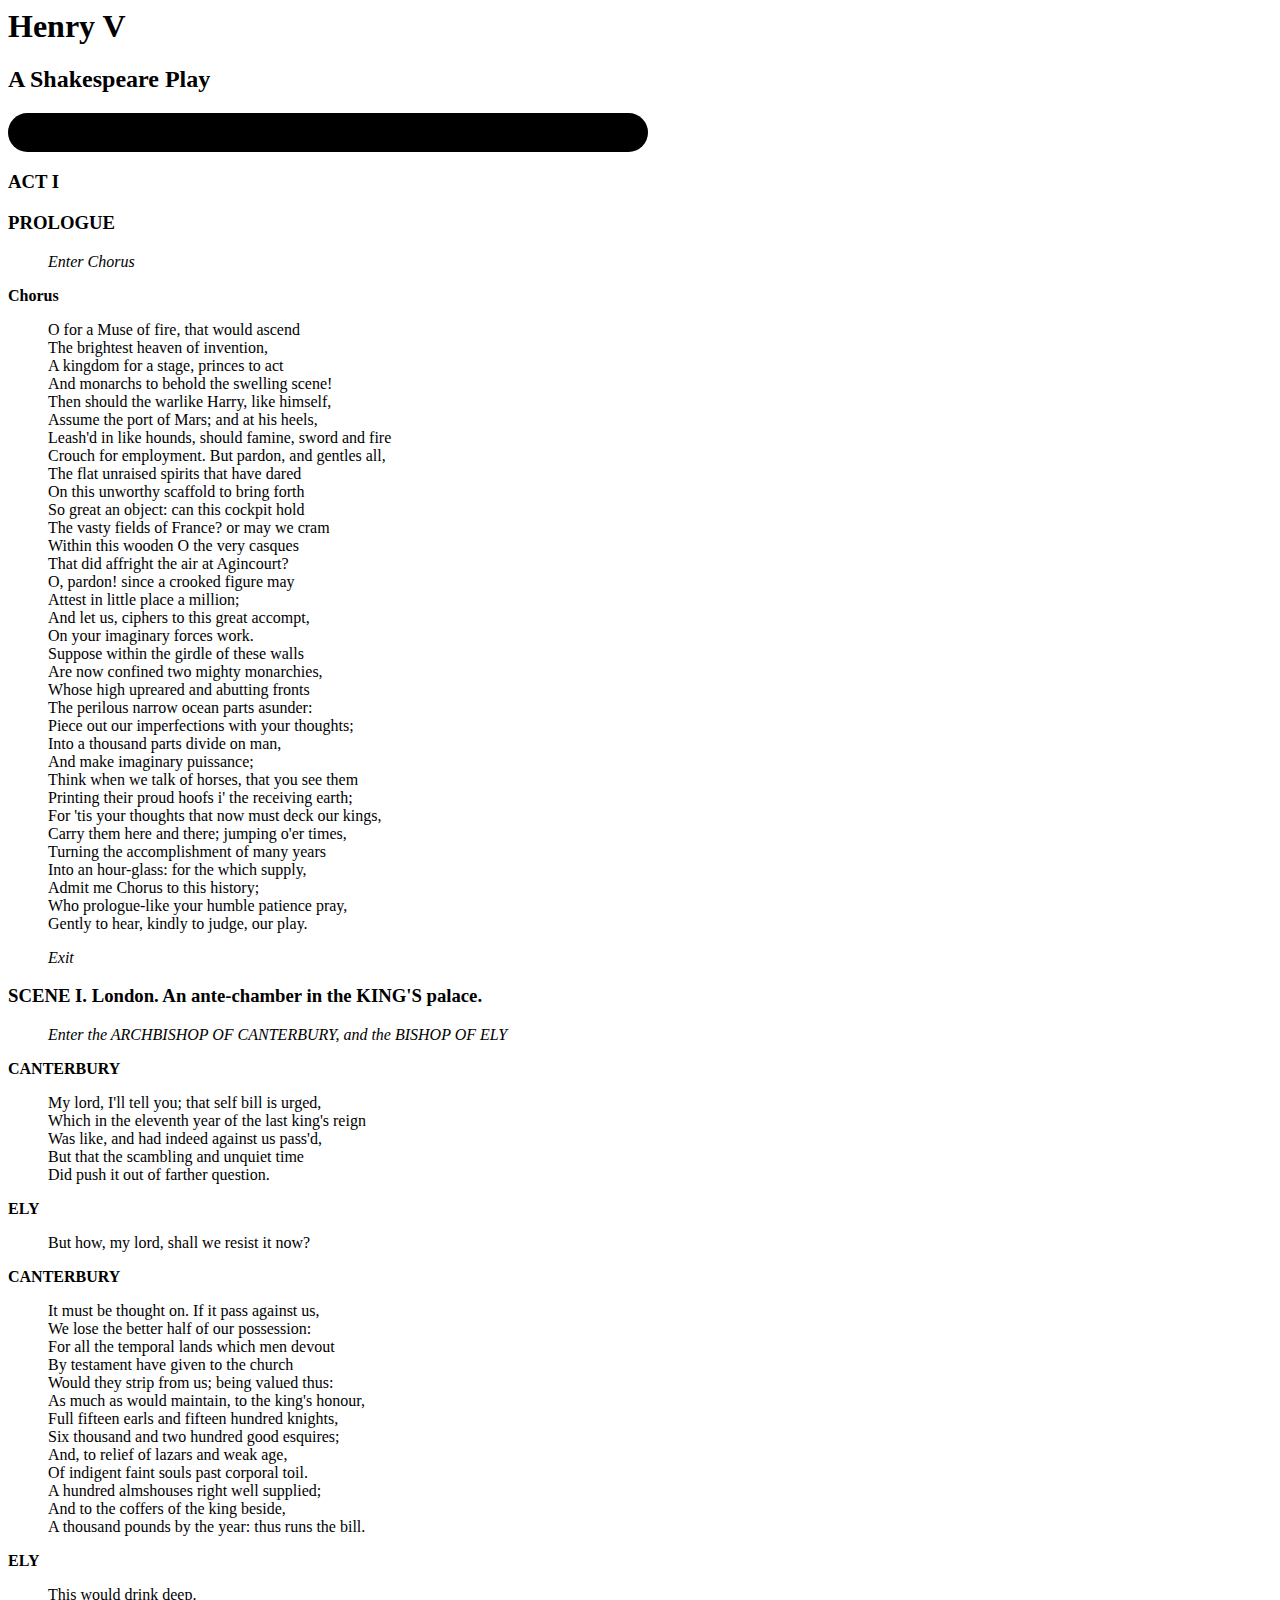
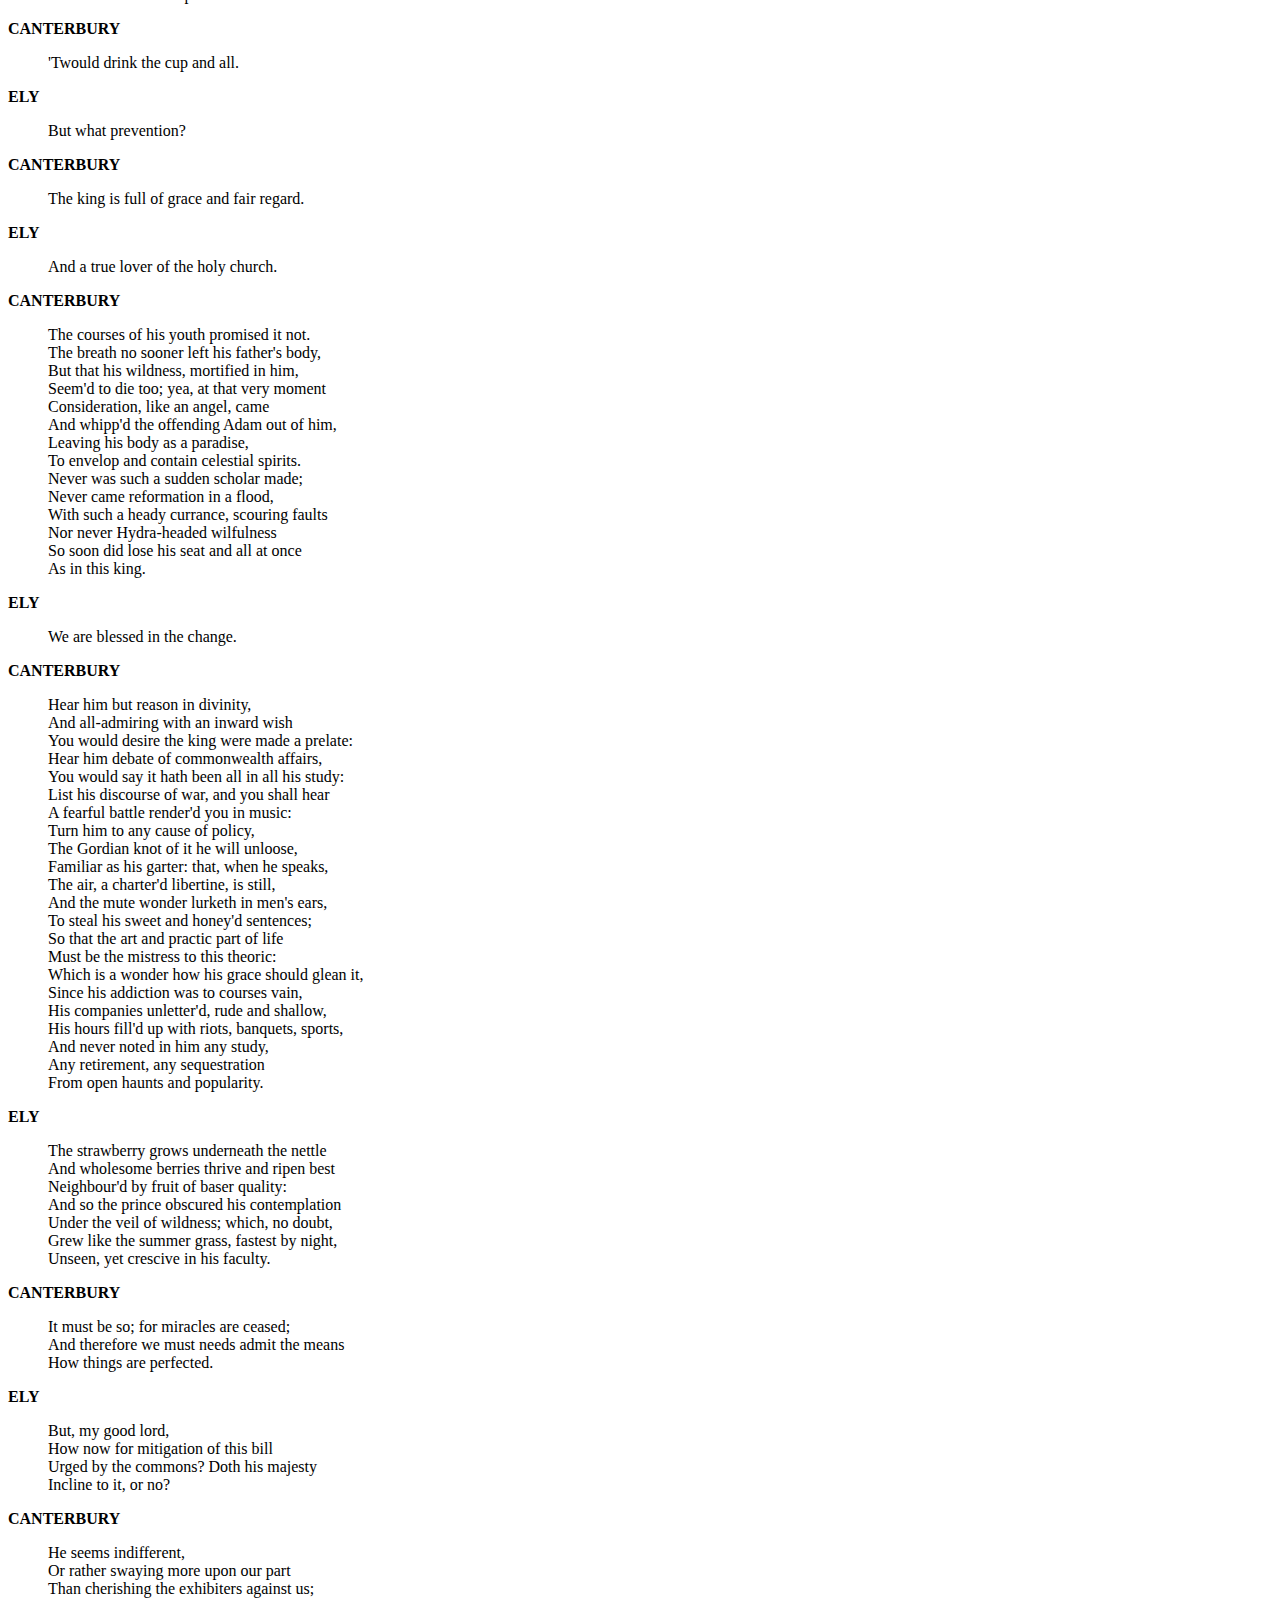
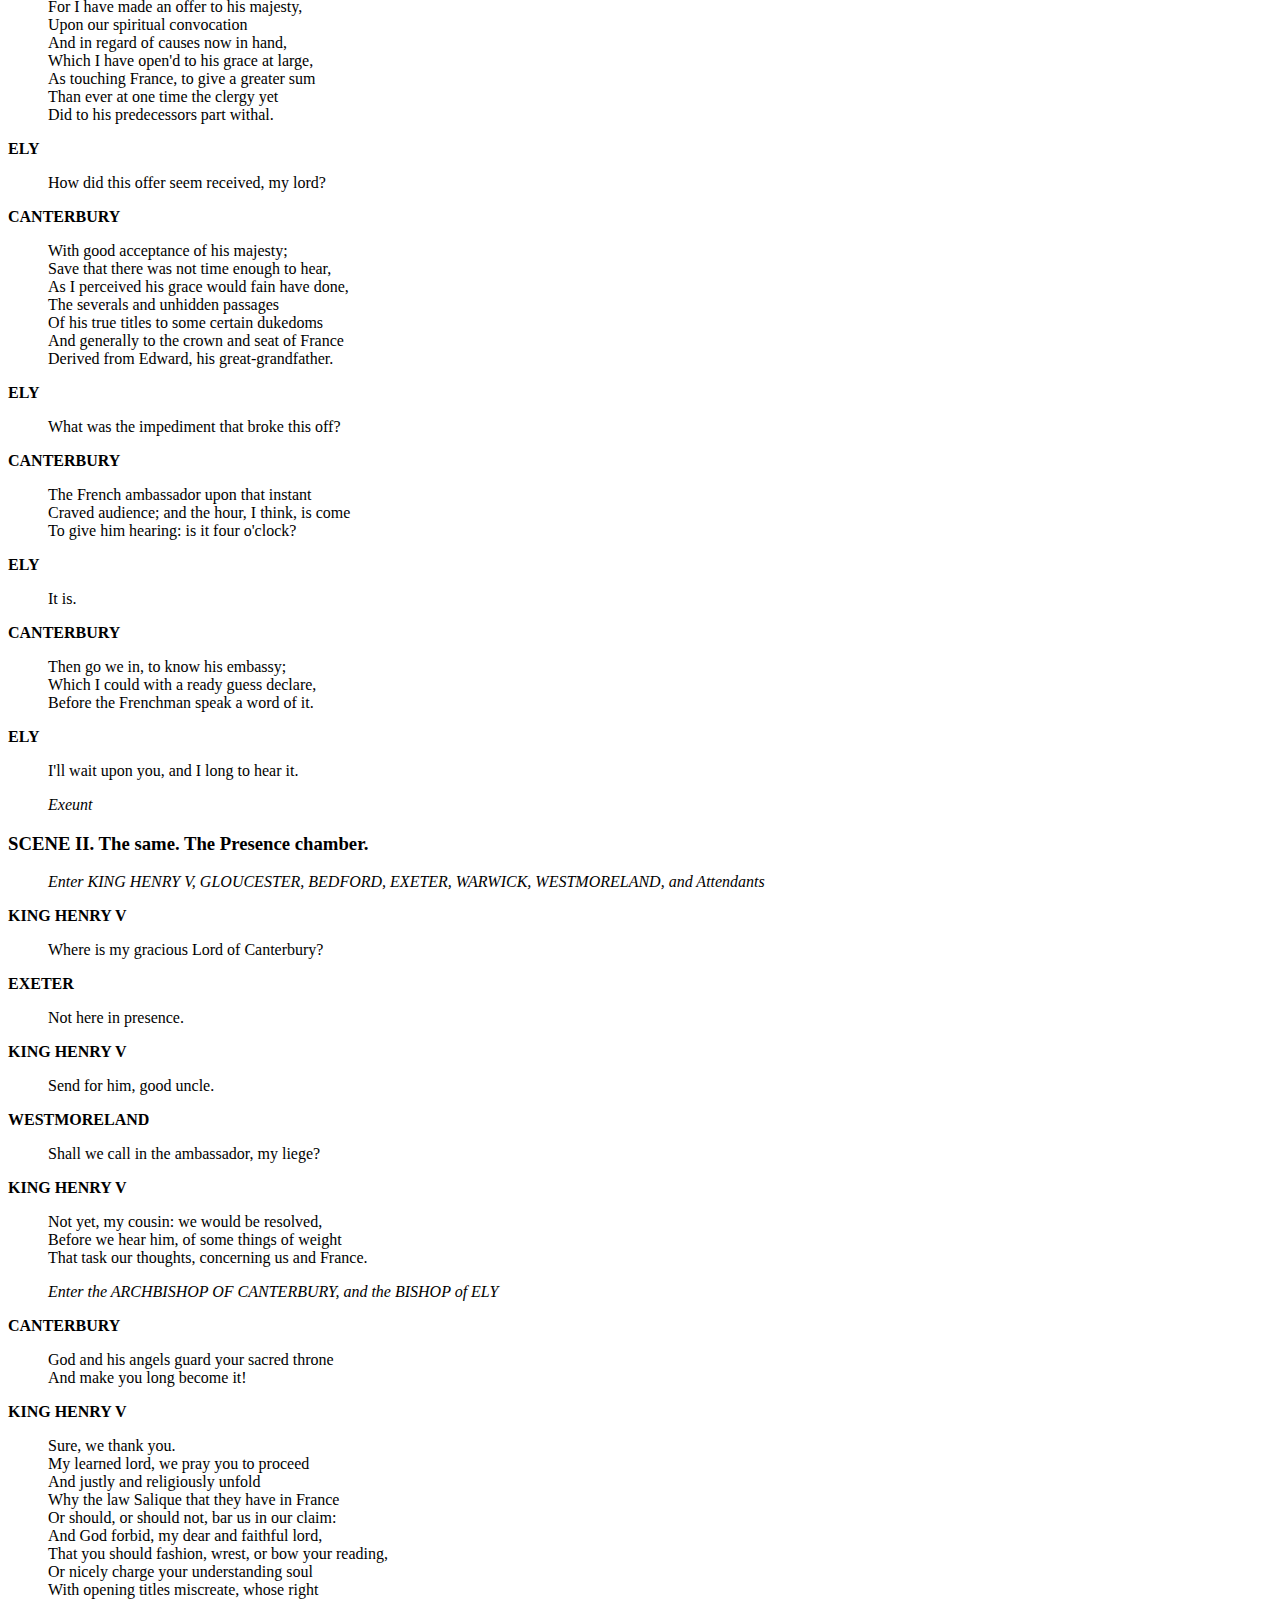
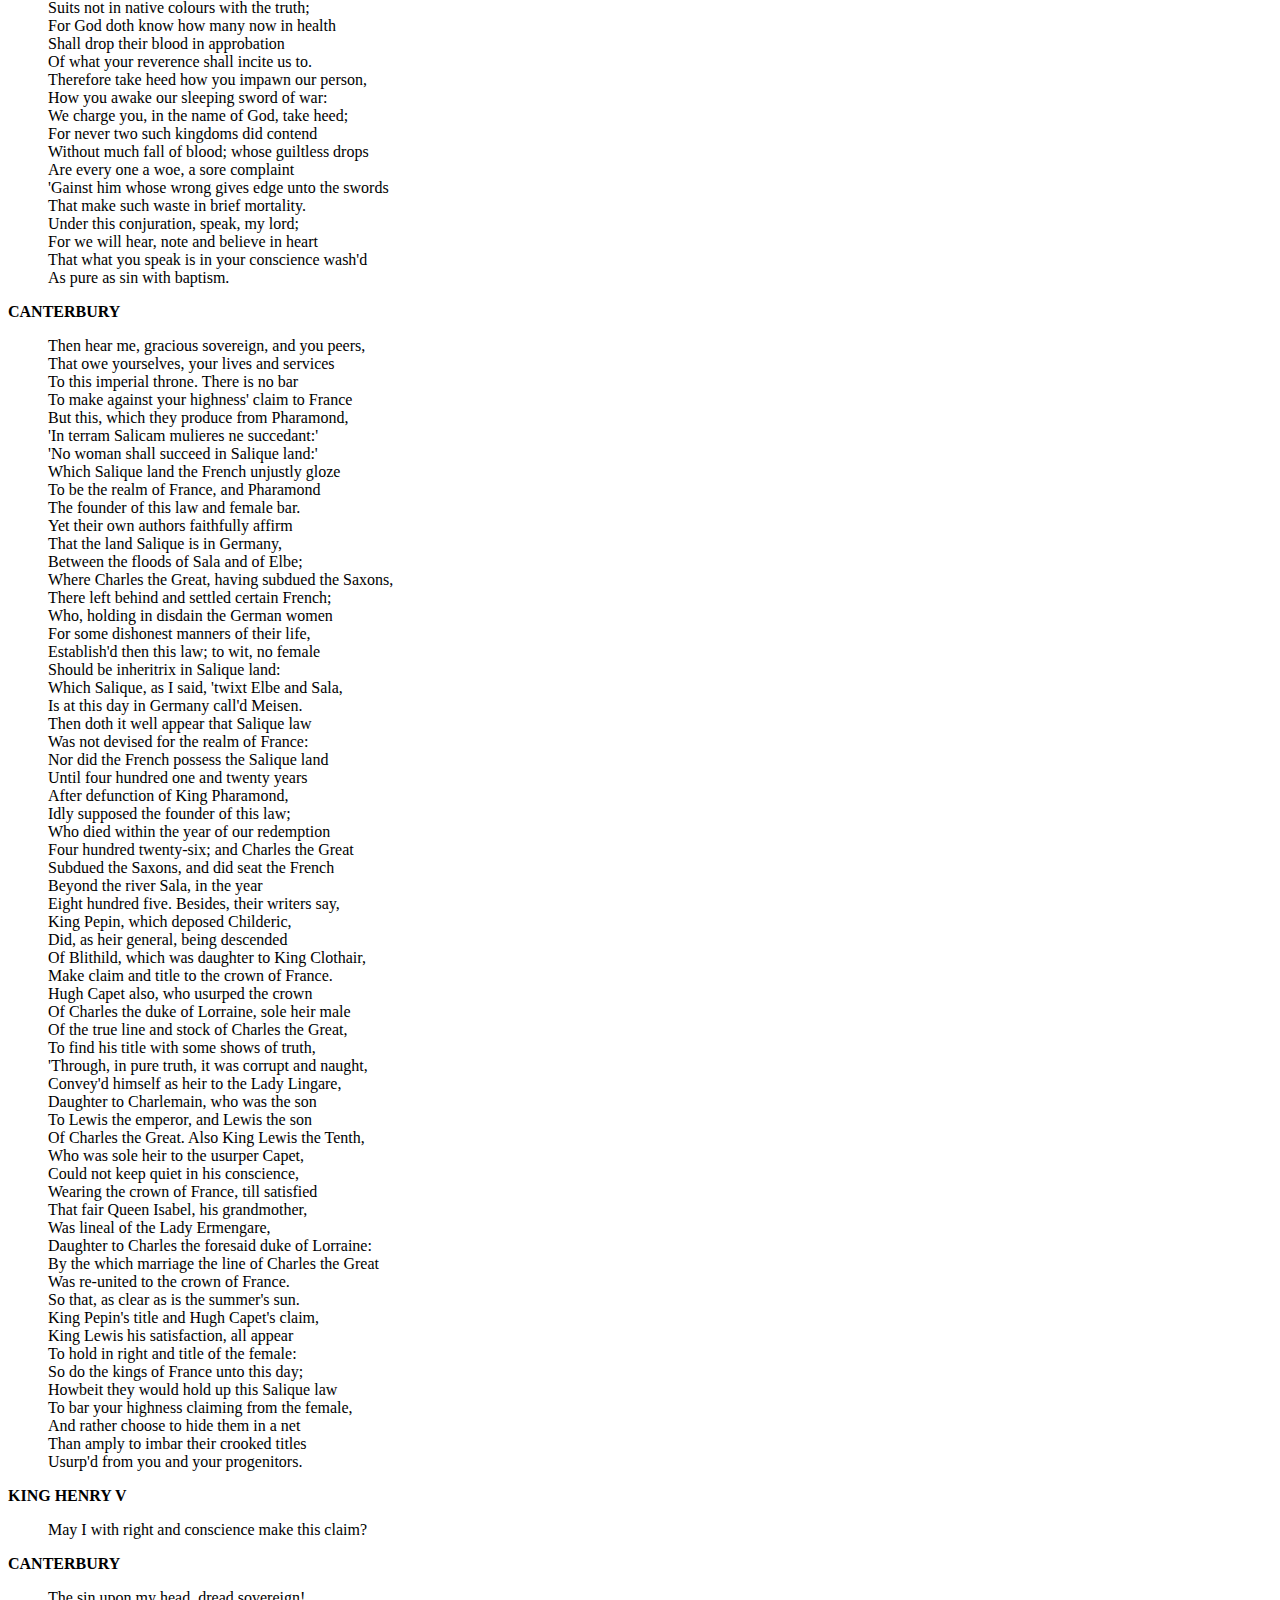
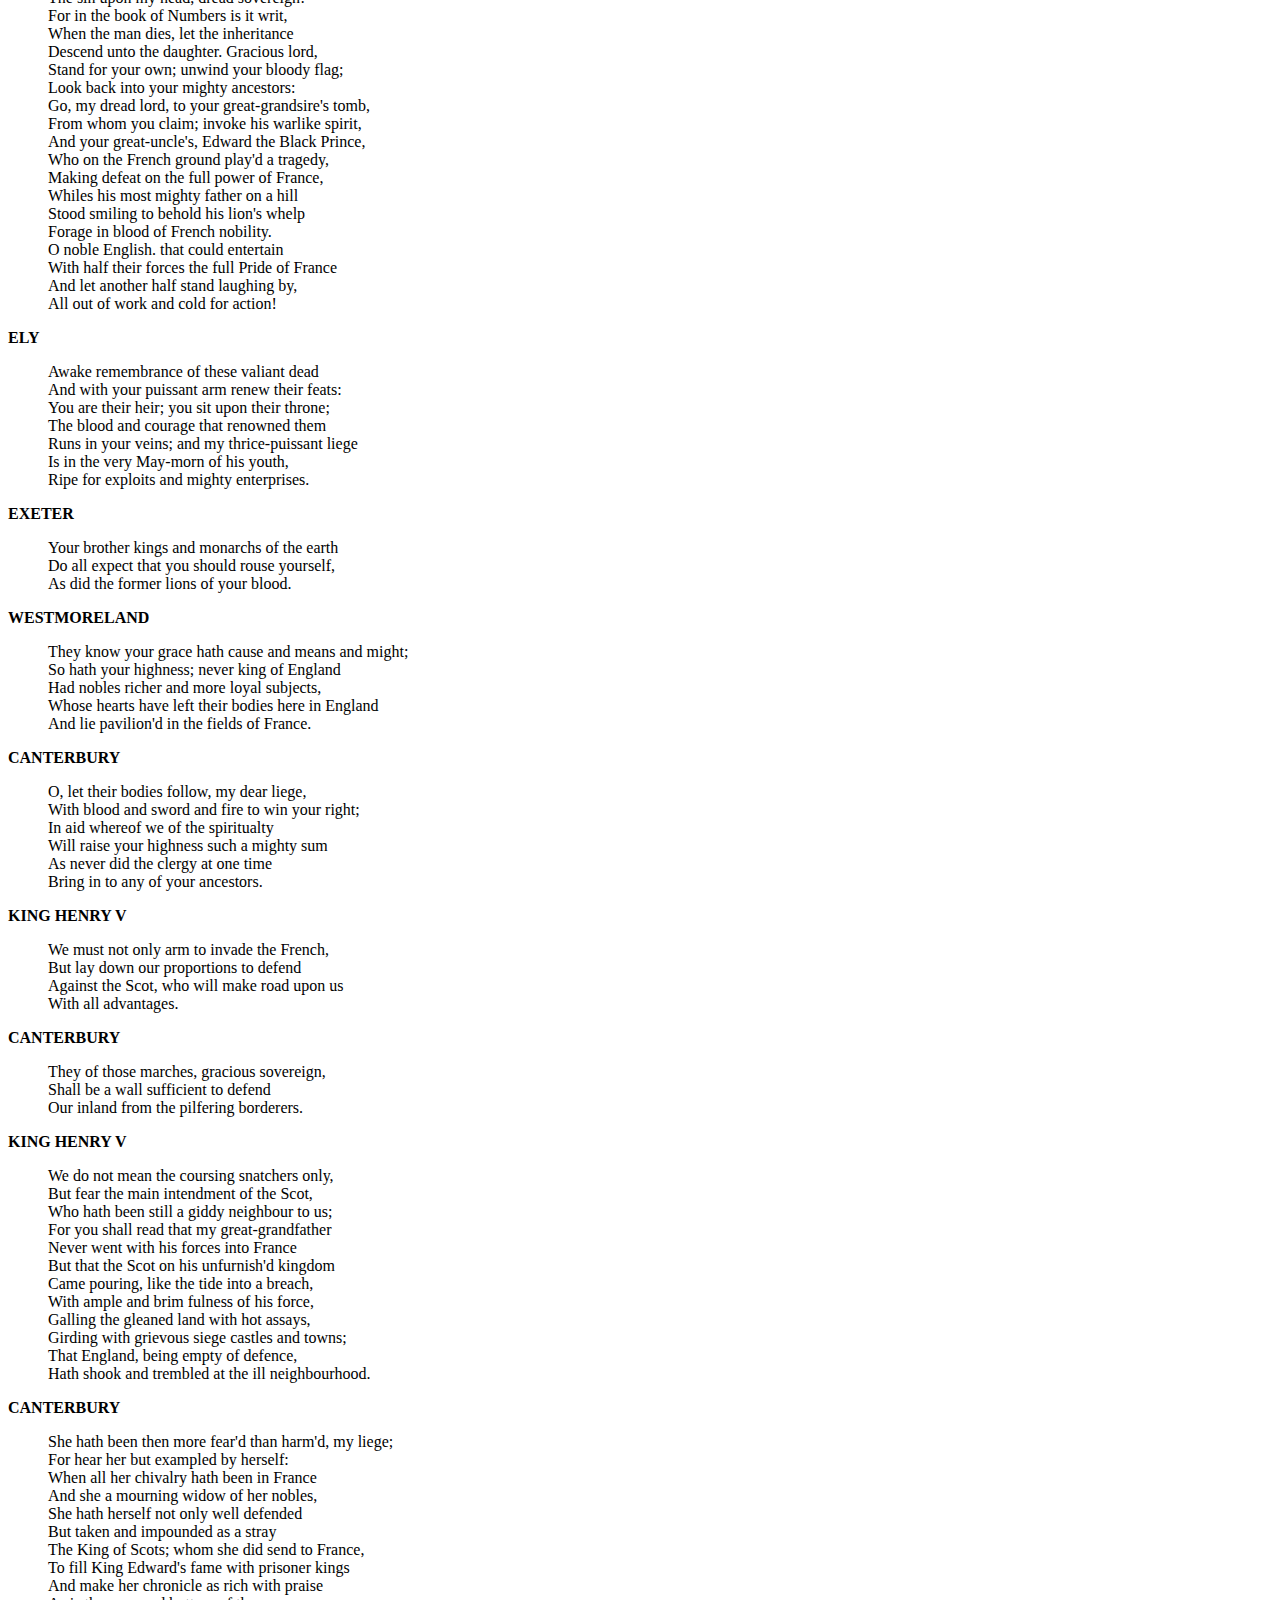
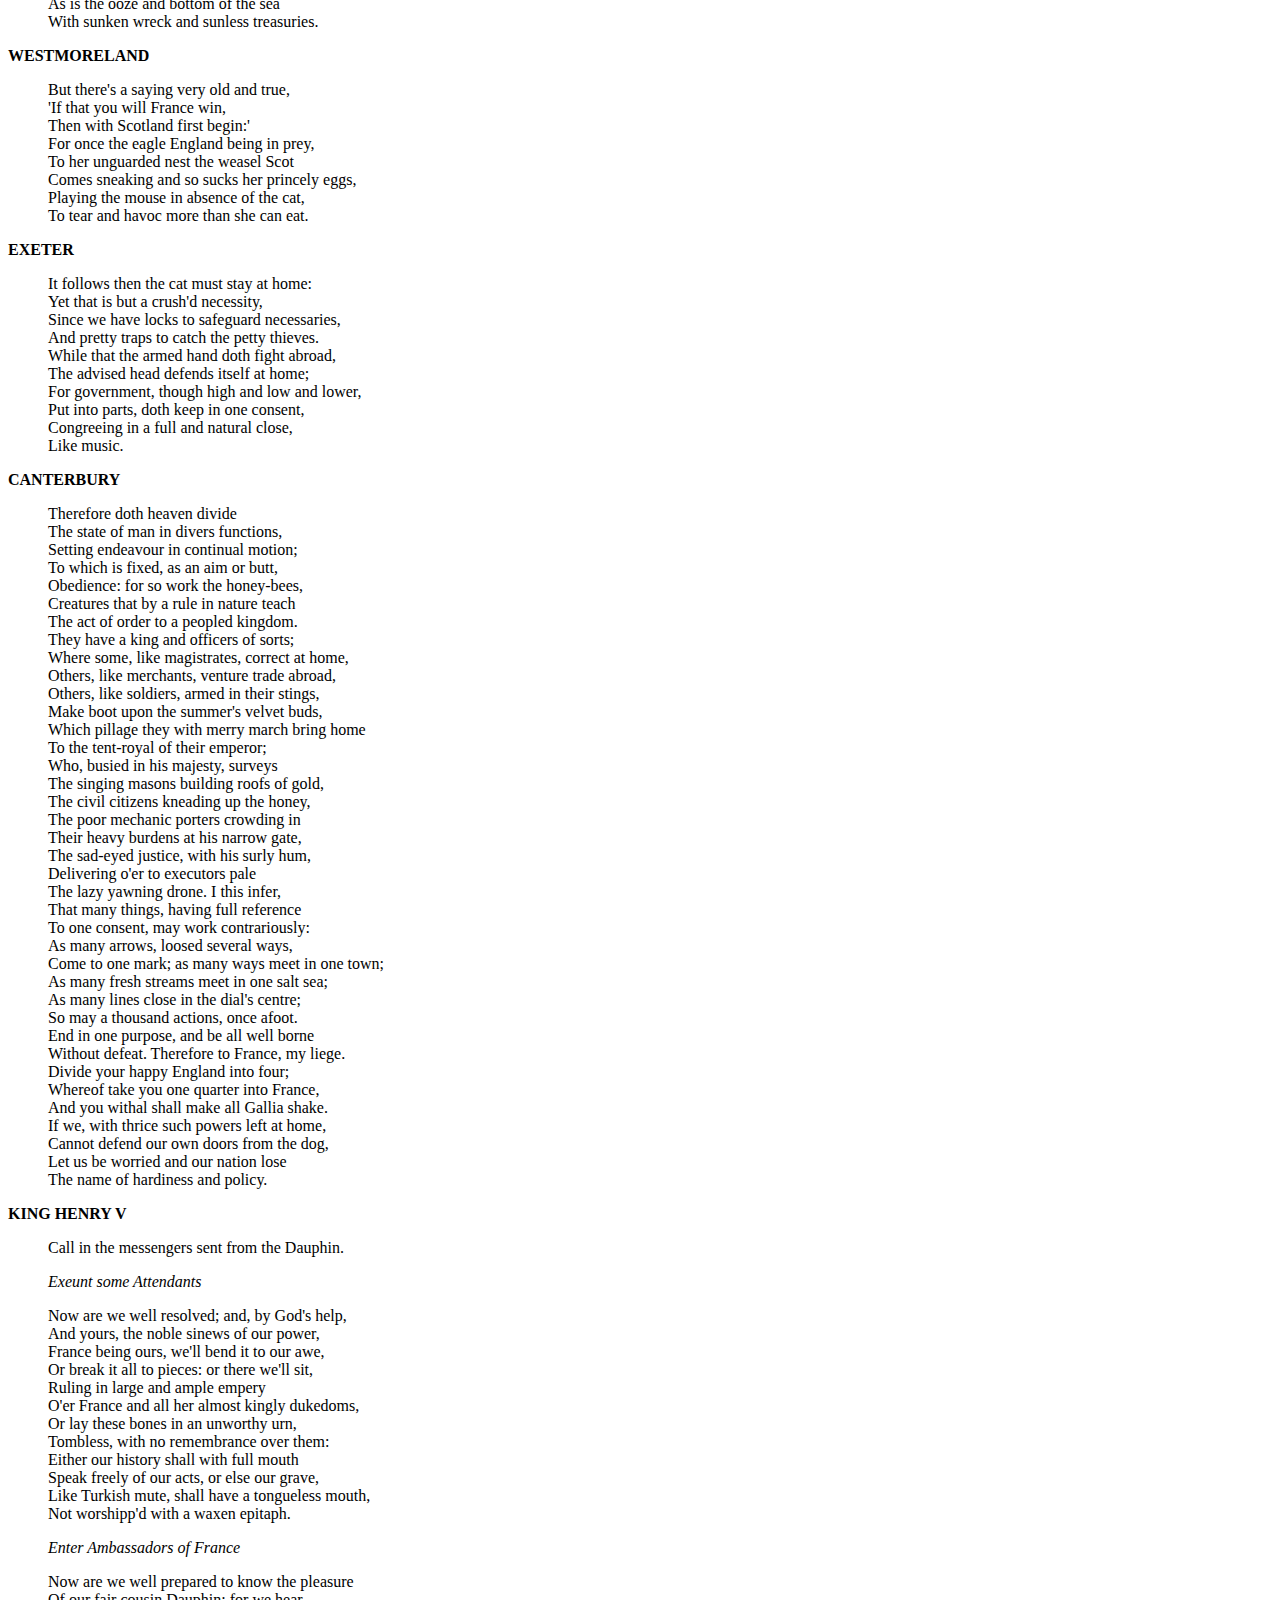
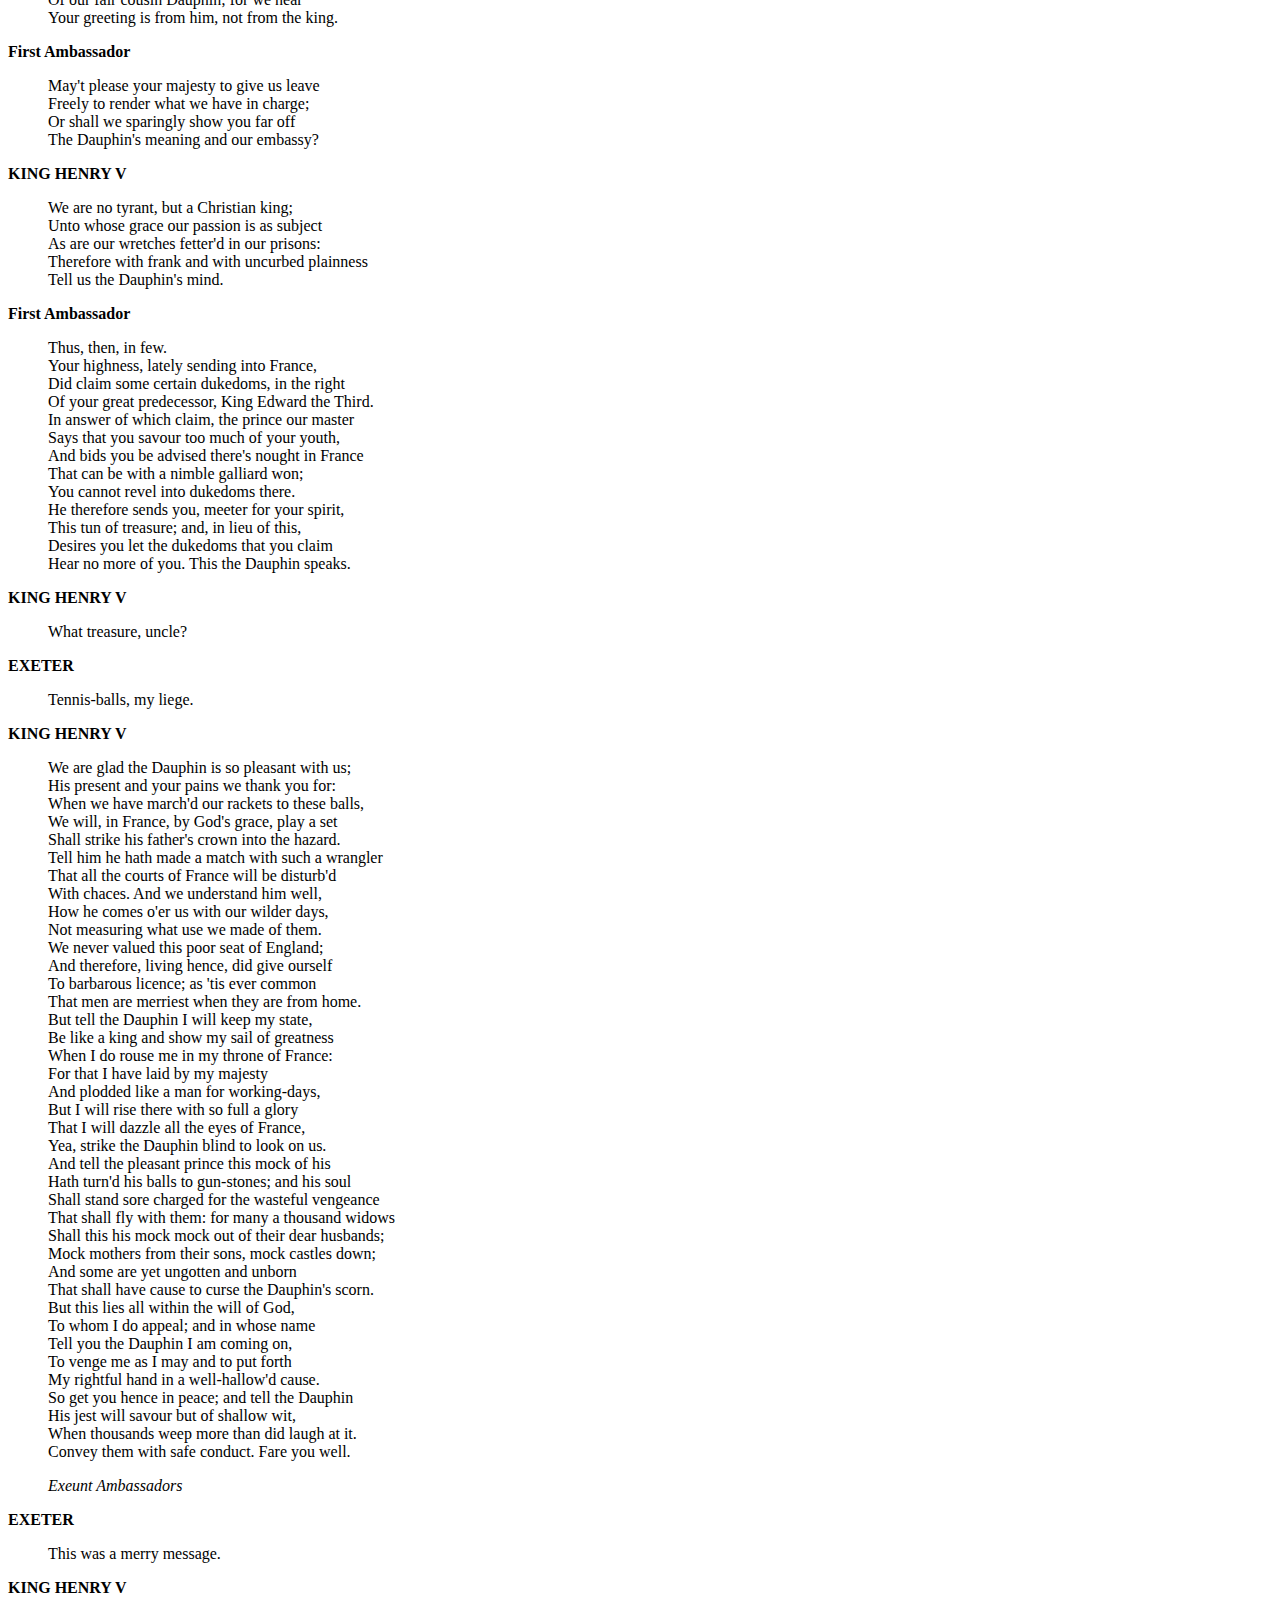
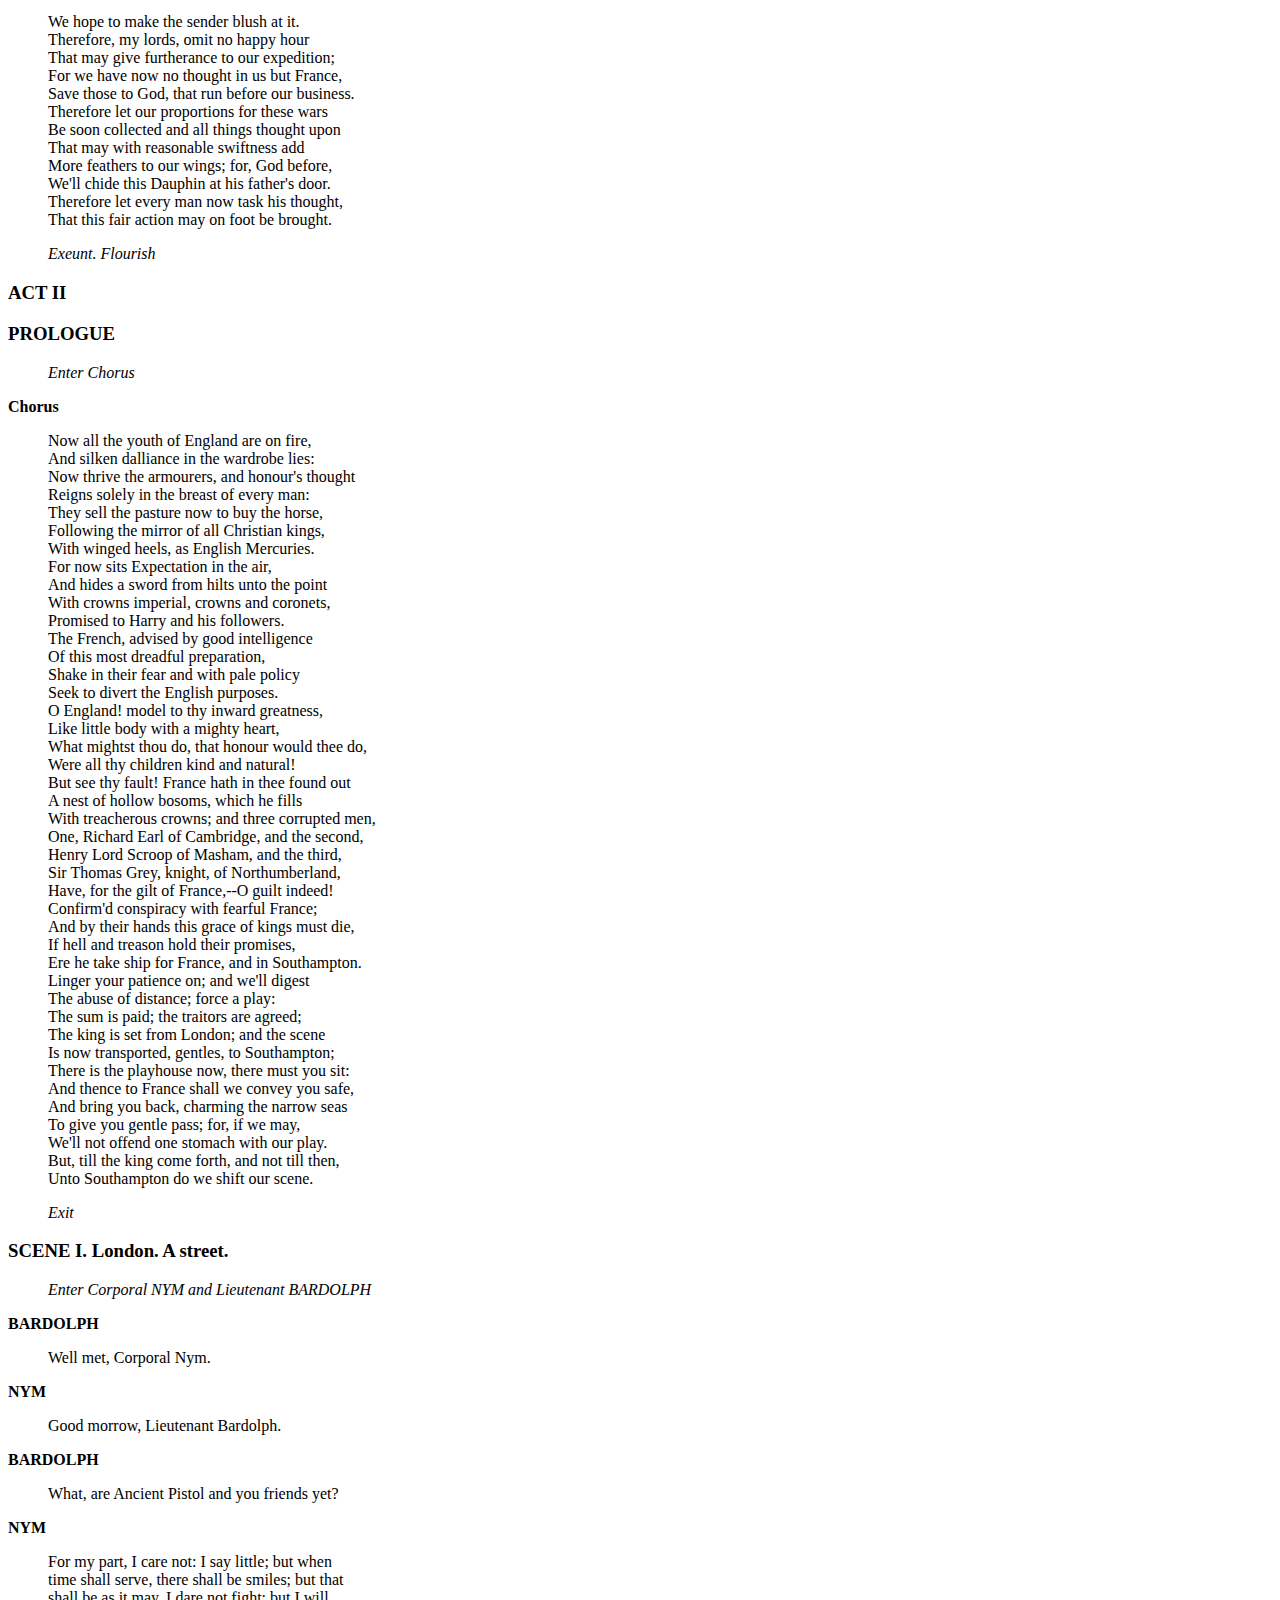
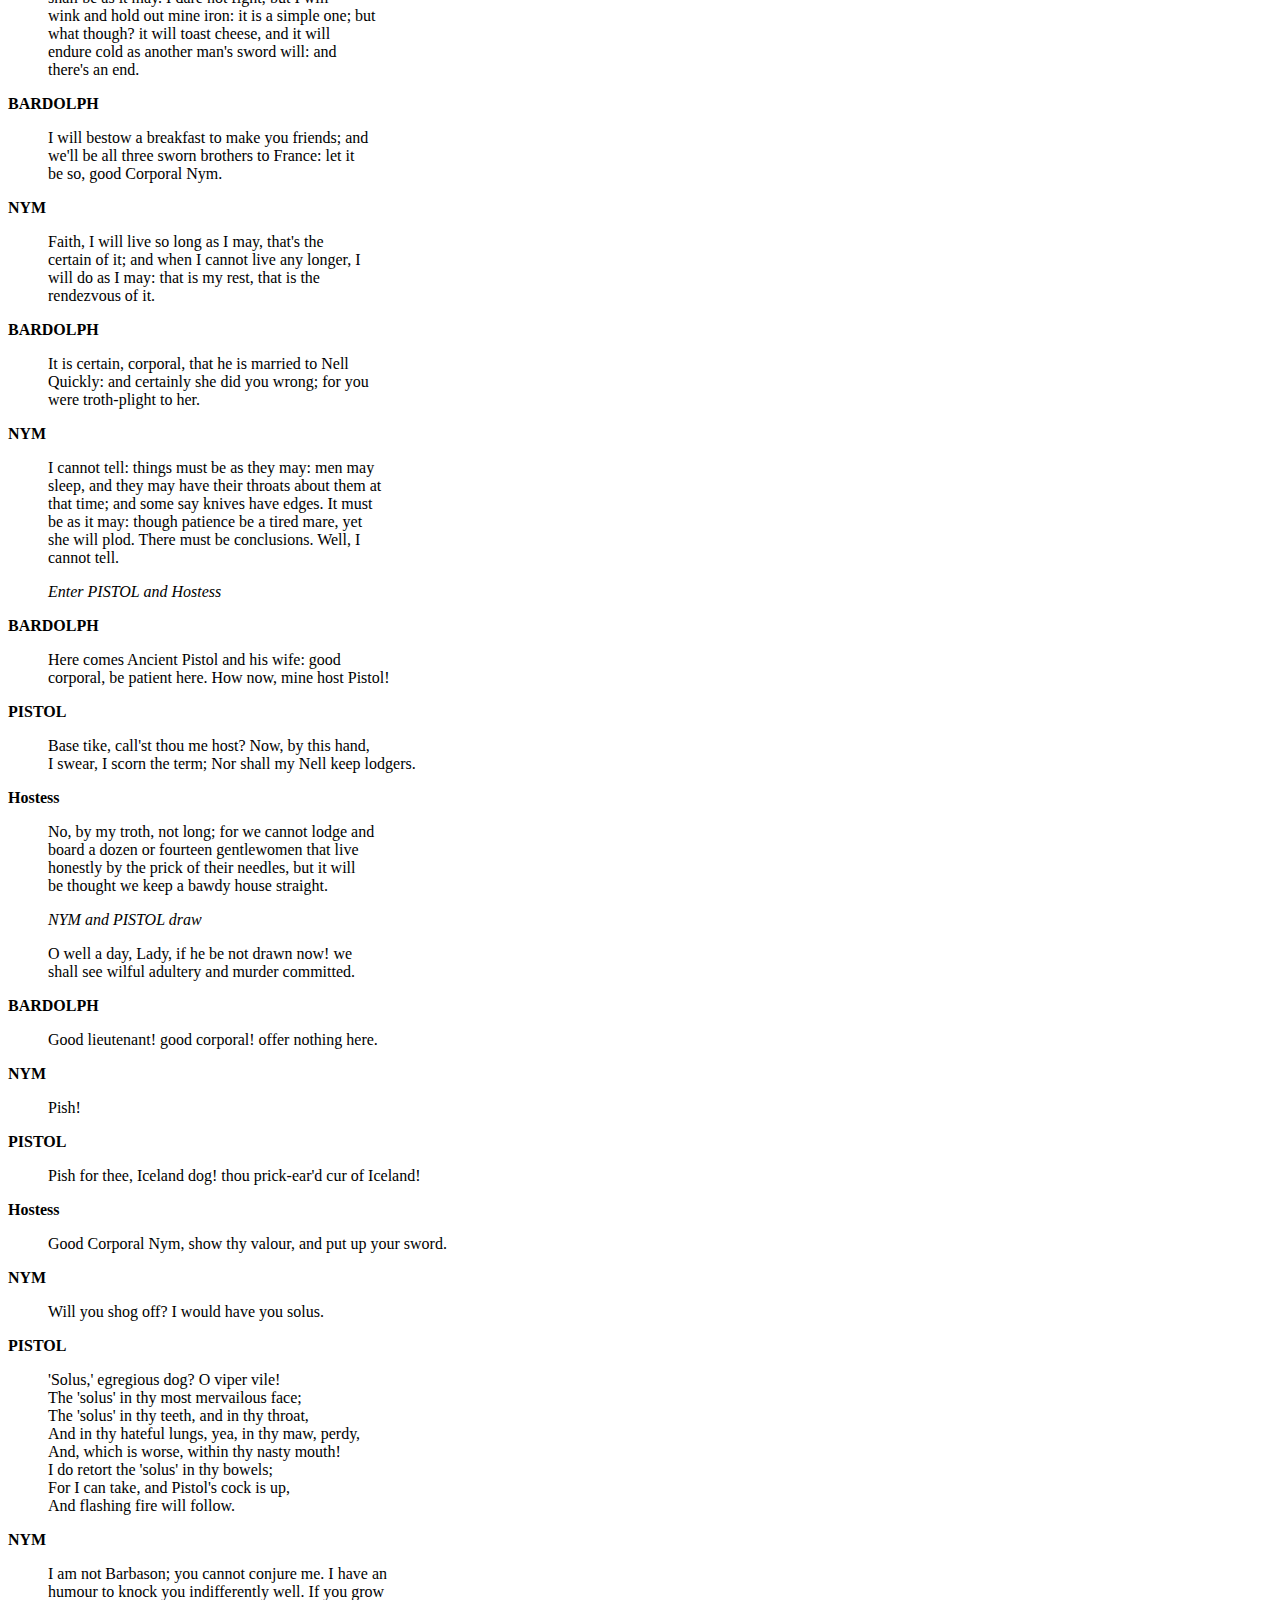
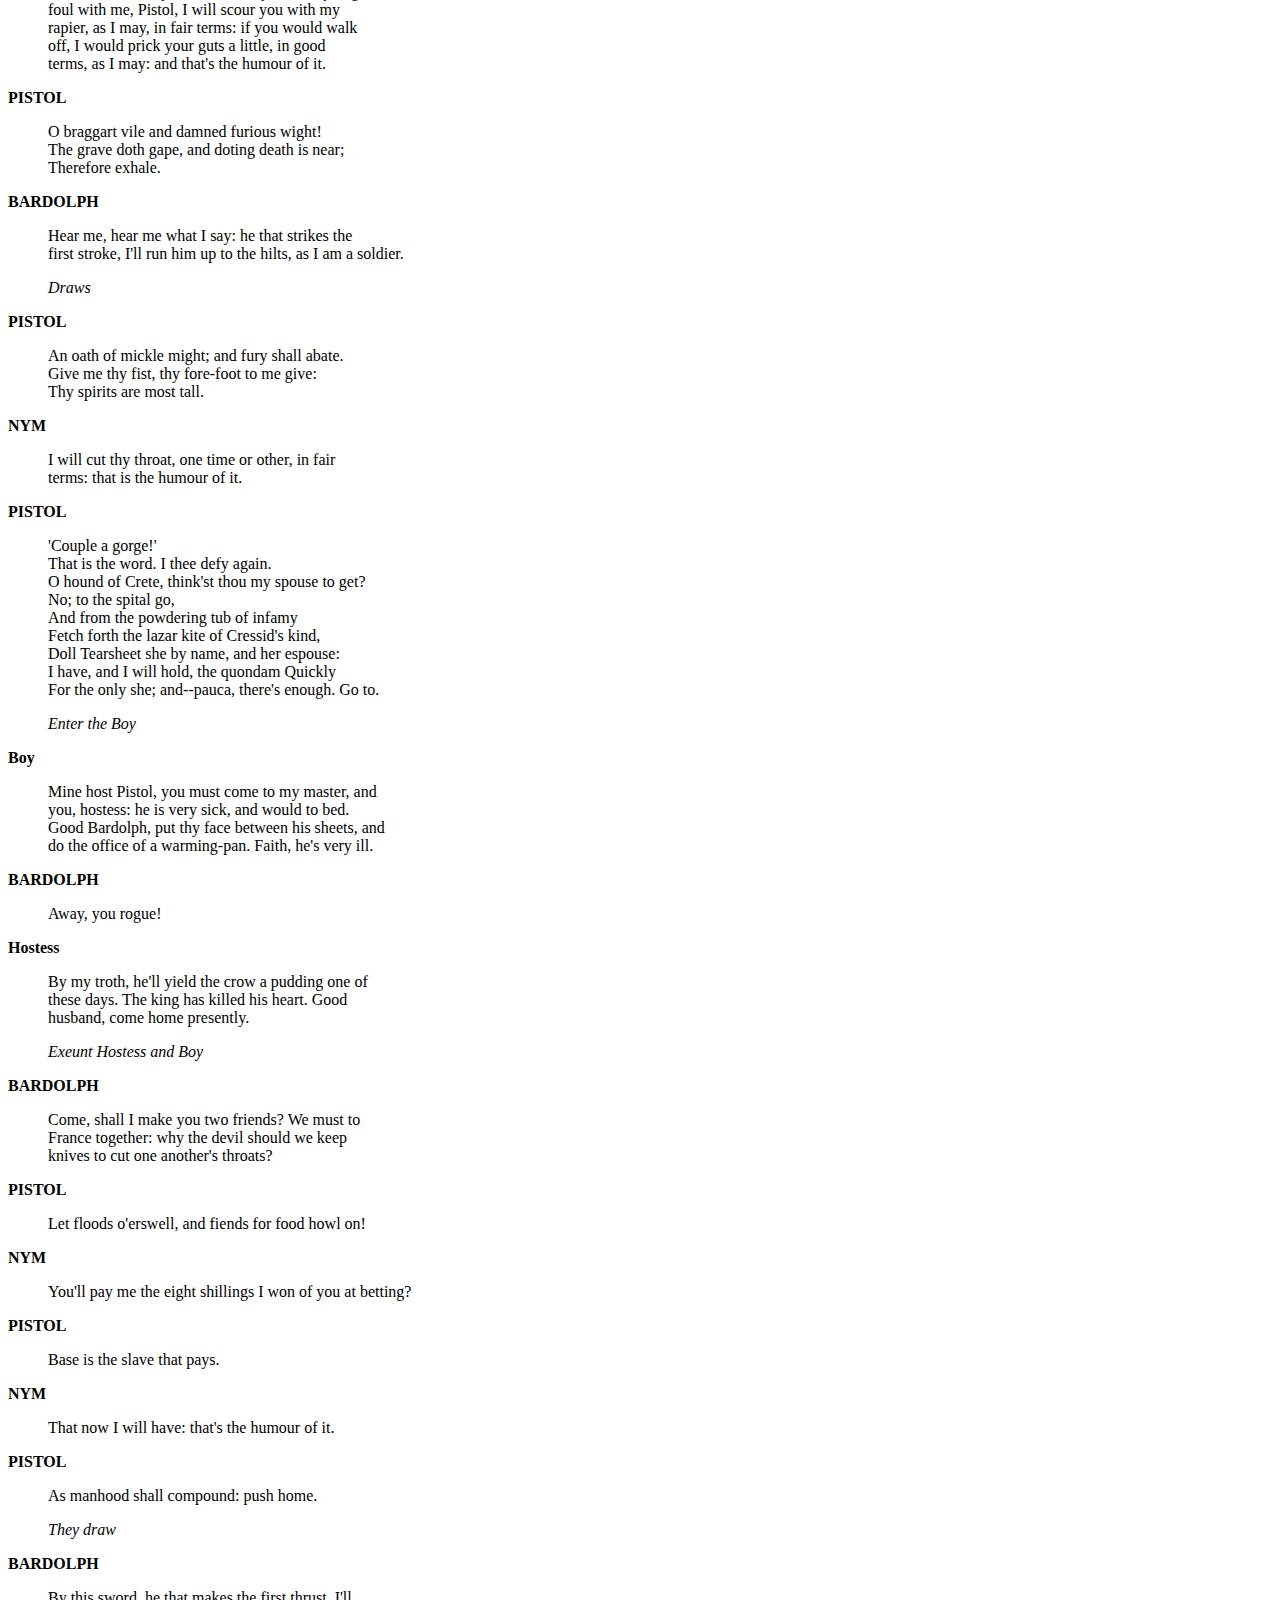
<file: lab05 (1)/index.html>
<html>
<header>
    <title>Henry V - A Shakespeare Play</title>
    <link href="style1.css" rel="stylesheet">
    
</header>
<body>

    <h1 id="title">Henry V</h1>
    <h2 id="subtitle">A Shakespeare Play</h2>

    <nav>
    <a href="#act1">Act I</a>
    <a href="#act2">Act II</a>
    <a href="#act3">Act III</a>
    <a href="#act4">Act IV</a>
    <a href="#act5">Act V</a>
    </nav>
    
    <section>
        <h3 id="act1">ACT I</h3>

        <h3 id="act1prologue">PROLOGUE</h3>

        <blockquote>

            <i>Enter Chorus</i>

        </blockquote>



        <b>Chorus</b>

        <blockquote>

            O for a Muse of fire, that would ascend<br>

            The brightest heaven of invention,<br>

            A kingdom for a stage, princes to act<br>

            And monarchs to behold the swelling scene!<br>

            Then should the warlike Harry, like himself,<br>

            Assume the port of Mars; and at his heels,<br>

            Leash'd in like hounds, should famine, sword and fire<br>

            Crouch for employment. But pardon, and gentles all,<br>

            The flat unraised spirits that have dared<br>

            On this unworthy scaffold to bring forth<br>

            So great an object: can this cockpit hold<br>

            The vasty fields of France? or may we cram<br>

            Within this wooden O the very casques<br>

            That did affright the air at Agincourt?<br>

            O, pardon! since a crooked figure may<br>

            Attest in little place a million;<br>

            And let us, ciphers to this great accompt,<br>

            On your imaginary forces work.<br>

            Suppose within the girdle of these walls<br>

            Are now confined two mighty monarchies,<br>

            Whose high upreared and abutting fronts<br>

            The perilous narrow ocean parts asunder:<br>

            Piece out our imperfections with your thoughts;<br>

            Into a thousand parts divide on man,<br>

            And make imaginary puissance;<br>

            Think when we talk of horses, that you see them<br>

            Printing their proud hoofs i' the receiving earth;<br>

            For 'tis your thoughts that now must deck our kings,<br>

            Carry them here and there; jumping o'er times,<br>

            Turning the accomplishment of many years<br>

            Into an hour-glass: for the which supply,<br>

            Admit me Chorus to this history;<br>

            Who prologue-like your humble patience pray,<br>

            Gently to hear, kindly to judge, our play.<br>

            <p><i>Exit</i></p>

        </blockquote>

        <h3 id="act1scene1">SCENE I. London. An ante-chamber in the KING'S palace.</h3>

        <p>
        <blockquote>

            <i>Enter the ARCHBISHOP OF CANTERBURY, and the BISHOP OF ELY</i>

        </blockquote>



        <b>CANTERBURY</b>

        <blockquote>

            My lord, I'll tell you; that self bill is urged,<br>

            Which in the eleventh year of the last king's reign<br>

            Was like, and had indeed against us pass'd,<br>

            But that the scambling and unquiet time<br>

            Did push it out of farther question.<br>

        </blockquote>



        <b>ELY</b>

        <blockquote>

            But how, my lord, shall we resist it now?<br>

        </blockquote>



        <b>CANTERBURY</b>

        <blockquote>

            It must be thought on. If it pass against us,<br>

            We lose the better half of our possession:<br>

            For all the temporal lands which men devout<br>

            By testament have given to the church<br>

            Would they strip from us; being valued thus:<br>

            As much as would maintain, to the king's honour,<br>

            Full fifteen earls and fifteen hundred knights,<br>

            Six thousand and two hundred good esquires;<br>

            And, to relief of lazars and weak age,<br>

            Of indigent faint souls past corporal toil.<br>

            A hundred almshouses right well supplied;<br>

            And to the coffers of the king beside,<br>

            A thousand pounds by the year: thus runs the bill.<br>

        </blockquote>



        <b>ELY</b>

        <blockquote>

            This would drink deep.<br>

        </blockquote>



        <b>CANTERBURY</b>

        <blockquote>

            'Twould drink the cup and all.<br>

        </blockquote>



        <b>ELY</b>

        <blockquote>

            But what prevention?<br>

        </blockquote>



        <b>CANTERBURY</b>

        <blockquote>

            The king is full of grace and fair regard.<br>

        </blockquote>



        <b>ELY</b>

        <blockquote>

            And a true lover of the holy church.<br>

        </blockquote>



        <b>CANTERBURY</b>

        <blockquote>

            The courses of his youth promised it not.<br>

            The breath no sooner left his father's body,<br>

            But that his wildness, mortified in him,<br>

            Seem'd to die too; yea, at that very moment<br>

            Consideration, like an angel, came<br>

            And whipp'd the offending Adam out of him,<br>

            Leaving his body as a paradise,<br>

            To envelop and contain celestial spirits.<br>

            Never was such a sudden scholar made;<br>

            Never came reformation in a flood,<br>

            With such a heady currance, scouring faults<br>

            Nor never Hydra-headed wilfulness<br>

            So soon did lose his seat and all at once<br>

            As in this king.<br>

        </blockquote>



        <b>ELY</b>

        <blockquote>

            We are blessed in the change.<br>

        </blockquote>



        <b>CANTERBURY</b>

        <blockquote>

            Hear him but reason in divinity,<br>

            And all-admiring with an inward wish<br>

            You would desire the king were made a prelate:<br>

            Hear him debate of commonwealth affairs,<br>

            You would say it hath been all in all his study:<br>

            List his discourse of war, and you shall hear<br>

            A fearful battle render'd you in music:<br>

            Turn him to any cause of policy,<br>

            The Gordian knot of it he will unloose,<br>

            Familiar as his garter: that, when he speaks,<br>

            The air, a charter'd libertine, is still,<br>

            And the mute wonder lurketh in men's ears,<br>

            To steal his sweet and honey'd sentences;<br>

            So that the art and practic part of life<br>

            Must be the mistress to this theoric:<br>

            Which is a wonder how his grace should glean it,<br>

            Since his addiction was to courses vain,<br>

            His companies unletter'd, rude and shallow,<br>

            His hours fill'd up with riots, banquets, sports,<br>

            And never noted in him any study,<br>

            Any retirement, any sequestration<br>

            From open haunts and popularity.<br>

        </blockquote>



        <b>ELY</b>

        <blockquote>

            The strawberry grows underneath the nettle<br>

            And wholesome berries thrive and ripen best<br>

            Neighbour'd by fruit of baser quality:<br>

            And so the prince obscured his contemplation<br>

            Under the veil of wildness; which, no doubt,<br>

            Grew like the summer grass, fastest by night,<br>

            Unseen, yet crescive in his faculty.<br>

        </blockquote>



        <b>CANTERBURY</b>

        <blockquote>

            It must be so; for miracles are ceased;<br>

            And therefore we must needs admit the means<br>

            How things are perfected.<br>

        </blockquote>



        <b>ELY</b>

        <blockquote>

            But, my good lord,<br>

            How now for mitigation of this bill<br>

            Urged by the commons? Doth his majesty<br>

            Incline to it, or no?<br>

        </blockquote>



        <b>CANTERBURY</b>

        <blockquote>

            He seems indifferent,<br>

            Or rather swaying more upon our part<br>

            Than cherishing the exhibiters against us;<br>

            For I have made an offer to his majesty,<br>

            Upon our spiritual convocation<br>

            And in regard of causes now in hand,<br>

            Which I have open'd to his grace at large,<br>

            As touching France, to give a greater sum<br>

            Than ever at one time the clergy yet<br>

            Did to his predecessors part withal.<br>

        </blockquote>



        <b>ELY</b>

        <blockquote>

            How did this offer seem received, my lord?<br>

        </blockquote>



        <b>CANTERBURY</b>

        <blockquote>

            With good acceptance of his majesty;<br>

            Save that there was not time enough to hear,<br>

            As I perceived his grace would fain have done,<br>

            The severals and unhidden passages<br>

            Of his true titles to some certain dukedoms<br>

            And generally to the crown and seat of France<br>

            Derived from Edward, his great-grandfather.<br>

        </blockquote>



        <b>ELY</b>

        <blockquote>

            What was the impediment that broke this off?<br>

        </blockquote>



        <b>CANTERBURY</b>

        <blockquote>

            The French ambassador upon that instant<br>

            Craved audience; and the hour, I think, is come<br>

            To give him hearing: is it four o'clock?<br>

        </blockquote>



        <b>ELY</b>

        <blockquote>

            It is.<br>

        </blockquote>



        <b>CANTERBURY</b>

        <blockquote>

            Then go we in, to know his embassy;<br>

            Which I could with a ready guess declare,<br>

            Before the Frenchman speak a word of it.<br>

        </blockquote>



        <b>ELY</b>

        <blockquote>

            I'll wait upon you, and I long to hear it.<br>

            <p><i>Exeunt</i></p>

        </blockquote>

        <h3 id="act1scene2">SCENE II. The same. The Presence chamber.</h3>

        <p>
        <blockquote>

            <i>Enter KING HENRY V, GLOUCESTER, BEDFORD, EXETER, WARWICK, WESTMORELAND, and Attendants</i>

        </blockquote>



        <b>KING HENRY V</b>

        <blockquote>

            Where is my gracious Lord of Canterbury?<br>

        </blockquote>



        <b>EXETER</b>

        <blockquote>

            Not here in presence.<br>

        </blockquote>



        <b>KING HENRY V</b>

        <blockquote>

            Send for him, good uncle.<br>

        </blockquote>



        <b>WESTMORELAND</b>

        <blockquote>

            Shall we call in the ambassador, my liege?<br>

        </blockquote>



        <b>KING HENRY V</b>

        <blockquote>

            Not yet, my cousin: we would be resolved,<br>

            Before we hear him, of some things of weight<br>

            That task our thoughts, concerning us and France.<br>

            <p><i>Enter the ARCHBISHOP OF CANTERBURY, and the BISHOP of ELY</i></p>

        </blockquote>



        <b>CANTERBURY</b>

        <blockquote>

            God and his angels guard your sacred throne<br>

            And make you long become it!<br>

        </blockquote>



        <b>KING HENRY V</b>

        <blockquote>

            Sure, we thank you.<br>

            My learned lord, we pray you to proceed<br>

            And justly and religiously unfold<br>

            Why the law Salique that they have in France<br>

            Or should, or should not, bar us in our claim:<br>

            And God forbid, my dear and faithful lord,<br>

            That you should fashion, wrest, or bow your reading,<br>

            Or nicely charge your understanding soul<br>

            With opening titles miscreate, whose right<br>

            Suits not in native colours with the truth;<br>

            For God doth know how many now in health<br>

            Shall drop their blood in approbation<br>

            Of what your reverence shall incite us to.<br>

            Therefore take heed how you impawn our person,<br>

            How you awake our sleeping sword of war:<br>

            We charge you, in the name of God, take heed;<br>

            For never two such kingdoms did contend<br>

            Without much fall of blood; whose guiltless drops<br>

            Are every one a woe, a sore complaint<br>

            'Gainst him whose wrong gives edge unto the swords<br>

            That make such waste in brief mortality.<br>

            Under this conjuration, speak, my lord;<br>

            For we will hear, note and believe in heart<br>

            That what you speak is in your conscience wash'd<br>

            As pure as sin with baptism.<br>

        </blockquote>



        <b>CANTERBURY</b>

        <blockquote>

            Then hear me, gracious sovereign, and you peers,<br>

            That owe yourselves, your lives and services<br>

            To this imperial throne. There is no bar<br>

            To make against your highness' claim to France<br>

            But this, which they produce from Pharamond,<br>

            'In terram Salicam mulieres ne succedant:'<br>

            'No woman shall succeed in Salique land:'<br>

            Which Salique land the French unjustly gloze<br>

            To be the realm of France, and Pharamond<br>

            The founder of this law and female bar.<br>

            Yet their own authors faithfully affirm<br>

            That the land Salique is in Germany,<br>

            Between the floods of Sala and of Elbe;<br>

            Where Charles the Great, having subdued the Saxons,<br>

            There left behind and settled certain French;<br>

            Who, holding in disdain the German women<br>

            For some dishonest manners of their life,<br>

            Establish'd then this law; to wit, no female<br>

            Should be inheritrix in Salique land:<br>

            Which Salique, as I said, 'twixt Elbe and Sala,<br>

            Is at this day in Germany call'd Meisen.<br>

            Then doth it well appear that Salique law<br>

            Was not devised for the realm of France:<br>

            Nor did the French possess the Salique land<br>

            Until four hundred one and twenty years<br>

            After defunction of King Pharamond,<br>

            Idly supposed the founder of this law;<br>

            Who died within the year of our redemption<br>

            Four hundred twenty-six; and Charles the Great<br>

            Subdued the Saxons, and did seat the French<br>

            Beyond the river Sala, in the year<br>

            Eight hundred five. Besides, their writers say,<br>

            King Pepin, which deposed Childeric,<br>

            Did, as heir general, being descended<br>

            Of Blithild, which was daughter to King Clothair,<br>

            Make claim and title to the crown of France.<br>

            Hugh Capet also, who usurped the crown<br>

            Of Charles the duke of Lorraine, sole heir male<br>

            Of the true line and stock of Charles the Great,<br>

            To find his title with some shows of truth,<br>

            'Through, in pure truth, it was corrupt and naught,<br>

            Convey'd himself as heir to the Lady Lingare,<br>

            Daughter to Charlemain, who was the son<br>

            To Lewis the emperor, and Lewis the son<br>

            Of Charles the Great. Also King Lewis the Tenth,<br>

            Who was sole heir to the usurper Capet,<br>

            Could not keep quiet in his conscience,<br>

            Wearing the crown of France, till satisfied<br>

            That fair Queen Isabel, his grandmother,<br>

            Was lineal of the Lady Ermengare,<br>

            Daughter to Charles the foresaid duke of Lorraine:<br>

            By the which marriage the line of Charles the Great<br>

            Was re-united to the crown of France.<br>

            So that, as clear as is the summer's sun.<br>

            King Pepin's title and Hugh Capet's claim,<br>

            King Lewis his satisfaction, all appear<br>

            To hold in right and title of the female:<br>

            So do the kings of France unto this day;<br>

            Howbeit they would hold up this Salique law<br>

            To bar your highness claiming from the female,<br>

            And rather choose to hide them in a net<br>

            Than amply to imbar their crooked titles<br>

            Usurp'd from you and your progenitors.<br>

        </blockquote>



        <b>KING HENRY V</b>

        <blockquote>

            May I with right and conscience make this claim?<br>

        </blockquote>



        <b>CANTERBURY</b>

        <blockquote>

            The sin upon my head, dread sovereign!<br>

            For in the book of Numbers is it writ,<br>

            When the man dies, let the inheritance<br>

            Descend unto the daughter. Gracious lord,<br>

            Stand for your own; unwind your bloody flag;<br>

            Look back into your mighty ancestors:<br>

            Go, my dread lord, to your great-grandsire's tomb,<br>

            From whom you claim; invoke his warlike spirit,<br>

            And your great-uncle's, Edward the Black Prince,<br>

            Who on the French ground play'd a tragedy,<br>

            Making defeat on the full power of France,<br>

            Whiles his most mighty father on a hill<br>

            Stood smiling to behold his lion's whelp<br>

            Forage in blood of French nobility.<br>

            O noble English. that could entertain<br>

            With half their forces the full Pride of France<br>

            And let another half stand laughing by,<br>

            All out of work and cold for action!<br>

        </blockquote>



        <b>ELY</b>

        <blockquote>

            Awake remembrance of these valiant dead<br>

            And with your puissant arm renew their feats:<br>

            You are their heir; you sit upon their throne;<br>

            The blood and courage that renowned them<br>

            Runs in your veins; and my thrice-puissant liege<br>

            Is in the very May-morn of his youth,<br>

            Ripe for exploits and mighty enterprises.<br>

        </blockquote>



        <b>EXETER</b>

        <blockquote>

            Your brother kings and monarchs of the earth<br>

            Do all expect that you should rouse yourself,<br>

            As did the former lions of your blood.<br>

        </blockquote>



        <b>WESTMORELAND</b>

        <blockquote>

            They know your grace hath cause and means and might;<br>

            So hath your highness; never king of England<br>

            Had nobles richer and more loyal subjects,<br>

            Whose hearts have left their bodies here in England<br>

            And lie pavilion'd in the fields of France.<br>

        </blockquote>



        <b>CANTERBURY</b>

        <blockquote>

            O, let their bodies follow, my dear liege,<br>

            With blood and sword and fire to win your right;<br>

            In aid whereof we of the spiritualty<br>

            Will raise your highness such a mighty sum<br>

            As never did the clergy at one time<br>

            Bring in to any of your ancestors.<br>

        </blockquote>



        <b>KING HENRY V</b>

        <blockquote>

            We must not only arm to invade the French,<br>

            But lay down our proportions to defend<br>

            Against the Scot, who will make road upon us<br>

            With all advantages.<br>

        </blockquote>



        <b>CANTERBURY</b>

        <blockquote>

            They of those marches, gracious sovereign,<br>

            Shall be a wall sufficient to defend<br>

            Our inland from the pilfering borderers.<br>

        </blockquote>



        <b>KING HENRY V</b>

        <blockquote>

            We do not mean the coursing snatchers only,<br>

            But fear the main intendment of the Scot,<br>

            Who hath been still a giddy neighbour to us;<br>

            For you shall read that my great-grandfather<br>

            Never went with his forces into France<br>

            But that the Scot on his unfurnish'd kingdom<br>

            Came pouring, like the tide into a breach,<br>

            With ample and brim fulness of his force,<br>

            Galling the gleaned land with hot assays,<br>

            Girding with grievous siege castles and towns;<br>

            That England, being empty of defence,<br>

            Hath shook and trembled at the ill neighbourhood.<br>

        </blockquote>



        <b>CANTERBURY</b>

        <blockquote>

            She hath been then more fear'd than harm'd, my liege;<br>

            For hear her but exampled by herself:<br>

            When all her chivalry hath been in France<br>

            And she a mourning widow of her nobles,<br>

            She hath herself not only well defended<br>

            But taken and impounded as a stray<br>

            The King of Scots; whom she did send to France,<br>

            To fill King Edward's fame with prisoner kings<br>

            And make her chronicle as rich with praise<br>

            As is the ooze and bottom of the sea<br>

            With sunken wreck and sunless treasuries.<br>

        </blockquote>



        <b>WESTMORELAND</b>

        <blockquote>

            But there's a saying very old and true,<br>

            'If that you will France win,<br>

            Then with Scotland first begin:'<br>

            For once the eagle England being in prey,<br>

            To her unguarded nest the weasel Scot<br>

            Comes sneaking and so sucks her princely eggs,<br>

            Playing the mouse in absence of the cat,<br>

            To tear and havoc more than she can eat.<br>

        </blockquote>



        <b>EXETER</b>

        <blockquote>

            It follows then the cat must stay at home:<br>

            Yet that is but a crush'd necessity,<br>

            Since we have locks to safeguard necessaries,<br>

            And pretty traps to catch the petty thieves.<br>

            While that the armed hand doth fight abroad,<br>

            The advised head defends itself at home;<br>

            For government, though high and low and lower,<br>

            Put into parts, doth keep in one consent,<br>

            Congreeing in a full and natural close,<br>

            Like music.<br>

        </blockquote>



        <b>CANTERBURY</b>

        <blockquote>

            Therefore doth heaven divide<br>

            The state of man in divers functions,<br>

            Setting endeavour in continual motion;<br>

            To which is fixed, as an aim or butt,<br>

            Obedience: for so work the honey-bees,<br>

            Creatures that by a rule in nature teach<br>

            The act of order to a peopled kingdom.<br>

            They have a king and officers of sorts;<br>

            Where some, like magistrates, correct at home,<br>

            Others, like merchants, venture trade abroad,<br>

            Others, like soldiers, armed in their stings,<br>

            Make boot upon the summer's velvet buds,<br>

            Which pillage they with merry march bring home<br>

            To the tent-royal of their emperor;<br>

            Who, busied in his majesty, surveys<br>

            The singing masons building roofs of gold,<br>

            The civil citizens kneading up the honey,<br>

            The poor mechanic porters crowding in<br>

            Their heavy burdens at his narrow gate,<br>

            The sad-eyed justice, with his surly hum,<br>

            Delivering o'er to executors pale<br>

            The lazy yawning drone. I this infer,<br>

            That many things, having full reference<br>

            To one consent, may work contrariously:<br>

            As many arrows, loosed several ways,<br>

            Come to one mark; as many ways meet in one town;<br>

            As many fresh streams meet in one salt sea;<br>

            As many lines close in the dial's centre;<br>

            So may a thousand actions, once afoot.<br>

            End in one purpose, and be all well borne<br>

            Without defeat. Therefore to France, my liege.<br>

            Divide your happy England into four;<br>

            Whereof take you one quarter into France,<br>

            And you withal shall make all Gallia shake.<br>

            If we, with thrice such powers left at home,<br>

            Cannot defend our own doors from the dog,<br>

            Let us be worried and our nation lose<br>

            The name of hardiness and policy.<br>

        </blockquote>



        <b>KING HENRY V</b>

        <blockquote>

            Call in the messengers sent from the Dauphin.<br>

            <p><i>Exeunt some Attendants</i></p>

            Now are we well resolved; and, by God's help,<br>

            And yours, the noble sinews of our power,<br>

            France being ours, we'll bend it to our awe,<br>

            Or break it all to pieces: or there we'll sit,<br>

            Ruling in large and ample empery<br>

            O'er France and all her almost kingly dukedoms,<br>

            Or lay these bones in an unworthy urn,<br>

            Tombless, with no remembrance over them:<br>

            Either our history shall with full mouth<br>

            Speak freely of our acts, or else our grave,<br>

            Like Turkish mute, shall have a tongueless mouth,<br>

            Not worshipp'd with a waxen epitaph.<br>

            <p><i>Enter Ambassadors of France</i></p>

            Now are we well prepared to know the pleasure<br>

            Of our fair cousin Dauphin; for we hear<br>

            Your greeting is from him, not from the king.<br>

        </blockquote>



        <b>First Ambassador</b>

        <blockquote>

            May't please your majesty to give us leave<br>

            Freely to render what we have in charge;<br>

            Or shall we sparingly show you far off<br>

            The Dauphin's meaning and our embassy?<br>

        </blockquote>



        <b>KING HENRY V</b>

        <blockquote>

            We are no tyrant, but a Christian king;<br>

            Unto whose grace our passion is as subject<br>

            As are our wretches fetter'd in our prisons:<br>

            Therefore with frank and with uncurbed plainness<br>

            Tell us the Dauphin's mind.<br>

        </blockquote>



        <b>First Ambassador</b>

        <blockquote>

            Thus, then, in few.<br>

            Your highness, lately sending into France,<br>

            Did claim some certain dukedoms, in the right<br>

            Of your great predecessor, King Edward the Third.<br>

            In answer of which claim, the prince our master<br>

            Says that you savour too much of your youth,<br>

            And bids you be advised there's nought in France<br>

            That can be with a nimble galliard won;<br>

            You cannot revel into dukedoms there.<br>

            He therefore sends you, meeter for your spirit,<br>

            This tun of treasure; and, in lieu of this,<br>

            Desires you let the dukedoms that you claim<br>

            Hear no more of you. This the Dauphin speaks.<br>

        </blockquote>



        <b>KING HENRY V</b>

        <blockquote>

            What treasure, uncle?<br>

        </blockquote>



        <b>EXETER</b>

        <blockquote>

            Tennis-balls, my liege.<br>

        </blockquote>



        <b>KING HENRY V</b>

        <blockquote>

            We are glad the Dauphin is so pleasant with us;<br>

            His present and your pains we thank you for:<br>

            When we have march'd our rackets to these balls,<br>

            We will, in France, by God's grace, play a set<br>

            Shall strike his father's crown into the hazard.<br>

            Tell him he hath made a match with such a wrangler<br>

            That all the courts of France will be disturb'd<br>

            With chaces. And we understand him well,<br>

            How he comes o'er us with our wilder days,<br>

            Not measuring what use we made of them.<br>

            We never valued this poor seat of England;<br>

            And therefore, living hence, did give ourself<br>

            To barbarous licence; as 'tis ever common<br>

            That men are merriest when they are from home.<br>

            But tell the Dauphin I will keep my state,<br>

            Be like a king and show my sail of greatness<br>

            When I do rouse me in my throne of France:<br>

            For that I have laid by my majesty<br>

            And plodded like a man for working-days,<br>

            But I will rise there with so full a glory<br>

            That I will dazzle all the eyes of France,<br>

            Yea, strike the Dauphin blind to look on us.<br>

            And tell the pleasant prince this mock of his<br>

            Hath turn'd his balls to gun-stones; and his soul<br>

            Shall stand sore charged for the wasteful vengeance<br>

            That shall fly with them: for many a thousand widows<br>

            Shall this his mock mock out of their dear husbands;<br>

            Mock mothers from their sons, mock castles down;<br>

            And some are yet ungotten and unborn<br>

            That shall have cause to curse the Dauphin's scorn.<br>

            But this lies all within the will of God,<br>

            To whom I do appeal; and in whose name<br>

            Tell you the Dauphin I am coming on,<br>

            To venge me as I may and to put forth<br>

            My rightful hand in a well-hallow'd cause.<br>

            So get you hence in peace; and tell the Dauphin<br>

            His jest will savour but of shallow wit,<br>

            When thousands weep more than did laugh at it.<br>

            Convey them with safe conduct. Fare you well.<br>

            <p><i>Exeunt Ambassadors</i></p>

        </blockquote>



        <b>EXETER</b>

        <blockquote>

            This was a merry message.<br>

        </blockquote>



        <b>KING HENRY V</b>

        <blockquote>

            We hope to make the sender blush at it.<br>

            Therefore, my lords, omit no happy hour<br>

            That may give furtherance to our expedition;<br>

            For we have now no thought in us but France,<br>

            Save those to God, that run before our business.<br>

            Therefore let our proportions for these wars<br>

            Be soon collected and all things thought upon<br>

            That may with reasonable swiftness add<br>

            More feathers to our wings; for, God before,<br>

            We'll chide this Dauphin at his father's door.<br>

            Therefore let every man now task his thought,<br>

            That this fair action may on foot be brought.<br>

            <p><i>Exeunt. Flourish</i></p>

        </blockquote>
        <p>

    </section>
    <section>
        <h3 id="act2">ACT II</h3>

        <h3 id="act2prologue">PROLOGUE</h3>

        <p>
        <blockquote>

            <i>Enter Chorus</i>

        </blockquote>



        <b>Chorus</b>

        <blockquote>

            Now all the youth of England are on fire,<br>

            And silken dalliance in the wardrobe lies:<br>

            Now thrive the armourers, and honour's thought<br>

            Reigns solely in the breast of every man:<br>

            They sell the pasture now to buy the horse,<br>

            Following the mirror of all Christian kings,<br>

            With winged heels, as English Mercuries.<br>

            For now sits Expectation in the air,<br>

            And hides a sword from hilts unto the point<br>

            With crowns imperial, crowns and coronets,<br>

            Promised to Harry and his followers.<br>

            The French, advised by good intelligence<br>

            Of this most dreadful preparation,<br>

            Shake in their fear and with pale policy<br>

            Seek to divert the English purposes.<br>

            O England! model to thy inward greatness,<br>

            Like little body with a mighty heart,<br>

            What mightst thou do, that honour would thee do,<br>

            Were all thy children kind and natural!<br>

            But see thy fault! France hath in thee found out<br>

            A nest of hollow bosoms, which he fills<br>

            With treacherous crowns; and three corrupted men,<br>

            One, Richard Earl of Cambridge, and the second,<br>

            Henry Lord Scroop of Masham, and the third,<br>

            Sir Thomas Grey, knight, of Northumberland,<br>

            Have, for the gilt of France,--O guilt indeed!<br>

            Confirm'd conspiracy with fearful France;<br>

            And by their hands this grace of kings must die,<br>

            If hell and treason hold their promises,<br>

            Ere he take ship for France, and in Southampton.<br>

            Linger your patience on; and we'll digest<br>

            The abuse of distance; force a play:<br>

            The sum is paid; the traitors are agreed;<br>

            The king is set from London; and the scene<br>

            Is now transported, gentles, to Southampton;<br>

            There is the playhouse now, there must you sit:<br>

            And thence to France shall we convey you safe,<br>

            And bring you back, charming the narrow seas<br>

            To give you gentle pass; for, if we may,<br>

            We'll not offend one stomach with our play.<br>

            But, till the king come forth, and not till then,<br>

            Unto Southampton do we shift our scene.<br>

            <p><i>Exit</i></p>

        </blockquote>

        <h3 id="act2scene1">SCENE I. London. A street.</h3>

        <p>
        <blockquote>

            <i>Enter Corporal NYM and Lieutenant BARDOLPH</i>

        </blockquote>



        <b>BARDOLPH</b>

        <blockquote>

            Well met, Corporal Nym.<br>

        </blockquote>



        <b>NYM</b>

        <blockquote>

            Good morrow, Lieutenant Bardolph.<br>

        </blockquote>



        <b>BARDOLPH</b>

        <blockquote>

            What, are Ancient Pistol and you friends yet?<br>

        </blockquote>



        <b>NYM</b>

        <blockquote>

            For my part, I care not: I say little; but when<br>

            time shall serve, there shall be smiles; but that<br>

            shall be as it may. I dare not fight; but I will<br>

            wink and hold out mine iron: it is a simple one; but<br>

            what though? it will toast cheese, and it will<br>

            endure cold as another man's sword will: and<br>

            there's an end.<br>

        </blockquote>



        <b>BARDOLPH</b>

        <blockquote>

            I will bestow a breakfast to make you friends; and<br>

            we'll be all three sworn brothers to France: let it<br>

            be so, good Corporal Nym.<br>

        </blockquote>



        <b>NYM</b>

        <blockquote>

            Faith, I will live so long as I may, that's the<br>

            certain of it; and when I cannot live any longer, I<br>

            will do as I may: that is my rest, that is the<br>

            rendezvous of it.<br>

        </blockquote>



        <b>BARDOLPH</b>

        <blockquote>

            It is certain, corporal, that he is married to Nell<br>

            Quickly: and certainly she did you wrong; for you<br>

            were troth-plight to her.<br>

        </blockquote>



        <b>NYM</b>

        <blockquote>

            I cannot tell: things must be as they may: men may<br>

            sleep, and they may have their throats about them at<br>

            that time; and some say knives have edges. It must<br>

            be as it may: though patience be a tired mare, yet<br>

            she will plod. There must be conclusions. Well, I<br>

            cannot tell.<br>

            <p><i>Enter PISTOL and Hostess</i></p>

        </blockquote>



        <b>BARDOLPH</b>

        <blockquote>

            Here comes Ancient Pistol and his wife: good<br>

            corporal, be patient here. How now, mine host Pistol!<br>

        </blockquote>



        <b>PISTOL</b>

        <blockquote>

            Base tike, call'st thou me host? Now, by this hand,<br>

            I swear, I scorn the term; Nor shall my Nell keep lodgers.<br>

        </blockquote>



        <b>Hostess</b>

        <blockquote>

            No, by my troth, not long; for we cannot lodge and<br>

            board a dozen or fourteen gentlewomen that live<br>

            honestly by the prick of their needles, but it will<br>

            be thought we keep a bawdy house straight.<br>

            <p><i>NYM and PISTOL draw</i></p>

            O well a day, Lady, if he be not drawn now! we<br>

            shall see wilful adultery and murder committed.<br>

        </blockquote>



        <b>BARDOLPH</b>

        <blockquote>

            Good lieutenant! good corporal! offer nothing here.<br>

        </blockquote>



        <b>NYM</b>

        <blockquote>

            Pish!<br>

        </blockquote>



        <b>PISTOL</b>

        <blockquote>

            Pish for thee, Iceland dog! thou prick-ear'd cur of Iceland!<br>

        </blockquote>



        <b>Hostess</b>

        <blockquote>

            Good Corporal Nym, show thy valour, and put up your sword.<br>

        </blockquote>



        <b>NYM</b>

        <blockquote>

            Will you shog off? I would have you solus.<br>

        </blockquote>



        <b>PISTOL</b>

        <blockquote>

            'Solus,' egregious dog? O viper vile!<br>

            The 'solus' in thy most mervailous face;<br>

            The 'solus' in thy teeth, and in thy throat,<br>

            And in thy hateful lungs, yea, in thy maw, perdy,<br>

            And, which is worse, within thy nasty mouth!<br>

            I do retort the 'solus' in thy bowels;<br>

            For I can take, and Pistol's cock is up,<br>

            And flashing fire will follow.<br>

        </blockquote>



        <b>NYM</b>

        <blockquote>

            I am not Barbason; you cannot conjure me. I have an<br>

            humour to knock you indifferently well. If you grow<br>

            foul with me, Pistol, I will scour you with my<br>

            rapier, as I may, in fair terms: if you would walk<br>

            off, I would prick your guts a little, in good<br>

            terms, as I may: and that's the humour of it.<br>

        </blockquote>



        <b>PISTOL</b>

        <blockquote>

            O braggart vile and damned furious wight!<br>

            The grave doth gape, and doting death is near;<br>

            Therefore exhale.<br>

        </blockquote>



        <b>BARDOLPH</b>

        <blockquote>

            Hear me, hear me what I say: he that strikes the<br>

            first stroke, I'll run him up to the hilts, as I am a soldier.<br>

            <p><i>Draws</i></p>

        </blockquote>



        <b>PISTOL</b>

        <blockquote>

            An oath of mickle might; and fury shall abate.<br>

            Give me thy fist, thy fore-foot to me give:<br>

            Thy spirits are most tall.<br>

        </blockquote>



        <b>NYM</b>

        <blockquote>

            I will cut thy throat, one time or other, in fair<br>

            terms: that is the humour of it.<br>

        </blockquote>



        <b>PISTOL</b>

        <blockquote>

            'Couple a gorge!'<br>

            That is the word. I thee defy again.<br>

            O hound of Crete, think'st thou my spouse to get?<br>

            No; to the spital go,<br>

            And from the powdering tub of infamy<br>

            Fetch forth the lazar kite of Cressid's kind,<br>

            Doll Tearsheet she by name, and her espouse:<br>

            I have, and I will hold, the quondam Quickly<br>

            For the only she; and--pauca, there's enough. Go to.<br>

            <p><i>Enter the Boy</i></p>

        </blockquote>



        <b>Boy</b>

        <blockquote>

            Mine host Pistol, you must come to my master, and<br>

            you, hostess: he is very sick, and would to bed.<br>

            Good Bardolph, put thy face between his sheets, and<br>

            do the office of a warming-pan. Faith, he's very ill.<br>

        </blockquote>



        <b>BARDOLPH</b>

        <blockquote>

            Away, you rogue!<br>

        </blockquote>



        <b>Hostess</b>

        <blockquote>

            By my troth, he'll yield the crow a pudding one of<br>

            these days. The king has killed his heart. Good<br>

            husband, come home presently.<br>

            <p><i>Exeunt Hostess and Boy</i></p>

        </blockquote>



        <b>BARDOLPH</b>

        <blockquote>

            Come, shall I make you two friends? We must to<br>

            France together: why the devil should we keep<br>

            knives to cut one another's throats?<br>

        </blockquote>



        <b>PISTOL</b>

        <blockquote>

            Let floods o'erswell, and fiends for food howl on!<br>

        </blockquote>



        <b>NYM</b>

        <blockquote>

            You'll pay me the eight shillings I won of you at betting?<br>

        </blockquote>



        <b>PISTOL</b>

        <blockquote>

            Base is the slave that pays.<br>

        </blockquote>



        <b>NYM</b>

        <blockquote>

            That now I will have: that's the humour of it.<br>

        </blockquote>



        <b>PISTOL</b>

        <blockquote>

            As manhood shall compound: push home.<br>

            <p><i>They draw</i></p>

        </blockquote>



        <b>BARDOLPH</b>

        <blockquote>

            By this sword, he that makes the first thrust, I'll<br>

            kill him; by this sword, I will.<br>

        </blockquote>



        <b>PISTOL</b>

        <blockquote>

            Sword is an oath, and oaths must have their course.<br>

        </blockquote>



        <b>BARDOLPH</b>

        <blockquote>

            Corporal Nym, an thou wilt be friends, be friends:<br>

            an thou wilt not, why, then, be enemies with me too.<br>

            Prithee, put up.<br>

        </blockquote>



        <b>NYM</b>

        <blockquote>

            I shall have my eight shillings I won of you at betting?<br>

        </blockquote>



        <b>PISTOL</b>

        <blockquote>

            A noble shalt thou have, and present pay;<br>

            And liquor likewise will I give to thee,<br>

            And friendship shall combine, and brotherhood:<br>

            I'll live by Nym, and Nym shall live by me;<br>

            Is not this just? for I shall sutler be<br>

            Unto the camp, and profits will accrue.<br>

            Give me thy hand.<br>

        </blockquote>



        <b>NYM</b>

        <blockquote>

            I shall have my noble?<br>

        </blockquote>



        <b>PISTOL</b>

        <blockquote>

            In cash most justly paid.<br>

        </blockquote>



        <b>NYM</b>

        <blockquote>

            Well, then, that's the humour of't.<br>

            <p><i>Re-enter Hostess</i></p>

        </blockquote>



        <b>Hostess</b>

        <blockquote>

            As ever you came of women, come in quickly to Sir<br>

            John. Ah, poor heart! he is so shaked of a burning<br>

            quotidian tertian, that it is most lamentable to<br>

            behold. Sweet men, come to him.<br>

        </blockquote>



        <b>NYM</b>

        <blockquote>

            The king hath run bad humours on the knight; that's<br>

            the even of it.<br>

        </blockquote>



        <b>PISTOL</b>

        <blockquote>

            Nym, thou hast spoke the right;<br>

            His heart is fracted and corroborate.<br>

        </blockquote>



        <b>NYM</b>

        <blockquote>

            The king is a good king: but it must be as it may;<br>

            he passes some humours and careers.<br>

        </blockquote>



        <b>PISTOL</b>

        <blockquote>

            Let us condole the knight; for, lambkins we will live.<br>

        </blockquote>

        <h3 id="act2scene2">SCENE II. Southampton. A council-chamber.</h3>

        <p>
        <blockquote>

            <i>Enter EXETER, BEDFORD, and WESTMORELAND</i>

        </blockquote>



        <b>BEDFORD</b>

        <blockquote>

            'Fore God, his grace is bold, to trust these traitors.<br>

        </blockquote>



        <b>EXETER</b>

        <blockquote>

            They shall be apprehended by and by.<br>

        </blockquote>



        <b>WESTMORELAND</b>

        <blockquote>

            How smooth and even they do bear themselves!<br>

            As if allegiance in their bosoms sat,<br>

            Crowned with faith and constant loyalty.<br>

        </blockquote>



        <b>BEDFORD</b>

        <blockquote>

            The king hath note of all that they intend,<br>

            By interception which they dream not of.<br>

        </blockquote>



        <b>EXETER</b>

        <blockquote>

            Nay, but the man that was his bedfellow,<br>

            Whom he hath dull'd and cloy'd with gracious favours,<br>

            That he should, for a foreign purse, so sell<br>

            His sovereign's life to death and treachery.<br>

            <p><i>Trumpets sound. Enter KING HENRY V, SCROOP, CAMBRIDGE, GREY, and Attendants</i></p>

        </blockquote>



        <b>KING HENRY V</b>

        <blockquote>

            Now sits the wind fair, and we will aboard.<br>

            My Lord of Cambridge, and my kind Lord of Masham,<br>

            And you, my gentle knight, give me your thoughts:<br>

            Think you not that the powers we bear with us<br>

            Will cut their passage through the force of France,<br>

            Doing the execution and the act<br>

            For which we have in head assembled them?<br>

        </blockquote>



        <b>SCROOP</b>

        <blockquote>

            No doubt, my liege, if each man do his best.<br>

        </blockquote>



        <b>KING HENRY V</b>

        <blockquote>

            I doubt not that; since we are well persuaded<br>

            We carry not a heart with us from hence<br>

            That grows not in a fair consent with ours,<br>

            Nor leave not one behind that doth not wish<br>

            Success and conquest to attend on us.<br>

        </blockquote>



        <b>CAMBRIDGE</b>

        <blockquote>

            Never was monarch better fear'd and loved<br>

            Than is your majesty: there's not, I think, a subject<br>

            That sits in heart-grief and uneasiness<br>

            Under the sweet shade of your government.<br>

        </blockquote>



        <b>GREY</b>

        <blockquote>

            True: those that were your father's enemies<br>

            Have steep'd their galls in honey and do serve you<br>

            With hearts create of duty and of zeal.<br>

        </blockquote>



        <b>KING HENRY V</b>

        <blockquote>

            We therefore have great cause of thankfulness;<br>

            And shall forget the office of our hand,<br>

            Sooner than quittance of desert and merit<br>

            According to the weight and worthiness.<br>

        </blockquote>



        <b>SCROOP</b>

        <blockquote>

            So service shall with steeled sinews toil,<br>

            And labour shall refresh itself with hope,<br>

            To do your grace incessant services.<br>

        </blockquote>



        <b>KING HENRY V</b>

        <blockquote>

            We judge no less. Uncle of Exeter,<br>

            Enlarge the man committed yesterday,<br>

            That rail'd against our person: we consider<br>

            it was excess of wine that set him on;<br>

            And on his more advice we pardon him.<br>

        </blockquote>



        <b>SCROOP</b>

        <blockquote>

            That's mercy, but too much security:<br>

            Let him be punish'd, sovereign, lest example<br>

            Breed, by his sufferance, more of such a kind.<br>

        </blockquote>



        <b>KING HENRY V</b>

        <blockquote>

            O, let us yet be merciful.<br>

        </blockquote>



        <b>CAMBRIDGE</b>

        <blockquote>

            So may your highness, and yet punish too.<br>

        </blockquote>



        <b>GREY</b>

        <blockquote>

            Sir,<br>

            You show great mercy, if you give him life,<br>

            After the taste of much correction.<br>

        </blockquote>



        <b>KING HENRY V</b>

        <blockquote>

            Alas, your too much love and care of me<br>

            Are heavy orisons 'gainst this poor wretch!<br>

            If little faults, proceeding on distemper,<br>

            Shall not be wink'd at, how shall we stretch our eye<br>

            When capital crimes, chew'd, swallow'd and digested,<br>

            Appear before us? We'll yet enlarge that man,<br>

            Though Cambridge, Scroop and Grey, in their dear care<br>

            And tender preservation of our person,<br>

            Would have him punished. And now to our French causes:<br>

            Who are the late commissioners?<br>

        </blockquote>



        <b>CAMBRIDGE</b>

        <blockquote>

            I one, my lord:<br>

            Your highness bade me ask for it to-day.<br>

        </blockquote>



        <b>SCROOP</b>

        <blockquote>

            So did you me, my liege.<br>

        </blockquote>



        <b>GREY</b>

        <blockquote>

            And I, my royal sovereign.<br>

        </blockquote>



        <b>KING HENRY V</b>

        <blockquote>

            Then, Richard Earl of Cambridge, there is yours;<br>

            There yours, Lord Scroop of Masham; and, sir knight,<br>

            Grey of Northumberland, this same is yours:<br>

            Read them; and know, I know your worthiness.<br>

            My Lord of Westmoreland, and uncle Exeter,<br>

            We will aboard to night. Why, how now, gentlemen!<br>

            What see you in those papers that you lose<br>

            So much complexion? Look ye, how they change!<br>

            Their cheeks are paper. Why, what read you there<br>

            That hath so cowarded and chased your blood<br>

            Out of appearance?<br>

        </blockquote>



        <b>CAMBRIDGE</b>

        <blockquote>

            I do confess my fault;<br>

            And do submit me to your highness' mercy.<br>

        </blockquote>



        <b>GREY</b>



        <b>SCROOP</b>

        <blockquote>

            To which we all appeal.<br>

        </blockquote>



        <b>KING HENRY V</b>

        <blockquote>

            The mercy that was quick in us but late,<br>

            By your own counsel is suppress'd and kill'd:<br>

            You must not dare, for shame, to talk of mercy;<br>

            For your own reasons turn into your bosoms,<br>

            As dogs upon their masters, worrying you.<br>

            See you, my princes, and my noble peers,<br>

            These English monsters! My Lord of Cambridge here,<br>

            You know how apt our love was to accord<br>

            To furnish him with all appertinents<br>

            Belonging to his honour; and this man<br>

            Hath, for a few light crowns, lightly conspired,<br>

            And sworn unto the practises of France,<br>

            To kill us here in Hampton: to the which<br>

            This knight, no less for bounty bound to us<br>

            Than Cambridge is, hath likewise sworn. But, O,<br>

            What shall I say to thee, Lord Scroop? thou cruel,<br>

            Ingrateful, savage and inhuman creature!<br>

            Thou that didst bear the key of all my counsels,<br>

            That knew'st the very bottom of my soul,<br>

            That almost mightst have coin'd me into gold,<br>

            Wouldst thou have practised on me for thy use,<br>

            May it be possible, that foreign hire<br>

            Could out of thee extract one spark of evil<br>

            That might annoy my finger? 'tis so strange,<br>

            That, though the truth of it stands off as gross<br>

            As black and white, my eye will scarcely see it.<br>

            Treason and murder ever kept together,<br>

            As two yoke-devils sworn to either's purpose,<br>

            Working so grossly in a natural cause,<br>

            That admiration did not whoop at them:<br>

            But thou, 'gainst all proportion, didst bring in<br>

            Wonder to wait on treason and on murder:<br>

            And whatsoever cunning fiend it was<br>

            That wrought upon thee so preposterously<br>

            Hath got the voice in hell for excellence:<br>

            All other devils that suggest by treasons<br>

            Do botch and bungle up damnation<br>

            With patches, colours, and with forms being fetch'd<br>

            From glistering semblances of piety;<br>

            But he that temper'd thee bade thee stand up,<br>

            Gave thee no instance why thou shouldst do treason,<br>

            Unless to dub thee with the name of traitor.<br>

            If that same demon that hath gull'd thee thus<br>

            Should with his lion gait walk the whole world,<br>

            He might return to vasty Tartar back,<br>

            And tell the legions 'I can never win<br>

            A soul so easy as that Englishman's.'<br>

            O, how hast thou with 'jealousy infected<br>

            The sweetness of affiance! Show men dutiful?<br>

            Why, so didst thou: seem they grave and learned?<br>

            Why, so didst thou: come they of noble family?<br>

            Why, so didst thou: seem they religious?<br>

            Why, so didst thou: or are they spare in diet,<br>

            Free from gross passion or of mirth or anger,<br>

            Constant in spirit, not swerving with the blood,<br>

            Garnish'd and deck'd in modest complement,<br>

            Not working with the eye without the ear,<br>

            And but in purged judgment trusting neither?<br>

            Such and so finely bolted didst thou seem:<br>

            And thus thy fall hath left a kind of blot,<br>

            To mark the full-fraught man and best indued<br>

            With some suspicion. I will weep for thee;<br>

            For this revolt of thine, methinks, is like<br>

            Another fall of man. Their faults are open:<br>

            Arrest them to the answer of the law;<br>

            And God acquit them of their practises!<br>

        </blockquote>



        <b>EXETER</b>

        <blockquote>

            I arrest thee of high treason, by the name of<br>

            Richard Earl of Cambridge.<br>

            I arrest thee of high treason, by the name of<br>

            Henry Lord Scroop of Masham.<br>

            I arrest thee of high treason, by the name of<br>

            Thomas Grey, knight, of Northumberland.<br>

        </blockquote>



        <b>SCROOP</b>

        <blockquote>

            Our purposes God justly hath discover'd;<br>

            And I repent my fault more than my death;<br>

            Which I beseech your highness to forgive,<br>

            Although my body pay the price of it.<br>

        </blockquote>



        <b>CAMBRIDGE</b>

        <blockquote>

            For me, the gold of France did not seduce;<br>

            Although I did admit it as a motive<br>

            The sooner to effect what I intended:<br>

            But God be thanked for prevention;<br>

            Which I in sufferance heartily will rejoice,<br>

            Beseeching God and you to pardon me.<br>

        </blockquote>



        <b>GREY</b>

        <blockquote>

            Never did faithful subject more rejoice<br>

            At the discovery of most dangerous treason<br>

            Than I do at this hour joy o'er myself.<br>

            Prevented from a damned enterprise:<br>

            My fault, but not my body, pardon, sovereign.<br>

        </blockquote>



        <b>KING HENRY V</b>

        <blockquote>

            God quit you in his mercy! Hear your sentence.<br>

            You have conspired against our royal person,<br>

            Join'd with an enemy proclaim'd and from his coffers<br>

            Received the golden earnest of our death;<br>

            Wherein you would have sold your king to slaughter,<br>

            His princes and his peers to servitude,<br>

            His subjects to oppression and contempt<br>

            And his whole kingdom into desolation.<br>

            Touching our person seek we no revenge;<br>

            But we our kingdom's safety must so tender,<br>

            Whose ruin you have sought, that to her laws<br>

            We do deliver you. Get you therefore hence,<br>

            Poor miserable wretches, to your death:<br>

            The taste whereof, God of his mercy give<br>

            You patience to endure, and true repentance<br>

            Of all your dear offences! Bear them hence.<br>

            <p><i>Exeunt CAMBRIDGE, SCROOP and GREY, guarded</i></p>

            Now, lords, for France; the enterprise whereof<br>

            Shall be to you, as us, like glorious.<br>

            We doubt not of a fair and lucky war,<br>

            Since God so graciously hath brought to light<br>

            This dangerous treason lurking in our way<br>

            To hinder our beginnings. We doubt not now<br>

            But every rub is smoothed on our way.<br>

            Then forth, dear countrymen: let us deliver<br>

            Our puissance into the hand of God,<br>

            Putting it straight in expedition.<br>

            Cheerly to sea; the signs of war advance:<br>

            No king of England, if not king of France.<br>

            <p><i>Exeunt</i></p>

        </blockquote>

        <h3 id="act2scene3">SCENE III. London. Before a tavern.</h3>

        <p>
        <blockquote>

            <i>Enter PISTOL, Hostess, NYM, BARDOLPH, and Boy</i>

        </blockquote>



        <b>Hostess</b>

        <blockquote>

            Prithee, honey-sweet husband, let me bring thee to Staines.<br>

        </blockquote>



        <b>PISTOL</b>

        <blockquote>

            No; for my manly heart doth yearn.<br>

            Bardolph, be blithe: Nym, rouse thy vaunting veins:<br>

            Boy, bristle thy courage up; for Falstaff he is dead,<br>

            And we must yearn therefore.<br>

        </blockquote>



        <b>BARDOLPH</b>

        <blockquote>

            Would I were with him, wheresome'er he is, either in<br>

            heaven or in hell!<br>

        </blockquote>



        <b>Hostess</b>

        <blockquote>

            Nay, sure, he's not in hell: he's in Arthur's<br>

            bosom, if ever man went to Arthur's bosom. A' made<br>

            a finer end and went away an it had been any<br>

            christom child; a' parted even just between twelve<br>

            and one, even at the turning o' the tide: for after<br>

            I saw him fumble with the sheets and play with<br>

            flowers and smile upon his fingers' ends, I knew<br>

            there was but one way; for his nose was as sharp as<br>

            a pen, and a' babbled of green fields. 'How now,<br>

            sir John!' quoth I 'what, man! be o' good<br>

            cheer.' So a' cried out 'God, God, God!' three or<br>

            four times. Now I, to comfort him, bid him a'<br>

            should not think of God; I hoped there was no need<br>

            to trouble himself with any such thoughts yet. So<br>

            a' bade me lay more clothes on his feet: I put my<br>

            hand into the bed and felt them, and they were as<br>

            cold as any stone; then I felt to his knees, and<br>

            they were as cold as any stone, and so upward and<br>

            upward, and all was as cold as any stone.<br>

        </blockquote>



        <b>NYM</b>

        <blockquote>

            They say he cried out of sack.<br>

        </blockquote>



        <b>Hostess</b>

        <blockquote>

            Ay, that a' did.<br>

        </blockquote>



        <b>BARDOLPH</b>

        <blockquote>

            And of women.<br>

        </blockquote>



        <b>Hostess</b>

        <blockquote>

            Nay, that a' did not.<br>

        </blockquote>



        <b>Boy</b>

        <blockquote>

            Yes, that a' did; and said they were devils<br>

            incarnate.<br>

        </blockquote>



        <b>Hostess</b>

        <blockquote>

            A' could never abide carnation; 'twas a colour he<br>

            never liked.<br>

        </blockquote>



        <b>Boy</b>

        <blockquote>

            A' said once, the devil would have him about women.<br>

        </blockquote>



        <b>Hostess</b>

        <blockquote>

            A' did in some sort, indeed, handle women; but then<br>

            he was rheumatic, and talked of the whore of Babylon.<br>

        </blockquote>



        <b>Boy</b>

        <blockquote>

            Do you not remember, a' saw a flea stick upon<br>

            Bardolph's nose, and a' said it was a black soul<br>

            burning in hell-fire?<br>

        </blockquote>



        <b>BARDOLPH</b>

        <blockquote>

            Well, the fuel is gone that maintained that fire:<br>

            that's all the riches I got in his service.<br>

        </blockquote>



        <b>NYM</b>

        <blockquote>

            Shall we shog? the king will be gone from<br>

            Southampton.<br>

        </blockquote>



        <b>PISTOL</b>

        <blockquote>

            Come, let's away. My love, give me thy lips.<br>

            Look to my chattels and my movables:<br>

            Let senses rule; the word is 'Pitch and Pay:'<br>

            Trust none;<br>

            For oaths are straws, men's faiths are wafer-cakes,<br>

            And hold-fast is the only dog, my duck:<br>

            Therefore, Caveto be thy counsellor.<br>

            Go, clear thy c rystals. Yoke-fellows in arms,<br>

            Let us to France; like horse-leeches, my boys,<br>

            To suck, to suck, the very blood to suck!<br>

        </blockquote>



        <b>Boy</b>

        <blockquote>

            And that's but unwholesome food they say.<br>

        </blockquote>



        <b>PISTOL</b>

        <blockquote>

            Touch her soft mouth, and march.<br>

        </blockquote>



        <b>BARDOLPH</b>

        <blockquote>

            Farewell, hostess.<br>

            <p><i>Kissing her</i></p>

        </blockquote>



        <b>NYM</b>

        <blockquote>

            I cannot kiss, that is the humour of it; but, adieu.<br>

        </blockquote>



        <b>PISTOL</b>

        <blockquote>

            Let housewifery appear: keep close, I thee command.<br>

        </blockquote>



        <b>Hostess</b>

        <blockquote>

            Farewell; adieu.<br>

            <p><i>Exeunt</i></p>

        </blockquote>

        <h3 id="act2scene4">SCENE IV. France. The KING'S palace.</h3>

        <p>
        <blockquote>

            <i>Flourish. Enter the FRENCH KING, the DAUPHIN, the DUKES of BERRI and BRETAGNE, the Constable, and others</i>

        </blockquote>



        <b>KING OF FRANCE</b>

        <blockquote>

            Thus comes the English with full power upon us;<br>

            And more than carefully it us concerns<br>

            To answer royally in our defences.<br>

            Therefore the Dukes of Berri and of Bretagne,<br>

            Of Brabant and of Orleans, shall make forth,<br>

            And you, Prince Dauphin, with all swift dispatch,<br>

            To line and new repair our towns of war<br>

            With men of courage and with means defendant;<br>

            For England his approaches makes as fierce<br>

            As waters to the sucking of a gulf.<br>

            It fits us then to be as provident<br>

            As fear may teach us out of late examples<br>

            Left by the fatal and neglected English<br>

            Upon our fields.<br>

        </blockquote>



        <b>DAUPHIN</b>

        <blockquote>

            My most redoubted father,<br>

            It is most meet we arm us 'gainst the foe;<br>

            For peace itself should not so dull a kingdom,<br>

            Though war nor no known quarrel were in question,<br>

            But that defences, musters, preparations,<br>

            Should be maintain'd, assembled and collected,<br>

            As were a war in expectation.<br>

            Therefore, I say 'tis meet we all go forth<br>

            To view the sick and feeble parts of France:<br>

            And let us do it with no show of fear;<br>

            No, with no more than if we heard that England<br>

            Were busied with a Whitsun morris-dance:<br>

            For, my good liege, she is so idly king'd,<br>

            Her sceptre so fantastically borne<br>

            By a vain, giddy, shallow, humorous youth,<br>

            That fear attends her not.<br>

        </blockquote>



        <b>Constable</b>

        <blockquote>

            O peace, Prince Dauphin!<br>

            You are too much mistaken in this king:<br>

            Question your grace the late ambassadors,<br>

            With what great state he heard their embassy,<br>

            How well supplied with noble counsellors,<br>

            How modest in exception, and withal<br>

            How terrible in constant resolution,<br>

            And you shall find his vanities forespent<br>

            Were but the outside of the Roman Brutus,<br>

            Covering discretion with a coat of folly;<br>

            As gardeners do with ordure hide those roots<br>

            That shall first spring and be most delicate.<br>

        </blockquote>



        <b>DAUPHIN</b>

        <blockquote>

            Well, 'tis not so, my lord high constable;<br>

            But though we think it so, it is no matter:<br>

            In cases of defence 'tis best to weigh<br>

            The enemy more mighty than he seems:<br>

            So the proportions of defence are fill'd;<br>

            Which of a weak or niggardly projection<br>

            Doth, like a miser, spoil his coat with scanting<br>

            A little cloth.<br>

        </blockquote>



        <b>KING OF FRANCE</b>

        <blockquote>

            Think we King Harry strong;<br>

            And, princes, look you strongly arm to meet him.<br>

            The kindred of him hath been flesh'd upon us;<br>

            And he is bred out of that bloody strain<br>

            That haunted us in our familiar paths:<br>

            Witness our too much memorable shame<br>

            When Cressy battle fatally was struck,<br>

            And all our princes captiv'd by the hand<br>

            Of that black name, Edward, Black Prince of Wales;<br>

            Whiles that his mountain sire, on mountain standing,<br>

            Up in the air, crown'd with the golden sun,<br>

            Saw his heroical seed, and smiled to see him,<br>

            Mangle the work of nature and deface<br>

            The patterns that by God and by French fathers<br>

            Had twenty years been made. This is a stem<br>

            Of that victorious stock; and let us fear<br>

            The native mightiness and fate of him.<br>

            <p><i>Enter a Messenger</i></p>

        </blockquote>



        <b>Messenger</b>

        <blockquote>

            Ambassadors from Harry King of England<br>

            Do crave admittance to your majesty.<br>

        </blockquote>



        <b>KING OF FRANCE</b>

        <blockquote>

            We'll give them present audience. Go, and bring them.<br>

            <p><i>Exeunt Messenger and certain Lords</i></p>

            You see this chase is hotly follow'd, friends.<br>

        </blockquote>



        <b>DAUPHIN</b>

        <blockquote>

            Turn head, and stop pursuit; for coward dogs<br>

            Most spend their mouths when what they seem to threaten<br>

            Runs far before them. Good my sovereign,<br>

            Take up the English short, and let them know<br>

            Of what a monarchy you are the head:<br>

            Self-love, my liege, is not so vile a sin<br>

            As self-neglecting.<br>

            <p><i>Re-enter Lords, with EXETER and train</i></p>

        </blockquote>



        <b>KING OF FRANCE</b>

        <blockquote>

            From our brother England?<br>

        </blockquote>



        <b>EXETER</b>

        <blockquote>

            From him; and thus he greets your majesty.<br>

            He wills you, in the name of God Almighty,<br>

            That you divest yourself, and lay apart<br>

            The borrow'd glories that by gift of heaven,<br>

            By law of nature and of nations, 'long<br>

            To him and to his heirs; namely, the crown<br>

            And all wide-stretched honours that pertain<br>

            By custom and the ordinance of times<br>

            Unto the crown of France. That you may know<br>

            'Tis no sinister nor no awkward claim,<br>

            Pick'd from the worm-holes of long-vanish'd days,<br>

            Nor from the dust of old oblivion raked,<br>

            He sends you this most memorable line,<br>

            In every branch truly demonstrative;<br>

            Willing to overlook this pedigree:<br>

            And when you find him evenly derived<br>

            From his most famed of famous ancestors,<br>

            Edward the Third, he bids you then resign<br>

            Your crown and kingdom, indirectly held<br>

            From him the native and true challenger.<br>

        </blockquote>



        <b>KING OF FRANCE</b>

        <blockquote>

            Or else what follows?<br>

        </blockquote>



        <b>EXETER</b>

        <blockquote>

            Bloody constraint; for if you hide the crown<br>

            Even in your hearts, there will he rake for it:<br>

            Therefore in fierce tempest is he coming,<br>

            In thunder and in earthquake, like a Jove,<br>

            That, if requiring fail, he will compel;<br>

            And bids you, in the bowels of the Lord,<br>

            Deliver up the crown, and to take mercy<br>

            On the poor souls for whom this hungry war<br>

            Opens his vasty jaws; and on your head<br>

            Turning the widows' tears, the orphans' cries<br>

            The dead men's blood, the pining maidens groans,<br>

            For husbands, fathers and betrothed lovers,<br>

            That shall be swallow'd in this controversy.<br>

            This is his claim, his threatening and my message;<br>

            Unless the Dauphin be in presence here,<br>

            To whom expressly I bring greeting too.<br>

        </blockquote>



        <b>KING OF FRANCE</b>

        <blockquote>

            For us, we will consider of this further:<br>

            To-morrow shall you bear our full intent<br>

            Back to our brother England.<br>

        </blockquote>



        <b>DAUPHIN</b>

        <blockquote>

            For the Dauphin,<br>

            I stand here for him: what to him from England?<br>

        </blockquote>



        <b>EXETER</b>

        <blockquote>

            Scorn and defiance; slight regard, contempt,<br>

            And any thing that may not misbecome<br>

            The mighty sender, doth he prize you at.<br>

            Thus says my king; an' if your father's highness<br>

            Do not, in grant of all demands at large,<br>

            Sweeten the bitter mock you sent his majesty,<br>

            He'll call you to so hot an answer of it,<br>

            That caves and womby vaultages of France<br>

            Shall chide your trespass and return your mock<br>

            In second accent of his ordnance.<br>

        </blockquote>



        <b>DAUPHIN</b>

        <blockquote>

            Say, if my father render fair return,<br>

            It is against my will; for I desire<br>

            Nothing but odds with England: to that end,<br>

            As matching to his youth and vanity,<br>

            I did present him with the Paris balls.<br>

        </blockquote>



        <b>EXETER</b>

        <blockquote>

            He'll make your Paris Louvre shake for it,<br>

            Were it the mistress-court of mighty Europe:<br>

            And, be assured, you'll find a difference,<br>

            As we his subjects have in wonder found,<br>

            Between the promise of his greener days<br>

            And these he masters now: now he weighs time<br>

            Even to the utmost grain: that you shall read<br>

            In your own losses, if he stay in France.<br>

        </blockquote>



        <b>KING OF FRANCE</b>

        <blockquote>

            To-morrow shall you know our mind at full.<br>

        </blockquote>



        <b>EXETER</b>

        <blockquote>

            Dispatch us with all speed, lest that our king<br>

            Come here himself to question our delay;<br>

            For he is footed in this land already.<br>

        </blockquote>



        <b>KING OF FRANCE</b>

        <blockquote>

            You shall be soon dispatch's with fair conditions:<br>

            A night is but small breath and little pause<br>

            To answer matters of this consequence.<br>

            <p><i>Flourish. Exeunt</i></p>

        </blockquote>
        <p>
    </section>
    <section>
        <h3 id="act3">ACT III</h3>

        <h3 id="act3prologue">PROLOGUE</h3>

        <p>
        <blockquote>

            <i>Enter Chorus</i>

        </blockquote>



        <b>Chorus</b>

        <blockquote>

            Thus with imagined wing our swift scene flies<br>

            In motion of no less celerity<br>

            Than that of thought. Suppose that you have seen<br>

            The well-appointed king at Hampton pier<br>

            Embark his royalty; and his brave fleet<br>

            With silken streamers the young Phoebus fanning:<br>

            Play with your fancies, and in them behold<br>

            Upon the hempen tackle ship-boys climbing;<br>

            Hear the shrill whistle which doth order give<br>

            To sounds confused; behold the threaden sails,<br>

            Borne with the invisible and creeping wind,<br>

            Draw the huge bottoms through the furrow'd sea,<br>

            Breasting the lofty surge: O, do but think<br>

            You stand upon the ravage and behold<br>

            A city on the inconstant billows dancing;<br>

            For so appears this fleet majestical,<br>

            Holding due course to Harfleur. Follow, follow:<br>

            Grapple your minds to sternage of this navy,<br>

            And leave your England, as dead midnight still,<br>

            Guarded with grandsires, babies and old women,<br>

            Either past or not arrived to pith and puissance;<br>

            For who is he, whose chin is but enrich'd<br>

            With one appearing hair, that will not follow<br>

            These cull'd and choice-drawn cavaliers to France?<br>

            Work, work your thoughts, and therein see a siege;<br>

            Behold the ordnance on their carriages,<br>

            With fatal mouths gaping on girded Harfleur.<br>

            Suppose the ambassador from the French comes back;<br>

            Tells Harry that the king doth offer him<br>

            Katharine his daughter, and with her, to dowry,<br>

            Some petty and unprofitable dukedoms.<br>

            The offer likes not: and the nimble gunner<br>

            With linstock now the devilish cannon touches,<br>

            <p><i>Alarum, and chambers go off</i></p>

            And down goes all before them. Still be kind,<br>

            And eke out our performance with your mind.<br>

            <p><i>Exit</i></p>

        </blockquote>

        <h3 id="act3scene1">SCENE I. France. Before Harfleur.</h3>

        <p>
        <blockquote>

            <i>Alarum. Enter KING HENRY, EXETER, BEDFORD, GLOUCESTER, and Soldiers, with scaling-ladders</i>

        </blockquote>



        <b>KING HENRY V</b>

        <blockquote>

            Once more unto the breach, dear friends, once more;<br>

            Or close the wall up with our English dead.<br>

            In peace there's nothing so becomes a man<br>

            As modest stillness and humility:<br>

            But when the blast of war blows in our ears,<br>

            Then imitate the action of the tiger;<br>

            Stiffen the sinews, summon up the blood,<br>

            Disguise fair nature with hard-favour'd rage;<br>

            Then lend the eye a terrible aspect;<br>

            Let pry through the portage of the head<br>

            Like the brass cannon; let the brow o'erwhelm it<br>

            As fearfully as doth a galled rock<br>

            O'erhang and jutty his confounded base,<br>

            Swill'd with the wild and wasteful ocean.<br>

            Now set the teeth and stretch the nostril wide,<br>

            Hold hard the breath and bend up every spirit<br>

            To his full height. On, on, you noblest English.<br>

            Whose blood is fet from fathers of war-proof!<br>

            Fathers that, like so many Alexanders,<br>

            Have in these parts from morn till even fought<br>

            And sheathed their swords for lack of argument:<br>

            Dishonour not your mothers; now attest<br>

            That those whom you call'd fathers did beget you.<br>

            Be copy now to men of grosser blood,<br>

            And teach them how to war. And you, good yeoman,<br>

            Whose limbs were made in England, show us here<br>

            The mettle of your pasture; let us swear<br>

            That you are worth your breeding; which I doubt not;<br>

            For there is none of you so mean and base,<br>

            That hath not noble lustre in your eyes.<br>

            I see you stand like greyhounds in the slips,<br>

            Straining upon the start. The game's afoot:<br>

            Follow your spirit, and upon this charge<br>

            Cry 'God for Harry, England, and Saint George!'<br>

            <p><i>Exeunt. Alarum, and chambers go off</i></p>

        </blockquote>

        <h3 id="act3scene2">SCENE II. The same.</h3>

        <p>
        <blockquote>

            <i>Enter NYM, BARDOLPH, PISTOL, and Boy</i>

        </blockquote>



        <b>BARDOLPH</b>

        <blockquote>

            On, on, on, on, on! to the breach, to the breach!<br>

        </blockquote>



        <b>NYM</b>

        <blockquote>

            Pray thee, corporal, stay: the knocks are too hot;<br>

            and, for mine own part, I have not a case of lives:<br>

            the humour of it is too hot, that is the very<br>

            plain-song of it.<br>

        </blockquote>



        <b>PISTOL</b>

        <blockquote>

            The plain-song is most just: for humours do abound:<br>

            Knocks go and come; God's vassals drop and die;<br>

            And sword and shield,<br>

            In bloody field,<br>

            Doth win immortal fame.<br>

        </blockquote>



        <b>Boy</b>

        <blockquote>

            Would I were in an alehouse in London! I would give<br>

            all my fame for a pot of ale and safety.<br>

        </blockquote>



        <b>PISTOL</b>

        <blockquote>

            And I:<br>

            If wishes would prevail with me,<br>

            My purpose should not fail with me,<br>

            But thither would I hie.<br>

        </blockquote>



        <b>Boy</b>

        <blockquote>

            As duly, but not as truly,<br>

            As bird doth sing on bough.<br>

            <p><i>Enter FLUELLEN</i></p>

        </blockquote>



        <b>FLUELLEN</b>

        <blockquote>

            Up to the breach, you dogs! avaunt, you cullions!<br>

            <p><i>Driving them forward</i></p>

        </blockquote>



        <b>PISTOL</b>

        <blockquote>

            Be merciful, great duke, to men of mould.<br>

            Abate thy rage, abate thy manly rage,<br>

            Abate thy rage, great duke!<br>

            Good bawcock, bate thy rage; use lenity, sweet chuck!<br>

        </blockquote>



        <b>NYM</b>

        <blockquote>

            These be good humours! your honour wins bad humours.<br>

            <p><i>Exeunt all but Boy</i></p>

        </blockquote>



        <b>Boy</b>

        <blockquote>

            As young as I am, I have observed these three<br>

            swashers. I am boy to them all three: but all they<br>

            three, though they would serve me, could not be man<br>

            to me; for indeed three such antics do not amount to<br>

            a man. For Bardolph, he is white-livered and<br>

            red-faced; by the means whereof a' faces it out, but<br>

            fights not. For Pistol, he hath a killing tongue<br>

            and a quiet sword; by the means whereof a' breaks<br>

            words, and keeps whole weapons. For Nym, he hath<br>

            heard that men of few words are the best men; and<br>

            therefore he scorns to say his prayers, lest a'<br>

            should be thought a coward: but his few bad words<br>

            are matched with as few good deeds; for a' never<br>

            broke any man's head but his own, and that was<br>

            against a post when he was drunk. They will steal<br>

            any thing, and call it purchase. Bardolph stole a<br>

            lute-case, bore it twelve leagues, and sold it for<br>

            three half pence. Nym and Bardolph are sworn<br>

            brothers in filching, and in Calais they stole a<br>

            fire-shovel: I knew by that piece of service the<br>

            men would carry coals. They would have me as<br>

            familiar with men's pockets as their gloves or their<br>

            handkerchers: which makes much against my manhood,<br>

            if I should take from another's pocket to put into<br>

            mine; for it is plain pocketing up of wrongs. I<br>

            must leave them, and seek some better service:<br>

            their villany goes against my weak stomach, and<br>

            therefore I must cast it up.<br>

            <p><i>Exit</i></p>

            <p><i>Re-enter FLUELLEN, GOWER following</i></p>

        </blockquote>



        <b>GOWER</b>

        <blockquote>

            Captain Fluellen, you must come presently to the<br>

            mines; the Duke of Gloucester would speak with you.<br>

        </blockquote>



        <b>FLUELLEN</b>

        <blockquote>

            To the mines! tell you the duke, it is not so good<br>

            to come to the mines; for, look you, the mines is<br>

            not according to the disciplines of the war: the<br>

            concavities of it is not sufficient; for, look you,<br>

            the athversary, you may discuss unto the duke, look<br>

            you, is digt himself four yard under the<br>

            countermines: by Cheshu, I think a' will plough up<br>

            all, if there is not better directions.<br>

        </blockquote>



        <b>GOWER</b>

        <blockquote>

            The Duke of Gloucester, to whom the order of the<br>

            siege is given, is altogether directed by an<br>

            Irishman, a very valiant gentleman, i' faith.<br>

        </blockquote>



        <b>FLUELLEN</b>

        <blockquote>

            It is Captain Macmorris, is it not?<br>

        </blockquote>



        <b>GOWER</b>

        <blockquote>

            I think it be.<br>

        </blockquote>



        <b>FLUELLEN</b>

        <blockquote>

            By Cheshu, he is an ass, as in the world: I will<br>

            verify as much in his beard: be has no more<br>

            directions in the true disciplines of the wars, look<br>

            you, of the Roman disciplines, than is a puppy-dog.<br>

            <p><i>Enter MACMORRIS and Captain JAMY</i></p>

        </blockquote>



        <b>GOWER</b>

        <blockquote>

            Here a' comes; and the Scots captain, Captain Jamy, with him.<br>

        </blockquote>



        <b>FLUELLEN</b>

        <blockquote>

            Captain Jamy is a marvellous falourous gentleman,<br>

            that is certain; and of great expedition and<br>

            knowledge in th' aunchient wars, upon my particular<br>

            knowledge of his directions: by Cheshu, he will<br>

            maintain his argument as well as any military man in<br>

            the world, in the disciplines of the pristine wars<br>

            of the Romans.<br>

        </blockquote>



        <b>JAMY</b>

        <blockquote>

            I say gud-day, Captain Fluellen.<br>

        </blockquote>



        <b>FLUELLEN</b>

        <blockquote>

            God-den to your worship, good Captain James.<br>

        </blockquote>



        <b>GOWER</b>

        <blockquote>

            How now, Captain Macmorris! have you quit the<br>

            mines? have the pioneers given o'er?<br>

        </blockquote>



        <b>MACMORRIS</b>

        <blockquote>

            By Chrish, la! tish ill done: the work ish give<br>

            over, the trompet sound the retreat. By my hand, I<br>

            swear, and my father's soul, the work ish ill done;<br>

            it ish give over: I would have blowed up the town, so<br>

            Chrish save me, la! in an hour: O, tish ill done,<br>

            tish ill done; by my hand, tish ill done!<br>

        </blockquote>



        <b>FLUELLEN</b>

        <blockquote>

            Captain Macmorris, I beseech you now, will you<br>

            voutsafe me, look you, a few disputations with you,<br>

            as partly touching or concerning the disciplines of<br>

            the war, the Roman wars, in the way of argument,<br>

            look you, and friendly communication; partly to<br>

            satisfy my opinion, and partly for the satisfaction,<br>

            look you, of my mind, as touching the direction of<br>

            the military discipline; that is the point.<br>

        </blockquote>



        <b>JAMY</b>

        <blockquote>

            It sall be vary gud, gud feith, gud captains bath:<br>

            and I sall quit you with gud leve, as I may pick<br>

            occasion; that sall I, marry.<br>

        </blockquote>



        <b>MACMORRIS</b>

        <blockquote>

            It is no time to discourse, so Chrish save me: the<br>

            day is hot, and the weather, and the wars, and the<br>

            king, and the dukes: it is no time to discourse. The<br>

            town is beseeched, and the trumpet call us to the<br>

            breach; and we talk, and, be Chrish, do nothing:<br>

            'tis shame for us all: so God sa' me, 'tis shame to<br>

            stand still; it is shame, by my hand: and there is<br>

            throats to be cut, and works to be done; and there<br>

            ish nothing done, so Chrish sa' me, la!<br>

        </blockquote>



        <b>JAMY</b>

        <blockquote>

            By the mess, ere theise eyes of mine take themselves<br>

            to slomber, ay'll de gud service, or ay'll lig i'<br>

            the grund for it; ay, or go to death; and ay'll pay<br>

            't as valourously as I may, that sall I suerly do,<br>

            that is the breff and the long. Marry, I wad full<br>

            fain hear some question 'tween you tway.<br>

        </blockquote>



        <b>FLUELLEN</b>

        <blockquote>

            Captain Macmorris, I think, look you, under your<br>

            correction, there is not many of your nation--<br>

        </blockquote>



        <b>MACMORRIS</b>

        <blockquote>

            Of my nation! What ish my nation? Ish a villain,<br>

            and a bastard, and a knave, and a rascal. What ish<br>

            my nation? Who talks of my nation?<br>

        </blockquote>



        <b>FLUELLEN</b>

        <blockquote>

            Look you, if you take the matter otherwise than is<br>

            meant, Captain Macmorris, peradventure I shall think<br>

            you do not use me with that affability as in<br>

            discretion you ought to use me, look you: being as<br>

            good a man as yourself, both in the disciplines of<br>

            war, and in the derivation of my birth, and in<br>

            other particularities.<br>

        </blockquote>



        <b>MACMORRIS</b>

        <blockquote>

            I do not know you so good a man as myself: so<br>

            Chrish save me, I will cut off your head.<br>

        </blockquote>



        <b>GOWER</b>

        <blockquote>

            Gentlemen both, you will mistake each other.<br>

        </blockquote>



        <b>JAMY</b>

        <blockquote>

            A! that's a foul fault.<br>

            <p><i>A parley sounded</i></p>

        </blockquote>



        <b>GOWER</b>

        <blockquote>

            The town sounds a parley.<br>

        </blockquote>



        <b>FLUELLEN</b>

        <blockquote>

            Captain Macmorris, when there is more better<br>

            opportunity to be required, look you, I will be so<br>

            bold as to tell you I know the disciplines of war;<br>

            and there is an end.<br>

            <p><i>Exeunt</i></p>

        </blockquote>

        <h3 id="act3scene3">SCENE III. The same. Before the gates.</h3>

        <p>
        <blockquote>

            <i>The Governor and some Citizens on the walls; the English forces below. Enter KING HENRY and his train</i>

        </blockquote>



        <b>KING HENRY V</b>

        <blockquote>

            How yet resolves the governor of the town?<br>

            This is the latest parle we will admit;<br>

            Therefore to our best mercy give yourselves;<br>

            Or like to men proud of destruction<br>

            Defy us to our worst: for, as I am a soldier,<br>

            A name that in my thoughts becomes me best,<br>

            If I begin the battery once again,<br>

            I will not leave the half-achieved Harfleur<br>

            Till in her ashes she lie buried.<br>

            The gates of mercy shall be all shut up,<br>

            And the flesh'd soldier, rough and hard of heart,<br>

            In liberty of bloody hand shall range<br>

            With conscience wide as hell, mowing like grass<br>

            Your fresh-fair virgins and your flowering infants.<br>

            What is it then to me, if impious war,<br>

            Array'd in flames like to the prince of fiends,<br>

            Do, with his smirch'd complexion, all fell feats<br>

            Enlink'd to waste and desolation?<br>

            What is't to me, when you yourselves are cause,<br>

            If your pure maidens fall into the hand<br>

            Of hot and forcing violation?<br>

            What rein can hold licentious wickedness<br>

            When down the hill he holds his fierce career?<br>

            We may as bootless spend our vain command<br>

            Upon the enraged soldiers in their spoil<br>

            As send precepts to the leviathan<br>

            To come ashore. Therefore, you men of Harfleur,<br>

            Take pity of your town and of your people,<br>

            Whiles yet my soldiers are in my command;<br>

            Whiles yet the cool and temperate wind of grace<br>

            O'erblows the filthy and contagious clouds<br>

            Of heady murder, spoil and villany.<br>

            If not, why, in a moment look to see<br>

            The blind and bloody soldier with foul hand<br>

            Defile the locks of your shrill-shrieking daughters;<br>

            Your fathers taken by the silver beards,<br>

            And their most reverend heads dash'd to the walls,<br>

            Your naked infants spitted upon pikes,<br>

            Whiles the mad mothers with their howls confused<br>

            Do break the clouds, as did the wives of Jewry<br>

            At Herod's bloody-hunting slaughtermen.<br>

            What say you? will you yield, and this avoid,<br>

            Or, guilty in defence, be thus destroy'd?<br>

        </blockquote>



        <b>GOVERNOR</b>

        <blockquote>

            Our expectation hath this day an end:<br>

            The Dauphin, whom of succors we entreated,<br>

            Returns us that his powers are yet not ready<br>

            To raise so great a siege. Therefore, great king,<br>

            We yield our town and lives to thy soft mercy.<br>

            Enter our gates; dispose of us and ours;<br>

            For we no longer are defensible.<br>

        </blockquote>



        <b>KING HENRY V</b>

        <blockquote>

            Open your gates. Come, uncle Exeter,<br>

            Go you and enter Harfleur; there remain,<br>

            And fortify it strongly 'gainst the French:<br>

            Use mercy to them all. For us, dear uncle,<br>

            The winter coming on and sickness growing<br>

            Upon our soldiers, we will retire to Calais.<br>

            To-night in Harfleur we will be your guest;<br>

            To-morrow for the march are we addrest.<br>

            <p><i>Flourish. The King and his train enter the town</i></p>

        </blockquote>

        <h3 id="act3scene4">SCENE IV. The FRENCH KING's palace.</h3>

        <p>
        <blockquote>

            <i>Enter KATHARINE and ALICE</i>

        </blockquote>



        <b>KATHARINE</b>

        <blockquote>

            Alice, tu as ete en Angleterre, et tu parles bien le langage.<br>

        </blockquote>



        <b>ALICE</b>

        <blockquote>

            Un peu, madame.<br>

        </blockquote>



        <b>KATHARINE</b>

        <blockquote>

            Je te prie, m'enseignez: il faut que j'apprenne a<br>

            parler. Comment appelez-vous la main en Anglois?<br>

        </blockquote>



        <b>ALICE</b>

        <blockquote>

            La main? elle est appelee de hand.<br>

        </blockquote>



        <b>KATHARINE</b>

        <blockquote>

            De hand. Et les doigts?<br>

        </blockquote>



        <b>ALICE</b>

        <blockquote>

            Les doigts? ma foi, j'oublie les doigts; mais je me<br>

            souviendrai. Les doigts? je pense qu'ils sont<br>

            appeles de fingres; oui, de fingres.<br>

        </blockquote>



        <b>KATHARINE</b>

        <blockquote>

            La main, de hand; les doigts, de fingres. Je pense<br>

            que je suis le bon ecolier; j'ai gagne deux mots<br>

            d'Anglois vitement. Comment appelez-vous les ongles?<br>

        </blockquote>



        <b>ALICE</b>

        <blockquote>

            Les ongles? nous les appelons de nails.<br>

        </blockquote>



        <b>KATHARINE</b>

        <blockquote>

            De nails. Ecoutez; dites-moi, si je parle bien: de<br>

            hand, de fingres, et de nails.<br>

        </blockquote>



        <b>ALICE</b>

        <blockquote>

            C'est bien dit, madame; il est fort bon Anglois.<br>

        </blockquote>



        <b>KATHARINE</b>

        <blockquote>

            Dites-moi l'Anglois pour le bras.<br>

        </blockquote>



        <b>ALICE</b>

        <blockquote>

            De arm, madame.<br>

        </blockquote>



        <b>KATHARINE</b>

        <blockquote>

            Et le coude?<br>

        </blockquote>



        <b>ALICE</b>

        <blockquote>

            De elbow.<br>

        </blockquote>



        <b>KATHARINE</b>

        <blockquote>

            De elbow. Je m'en fais la repetition de tous les<br>

            mots que vous m'avez appris des a present.<br>

        </blockquote>



        <b>ALICE</b>

        <blockquote>

            Il est trop difficile, madame, comme je pense.<br>

        </blockquote>



        <b>KATHARINE</b>

        <blockquote>

            Excusez-moi, Alice; ecoutez: de hand, de fingres,<br>

            de nails, de arma, de bilbow.<br>

        </blockquote>



        <b>ALICE</b>

        <blockquote>

            De elbow, madame.<br>

        </blockquote>



        <b>KATHARINE</b>

        <blockquote>

            O Seigneur Dieu, je m'en oublie! de elbow. Comment<br>

            appelez-vous le col?<br>

        </blockquote>



        <b>ALICE</b>

        <blockquote>

            De neck, madame.<br>

        </blockquote>



        <b>KATHARINE</b>

        <blockquote>

            De nick. Et le menton?<br>

        </blockquote>



        <b>ALICE</b>

        <blockquote>

            De chin.<br>

        </blockquote>



        <b>KATHARINE</b>

        <blockquote>

            De sin. Le col, de nick; de menton, de sin.<br>

        </blockquote>



        <b>ALICE</b>

        <blockquote>

            Oui. Sauf votre honneur, en verite, vous prononcez<br>

            les mots aussi droit que les natifs d'Angleterre.<br>

        </blockquote>



        <b>KATHARINE</b>

        <blockquote>

            Je ne doute point d'apprendre, par la grace de Dieu,<br>

            et en peu de temps.<br>

        </blockquote>



        <b>ALICE</b>

        <blockquote>

            N'avez vous pas deja oublie ce que je vous ai enseigne?<br>

        </blockquote>



        <b>KATHARINE</b>

        <blockquote>

            Non, je reciterai a vous promptement: de hand, de<br>

            fingres, de mails--<br>

        </blockquote>



        <b>ALICE</b>

        <blockquote>

            De nails, madame.<br>

        </blockquote>



        <b>KATHARINE</b>

        <blockquote>

            De nails, de arm, de ilbow.<br>

        </blockquote>



        <b>ALICE</b>

        <blockquote>

            Sauf votre honneur, de elbow.<br>

        </blockquote>



        <b>KATHARINE</b>

        <blockquote>

            Ainsi dis-je; de elbow, de nick, et de sin. Comment<br>

            appelez-vous le pied et la robe?<br>

        </blockquote>



        <b>ALICE</b>

        <blockquote>

            De foot, madame; et de coun.<br>

        </blockquote>



        <b>KATHARINE</b>

        <blockquote>

            De foot et de coun! O Seigneur Dieu! ce sont mots<br>

            de son mauvais, corruptible, gros, et impudique, et<br>

            non pour les dames d'honneur d'user: je ne voudrais<br>

            prononcer ces mots devant les seigneurs de France<br>

            pour tout le monde. Foh! le foot et le coun!<br>

            Neanmoins, je reciterai une autre fois ma lecon<br>

            ensemble: de hand, de fingres, de nails, de arm, de<br>

            elbow, de nick, de sin, de foot, de coun.<br>

        </blockquote>



        <b>ALICE</b>

        <blockquote>

            Excellent, madame!<br>

        </blockquote>



        <b>KATHARINE</b>

        <blockquote>

            C'est assez pour une fois: allons-nous a diner.<br>

            <p><i>Exeunt</i></p>

        </blockquote>

        <h3 id="act3scene5">SCENE V. The same.</h3>

        <p>
        <blockquote>

            <i>Enter the KING OF FRANCE, the DAUPHIN, the DUKE oF BOURBON, the Constable Of France, and others</i>

        </blockquote>



        <b>KING OF FRANCE</b>

        <blockquote>

            'Tis certain he hath pass'd the river Somme.<br>

        </blockquote>



        <b>Constable</b>

        <blockquote>

            And if he be not fought withal, my lord,<br>

            Let us not live in France; let us quit all<br>

            And give our vineyards to a barbarous people.<br>

        </blockquote>



        <b>DAUPHIN</b>

        <blockquote>

            O Dieu vivant! shall a few sprays of us,<br>

            The emptying of our fathers' luxury,<br>

            Our scions, put in wild and savage stock,<br>

            Spirt up so suddenly into the clouds,<br>

            And overlook their grafters?<br>

        </blockquote>



        <b>BOURBON</b>

        <blockquote>

            Normans, but bastard Normans, Norman bastards!<br>

            Mort de ma vie! if they march along<br>

            Unfought withal, but I will sell my dukedom,<br>

            To buy a slobbery and a dirty farm<br>

            In that nook-shotten isle of Albion.<br>

        </blockquote>



        <b>Constable</b>

        <blockquote>

            Dieu de batailles! where have they this mettle?<br>

            Is not their climate foggy, raw and dull,<br>

            On whom, as in despite, the sun looks pale,<br>

            Killing their fruit with frowns? Can sodden water,<br>

            A drench for sur-rein'd jades, their barley-broth,<br>

            Decoct their cold blood to such valiant heat?<br>

            And shall our quick blood, spirited with wine,<br>

            Seem frosty? O, for honour of our land,<br>

            Let us not hang like roping icicles<br>

            Upon our houses' thatch, whiles a more frosty people<br>

            Sweat drops of gallant youth in our rich fields!<br>

            Poor we may call them in their native lords.<br>

        </blockquote>



        <b>DAUPHIN</b>

        <blockquote>

            By faith and honour,<br>

            Our madams mock at us, and plainly say<br>

            Our mettle is bred out and they will give<br>

            Their bodies to the lust of English youth<br>

            To new-store France with bastard warriors.<br>

        </blockquote>



        <b>BOURBON</b>

        <blockquote>

            They bid us to the English dancing-schools,<br>

            And teach lavoltas high and swift corantos;<br>

            Saying our grace is only in our heels,<br>

            And that we are most lofty runaways.<br>

        </blockquote>



        <b>KING OF FRANCE</b>

        <blockquote>

            Where is Montjoy the herald? speed him hence:<br>

            Let him greet England with our sharp defiance.<br>

            Up, princes! and, with spirit of honour edged<br>

            More sharper than your swords, hie to the field:<br>

            Charles Delabreth, high constable of France;<br>

            You Dukes of Orleans, Bourbon, and of Berri,<br>

            Alencon, Brabant, Bar, and Burgundy;<br>

            Jaques Chatillon, Rambures, Vaudemont,<br>

            Beaumont, Grandpre, Roussi, and Fauconberg,<br>

            Foix, Lestrale, Bouciqualt, and Charolois;<br>

            High dukes, great princes, barons, lords and knights,<br>

            For your great seats now quit you of great shames.<br>

            Bar Harry England, that sweeps through our land<br>

            With pennons painted in the blood of Harfleur:<br>

            Rush on his host, as doth the melted snow<br>

            Upon the valleys, whose low vassal seat<br>

            The Alps doth spit and void his rheum upon:<br>

            Go down upon him, you have power enough,<br>

            And in a captive chariot into Rouen<br>

            Bring him our prisoner.<br>

        </blockquote>



        <b>Constable</b>

        <blockquote>

            This becomes the great.<br>

            Sorry am I his numbers are so few,<br>

            His soldiers sick and famish'd in their march,<br>

            For I am sure, when he shall see our army,<br>

            He'll drop his heart into the sink of fear<br>

            And for achievement offer us his ransom.<br>

        </blockquote>



        <b>KING OF FRANCE</b>

        <blockquote>

            Therefore, lord constable, haste on Montjoy.<br>

            And let him say to England that we send<br>

            To know what willing ransom he will give.<br>

            Prince Dauphin, you shall stay with us in Rouen.<br>

        </blockquote>



        <b>DAUPHIN</b>

        <blockquote>

            Not so, I do beseech your majesty.<br>

        </blockquote>



        <b>KING OF FRANCE</b>

        <blockquote>

            Be patient, for you shall remain with us.<br>

            Now forth, lord constable and princes all,<br>

            And quickly bring us word of England's fall.<br>

            <p><i>Exeunt</i></p>

        </blockquote>

        <h3 id="act3scene6">SCENE VI. The English camp in Picardy.</h3>

        <p>
        <blockquote>

            <i>Enter GOWER and FLUELLEN, meeting</i>

        </blockquote>



        <b>GOWER</b>

        <blockquote>

            How now, Captain Fluellen! come you from the bridge?<br>

        </blockquote>



        <b>FLUELLEN</b>

        <blockquote>

            I assure you, there is very excellent services<br>

            committed at the bridge.<br>

        </blockquote>



        <b>GOWER</b>

        <blockquote>

            Is the Duke of Exeter safe?<br>

        </blockquote>



        <b>FLUELLEN</b>

        <blockquote>

            The Duke of Exeter is as magnanimous as Agamemnon;<br>

            and a man that I love and honour with my soul, and my<br>

            heart, and my duty, and my life, and my living, and<br>

            my uttermost power: he is not-God be praised and<br>

            blessed!--any hurt in the world; but keeps the<br>

            bridge most valiantly, with excellent discipline.<br>

            There is an aunchient lieutenant there at the<br>

            pridge, I think in my very conscience he is as<br>

            valiant a man as Mark Antony; and he is a man of no<br>

            estimation in the world; but did see him do as<br>

            gallant service.<br>

        </blockquote>



        <b>GOWER</b>

        <blockquote>

            What do you call him?<br>

        </blockquote>



        <b>FLUELLEN</b>

        <blockquote>

            He is called Aunchient Pistol.<br>

        </blockquote>



        <b>GOWER</b>

        <blockquote>

            I know him not.<br>

            <p><i>Enter PISTOL</i></p>

        </blockquote>



        <b>FLUELLEN</b>

        <blockquote>

            Here is the man.<br>

        </blockquote>



        <b>PISTOL</b>

        <blockquote>

            Captain, I thee beseech to do me favours:<br>

            The Duke of Exeter doth love thee well.<br>

        </blockquote>



        <b>FLUELLEN</b>

        <blockquote>

            Ay, I praise God; and I have merited some love at<br>

            his hands.<br>

        </blockquote>



        <b>PISTOL</b>

        <blockquote>

            Bardolph, a soldier, firm and sound of heart,<br>

            And of buxom valour, hath, by cruel fate,<br>

            And giddy Fortune's furious fickle wheel,<br>

            That goddess blind,<br>

            That stands upon the rolling restless stone--<br>

        </blockquote>



        <b>FLUELLEN</b>

        <blockquote>

            By your patience, Aunchient Pistol. Fortune is<br>

            painted blind, with a muffler afore her eyes, to<br>

            signify to you that Fortune is blind; and she is<br>

            painted also with a wheel, to signify to you, which<br>

            is the moral of it, that she is turning, and<br>

            inconstant, and mutability, and variation: and her<br>

            foot, look you, is fixed upon a spherical stone,<br>

            which rolls, and rolls, and rolls: in good truth,<br>

            the poet makes a most excellent description of it:<br>

            Fortune is an excellent moral.<br>

        </blockquote>



        <b>PISTOL</b>

        <blockquote>

            Fortune is Bardolph's foe, and frowns on him;<br>

            For he hath stolen a pax, and hanged must a' be:<br>

            A damned death!<br>

            Let gallows gape for dog; let man go free<br>

            And let not hemp his wind-pipe suffocate:<br>

            But Exeter hath given the doom of death<br>

            For pax of little price.<br>

            Therefore, go speak: the duke will hear thy voice:<br>

            And let not Bardolph's vital thread be cut<br>

            With edge of penny cord and vile reproach:<br>

            Speak, captain, for his life, and I will thee requite.<br>

        </blockquote>



        <b>FLUELLEN</b>

        <blockquote>

            Aunchient Pistol, I do partly understand your meaning.<br>

        </blockquote>



        <b>PISTOL</b>

        <blockquote>

            Why then, rejoice therefore.<br>

        </blockquote>



        <b>FLUELLEN</b>

        <blockquote>

            Certainly, aunchient, it is not a thing to rejoice<br>

            at: for if, look you, he were my brother, I would<br>

            desire the duke to use his good pleasure, and put<br>

            him to execution; for discipline ought to be used.<br>

        </blockquote>



        <b>PISTOL</b>

        <blockquote>

            Die and be damn'd! and figo for thy friendship!<br>

        </blockquote>



        <b>FLUELLEN</b>

        <blockquote>

            It is well.<br>

        </blockquote>



        <b>PISTOL</b>

        <blockquote>

            The fig of Spain!<br>

            <p><i>Exit</i></p>

        </blockquote>



        <b>FLUELLEN</b>

        <blockquote>

            Very good.<br>

        </blockquote>



        <b>GOWER</b>

        <blockquote>

            Why, this is an arrant counterfeit rascal; I<br>

            remember him now; a bawd, a cutpurse.<br>

        </blockquote>



        <b>FLUELLEN</b>

        <blockquote>

            I'll assure you, a' uttered as brave words at the<br>

            bridge as you shall see in a summer's day. But it<br>

            is very well; what he has spoke to me, that is well,<br>

            I warrant you, when time is serve.<br>

        </blockquote>



        <b>GOWER</b>

        <blockquote>

            Why, 'tis a gull, a fool, a rogue, that now and then<br>

            goes to the wars, to grace himself at his return<br>

            into London under the form of a soldier. And such<br>

            fellows are perfect in the great commanders' names:<br>

            and they will learn you by rote where services were<br>

            done; at such and such a sconce, at such a breach,<br>

            at such a convoy; who came off bravely, who was<br>

            shot, who disgraced, what terms the enemy stood on;<br>

            and this they con perfectly in the phrase of war,<br>

            which they trick up with new-tuned oaths: and what<br>

            a beard of the general's cut and a horrid suit of<br>

            the camp will do among foaming bottles and<br>

            ale-washed wits, is wonderful to be thought on. But<br>

            you must learn to know such slanders of the age, or<br>

            else you may be marvellously mistook.<br>

        </blockquote>



        <b>FLUELLEN</b>

        <blockquote>

            I tell you what, Captain Gower; I do perceive he is<br>

            not the man that he would gladly make show to the<br>

            world he is: if I find a hole in his coat, I will<br>

            tell him my mind.<br>

            <p><i>Drum heard</i></p>

            Hark you, the king is coming, and I must speak with<br>

            him from the pridge.<br>

            <p><i>Drum and colours. Enter KING HENRY, GLOUCESTER, and Soldiers</i></p>

            God pless your majesty!<br>

        </blockquote>



        <b>KING HENRY V</b>

        <blockquote>

            How now, Fluellen! camest thou from the bridge?<br>

        </blockquote>



        <b>FLUELLEN</b>

        <blockquote>

            Ay, so please your majesty. The Duke of Exeter has<br>

            very gallantly maintained the pridge: the French is<br>

            gone off, look you; and there is gallant and most<br>

            prave passages; marry, th' athversary was have<br>

            possession of the pridge; but he is enforced to<br>

            retire, and the Duke of Exeter is master of the<br>

            pridge: I can tell your majesty, the duke is a<br>

            prave man.<br>

        </blockquote>



        <b>KING HENRY V</b>

        <blockquote>

            What men have you lost, Fluellen?<br>

        </blockquote>



        <b>FLUELLEN</b>

        <blockquote>

            The perdition of th' athversary hath been very<br>

            great, reasonable great: marry, for my part, I<br>

            think the duke hath lost never a man, but one that<br>

            is like to be executed for robbing a church, one<br>

            Bardolph, if your majesty know the man: his face is<br>

            all bubukles, and whelks, and knobs, and flames o'<br>

            fire: and his lips blows at his nose, and it is like<br>

            a coal of fire, sometimes plue and sometimes red;<br>

            but his nose is executed and his fire's out.<br>

        </blockquote>



        <b>KING HENRY V</b>

        <blockquote>

            We would have all such offenders so cut off: and we<br>

            give express charge, that in our marches through the<br>

            country, there be nothing compelled from the<br>

            villages, nothing taken but paid for, none of the<br>

            French upbraided or abused in disdainful language;<br>

            for when lenity and cruelty play for a kingdom, the<br>

            gentler gamester is the soonest winner.<br>

            <p><i>Tucket. Enter MONTJOY</i></p>

        </blockquote>



        <b>MONTJOY</b>

        <blockquote>

            You know me by my habit.<br>

        </blockquote>



        <b>KING HENRY V</b>

        <blockquote>

            Well then I know thee: what shall I know of thee?<br>

        </blockquote>



        <b>MONTJOY</b>

        <blockquote>

            My master's mind.<br>

        </blockquote>



        <b>KING HENRY V</b>

        <blockquote>

            Unfold it.<br>

        </blockquote>



        <b>MONTJOY</b>

        <blockquote>

            Thus says my king: Say thou to Harry of England:<br>

            Though we seemed dead, we did but sleep: advantage<br>

            is a better soldier than rashness. Tell him we<br>

            could have rebuked him at Harfleur, but that we<br>

            thought not good to bruise an injury till it were<br>

            full ripe: now we speak upon our cue, and our voice<br>

            is imperial: England shall repent his folly, see<br>

            his weakness, and admire our sufferance. Bid him<br>

            therefore consider of his ransom; which must<br>

            proportion the losses we have borne, the subjects we<br>

            have lost, the disgrace we have digested; which in<br>

            weight to re-answer, his pettiness would bow under.<br>

            For our losses, his exchequer is too poor; for the<br>

            effusion of our blood, the muster of his kingdom too<br>

            faint a number; and for our disgrace, his own<br>

            person, kneeling at our feet, but a weak and<br>

            worthless satisfaction. To this add defiance: and<br>

            tell him, for conclusion, he hath betrayed his<br>

            followers, whose condemnation is pronounced. So far<br>

            my king and master; so much my office.<br>

        </blockquote>



        <b>KING HENRY V</b>

        <blockquote>

            What is thy name? I know thy quality.<br>

        </blockquote>



        <b>MONTJOY</b>

        <blockquote>

            Montjoy.<br>

        </blockquote>



        <b>KING HENRY V</b>

        <blockquote>

            Thou dost thy office fairly. Turn thee back.<br>

            And tell thy king I do not seek him now;<br>

            But could be willing to march on to Calais<br>

            Without impeachment: for, to say the sooth,<br>

            Though 'tis no wisdom to confess so much<br>

            Unto an enemy of craft and vantage,<br>

            My people are with sickness much enfeebled,<br>

            My numbers lessened, and those few I have<br>

            Almost no better than so many French;<br>

            Who when they were in health, I tell thee, herald,<br>

            I thought upon one pair of English legs<br>

            Did march three Frenchmen. Yet, forgive me, God,<br>

            That I do brag thus! This your air of France<br>

            Hath blown that vice in me: I must repent.<br>

            Go therefore, tell thy master here I am;<br>

            My ransom is this frail and worthless trunk,<br>

            My army but a weak and sickly guard;<br>

            Yet, God before, tell him we will come on,<br>

            Though France himself and such another neighbour<br>

            Stand in our way. There's for thy labour, Montjoy.<br>

            Go bid thy master well advise himself:<br>

            If we may pass, we will; if we be hinder'd,<br>

            We shall your tawny ground with your red blood<br>

            Discolour: and so Montjoy, fare you well.<br>

            The sum of all our answer is but this:<br>

            We would not seek a battle, as we are;<br>

            Nor, as we are, we say we will not shun it:<br>

            So tell your master.<br>

        </blockquote>



        <b>MONTJOY</b>

        <blockquote>

            I shall deliver so. Thanks to your highness.<br>

            <p><i>Exit</i></p>

        </blockquote>



        <b>GLOUCESTER</b>

        <blockquote>

            I hope they will not come upon us now.<br>

        </blockquote>



        <b>KING HENRY V</b>

        <blockquote>

            We are in God's hand, brother, not in theirs.<br>

            March to the bridge; it now draws toward night:<br>

            Beyond the river we'll encamp ourselves,<br>

            And on to-morrow, bid them march away.<br>

            <p><i>Exeunt</i></p>

        </blockquote>

        <h3 id="act3scene1=7">SCENE VII. The French camp, near Agincourt:</h3>

        <p>
        <blockquote>

            <i>Enter the Constable of France, the LORD RAMBURES, ORLEANS, DAUPHIN, with others</i>

        </blockquote>



        <b>Constable</b>

        <blockquote>

            Tut! I have the best armour of the world. Would it were day!<br>

        </blockquote>



        <b>ORLEANS</b>

        <blockquote>

            You have an excellent armour; but let my horse have his due.<br>

        </blockquote>



        <b>Constable</b>

        <blockquote>

            It is the best horse of Europe.<br>

        </blockquote>



        <b>ORLEANS</b>

        <blockquote>

            Will it never be morning?<br>

        </blockquote>



        <b>DAUPHIN</b>

        <blockquote>

            My lord of Orleans, and my lord high constable, you<br>

            talk of horse and armour?<br>

        </blockquote>



        <b>ORLEANS</b>

        <blockquote>

            You are as well provided of both as any prince in the world.<br>

        </blockquote>



        <b>DAUPHIN</b>

        <blockquote>

            What a long night is this! I will not change my<br>

            horse with any that treads but on four pasterns.<br>

            Ca, ha! he bounds from the earth, as if his<br>

            entrails were hairs; le cheval volant, the Pegasus,<br>

            chez les narines de feu! When I bestride him, I<br>

            soar, I am a hawk: he trots the air; the earth<br>

            sings when he touches it; the basest horn of his<br>

            hoof is more musical than the pipe of Hermes.<br>

        </blockquote>



        <b>ORLEANS</b>

        <blockquote>

            He's of the colour of the nutmeg.<br>

        </blockquote>



        <b>DAUPHIN</b>

        <blockquote>

            And of the heat of the ginger. It is a beast for<br>

            Perseus: he is pure air and fire; and the dull<br>

            elements of earth and water never appear in him, but<br>

            only in Patient stillness while his rider mounts<br>

            him: he is indeed a horse; and all other jades you<br>

            may call beasts.<br>

        </blockquote>



        <b>Constable</b>

        <blockquote>

            Indeed, my lord, it is a most absolute and excellent horse.<br>

        </blockquote>



        <b>DAUPHIN</b>

        <blockquote>

            It is the prince of palfreys; his neigh is like the<br>

            bidding of a monarch and his countenance enforces homage.<br>

        </blockquote>



        <b>ORLEANS</b>

        <blockquote>

            No more, cousin.<br>

        </blockquote>



        <b>DAUPHIN</b>

        <blockquote>

            Nay, the man hath no wit that cannot, from the<br>

            rising of the lark to the lodging of the lamb, vary<br>

            deserved praise on my palfrey: it is a theme as<br>

            fluent as the sea: turn the sands into eloquent<br>

            tongues, and my horse is argument for them all:<br>

            'tis a subject for a sovereign to reason on, and for<br>

            a sovereign's sovereign to ride on; and for the<br>

            world, familiar to us and unknown to lay apart<br>

            their particular functions and wonder at him. I<br>

            once writ a sonnet in his praise and began thus:<br>

            'Wonder of nature,'--<br>

        </blockquote>



        <b>ORLEANS</b>

        <blockquote>

            I have heard a sonnet begin so to one's mistress.<br>

        </blockquote>



        <b>DAUPHIN</b>

        <blockquote>

            Then did they imitate that which I composed to my<br>

            courser, for my horse is my mistress.<br>

        </blockquote>



        <b>ORLEANS</b>

        <blockquote>

            Your mistress bears well.<br>

        </blockquote>



        <b>DAUPHIN</b>

        <blockquote>

            Me well; which is the prescript praise and<br>

            perfection of a good and particular mistress.<br>

        </blockquote>



        <b>Constable</b>

        <blockquote>

            Nay, for methought yesterday your mistress shrewdly<br>

            shook your back.<br>

        </blockquote>



        <b>DAUPHIN</b>

        <blockquote>

            So perhaps did yours.<br>

        </blockquote>



        <b>Constable</b>

        <blockquote>

            Mine was not bridled.<br>

        </blockquote>



        <b>DAUPHIN</b>

        <blockquote>

            O then belike she was old and gentle; and you rode,<br>

            like a kern of Ireland, your French hose off, and in<br>

            your straight strossers.<br>

        </blockquote>



        <b>Constable</b>

        <blockquote>

            You have good judgment in horsemanship.<br>

        </blockquote>



        <b>DAUPHIN</b>

        <blockquote>

            Be warned by me, then: they that ride so and ride<br>

            not warily, fall into foul bogs. I had rather have<br>

            my horse to my mistress.<br>

        </blockquote>



        <b>Constable</b>

        <blockquote>

            I had as lief have my mistress a jade.<br>

        </blockquote>



        <b>DAUPHIN</b>

        <blockquote>

            I tell thee, constable, my mistress wears his own hair.<br>

        </blockquote>



        <b>Constable</b>

        <blockquote>

            I could make as true a boast as that, if I had a sow<br>

            to my mistress.<br>

        </blockquote>



        <b>DAUPHIN</b>

        <blockquote>

            'Le chien est retourne a son propre vomissement, et<br>

            la truie lavee au bourbier;' thou makest use of any thing.<br>

        </blockquote>



        <b>Constable</b>

        <blockquote>

            Yet do I not use my horse for my mistress, or any<br>

            such proverb so little kin to the purpose.<br>

        </blockquote>



        <b>RAMBURES</b>

        <blockquote>

            My lord constable, the armour that I saw in your tent<br>

            to-night, are those stars or suns upon it?<br>

        </blockquote>



        <b>Constable</b>

        <blockquote>

            Stars, my lord.<br>

        </blockquote>



        <b>DAUPHIN</b>

        <blockquote>

            Some of them will fall to-morrow, I hope.<br>

        </blockquote>



        <b>Constable</b>

        <blockquote>

            And yet my sky shall not want.<br>

        </blockquote>



        <b>DAUPHIN</b>

        <blockquote>

            That may be, for you bear a many superfluously, and<br>

            'twere more honour some were away.<br>

        </blockquote>



        <b>Constable</b>

        <blockquote>

            Even as your horse bears your praises; who would<br>

            trot as well, were some of your brags dismounted.<br>

        </blockquote>



        <b>DAUPHIN</b>

        <blockquote>

            Would I were able to load him with his desert! Will<br>

            it never be day? I will trot to-morrow a mile, and<br>

            my way shall be paved with English faces.<br>

        </blockquote>



        <b>Constable</b>

        <blockquote>

            I will not say so, for fear I should be faced out of<br>

            my way: but I would it were morning; for I would<br>

            fain be about the ears of the English.<br>

        </blockquote>



        <b>RAMBURES</b>

        <blockquote>

            Who will go to hazard with me for twenty prisoners?<br>

        </blockquote>



        <b>Constable</b>

        <blockquote>

            You must first go yourself to hazard, ere you have them.<br>

        </blockquote>



        <b>DAUPHIN</b>

        <blockquote>

            'Tis midnight; I'll go arm myself.<br>

            <p><i>Exit</i></p>

        </blockquote>



        <b>ORLEANS</b>

        <blockquote>

            The Dauphin longs for morning.<br>

        </blockquote>



        <b>RAMBURES</b>

        <blockquote>

            He longs to eat the English.<br>

        </blockquote>



        <b>Constable</b>

        <blockquote>

            I think he will eat all he kills.<br>

        </blockquote>



        <b>ORLEANS</b>

        <blockquote>

            By the white hand of my lady, he's a gallant prince.<br>

        </blockquote>



        <b>Constable</b>

        <blockquote>

            Swear by her foot, that she may tread out the oath.<br>

        </blockquote>



        <b>ORLEANS</b>

        <blockquote>

            He is simply the most active gentleman of France.<br>

        </blockquote>



        <b>Constable</b>

        <blockquote>

            Doing is activity; and he will still be doing.<br>

        </blockquote>



        <b>ORLEANS</b>

        <blockquote>

            He never did harm, that I heard of.<br>

        </blockquote>



        <b>Constable</b>

        <blockquote>

            Nor will do none to-morrow: he will keep that good name still.<br>

        </blockquote>



        <b>ORLEANS</b>

        <blockquote>

            I know him to be valiant.<br>

        </blockquote>



        <b>Constable</b>

        <blockquote>

            I was told that by one that knows him better than<br>

            you.<br>

        </blockquote>



        <b>ORLEANS</b>

        <blockquote>

            What's he?<br>

        </blockquote>



        <b>Constable</b>

        <blockquote>

            Marry, he told me so himself; and he said he cared<br>

            not who knew it<br>

        </blockquote>



        <b>ORLEANS</b>

        <blockquote>

            He needs not; it is no hidden virtue in him.<br>

        </blockquote>



        <b>Constable</b>

        <blockquote>

            By my faith, sir, but it is; never any body saw it<br>

            but his lackey: 'tis a hooded valour; and when it<br>

            appears, it will bate.<br>

        </blockquote>



        <b>ORLEANS</b>

        <blockquote>

            Ill will never said well.<br>

        </blockquote>



        <b>Constable</b>

        <blockquote>

            I will cap that proverb with 'There is flattery in friendship.'<br>

        </blockquote>



        <b>ORLEANS</b>

        <blockquote>

            And I will take up that with 'Give the devil his due.'<br>

        </blockquote>



        <b>Constable</b>

        <blockquote>

            Well placed: there stands your friend for the<br>

            devil: have at the very eye of that proverb with 'A<br>

            pox of the devil.'<br>

        </blockquote>



        <b>ORLEANS</b>

        <blockquote>

            You are the better at proverbs, by how much 'A<br>

            fool's bolt is soon shot.'<br>

        </blockquote>



        <b>Constable</b>

        <blockquote>

            You have shot over.<br>

        </blockquote>



        <b>ORLEANS</b>

        <blockquote>

            'Tis not the first time you were overshot.<br>

            <p><i>Enter a Messenger</i></p>

        </blockquote>



        <b>Messenger</b>

        <blockquote>

            My lord high constable, the English lie within<br>

            fifteen hundred paces of your tents.<br>

        </blockquote>



        <b>Constable</b>

        <blockquote>

            Who hath measured the ground?<br>

        </blockquote>



        <b>Messenger</b>

        <blockquote>

            The Lord Grandpre.<br>

        </blockquote>



        <b>Constable</b>

        <blockquote>

            A valiant and most expert gentleman. Would it were<br>

            day! Alas, poor Harry of England! he longs not for<br>

            the dawning as we do.<br>

        </blockquote>



        <b>ORLEANS</b>

        <blockquote>

            What a wretched and peevish fellow is this king of<br>

            England, to mope with his fat-brained followers so<br>

            far out of his knowledge!<br>

        </blockquote>



        <b>Constable</b>

        <blockquote>

            If the English had any apprehension, they would run away.<br>

        </blockquote>



        <b>ORLEANS</b>

        <blockquote>

            That they lack; for if their heads had any<br>

            intellectual armour, they could never wear such heavy<br>

            head-pieces.<br>

        </blockquote>



        <b>RAMBURES</b>

        <blockquote>

            That island of England breeds very valiant<br>

            creatures; their mastiffs are of unmatchable courage.<br>

        </blockquote>



        <b>ORLEANS</b>

        <blockquote>

            Foolish curs, that run winking into the mouth of a<br>

            Russian bear and have their heads crushed like<br>

            rotten apples! You may as well say, that's a<br>

            valiant flea that dare eat his breakfast on the lip of a lion.<br>

        </blockquote>



        <b>Constable</b>

        <blockquote>

            Just, just; and the men do sympathize with the<br>

            mastiffs in robustious and rough coming on, leaving<br>

            their wits with their wives: and then give them<br>

            great meals of beef and iron and steel, they will<br>

            eat like wolves and fight like devils.<br>

        </blockquote>



        <b>ORLEANS</b>

        <blockquote>

            Ay, but these English are shrewdly out of beef.<br>

        </blockquote>



        <b>Constable</b>

        <blockquote>

            Then shall we find to-morrow they have only stomachs<br>

            to eat and none to fight. Now is it time to arm:<br>

            come, shall we about it?<br>

        </blockquote>



        <b>ORLEANS</b>

        <blockquote>

            It is now two o'clock: but, let me see, by ten<br>

            We shall have each a hundred Englishmen.<br>

            <p><i>Exeunt</i></p>

        </blockquote>
        <p>

    </section>
    <section>
        <h3 id="act4">ACT IV</h3>

        <h3 id="act4prologue">PROLOGUE</h3>

        <p>
        <blockquote>

            <i>Enter Chorus</i>

        </blockquote>



        <b>Chorus</b>

        <blockquote>

            Now entertain conjecture of a time<br>

            When creeping murmur and the poring dark<br>

            Fills the wide vessel of the universe.<br>

            From camp to camp through the foul womb of night<br>

            The hum of either army stilly sounds,<br>

            That the fixed sentinels almost receive<br>

            The secret whispers of each other's watch:<br>

            Fire answers fire, and through their paly flames<br>

            Each battle sees the other's umber'd face;<br>

            Steed threatens steed, in high and boastful neighs<br>

            Piercing the night's dull ear, and from the tents<br>

            The armourers, accomplishing the knights,<br>

            With busy hammers closing rivets up,<br>

            Give dreadful note of preparation:<br>

            The country cocks do crow, the clocks do toll,<br>

            And the third hour of drowsy morning name.<br>

            Proud of their numbers and secure in soul,<br>

            The confident and over-lusty French<br>

            Do the low-rated English play at dice;<br>

            And chide the cripple tardy-gaited night<br>

            Who, like a foul and ugly witch, doth limp<br>

            So tediously away. The poor condemned English,<br>

            Like sacrifices, by their watchful fires<br>

            Sit patiently and inly ruminate<br>

            The morning's danger, and their gesture sad<br>

            Investing lank-lean; cheeks and war-worn coats<br>

            Presenteth them unto the gazing moon<br>

            So many horrid ghosts. O now, who will behold<br>

            The royal captain of this ruin'd band<br>

            Walking from watch to watch, from tent to tent,<br>

            Let him cry 'Praise and glory on his head!'<br>

            For forth he goes and visits all his host.<br>

            Bids them good morrow with a modest smile<br>

            And calls them brothers, friends and countrymen.<br>

            Upon his royal face there is no note<br>

            How dread an army hath enrounded him;<br>

            Nor doth he dedicate one jot of colour<br>

            Unto the weary and all-watched night,<br>

            But freshly looks and over-bears attaint<br>

            With cheerful semblance and sweet majesty;<br>

            That every wretch, pining and pale before,<br>

            Beholding him, plucks comfort from his looks:<br>

            A largess universal like the sun<br>

            His liberal eye doth give to every one,<br>

            Thawing cold fear, that mean and gentle all,<br>

            Behold, as may unworthiness define,<br>

            A little touch of Harry in the night.<br>

            And so our scene must to the battle fly;<br>

            Where--O for pity!--we shall much disgrace<br>

            With four or five most vile and ragged foils,<br>

            Right ill-disposed in brawl ridiculous,<br>

            The name of Agincourt. Yet sit and see,<br>

            Minding true things by what their mockeries be.<br>

            <p><i>Exit</i></p>

        </blockquote>

        <h3 id="act4scene1">SCENE I. The English camp at Agincourt.</h3>

        <p>
        <blockquote>

            <i>Enter KING HENRY, BEDFORD, and GLOUCESTER</i>

        </blockquote>



        <b>KING HENRY V</b>

        <blockquote>

            Gloucester, 'tis true that we are in great danger;<br>

            The greater therefore should our courage be.<br>

            Good morrow, brother Bedford. God Almighty!<br>

            There is some soul of goodness in things evil,<br>

            Would men observingly distil it out.<br>

            For our bad neighbour makes us early stirrers,<br>

            Which is both healthful and good husbandry:<br>

            Besides, they are our outward consciences,<br>

            And preachers to us all, admonishing<br>

            That we should dress us fairly for our end.<br>

            Thus may we gather honey from the weed,<br>

            And make a moral of the devil himself.<br>

            <p><i>Enter ERPINGHAM</i></p>

            Good morrow, old Sir Thomas Erpingham:<br>

            A good soft pillow for that good white head<br>

            Were better than a churlish turf of France.<br>

        </blockquote>



        <b>ERPINGHAM</b>

        <blockquote>

            Not so, my liege: this lodging likes me better,<br>

            Since I may say 'Now lie I like a king.'<br>

        </blockquote>



        <b>KING HENRY V</b>

        <blockquote>

            'Tis good for men to love their present pains<br>

            Upon example; so the spirit is eased:<br>

            And when the mind is quicken'd, out of doubt,<br>

            The organs, though defunct and dead before,<br>

            Break up their drowsy grave and newly move,<br>

            With casted slough and fresh legerity.<br>

            Lend me thy cloak, Sir Thomas. Brothers both,<br>

            Commend me to the princes in our camp;<br>

            Do my good morrow to them, and anon<br>

            Desire them an to my pavilion.<br>

        </blockquote>



        <b>GLOUCESTER</b>

        <blockquote>

            We shall, my liege.<br>

        </blockquote>



        <b>ERPINGHAM</b>

        <blockquote>

            Shall I attend your grace?<br>

        </blockquote>



        <b>KING HENRY V</b>

        <blockquote>

            No, my good knight;<br>

            Go with my brothers to my lords of England:<br>

            I and my bosom must debate awhile,<br>

            And then I would no other company.<br>

        </blockquote>



        <b>ERPINGHAM</b>

        <blockquote>

            The Lord in heaven bless thee, noble Harry!<br>

            <p><i>Exeunt all but KING HENRY</i></p>

        </blockquote>



        <b>KING HENRY V</b>

        <blockquote>

            God-a-mercy, old heart! thou speak'st cheerfully.<br>

            <p><i>Enter PISTOL</i></p>

        </blockquote>



        <b>PISTOL</b>

        <blockquote>

            Qui va la?<br>

        </blockquote>



        <b>KING HENRY V</b>

        <blockquote>

            A friend.<br>

        </blockquote>



        <b>PISTOL</b>

        <blockquote>

            Discuss unto me; art thou officer?<br>

            Or art thou base, common and popular?<br>

        </blockquote>



        <b>KING HENRY V</b>

        <blockquote>

            I am a gentleman of a company.<br>

        </blockquote>



        <b>PISTOL</b>

        <blockquote>

            Trail'st thou the puissant pike?<br>

        </blockquote>



        <b>KING HENRY V</b>

        <blockquote>

            Even so. What are you?<br>

        </blockquote>



        <b>PISTOL</b>

        <blockquote>

            As good a gentleman as the emperor.<br>

        </blockquote>



        <b>KING HENRY V</b>

        <blockquote>

            Then you are a better than the king.<br>

        </blockquote>



        <b>PISTOL</b>

        <blockquote>

            The king's a bawcock, and a heart of gold,<br>

            A lad of life, an imp of fame;<br>

            Of parents good, of fist most valiant.<br>

            I kiss his dirty shoe, and from heart-string<br>

            I love the lovely bully. What is thy name?<br>

        </blockquote>



        <b>KING HENRY V</b>

        <blockquote>

            Harry le Roy.<br>

        </blockquote>



        <b>PISTOL</b>

        <blockquote>

            Le Roy! a Cornish name: art thou of Cornish crew?<br>

        </blockquote>



        <b>KING HENRY V</b>

        <blockquote>

            No, I am a Welshman.<br>

        </blockquote>



        <b>PISTOL</b>

        <blockquote>

            Know'st thou Fluellen?<br>

        </blockquote>



        <b>KING HENRY V</b>

        <blockquote>

            Yes.<br>

        </blockquote>



        <b>PISTOL</b>

        <blockquote>

            Tell him, I'll knock his leek about his pate<br>

            Upon Saint Davy's day.<br>

        </blockquote>



        <b>KING HENRY V</b>

        <blockquote>

            Do not you wear your dagger in your cap that day,<br>

            lest he knock that about yours.<br>

        </blockquote>



        <b>PISTOL</b>

        <blockquote>

            Art thou his friend?<br>

        </blockquote>



        <b>KING HENRY V</b>

        <blockquote>

            And his kinsman too.<br>

        </blockquote>



        <b>PISTOL</b>

        <blockquote>

            The figo for thee, then!<br>

        </blockquote>



        <b>KING HENRY V</b>

        <blockquote>

            I thank you: God be with you!<br>

        </blockquote>



        <b>PISTOL</b>

        <blockquote>

            My name is Pistol call'd.<br>

            <p><i>Exit</i></p>

        </blockquote>



        <b>KING HENRY V</b>

        <blockquote>

            It sorts well with your fierceness.<br>

            <p><i>Enter FLUELLEN and GOWER</i></p>

        </blockquote>



        <b>GOWER</b>

        <blockquote>

            Captain Fluellen!<br>

        </blockquote>



        <b>FLUELLEN</b>

        <blockquote>

            So! in the name of Jesu Christ, speak lower. It is<br>

            the greatest admiration of the universal world, when<br>

            the true and aunchient prerogatifes and laws of the<br>

            wars is not kept: if you would take the pains but to<br>

            examine the wars of Pompey the Great, you shall<br>

            find, I warrant you, that there is no tiddle toddle<br>

            nor pibble pabble in Pompey's camp; I warrant you,<br>

            you shall find the ceremonies of the wars, and the<br>

            cares of it, and the forms of it, and the sobriety<br>

            of it, and the modesty of it, to be otherwise.<br>

        </blockquote>



        <b>GOWER</b>

        <blockquote>

            Why, the enemy is loud; you hear him all night.<br>

        </blockquote>



        <b>FLUELLEN</b>

        <blockquote>

            If the enemy is an ass and a fool and a prating<br>

            coxcomb, is it meet, think you, that we should also,<br>

            look you, be an ass and a fool and a prating<br>

            coxcomb? in your own conscience, now?<br>

        </blockquote>



        <b>GOWER</b>

        <blockquote>

            I will speak lower.<br>

        </blockquote>



        <b>FLUELLEN</b>

        <blockquote>

            I pray you and beseech you that you will.<br>

            <p><i>Exeunt GOWER and FLUELLEN</i></p>

        </blockquote>



        <b>KING HENRY V</b>

        <blockquote>

            Though it appear a little out of fashion,<br>

            There is much care and valour in this Welshman.<br>

            <p><i>Enter three soldiers, JOHN BATES, ALEXANDER COURT, and MICHAEL WILLIAMS</i></p>

        </blockquote>



        <b>COURT</b>

        <blockquote>

            Brother John Bates, is not that the morning which<br>

            breaks yonder?<br>

        </blockquote>



        <b>BATES</b>

        <blockquote>

            I think it be: but we have no great cause to desire<br>

            the approach of day.<br>

        </blockquote>



        <b>WILLIAMS</b>

        <blockquote>

            We see yonder the beginning of the day, but I think<br>

            we shall never see the end of it. Who goes there?<br>

        </blockquote>



        <b>KING HENRY V</b>

        <blockquote>

            A friend.<br>

        </blockquote>



        <b>WILLIAMS</b>

        <blockquote>

            Under what captain serve you?<br>

        </blockquote>



        <b>KING HENRY V</b>

        <blockquote>

            Under Sir Thomas Erpingham.<br>

        </blockquote>



        <b>WILLIAMS</b>

        <blockquote>

            A good old commander and a most kind gentleman: I<br>

            pray you, what thinks he of our estate?<br>

        </blockquote>



        <b>KING HENRY V</b>

        <blockquote>

            Even as men wrecked upon a sand, that look to be<br>

            washed off the next tide.<br>

        </blockquote>



        <b>BATES</b>

        <blockquote>

            He hath not told his thought to the king?<br>

        </blockquote>



        <b>KING HENRY V</b>

        <blockquote>

            No; nor it is not meet he should. For, though I<br>

            speak it to you, I think the king is but a man, as I<br>

            am: the violet smells to him as it doth to me: the<br>

            element shows to him as it doth to me; all his<br>

            senses have but human conditions: his ceremonies<br>

            laid by, in his nakedness he appears but a man; and<br>

            though his affections are higher mounted than ours,<br>

            yet, when they stoop, they stoop with the like<br>

            wing. Therefore when he sees reason of fears, as we<br>

            do, his fears, out of doubt, be of the same relish<br>

            as ours are: yet, in reason, no man should possess<br>

            him with any appearance of fear, lest he, by showing<br>

            it, should dishearten his army.<br>

        </blockquote>



        <b>BATES</b>

        <blockquote>

            He may show what outward courage he will; but I<br>

            believe, as cold a night as 'tis, he could wish<br>

            himself in Thames up to the neck; and so I would he<br>

            were, and I by him, at all adventures, so we were quit here.<br>

        </blockquote>



        <b>KING HENRY V</b>

        <blockquote>

            By my troth, I will speak my conscience of the king:<br>

            I think he would not wish himself any where but<br>

            where he is.<br>

        </blockquote>



        <b>BATES</b>

        <blockquote>

            Then I would he were here alone; so should he be<br>

            sure to be ransomed, and a many poor men's lives saved.<br>

        </blockquote>



        <b>KING HENRY V</b>

        <blockquote>

            I dare say you love him not so ill, to wish him here<br>

            alone, howsoever you speak this to feel other men's<br>

            minds: methinks I could not die any where so<br>

            contented as in the king's company; his cause being<br>

            just and his quarrel honourable.<br>

        </blockquote>



        <b>WILLIAMS</b>

        <blockquote>

            That's more than we know.<br>

        </blockquote>



        <b>BATES</b>

        <blockquote>

            Ay, or more than we should seek after; for we know<br>

            enough, if we know we are the kings subjects: if<br>

            his cause be wrong, our obedience to the king wipes<br>

            the crime of it out of us.<br>

        </blockquote>



        <b>WILLIAMS</b>

        <blockquote>

            But if the cause be not good, the king himself hath<br>

            a heavy reckoning to make, when all those legs and<br>

            arms and heads, chopped off in battle, shall join<br>

            together at the latter day and cry all 'We died at<br>

            such a place;' some swearing, some crying for a<br>

            surgeon, some upon their wives left poor behind<br>

            them, some upon the debts they owe, some upon their<br>

            children rawly left. I am afeard there are few die<br>

            well that die in a battle; for how can they<br>

            charitably dispose of any thing, when blood is their<br>

            argument? Now, if these men do not die well, it<br>

            will be a black matter for the king that led them to<br>

            it; whom to disobey were against all proportion of<br>

            subjection.<br>

        </blockquote>



        <b>KING HENRY V</b>

        <blockquote>

            So, if a son that is by his father sent about<br>

            merchandise do sinfully miscarry upon the sea, the<br>

            imputation of his wickedness by your rule, should be<br>

            imposed upon his father that sent him: or if a<br>

            servant, under his master's command transporting a<br>

            sum of money, be assailed by robbers and die in<br>

            many irreconciled iniquities, you may call the<br>

            business of the master the author of the servant's<br>

            damnation: but this is not so: the king is not<br>

            bound to answer the particular endings of his<br>

            soldiers, the father of his son, nor the master of<br>

            his servant; for they purpose not their death, when<br>

            they purpose their services. Besides, there is no<br>

            king, be his cause never so spotless, if it come to<br>

            the arbitrement of swords, can try it out with all<br>

            unspotted soldiers: some peradventure have on them<br>

            the guilt of premeditated and contrived murder;<br>

            some, of beguiling virgins with the broken seals of<br>

            perjury; some, making the wars their bulwark, that<br>

            have before gored the gentle bosom of peace with<br>

            pillage and robbery. Now, if these men have<br>

            defeated the law and outrun native punishment,<br>

            though they can outstrip men, they have no wings to<br>

            fly from God: war is his beadle, war is vengeance;<br>

            so that here men are punished for before-breach of<br>

            the king's laws in now the king's quarrel: where<br>

            they feared the death, they have borne life away;<br>

            and where they would be safe, they perish: then if<br>

            they die unprovided, no more is the king guilty of<br>

            their damnation than he was before guilty of those<br>

            impieties for the which they are now visited. Every<br>

            subject's duty is the king's; but every subject's<br>

            soul is his own. Therefore should every soldier in<br>

            the wars do as every sick man in his bed, wash every<br>

            mote out of his conscience: and dying so, death<br>

            is to him advantage; or not dying, the time was<br>

            blessedly lost wherein such preparation was gained:<br>

            and in him that escapes, it were not sin to think<br>

            that, making God so free an offer, He let him<br>

            outlive that day to see His greatness and to teach<br>

            others how they should prepare.<br>

        </blockquote>



        <b>WILLIAMS</b>

        <blockquote>

            'Tis certain, every man that dies ill, the ill upon<br>

            his own head, the king is not to answer it.<br>

        </blockquote>



        <b>BATES</b>

        <blockquote>

            But I do not desire he should answer for me; and<br>

            yet I determine to fight lustily for him.<br>

        </blockquote>



        <b>KING HENRY V</b>

        <blockquote>

            I myself heard the king say he would not be ransomed.<br>

        </blockquote>



        <b>WILLIAMS</b>

        <blockquote>

            Ay, he said so, to make us fight cheerfully: but<br>

            when our throats are cut, he may be ransomed, and we<br>

            ne'er the wiser.<br>

        </blockquote>



        <b>KING HENRY V</b>

        <blockquote>

            If I live to see it, I will never trust his word after.<br>

        </blockquote>



        <b>WILLIAMS</b>

        <blockquote>

            You pay him then. That's a perilous shot out of an<br>

            elder-gun, that a poor and private displeasure can<br>

            do against a monarch! you may as well go about to<br>

            turn the sun to ice with fanning in his face with a<br>

            peacock's feather. You'll never trust his word<br>

            after! come, 'tis a foolish saying.<br>

        </blockquote>



        <b>KING HENRY V</b>

        <blockquote>

            Your reproof is something too round: I should be<br>

            angry with you, if the time were convenient.<br>

        </blockquote>



        <b>WILLIAMS</b>

        <blockquote>

            Let it be a quarrel between us, if you live.<br>

        </blockquote>



        <b>KING HENRY V</b>

        <blockquote>

            I embrace it.<br>

        </blockquote>



        <b>WILLIAMS</b>

        <blockquote>

            How shall I know thee again?<br>

        </blockquote>



        <b>KING HENRY V</b>

        <blockquote>

            Give me any gage of thine, and I will wear it in my<br>

            bonnet: then, if ever thou darest acknowledge it, I<br>

            will make it my quarrel.<br>

        </blockquote>



        <b>WILLIAMS</b>

        <blockquote>

            Here's my glove: give me another of thine.<br>

        </blockquote>



        <b>KING HENRY V</b>

        <blockquote>

            There.<br>

        </blockquote>



        <b>WILLIAMS</b>

        <blockquote>

            This will I also wear in my cap: if ever thou come<br>

            to me and say, after to-morrow, 'This is my glove,'<br>

            by this hand, I will take thee a box on the ear.<br>

        </blockquote>



        <b>KING HENRY V</b>

        <blockquote>

            If ever I live to see it, I will challenge it.<br>

        </blockquote>



        <b>WILLIAMS</b>

        <blockquote>

            Thou darest as well be hanged.<br>

        </blockquote>



        <b>KING HENRY V</b>

        <blockquote>

            Well. I will do it, though I take thee in the<br>

            king's company.<br>

        </blockquote>



        <b>WILLIAMS</b>

        <blockquote>

            Keep thy word: fare thee well.<br>

        </blockquote>



        <b>BATES</b>

        <blockquote>

            Be friends, you English fools, be friends: we have<br>

            French quarrels enow, if you could tell how to reckon.<br>

        </blockquote>



        <b>KING HENRY V</b>

        <blockquote>

            Indeed, the French may lay twenty French crowns to<br>

            one, they will beat us; for they bear them on their<br>

            shoulders: but it is no English treason to cut<br>

            French crowns, and to-morrow the king himself will<br>

            be a clipper.<br>

            <p><i>Exeunt soldiers</i></p>

            Upon the king! let us our lives, our souls,<br>

            Our debts, our careful wives,<br>

            Our children and our sins lay on the king!<br>

            We must bear all. O hard condition,<br>

            Twin-born with greatness, subject to the breath<br>

            Of every fool, whose sense no more can feel<br>

            But his own wringing! What infinite heart's-ease<br>

            Must kings neglect, that private men enjoy!<br>

            And what have kings, that privates have not too,<br>

            Save ceremony, save general ceremony?<br>

            And what art thou, thou idle ceremony?<br>

            What kind of god art thou, that suffer'st more<br>

            Of mortal griefs than do thy worshippers?<br>

            What are thy rents? what are thy comings in?<br>

            O ceremony, show me but thy worth!<br>

            What is thy soul of adoration?<br>

            Art thou aught else but place, degree and form,<br>

            Creating awe and fear in other men?<br>

            Wherein thou art less happy being fear'd<br>

            Than they in fearing.<br>

            What drink'st thou oft, instead of homage sweet,<br>

            But poison'd flattery? O, be sick, great greatness,<br>

            And bid thy ceremony give thee cure!<br>

            Think'st thou the fiery fever will go out<br>

            With titles blown from adulation?<br>

            Will it give place to flexure and low bending?<br>

            Canst thou, when thou command'st the beggar's knee,<br>

            Command the health of it? No, thou proud dream,<br>

            That play'st so subtly with a king's repose;<br>

            I am a king that find thee, and I know<br>

            'Tis not the balm, the sceptre and the ball,<br>

            The sword, the mace, the crown imperial,<br>

            The intertissued robe of gold and pearl,<br>

            The farced title running 'fore the king,<br>

            The throne he sits on, nor the tide of pomp<br>

            That beats upon the high shore of this world,<br>

            No, not all these, thrice-gorgeous ceremony,<br>

            Not all these, laid in bed majestical,<br>

            Can sleep so soundly as the wretched slave,<br>

            Who with a body fill'd and vacant mind<br>

            Gets him to rest, cramm'd with distressful bread;<br>

            Never sees horrid night, the child of hell,<br>

            But, like a lackey, from the rise to set<br>

            Sweats in the eye of Phoebus and all night<br>

            Sleeps in Elysium; next day after dawn,<br>

            Doth rise and help Hyperion to his horse,<br>

            And follows so the ever-running year,<br>

            With profitable labour, to his grave:<br>

            And, but for ceremony, such a wretch,<br>

            Winding up days with toil and nights with sleep,<br>

            Had the fore-hand and vantage of a king.<br>

            The slave, a member of the country's peace,<br>

            Enjoys it; but in gross brain little wots<br>

            What watch the king keeps to maintain the peace,<br>

            Whose hours the peasant best advantages.<br>

            <p><i>Enter ERPINGHAM</i></p>

        </blockquote>



        <b>ERPINGHAM</b>

        <blockquote>

            My lord, your nobles, jealous of your absence,<br>

            Seek through your camp to find you.<br>

        </blockquote>



        <b>KING HENRY V</b>

        <blockquote>

            Good old knight,<br>

            Collect them all together at my tent:<br>

            I'll be before thee.<br>

        </blockquote>



        <b>ERPINGHAM</b>

        <blockquote>

            I shall do't, my lord.<br>

            <p><i>Exit</i></p>

        </blockquote>



        <b>KING HENRY V</b>

        <blockquote>

            O God of battles! steel my soldiers' hearts;<br>

            Possess them not with fear; take from them now<br>

            The sense of reckoning, if the opposed numbers<br>

            Pluck their hearts from them. Not to-day, O Lord,<br>

            O, not to-day, think not upon the fault<br>

            My father made in compassing the crown!<br>

            I Richard's body have interred anew;<br>

            And on it have bestow'd more contrite tears<br>

            Than from it issued forced drops of blood:<br>

            Five hundred poor I have in yearly pay,<br>

            Who twice a-day their wither'd hands hold up<br>

            Toward heaven, to pardon blood; and I have built<br>

            Two chantries, where the sad and solemn priests<br>

            Sing still for Richard's soul. More will I do;<br>

            Though all that I can do is nothing worth,<br>

            Since that my penitence comes after all,<br>

            Imploring pardon.<br>

            <p><i>Enter GLOUCESTER</i></p>

        </blockquote>



        <b>GLOUCESTER</b>

        <blockquote>

            My liege!<br>

        </blockquote>



        <b>KING HENRY V</b>

        <blockquote>

            My brother Gloucester's voice? Ay;<br>

            I know thy errand, I will go with thee:<br>

            The day, my friends and all things stay for me.<br>

            <p><i>Exeunt</i></p>

        </blockquote>

        <h3 id="act4scene2">SCENE II. The French camp.</h3>

        <p>
        <blockquote>

            <i>Enter the DAUPHIN, ORLEANS, RAMBURES, and others</i>

        </blockquote>



        <b>ORLEANS</b>

        <blockquote>

            The sun doth gild our armour; up, my lords!<br>

        </blockquote>



        <b>DAUPHIN</b>

        <blockquote>

            Montez A cheval! My horse! varlet! laquais! ha!<br>

        </blockquote>



        <b>ORLEANS</b>

        <blockquote>

            O brave spirit!<br>

        </blockquote>



        <b>DAUPHIN</b>

        <blockquote>

            Via! les eaux et la terre.<br>

        </blockquote>



        <b>ORLEANS</b>

        <blockquote>

            Rien puis? L'air et la feu.<br>

        </blockquote>



        <b>DAUPHIN</b>

        <blockquote>

            Ciel, cousin Orleans.<br>

            <p><i>Enter Constable</i></p>

            Now, my lord constable!<br>

        </blockquote>



        <b>Constable</b>

        <blockquote>

            Hark, how our steeds for present service neigh!<br>

        </blockquote>



        <b>DAUPHIN</b>

        <blockquote>

            Mount them, and make incision in their hides,<br>

            That their hot blood may spin in English eyes,<br>

            And dout them with superfluous courage, ha!<br>

        </blockquote>



        <b>RAMBURES</b>

        <blockquote>

            What, will you have them weep our horses' blood?<br>

            How shall we, then, behold their natural tears?<br>

            <p><i>Enter Messenger</i></p>

        </blockquote>



        <b>Messenger</b>

        <blockquote>

            The English are embattled, you French peers.<br>

        </blockquote>



        <b>Constable</b>

        <blockquote>

            To horse, you gallant princes! straight to horse!<br>

            Do but behold yon poor and starved band,<br>

            And your fair show shall suck away their souls,<br>

            Leaving them but the shales and husks of men.<br>

            There is not work enough for all our hands;<br>

            Scarce blood enough in all their sickly veins<br>

            To give each naked curtle-axe a stain,<br>

            That our French gallants shall to-day draw out,<br>

            And sheathe for lack of sport: let us but blow on them,<br>

            The vapour of our valour will o'erturn them.<br>

            'Tis positive 'gainst all exceptions, lords,<br>

            That our superfluous lackeys and our peasants,<br>

            Who in unnecessary action swarm<br>

            About our squares of battle, were enow<br>

            To purge this field of such a hilding foe,<br>

            Though we upon this mountain's basis by<br>

            Took stand for idle speculation:<br>

            But that our honours must not. What's to say?<br>

            A very little little let us do.<br>

            And all is done. Then let the trumpets sound<br>

            The tucket sonance and the note to mount;<br>

            For our approach shall so much dare the field<br>

            That England shall couch down in fear and yield.<br>

            <p><i>Enter GRANDPRE</i></p>

        </blockquote>



        <b>GRANDPRE</b>

        <blockquote>

            Why do you stay so long, my lords of France?<br>

            Yon island carrions, desperate of their bones,<br>

            Ill-favouredly become the morning field:<br>

            Their ragged curtains poorly are let loose,<br>

            And our air shakes them passing scornfully:<br>

            Big Mars seems bankrupt in their beggar'd host<br>

            And faintly through a rusty beaver peeps:<br>

            The horsemen sit like fixed candlesticks,<br>

            With torch-staves in their hand; and their poor jades<br>

            Lob down their heads, dropping the hides and hips,<br>

            The gum down-roping from their pale-dead eyes<br>

            And in their pale dull mouths the gimmal bit<br>

            Lies foul with chew'd grass, still and motionless;<br>

            And their executors, the knavish crows,<br>

            Fly o'er them, all impatient for their hour.<br>

            Description cannot suit itself in words<br>

            To demonstrate the life of such a battle<br>

            In life so lifeless as it shows itself.<br>

        </blockquote>



        <b>Constable</b>

        <blockquote>

            They have said their prayers, and they stay for death.<br>

        </blockquote>



        <b>DAUPHIN</b>

        <blockquote>

            Shall we go send them dinners and fresh suits<br>

            And give their fasting horses provender,<br>

            And after fight with them?<br>

        </blockquote>



        <b>Constable</b>

        <blockquote>

            I stay but for my guidon: to the field!<br>

            I will the banner from a trumpet take,<br>

            And use it for my haste. Come, come, away!<br>

            The sun is high, and we outwear the day.<br>

            <p><i>Exeunt</i></p>

        </blockquote>

        <h3 id="act4scene3">SCENE III. The English camp.</h3>

        <p>
        <blockquote>

            <i>Enter GLOUCESTER, BEDFORD, EXETER, ERPINGHAM, with all his host: SALISBURY and WESTMORELAND</i>

        </blockquote>



        <b>GLOUCESTER</b>

        <blockquote>

            Where is the king?<br>

        </blockquote>



        <b>BEDFORD</b>

        <blockquote>

            The king himself is rode to view their battle.<br>

        </blockquote>



        <b>WESTMORELAND</b>

        <blockquote>

            Of fighting men they have full three score thousand.<br>

        </blockquote>



        <b>EXETER</b>

        <blockquote>

            There's five to one; besides, they all are fresh.<br>

        </blockquote>



        <b>SALISBURY</b>

        <blockquote>

            God's arm strike with us! 'tis a fearful odds.<br>

            God be wi' you, princes all; I'll to my charge:<br>

            If we no more meet till we meet in heaven,<br>

            Then, joyfully, my noble Lord of Bedford,<br>

            My dear Lord Gloucester, and my good Lord Exeter,<br>

            And my kind kinsman, warriors all, adieu!<br>

        </blockquote>



        <b>BEDFORD</b>

        <blockquote>

            Farewell, good Salisbury; and good luck go with thee!<br>

        </blockquote>



        <b>EXETER</b>

        <blockquote>

            Farewell, kind lord; fight valiantly to-day:<br>

            And yet I do thee wrong to mind thee of it,<br>

            For thou art framed of the firm truth of valour.<br>

            <p><i>Exit SALISBURY</i></p>

        </blockquote>



        <b>BEDFORD</b>

        <blockquote>

            He is full of valour as of kindness;<br>

            Princely in both.<br>

            <p><i>Enter the KING</i></p>

        </blockquote>



        <b>WESTMORELAND</b>

        <blockquote>

            O that we now had here<br>

            But one ten thousand of those men in England<br>

            That do no work to-day!<br>

        </blockquote>



        <b>KING HENRY V</b>

        <blockquote>

            What's he that wishes so?<br>

            My cousin Westmoreland? No, my fair cousin:<br>

            If we are mark'd to die, we are enow<br>

            To do our country loss; and if to live,<br>

            The fewer men, the greater share of honour.<br>

            God's will! I pray thee, wish not one man more.<br>

            By Jove, I am not covetous for gold,<br>

            Nor care I who doth feed upon my cost;<br>

            It yearns me not if men my garments wear;<br>

            Such outward things dwell not in my desires:<br>

            But if it be a sin to covet honour,<br>

            I am the most offending soul alive.<br>

            No, faith, my coz, wish not a man from England:<br>

            God's peace! I would not lose so great an honour<br>

            As one man more, methinks, would share from me<br>

            For the best hope I have. O, do not wish one more!<br>

            Rather proclaim it, Westmoreland, through my host,<br>

            That he which hath no stomach to this fight,<br>

            Let him depart; his passport shall be made<br>

            And crowns for convoy put into his purse:<br>

            We would not die in that man's company<br>

            That fears his fellowship to die with us.<br>

            This day is called the feast of Crispian:<br>

            He that outlives this day, and comes safe home,<br>

            Will stand a tip-toe when the day is named,<br>

            And rouse him at the name of Crispian.<br>

            He that shall live this day, and see old age,<br>

            Will yearly on the vigil feast his neighbours,<br>

            And say 'To-morrow is Saint Crispian:'<br>

            Then will he strip his sleeve and show his scars.<br>

            And say 'These wounds I had on Crispin's day.'<br>

            Old men forget: yet all shall be forgot,<br>

            But he'll remember with advantages<br>

            What feats he did that day: then shall our names.<br>

            Familiar in his mouth as household words<br>

            Harry the king, Bedford and Exeter,<br>

            Warwick and Talbot, Salisbury and Gloucester,<br>

            Be in their flowing cups freshly remember'd.<br>

            This story shall the good man teach his son;<br>

            And Crispin Crispian shall ne'er go by,<br>

            From this day to the ending of the world,<br>

            But we in it shall be remember'd;<br>

            We few, we happy few, we band of brothers;<br>

            For he to-day that sheds his blood with me<br>

            Shall be my brother; be he ne'er so vile,<br>

            This day shall gentle his condition:<br>

            And gentlemen in England now a-bed<br>

            Shall think themselves accursed they were not here,<br>

            And hold their manhoods cheap whiles any speaks<br>

            That fought with us upon Saint Crispin's day.<br>

            <p><i>Re-enter SALISBURY</i></p>

        </blockquote>



        <b>SALISBURY</b>

        <blockquote>

            My sovereign lord, bestow yourself with speed:<br>

            The French are bravely in their battles set,<br>

            And will with all expedience charge on us.<br>

        </blockquote>



        <b>KING HENRY V</b>

        <blockquote>

            All things are ready, if our minds be so.<br>

        </blockquote>



        <b>WESTMORELAND</b>

        <blockquote>

            Perish the man whose mind is backward now!<br>

        </blockquote>



        <b>KING HENRY V</b>

        <blockquote>

            Thou dost not wish more help from England, coz?<br>

        </blockquote>



        <b>WESTMORELAND</b>

        <blockquote>

            God's will! my liege, would you and I alone,<br>

            Without more help, could fight this royal battle!<br>

        </blockquote>



        <b>KING HENRY V</b>

        <blockquote>

            Why, now thou hast unwish'd five thousand men;<br>

            Which likes me better than to wish us one.<br>

            You know your places: God be with you all!<br>

            <p><i>Tucket. Enter MONTJOY</i></p>

        </blockquote>



        <b>MONTJOY</b>

        <blockquote>

            Once more I come to know of thee, King Harry,<br>

            If for thy ransom thou wilt now compound,<br>

            Before thy most assured overthrow:<br>

            For certainly thou art so near the gulf,<br>

            Thou needs must be englutted. Besides, in mercy,<br>

            The constable desires thee thou wilt mind<br>

            Thy followers of repentance; that their souls<br>

            May make a peaceful and a sweet retire<br>

            From off these fields, where, wretches, their poor bodies<br>

            Must lie and fester.<br>

        </blockquote>



        <b>KING HENRY V</b>

        <blockquote>

            Who hath sent thee now?<br>

        </blockquote>



        <b>MONTJOY</b>

        <blockquote>

            The Constable of France.<br>

        </blockquote>



        <b>KING HENRY V</b>

        <blockquote>

            I pray thee, bear my former answer back:<br>

            Bid them achieve me and then sell my bones.<br>

            Good God! why should they mock poor fellows thus?<br>

            The man that once did sell the lion's skin<br>

            While the beast lived, was killed with hunting him.<br>

            A many of our bodies shall no doubt<br>

            Find native graves; upon the which, I trust,<br>

            Shall witness live in brass of this day's work:<br>

            And those that leave their valiant bones in France,<br>

            Dying like men, though buried in your dunghills,<br>

            They shall be famed; for there the sun shall greet them,<br>

            And draw their honours reeking up to heaven;<br>

            Leaving their earthly parts to choke your clime,<br>

            The smell whereof shall breed a plague in France.<br>

            Mark then abounding valour in our English,<br>

            That being dead, like to the bullet's grazing,<br>

            Break out into a second course of mischief,<br>

            Killing in relapse of mortality.<br>

            Let me speak proudly: tell the constable<br>

            We are but warriors for the working-day;<br>

            Our gayness and our gilt are all besmirch'd<br>

            With rainy marching in the painful field;<br>

            There's not a piece of feather in our host--<br>

            Good argument, I hope, we will not fly--<br>

            And time hath worn us into slovenry:<br>

            But, by the mass, our hearts are in the trim;<br>

            And my poor soldiers tell me, yet ere night<br>

            They'll be in fresher robes, or they will pluck<br>

            The gay new coats o'er the French soldiers' heads<br>

            And turn them out of service. If they do this,--<br>

            As, if God please, they shall,--my ransom then<br>

            Will soon be levied. Herald, save thou thy labour;<br>

            Come thou no more for ransom, gentle herald:<br>

            They shall have none, I swear, but these my joints;<br>

            Which if they have as I will leave 'em them,<br>

            Shall yield them little, tell the constable.<br>

        </blockquote>



        <b>MONTJOY</b>

        <blockquote>

            I shall, King Harry. And so fare thee well:<br>

            Thou never shalt hear herald any more.<br>

            <p><i>Exit</i></p>

        </blockquote>



        <b>KING HENRY V</b>

        <blockquote>

            I fear thou'lt once more come again for ransom.<br>

            <p><i>Enter YORK</i></p>

        </blockquote>



        <b>YORK</b>

        <blockquote>

            My lord, most humbly on my knee I beg<br>

            The leading of the vaward.<br>

        </blockquote>



        <b>KING HENRY V</b>

        <blockquote>

            Take it, brave York. Now, soldiers, march away:<br>

            And how thou pleasest, God, dispose the day!<br>

            <p><i>Exeunt</i></p>

        </blockquote>

        <h3 id="act4scene4">SCENE IV. The field of battle.</h3>

        <p>
        <blockquote>

            <i>Alarum. Excursions. Enter PISTOL, French Soldier, and Boy</i>

        </blockquote>



        <b>PISTOL</b>

        <blockquote>

            Yield, cur!<br>

        </blockquote>



        <b>French Soldier</b>

        <blockquote>

            Je pense que vous etes gentilhomme de bonne qualite.<br>

        </blockquote>



        <b>PISTOL</b>

        <blockquote>

            Qualtitie calmie custure me! Art thou a gentleman?<br>

            what is thy name? discuss.<br>

        </blockquote>



        <b>French Soldier</b>

        <blockquote>

            O Seigneur Dieu!<br>

        </blockquote>



        <b>PISTOL</b>

        <blockquote>

            O, Signieur Dew should be a gentleman:<br>

            Perpend my words, O Signieur Dew, and mark;<br>

            O Signieur Dew, thou diest on point of fox,<br>

            Except, O signieur, thou do give to me<br>

            Egregious ransom.<br>

        </blockquote>



        <b>French Soldier</b>

        <blockquote>

            O, prenez misericorde! ayez pitie de moi!<br>

        </blockquote>



        <b>PISTOL</b>

        <blockquote>

            Moy shall not serve; I will have forty moys;<br>

            Or I will fetch thy rim out at thy throat<br>

            In drops of crimson blood.<br>

        </blockquote>



        <b>French Soldier</b>

        <blockquote>

            Est-il impossible d'echapper la force de ton bras?<br>

        </blockquote>



        <b>PISTOL</b>

        <blockquote>

            Brass, cur!<br>

            Thou damned and luxurious mountain goat,<br>

            Offer'st me brass?<br>

        </blockquote>



        <b>French Soldier</b>

        <blockquote>

            O pardonnez moi!<br>

        </blockquote>



        <b>PISTOL</b>

        <blockquote>

            Say'st thou me so? is that a ton of moys?<br>

            Come hither, boy: ask me this slave in French<br>

            What is his name.<br>

        </blockquote>



        <b>Boy</b>

        <blockquote>

            Ecoutez: comment etes-vous appele?<br>

        </blockquote>



        <b>French Soldier</b>

        <blockquote>

            Monsieur le Fer.<br>

        </blockquote>



        <b>Boy</b>

        <blockquote>

            He says his name is Master Fer.<br>

        </blockquote>



        <b>PISTOL</b>

        <blockquote>

            Master Fer! I'll fer him, and firk him, and ferret<br>

            him: discuss the same in French unto him.<br>

        </blockquote>



        <b>Boy</b>

        <blockquote>

            I do not know the French for fer, and ferret, and firk.<br>

        </blockquote>



        <b>PISTOL</b>

        <blockquote>

            Bid him prepare; for I will cut his throat.<br>

        </blockquote>



        <b>French Soldier</b>

        <blockquote>

            Que dit-il, monsieur?<br>

        </blockquote>



        <b>Boy</b>

        <blockquote>

            Il me commande de vous dire que vous faites vous<br>

            pret; car ce soldat ici est dispose tout a cette<br>

            heure de couper votre gorge.<br>

        </blockquote>



        <b>PISTOL</b>

        <blockquote>

            Owy, cuppele gorge, permafoy,<br>

            Peasant, unless thou give me crowns, brave crowns;<br>

            Or mangled shalt thou be by this my sword.<br>

        </blockquote>



        <b>French Soldier</b>

        <blockquote>

            O, je vous supplie, pour l'amour de Dieu, me<br>

            pardonner! Je suis gentilhomme de bonne maison:<br>

            gardez ma vie, et je vous donnerai deux cents ecus.<br>

        </blockquote>



        <b>PISTOL</b>

        <blockquote>

            What are his words?<br>

        </blockquote>



        <b>Boy</b>

        <blockquote>

            He prays you to save his life: he is a gentleman of<br>

            a good house; and for his ransom he will give you<br>

            two hundred crowns.<br>

        </blockquote>



        <b>PISTOL</b>

        <blockquote>

            Tell him my fury shall abate, and I the crowns will take.<br>

        </blockquote>



        <b>French Soldier</b>

        <blockquote>

            Petit monsieur, que dit-il?<br>

        </blockquote>



        <b>Boy</b>

        <blockquote>

            Encore qu'il est contre son jurement de pardonner<br>

            aucun prisonnier, neanmoins, pour les ecus que vous<br>

            l'avez promis, il est content de vous donner la<br>

            liberte, le franchisement.<br>

        </blockquote>



        <b>French Soldier</b>

        <blockquote>

            Sur mes genoux je vous donne mille remercimens; et<br>

            je m'estime heureux que je suis tombe entre les<br>

            mains d'un chevalier, je pense, le plus brave,<br>

            vaillant, et tres distingue seigneur d'Angleterre.<br>

        </blockquote>



        <b>PISTOL</b>

        <blockquote>

            Expound unto me, boy.<br>

        </blockquote>



        <b>Boy</b>

        <blockquote>

            He gives you, upon his knees, a thousand thanks; and<br>

            he esteems himself happy that he hath fallen into<br>

            the hands of one, as he thinks, the most brave,<br>

            valorous, and thrice-worthy signieur of England.<br>

        </blockquote>



        <b>PISTOL</b>

        <blockquote>

            As I suck blood, I will some mercy show.<br>

            Follow me!<br>

        </blockquote>



        <b>Boy</b>

        <blockquote>

            Suivez-vous le grand capitaine.<br>

            <p><i>Exeunt PISTOL, and French Soldier</i></p>

            I did never know so full a voice issue from so<br>

            empty a heart: but the saying is true 'The empty<br>

            vessel makes the greatest sound.' Bardolph and Nym<br>

            had ten times more valour than this roaring devil i'<br>

            the old play, that every one may pare his nails with<br>

            a wooden dagger; and they are both hanged; and so<br>

            would this be, if he durst steal any thing<br>

            adventurously. I must stay with the lackeys, with<br>

            the luggage of our camp: the French might have a<br>

            good prey of us, if he knew of it; for there is<br>

            none to guard it but boys.<br>

            <p><i>Exit</i></p>

        </blockquote>

        <h3 id="act4scene5">SCENE V. Another part of the field.</h3>

        <p>
        <blockquote>

            <i>Enter Constable, ORLEANS, BOURBON, DAUPHIN, and RAMBURES</i>

        </blockquote>



        <b>Constable</b>

        <blockquote>

            O diable!<br>

        </blockquote>



        <b>ORLEANS</b>

        <blockquote>

            O seigneur! le jour est perdu, tout est perdu!<br>

        </blockquote>



        <b>DAUPHIN</b>

        <blockquote>

            Mort de ma vie! all is confounded, all!<br>

            Reproach and everlasting shame<br>

            Sits mocking in our plumes. O merchante fortune!<br>

            Do not run away.<br>

            <p><i>A short alarum</i></p>

        </blockquote>



        <b>Constable</b>

        <blockquote>

            Why, all our ranks are broke.<br>

        </blockquote>



        <b>DAUPHIN</b>

        <blockquote>

            O perdurable shame! let's stab ourselves.<br>

            Be these the wretches that we play'd at dice for?<br>

        </blockquote>



        <b>ORLEANS</b>

        <blockquote>

            Is this the king we sent to for his ransom?<br>

        </blockquote>



        <b>BOURBON</b>

        <blockquote>

            Shame and eternal shame, nothing but shame!<br>

            Let us die in honour: once more back again;<br>

            And he that will not follow Bourbon now,<br>

            Let him go hence, and with his cap in hand,<br>

            Like a base pander, hold the chamber-door<br>

            Whilst by a slave, no gentler than my dog,<br>

            His fairest daughter is contaminated.<br>

        </blockquote>



        <b>Constable</b>

        <blockquote>

            Disorder, that hath spoil'd us, friend us now!<br>

            Let us on heaps go offer up our lives.<br>

        </blockquote>



        <b>ORLEANS</b>

        <blockquote>

            We are enow yet living in the field<br>

            To smother up the English in our throngs,<br>

            If any order might be thought upon.<br>

        </blockquote>



        <b>BOURBON</b>

        <blockquote>

            The devil take order now! I'll to the throng:<br>

            Let life be short; else shame will be too long.<br>

            <p><i>Exeunt</i></p>

        </blockquote>

        <h3 id="act4scene6">SCENE VI. Another part of the field.</h3>

        <p>
        <blockquote>

            <i>Alarums. Enter KING HENRY and forces, EXETER, and others</i>

        </blockquote>



        <b>KING HENRY V</b>

        <blockquote>

            Well have we done, thrice valiant countrymen:<br>

            But all's not done; yet keep the French the field.<br>

        </blockquote>



        <b>EXETER</b>

        <blockquote>

            The Duke of York commends him to your majesty.<br>

        </blockquote>



        <b>KING HENRY V</b>

        <blockquote>

            Lives he, good uncle? thrice within this hour<br>

            I saw him down; thrice up again and fighting;<br>

            From helmet to the spur all blood he was.<br>

        </blockquote>



        <b>EXETER</b>

        <blockquote>

            In which array, brave soldier, doth he lie,<br>

            Larding the plain; and by his bloody side,<br>

            Yoke-fellow to his honour-owing wounds,<br>

            The noble Earl of Suffolk also lies.<br>

            Suffolk first died: and York, all haggled over,<br>

            Comes to him, where in gore he lay insteep'd,<br>

            And takes him by the beard; kisses the gashes<br>

            That bloodily did spawn upon his face;<br>

            And cries aloud 'Tarry, dear cousin Suffolk!<br>

            My soul shall thine keep company to heaven;<br>

            Tarry, sweet soul, for mine, then fly abreast,<br>

            As in this glorious and well-foughten field<br>

            We kept together in our chivalry!'<br>

            Upon these words I came and cheer'd him up:<br>

            He smiled me in the face, raught me his hand,<br>

            And, with a feeble gripe, says 'Dear my lord,<br>

            Commend my service to me sovereign.'<br>

            So did he turn and over Suffolk's neck<br>

            He threw his wounded arm and kiss'd his lips;<br>

            And so espoused to death, with blood he seal'd<br>

            A testament of noble-ending love.<br>

            The pretty and sweet manner of it forced<br>

            Those waters from me which I would have stopp'd;<br>

            But I had not so much of man in me,<br>

            And all my mother came into mine eyes<br>

            And gave me up to tears.<br>

        </blockquote>



        <b>KING HENRY V</b>

        <blockquote>

            I blame you not;<br>

            For, hearing this, I must perforce compound<br>

            With mistful eyes, or they will issue too.<br>

            <p><i>Alarum</i></p>

            But, hark! what new alarum is this same?<br>

            The French have reinforced their scatter'd men:<br>

            Then every soldier kill his prisoners:<br>

            Give the word through.<br>

            <p><i>Exeunt</i></p>

        </blockquote>

        <h3 id="act4scene7">SCENE VII. Another part of the field.</h3>

        <p>
        <blockquote>

            <i>Enter FLUELLEN and GOWER</i>

        </blockquote>



        <b>FLUELLEN</b>

        <blockquote>

            Kill the poys and the luggage! 'tis expressly<br>

            against the law of arms: 'tis as arrant a piece of<br>

            knavery, mark you now, as can be offer't; in your<br>

            conscience, now, is it not?<br>

        </blockquote>



        <b>GOWER</b>

        <blockquote>

            'Tis certain there's not a boy left alive; and the<br>

            cowardly rascals that ran from the battle ha' done<br>

            this slaughter: besides, they have burned and<br>

            carried away all that was in the king's tent;<br>

            wherefore the king, most worthily, hath caused every<br>

            soldier to cut his prisoner's throat. O, 'tis a<br>

            gallant king!<br>

        </blockquote>



        <b>FLUELLEN</b>

        <blockquote>

            Ay, he was porn at Monmouth, Captain Gower. What<br>

            call you the town's name where Alexander the Pig was born!<br>

        </blockquote>



        <b>GOWER</b>

        <blockquote>

            Alexander the Great.<br>

        </blockquote>



        <b>FLUELLEN</b>

        <blockquote>

            Why, I pray you, is not pig great? the pig, or the<br>

            great, or the mighty, or the huge, or the<br>

            magnanimous, are all one reckonings, save the phrase<br>

            is a little variations.<br>

        </blockquote>



        <b>GOWER</b>

        <blockquote>

            I think Alexander the Great was born in Macedon; his<br>

            father was called Philip of Macedon, as I take it.<br>

        </blockquote>



        <b>FLUELLEN</b>

        <blockquote>

            I think it is in Macedon where Alexander is porn. I<br>

            tell you, captain, if you look in the maps of the<br>

            'orld, I warrant you sall find, in the comparisons<br>

            between Macedon and Monmouth, that the situations,<br>

            look you, is both alike. There is a river in<br>

            Macedon; and there is also moreover a river at<br>

            Monmouth: it is called Wye at Monmouth; but it is<br>

            out of my prains what is the name of the other<br>

            river; but 'tis all one, 'tis alike as my fingers is<br>

            to my fingers, and there is salmons in both. If you<br>

            mark Alexander's life well, Harry of Monmouth's life<br>

            is come after it indifferent well; for there is<br>

            figures in all things. Alexander, God knows, and<br>

            you know, in his rages, and his furies, and his<br>

            wraths, and his cholers, and his moods, and his<br>

            displeasures, and his indignations, and also being a<br>

            little intoxicates in his prains, did, in his ales and<br>

            his angers, look you, kill his best friend, Cleitus.<br>

        </blockquote>



        <b>GOWER</b>

        <blockquote>

            Our king is not like him in that: he never killed<br>

            any of his friends.<br>

        </blockquote>



        <b>FLUELLEN</b>

        <blockquote>

            It is not well done, mark you now take the tales out<br>

            of my mouth, ere it is made and finished. I speak<br>

            but in the figures and comparisons of it: as<br>

            Alexander killed his friend Cleitus, being in his<br>

            ales and his cups; so also Harry Monmouth, being in<br>

            his right wits and his good judgments, turned away<br>

            the fat knight with the great belly-doublet: he<br>

            was full of jests, and gipes, and knaveries, and<br>

            mocks; I have forgot his name.<br>

        </blockquote>



        <b>GOWER</b>

        <blockquote>

            Sir John Falstaff.<br>

        </blockquote>



        <b>FLUELLEN</b>

        <blockquote>

            That is he: I'll tell you there is good men porn at Monmouth.<br>

        </blockquote>



        <b>GOWER</b>

        <blockquote>

            Here comes his majesty.<br>

            <p><i>Alarum. Enter KING HENRY, and forces; WARWICK, GLOUCESTER, EXETER, and others</i></p>

        </blockquote>



        <b>KING HENRY V</b>

        <blockquote>

            I was not angry since I came to France<br>

            Until this instant. Take a trumpet, herald;<br>

            Ride thou unto the horsemen on yon hill:<br>

            If they will fight with us, bid them come down,<br>

            Or void the field; they do offend our sight:<br>

            If they'll do neither, we will come to them,<br>

            And make them skirr away, as swift as stones<br>

            Enforced from the old Assyrian slings:<br>

            Besides, we'll cut the throats of those we have,<br>

            And not a man of them that we shall take<br>

            Shall taste our mercy. Go and tell them so.<br>

            <p><i>Enter MONTJOY</i></p>

        </blockquote>



        <b>EXETER</b>

        <blockquote>

            Here comes the herald of the French, my liege.<br>

        </blockquote>



        <b>GLOUCESTER</b>

        <blockquote>

            His eyes are humbler than they used to be.<br>

        </blockquote>



        <b>KING HENRY V</b>

        <blockquote>

            How now! what means this, herald? know'st thou not<br>

            That I have fined these bones of mine for ransom?<br>

            Comest thou again for ransom?<br>

        </blockquote>



        <b>MONTJOY</b>

        <blockquote>

            No, great king:<br>

            I come to thee for charitable licence,<br>

            That we may wander o'er this bloody field<br>

            To look our dead, and then to bury them;<br>

            To sort our nobles from our common men.<br>

            For many of our princes--woe the while!--<br>

            Lie drown'd and soak'd in mercenary blood;<br>

            So do our vulgar drench their peasant limbs<br>

            In blood of princes; and their wounded steeds<br>

            Fret fetlock deep in gore and with wild rage<br>

            Yerk out their armed heels at their dead masters,<br>

            Killing them twice. O, give us leave, great king,<br>

            To view the field in safety and dispose<br>

            Of their dead bodies!<br>

        </blockquote>



        <b>KING HENRY V</b>

        <blockquote>

            I tell thee truly, herald,<br>

            I know not if the day be ours or no;<br>

            For yet a many of your horsemen peer<br>

            And gallop o'er the field.<br>

        </blockquote>



        <b>MONTJOY</b>

        <blockquote>

            The day is yours.<br>

        </blockquote>



        <b>KING HENRY V</b>

        <blockquote>

            Praised be God, and not our strength, for it!<br>

            What is this castle call'd that stands hard by?<br>

        </blockquote>



        <b>MONTJOY</b>

        <blockquote>

            They call it Agincourt.<br>

        </blockquote>



        <b>KING HENRY V</b>

        <blockquote>

            Then call we this the field of Agincourt,<br>

            Fought on the day of Crispin Crispianus.<br>

        </blockquote>



        <b>FLUELLEN</b>

        <blockquote>

            Your grandfather of famous memory, an't please your<br>

            majesty, and your great-uncle Edward the Plack<br>

            Prince of Wales, as I have read in the chronicles,<br>

            fought a most prave pattle here in France.<br>

        </blockquote>



        <b>KING HENRY V</b>

        <blockquote>

            They did, Fluellen.<br>

        </blockquote>



        <b>FLUELLEN</b>

        <blockquote>

            Your majesty says very true: if your majesties is<br>

            remembered of it, the Welshmen did good service in a<br>

            garden where leeks did grow, wearing leeks in their<br>

            Monmouth caps; which, your majesty know, to this<br>

            hour is an honourable badge of the service; and I do<br>

            believe your majesty takes no scorn to wear the leek<br>

            upon Saint Tavy's day.<br>

        </blockquote>



        <b>KING HENRY V</b>

        <blockquote>

            I wear it for a memorable honour;<br>

            For I am Welsh, you know, good countryman.<br>

        </blockquote>



        <b>FLUELLEN</b>

        <blockquote>

            All the water in Wye cannot wash your majesty's<br>

            Welsh plood out of your pody, I can tell you that:<br>

            God pless it and preserve it, as long as it pleases<br>

            his grace, and his majesty too!<br>

        </blockquote>



        <b>KING HENRY V</b>

        <blockquote>

            Thanks, good my countryman.<br>

        </blockquote>



        <b>FLUELLEN</b>

        <blockquote>

            By Jeshu, I am your majesty's countryman, I care not<br>

            who know it; I will confess it to all the 'orld: I<br>

            need not to be ashamed of your majesty, praised be<br>

            God, so long as your majesty is an honest man.<br>

        </blockquote>



        <b>KING HENRY V</b>

        <blockquote>

            God keep me so! Our heralds go with him:<br>

            Bring me just notice of the numbers dead<br>

            On both our parts. Call yonder fellow hither.<br>

            <p><i>Points to WILLIAMS. Exeunt Heralds with Montjoy</i></p>

        </blockquote>



        <b>EXETER</b>

        <blockquote>

            Soldier, you must come to the king.<br>

        </blockquote>



        <b>KING HENRY V</b>

        <blockquote>

            Soldier, why wearest thou that glove in thy cap?<br>

        </blockquote>



        <b>WILLIAMS</b>

        <blockquote>

            An't please your majesty, 'tis the gage of one that<br>

            I should fight withal, if he be alive.<br>

        </blockquote>



        <b>KING HENRY V</b>

        <blockquote>

            An Englishman?<br>

        </blockquote>



        <b>WILLIAMS</b>

        <blockquote>

            An't please your majesty, a rascal that swaggered<br>

            with me last night; who, if alive and ever dare to<br>

            challenge this glove, I have sworn to take him a box<br>

            o' th' ear: or if I can see my glove in his cap,<br>

            which he swore, as he was a soldier, he would wear<br>

            if alive, I will strike it out soundly.<br>

        </blockquote>



        <b>KING HENRY V</b>

        <blockquote>

            What think you, Captain Fluellen? is it fit this<br>

            soldier keep his oath?<br>

        </blockquote>



        <b>FLUELLEN</b>

        <blockquote>

            He is a craven and a villain else, an't please your<br>

            majesty, in my conscience.<br>

        </blockquote>



        <b>KING HENRY V</b>

        <blockquote>

            It may be his enemy is a gentleman of great sort,<br>

            quite from the answer of his degree.<br>

        </blockquote>



        <b>FLUELLEN</b>

        <blockquote>

            Though he be as good a gentleman as the devil is, as<br>

            Lucifer and Belzebub himself, it is necessary, look<br>

            your grace, that he keep his vow and his oath: if<br>

            he be perjured, see you now, his reputation is as<br>

            arrant a villain and a Jacksauce, as ever his black<br>

            shoe trod upon God's ground and his earth, in my<br>

            conscience, la!<br>

        </blockquote>



        <b>KING HENRY V</b>

        <blockquote>

            Then keep thy vow, sirrah, when thou meetest the fellow.<br>

        </blockquote>



        <b>WILLIAMS</b>

        <blockquote>

            So I will, my liege, as I live.<br>

        </blockquote>



        <b>KING HENRY V</b>

        <blockquote>

            Who servest thou under?<br>

        </blockquote>



        <b>WILLIAMS</b>

        <blockquote>

            Under Captain Gower, my liege.<br>

        </blockquote>



        <b>FLUELLEN</b>

        <blockquote>

            Gower is a good captain, and is good knowledge and<br>

            literatured in the wars.<br>

        </blockquote>



        <b>KING HENRY V</b>

        <blockquote>

            Call him hither to me, soldier.<br>

        </blockquote>



        <b>WILLIAMS</b>

        <blockquote>

            I will, my liege.<br>

            <p><i>Exit</i></p>

        </blockquote>



        <b>KING HENRY V</b>

        <blockquote>

            Here, Fluellen; wear thou this favour for me and<br>

            stick it in thy cap: when Alencon and myself were<br>

            down together, I plucked this glove from his helm:<br>

            if any man challenge this, he is a friend to<br>

            Alencon, and an enemy to our person; if thou<br>

            encounter any such, apprehend him, an thou dost me love.<br>

        </blockquote>



        <b>FLUELLEN</b>

        <blockquote>

            Your grace doo's me as great honours as can be<br>

            desired in the hearts of his subjects: I would fain<br>

            see the man, that has but two legs, that shall find<br>

            himself aggrieved at this glove; that is all; but I<br>

            would fain see it once, an please God of his grace<br>

            that I might see.<br>

        </blockquote>



        <b>KING HENRY V</b>

        <blockquote>

            Knowest thou Gower?<br>

        </blockquote>



        <b>FLUELLEN</b>

        <blockquote>

            He is my dear friend, an please you.<br>

        </blockquote>



        <b>KING HENRY V</b>

        <blockquote>

            Pray thee, go seek him, and bring him to my tent.<br>

        </blockquote>



        <b>FLUELLEN</b>

        <blockquote>

            I will fetch him.<br>

            <p><i>Exit</i></p>

        </blockquote>



        <b>KING HENRY V</b>

        <blockquote>

            My Lord of Warwick, and my brother Gloucester,<br>

            Follow Fluellen closely at the heels:<br>

            The glove which I have given him for a favour<br>

            May haply purchase him a box o' th' ear;<br>

            It is the soldier's; I by bargain should<br>

            Wear it myself. Follow, good cousin Warwick:<br>

            If that the soldier strike him, as I judge<br>

            By his blunt bearing he will keep his word,<br>

            Some sudden mischief may arise of it;<br>

            For I do know Fluellen valiant<br>

            And, touched with choler, hot as gunpowder,<br>

            And quickly will return an injury:<br>

            Follow and see there be no harm between them.<br>

            Go you with me, uncle of Exeter.<br>

            <p><i>Exeunt</i></p>

        </blockquote>

        <h3 id="act4scene8">SCENE VIII. Before KING HENRY'S pavilion.</h3>

        <p>
        <blockquote>

            <i>Enter GOWER and WILLIAMS</i>

        </blockquote>



        <b>WILLIAMS</b>

        <blockquote>

            I warrant it is to knight you, captain.<br>

            <p><i>Enter FLUELLEN</i></p>

        </blockquote>



        <b>FLUELLEN</b>

        <blockquote>

            God's will and his pleasure, captain, I beseech you<br>

            now, come apace to the king: there is more good<br>

            toward you peradventure than is in your knowledge to dream of.<br>

        </blockquote>



        <b>WILLIAMS</b>

        <blockquote>

            Sir, know you this glove?<br>

        </blockquote>



        <b>FLUELLEN</b>

        <blockquote>

            Know the glove! I know the glove is glove.<br>

        </blockquote>



        <b>WILLIAMS</b>

        <blockquote>

            I know this; and thus I challenge it.<br>

            <p><i>Strikes him</i></p>

        </blockquote>



        <b>FLUELLEN</b>

        <blockquote>

            'Sblood! an arrant traitor as any is in the<br>

            universal world, or in France, or in England!<br>

        </blockquote>



        <b>GOWER</b>

        <blockquote>

            How now, sir! you villain!<br>

        </blockquote>



        <b>WILLIAMS</b>

        <blockquote>

            Do you think I'll be forsworn?<br>

        </blockquote>



        <b>FLUELLEN</b>

        <blockquote>

            Stand away, Captain Gower; I will give treason his<br>

            payment into ploughs, I warrant you.<br>

        </blockquote>



        <b>WILLIAMS</b>

        <blockquote>

            I am no traitor.<br>

        </blockquote>



        <b>FLUELLEN</b>

        <blockquote>

            That's a lie in thy throat. I charge you in his<br>

            majesty's name, apprehend him: he's a friend of the<br>

            Duke Alencon's.<br>

            <p><i>Enter WARWICK and GLOUCESTER</i></p>

        </blockquote>



        <b>WARWICK</b>

        <blockquote>

            How now, how now! what's the matter?<br>

        </blockquote>



        <b>FLUELLEN</b>

        <blockquote>

            My Lord of Warwick, here is--praised be God for it!<br>

            --a most contagious treason come to light, look<br>

            you, as you shall desire in a summer's day. Here is<br>

            his majesty.<br>

            <p><i>Enter KING HENRY and EXETER</i></p>

        </blockquote>



        <b>KING HENRY V</b>

        <blockquote>

            How now! what's the matter?<br>

        </blockquote>



        <b>FLUELLEN</b>

        <blockquote>

            My liege, here is a villain and a traitor, that,<br>

            look your grace, has struck the glove which your<br>

            majesty is take out of the helmet of Alencon.<br>

        </blockquote>



        <b>WILLIAMS</b>

        <blockquote>

            My liege, this was my glove; here is the fellow of<br>

            it; and he that I gave it to in change promised to<br>

            wear it in his cap: I promised to strike him, if he<br>

            did: I met this man with my glove in his cap, and I<br>

            have been as good as my word.<br>

        </blockquote>



        <b>FLUELLEN</b>

        <blockquote>

            Your majesty hear now, saving your majesty's<br>

            manhood, what an arrant, rascally, beggarly, lousy<br>

            knave it is: I hope your majesty is pear me<br>

            testimony and witness, and will avouchment, that<br>

            this is the glove of Alencon, that your majesty is<br>

            give me; in your conscience, now?<br>

        </blockquote>



        <b>KING HENRY V</b>

        <blockquote>

            Give me thy glove, soldier: look, here is the<br>

            fellow of it.<br>

            'Twas I, indeed, thou promised'st to strike;<br>

            And thou hast given me most bitter terms.<br>

        </blockquote>



        <b>FLUELLEN</b>

        <blockquote>

            An please your majesty, let his neck answer for it,<br>

            if there is any martial law in the world.<br>

        </blockquote>



        <b>KING HENRY V</b>

        <blockquote>

            How canst thou make me satisfaction?<br>

        </blockquote>



        <b>WILLIAMS</b>

        <blockquote>

            All offences, my lord, come from the heart: never<br>

            came any from mine that might offend your majesty.<br>

        </blockquote>



        <b>KING HENRY V</b>

        <blockquote>

            It was ourself thou didst abuse.<br>

        </blockquote>



        <b>WILLIAMS</b>

        <blockquote>

            Your majesty came not like yourself: you appeared to<br>

            me but as a common man; witness the night, your<br>

            garments, your lowliness; and what your highness<br>

            suffered under that shape, I beseech you take it for<br>

            your own fault and not mine: for had you been as I<br>

            took you for, I made no offence; therefore, I<br>

            beseech your highness, pardon me.<br>

        </blockquote>



        <b>KING HENRY V</b>

        <blockquote>

            Here, uncle Exeter, fill this glove with crowns,<br>

            And give it to this fellow. Keep it, fellow;<br>

            And wear it for an honour in thy cap<br>

            Till I do challenge it. Give him the crowns:<br>

            And, captain, you must needs be friends with him.<br>

        </blockquote>



        <b>FLUELLEN</b>

        <blockquote>

            By this day and this light, the fellow has mettle<br>

            enough in his belly. Hold, there is twelve pence<br>

            for you; and I pray you to serve Got, and keep you<br>

            out of prawls, and prabbles' and quarrels, and<br>

            dissensions, and, I warrant you, it is the better for you.<br>

        </blockquote>



        <b>WILLIAMS</b>

        <blockquote>

            I will none of your money.<br>

        </blockquote>



        <b>FLUELLEN</b>

        <blockquote>

            It is with a good will; I can tell you, it will<br>

            serve you to mend your shoes: come, wherefore should<br>

            you be so pashful? your shoes is not so good: 'tis<br>

            a good silling, I warrant you, or I will change it.<br>

            <p><i>Enter an English Herald</i></p>

        </blockquote>



        <b>KING HENRY V</b>

        <blockquote>

            Now, herald, are the dead number'd?<br>

        </blockquote>



        <b>Herald</b>

        <blockquote>

            Here is the number of the slaughter'd French.<br>

        </blockquote>



        <b>KING HENRY V</b>

        <blockquote>

            What prisoners of good sort are taken, uncle?<br>

        </blockquote>



        <b>EXETER</b>

        <blockquote>

            Charles Duke of Orleans, nephew to the king;<br>

            John Duke of Bourbon, and Lord Bouciqualt:<br>

            Of other lords and barons, knights and squires,<br>

            Full fifteen hundred, besides common men.<br>

        </blockquote>



        <b>KING HENRY V</b>

        <blockquote>

            This note doth tell me of ten thousand French<br>

            That in the field lie slain: of princes, in this number,<br>

            And nobles bearing banners, there lie dead<br>

            One hundred twenty six: added to these,<br>

            Of knights, esquires, and gallant gentlemen,<br>

            Eight thousand and four hundred; of the which,<br>

            Five hundred were but yesterday dubb'd knights:<br>

            So that, in these ten thousand they have lost,<br>

            There are but sixteen hundred mercenaries;<br>

            The rest are princes, barons, lords, knights, squires,<br>

            And gentlemen of blood and quality.<br>

            The names of those their nobles that lie dead:<br>

            Charles Delabreth, high constable of France;<br>

            Jaques of Chatillon, admiral of France;<br>

            The master of the cross-bows, Lord Rambures;<br>

            Great Master of France, the brave Sir Guichard Dolphin,<br>

            John Duke of Alencon, Anthony Duke of Brabant,<br>

            The brother of the Duke of Burgundy,<br>

            And Edward Duke of Bar: of lusty earls,<br>

            Grandpre and Roussi, Fauconberg and Foix,<br>

            Beaumont and Marle, Vaudemont and Lestrale.<br>

            Here was a royal fellowship of death!<br>

            Where is the number of our English dead?<br>

            <p><i>Herald shews him another paper</i></p>

            Edward the Duke of York, the Earl of Suffolk,<br>

            Sir Richard Ketly, Davy Gam, esquire:<br>

            None else of name; and of all other men<br>

            But five and twenty. O God, thy arm was here;<br>

            And not to us, but to thy arm alone,<br>

            Ascribe we all! When, without stratagem,<br>

            But in plain shock and even play of battle,<br>

            Was ever known so great and little loss<br>

            On one part and on the other? Take it, God,<br>

            For it is none but thine!<br>

        </blockquote>



        <b>EXETER</b>

        <blockquote>

            'Tis wonderful!<br>

        </blockquote>



        <b>KING HENRY V</b>

        <blockquote>

            Come, go we in procession to the village.<br>

            And be it death proclaimed through our host<br>

            To boast of this or take the praise from God<br>

            Which is his only.<br>

        </blockquote>



        <b>FLUELLEN</b>

        <blockquote>

            Is it not lawful, an please your majesty, to tell<br>

            how many is killed?<br>

        </blockquote>



        <b>KING HENRY V</b>

        <blockquote>

            Yes, captain; but with this acknowledgement,<br>

            That God fought for us.<br>

        </blockquote>



        <b>FLUELLEN</b>

        <blockquote>

            Yes, my conscience, he did us great good.<br>

        </blockquote>



        <b>KING HENRY V</b>

        <blockquote>

            Do we all holy rites;<br>

            Let there be sung 'Non nobis' and 'Te Deum;'<br>

            The dead with charity enclosed in clay:<br>

            And then to Calais; and to England then:<br>

            Where ne'er from France arrived more happy men.<br>

            <p><i>Exeunt</i></p>

        </blockquote>
        <p>


            <a href="#title">Back to top</a>

    </section>
    <section>
        <h3 id="act5">ACT V</h3>

        <h3 id="act5prologue">PROLOGUE</h3>

        <p>
        <blockquote>

            <i>Enter Chorus</i>

        </blockquote>



        <b>Chorus</b>

        <blockquote>

            Vouchsafe to those that have not read the story,<br>

            That I may prompt them: and of such as have,<br>

            I humbly pray them to admit the excuse<br>

            Of time, of numbers and due course of things,<br>

            Which cannot in their huge and proper life<br>

            Be here presented. Now we bear the king<br>

            Toward Calais: grant him there; there seen,<br>

            Heave him away upon your winged thoughts<br>

            Athwart the sea. Behold, the English beach<br>

            Pales in the flood with men, with wives and boys,<br>

            Whose shouts and claps out-voice the deep mouth'd sea,<br>

            Which like a mighty whiffler 'fore the king<br>

            Seems to prepare his way: so let him land,<br>

            And solemnly see him set on to London.<br>

            So swift a pace hath thought that even now<br>

            You may imagine him upon Blackheath;<br>

            Where that his lords desire him to have borne<br>

            His bruised helmet and his bended sword<br>

            Before him through the city: he forbids it,<br>

            Being free from vainness and self-glorious pride;<br>

            Giving full trophy, signal and ostent<br>

            Quite from himself to God. But now behold,<br>

            In the quick forge and working-house of thought,<br>

            How London doth pour out her citizens!<br>

            The mayor and all his brethren in best sort,<br>

            Like to the senators of the antique Rome,<br>

            With the plebeians swarming at their heels,<br>

            Go forth and fetch their conquering Caesar in:<br>

            As, by a lower but loving likelihood,<br>

            Were now the general of our gracious empress,<br>

            As in good time he may, from Ireland coming,<br>

            Bringing rebellion broached on his sword,<br>

            How many would the peaceful city quit,<br>

            To welcome him! much more, and much more cause,<br>

            Did they this Harry. Now in London place him;<br>

            As yet the lamentation of the French<br>

            Invites the King of England's stay at home;<br>

            The emperor's coming in behalf of France,<br>

            To order peace between them; and omit<br>

            All the occurrences, whatever chanced,<br>

            Till Harry's back-return again to France:<br>

            There must we bring him; and myself have play'd<br>

            The interim, by remembering you 'tis past.<br>

            Then brook abridgment, and your eyes advance,<br>

            After your thoughts, straight back again to France.<br>

            <p><i>Exit</i></p>

        </blockquote>

        <h3 id="act5scene1">SCENE I. France. The English camp.</h3>

        <p>
        <blockquote>

            <i>Enter FLUELLEN and GOWER</i>

        </blockquote>



        <b>GOWER</b>

        <blockquote>

            Nay, that's right; but why wear you your leek today?<br>

            Saint Davy's day is past.<br>

        </blockquote>



        <b>FLUELLEN</b>

        <blockquote>

            There is occasions and causes why and wherefore in<br>

            all things: I will tell you, asse my friend,<br>

            Captain Gower: the rascally, scald, beggarly,<br>

            lousy, pragging knave, Pistol, which you and<br>

            yourself and all the world know to be no petter<br>

            than a fellow, look you now, of no merits, he is<br>

            come to me and prings me pread and salt yesterday,<br>

            look you, and bid me eat my leek: it was in place<br>

            where I could not breed no contention with him; but<br>

            I will be so bold as to wear it in my cap till I see<br>

            him once again, and then I will tell him a little<br>

            piece of my desires.<br>

            <p><i>Enter PISTOL</i></p>

        </blockquote>



        <b>GOWER</b>

        <blockquote>

            Why, here he comes, swelling like a turkey-cock.<br>

        </blockquote>



        <b>FLUELLEN</b>

        <blockquote>

            'Tis no matter for his swellings nor his<br>

            turkey-cocks. God pless you, Aunchient Pistol! you<br>

            scurvy, lousy knave, God pless you!<br>

        </blockquote>



        <b>PISTOL</b>

        <blockquote>

            Ha! art thou bedlam? dost thou thirst, base Trojan,<br>

            To have me fold up Parca's fatal web?<br>

            Hence! I am qualmish at the smell of leek.<br>

        </blockquote>



        <b>FLUELLEN</b>

        <blockquote>

            I peseech you heartily, scurvy, lousy knave, at my<br>

            desires, and my requests, and my petitions, to eat,<br>

            look you, this leek: because, look you, you do not<br>

            love it, nor your affections and your appetites and<br>

            your digestions doo's not agree with it, I would<br>

            desire you to eat it.<br>

        </blockquote>



        <b>PISTOL</b>

        <blockquote>

            Not for Cadwallader and all his goats.<br>

        </blockquote>



        <b>FLUELLEN</b>

        <blockquote>

            There is one goat for you.<br>

            <p><i>Strikes him</i></p>

            Will you be so good, scauld knave, as eat it?<br>

        </blockquote>



        <b>PISTOL</b>

        <blockquote>

            Base Trojan, thou shalt die.<br>

        </blockquote>



        <b>FLUELLEN</b>

        <blockquote>

            You say very true, scauld knave, when God's will is:<br>

            I will desire you to live in the mean time, and eat<br>

            your victuals: come, there is sauce for it.<br>

            <p><i>Strikes him</i></p>

            You called me yesterday mountain-squire; but I will<br>

            make you to-day a squire of low degree. I pray you,<br>

            fall to: if you can mock a leek, you can eat a leek.<br>

        </blockquote>



        <b>GOWER</b>

        <blockquote>

            Enough, captain: you have astonished him.<br>

        </blockquote>



        <b>FLUELLEN</b>

        <blockquote>

            I say, I will make him eat some part of my leek, or<br>

            I will peat his pate four days. Bite, I pray you; it<br>

            is good for your green wound and your ploody coxcomb.<br>

        </blockquote>



        <b>PISTOL</b>

        <blockquote>

            Must I bite?<br>

        </blockquote>



        <b>FLUELLEN</b>

        <blockquote>

            Yes, certainly, and out of doubt and out of question<br>

            too, and ambiguities.<br>

        </blockquote>



        <b>PISTOL</b>

        <blockquote>

            By this leek, I will most horribly revenge: I eat<br>

            and eat, I swear--<br>

        </blockquote>



        <b>FLUELLEN</b>

        <blockquote>

            Eat, I pray you: will you have some more sauce to<br>

            your leek? there is not enough leek to swear by.<br>

        </blockquote>



        <b>PISTOL</b>

        <blockquote>

            Quiet thy cudgel; thou dost see I eat.<br>

        </blockquote>



        <b>FLUELLEN</b>

        <blockquote>

            Much good do you, scauld knave, heartily. Nay, pray<br>

            you, throw none away; the skin is good for your<br>

            broken coxcomb. When you take occasions to see leeks<br>

            hereafter, I pray you, mock at 'em; that is all.<br>

        </blockquote>



        <b>PISTOL</b>

        <blockquote>

            Good.<br>

        </blockquote>



        <b>FLUELLEN</b>

        <blockquote>

            Ay, leeks is good: hold you, there is a groat to<br>

            heal your pate.<br>

        </blockquote>



        <b>PISTOL</b>

        <blockquote>

            Me a groat!<br>

        </blockquote>



        <b>FLUELLEN</b>

        <blockquote>

            Yes, verily and in truth, you shall take it; or I<br>

            have another leek in my pocket, which you shall eat.<br>

        </blockquote>



        <b>PISTOL</b>

        <blockquote>

            I take thy groat in earnest of revenge.<br>

        </blockquote>



        <b>FLUELLEN</b>

        <blockquote>

            If I owe you any thing, I will pay you in cudgels:<br>

            you shall be a woodmonger, and buy nothing of me but<br>

            cudgels. God b' wi' you, and keep you, and heal your pate.<br>

            <p><i>Exit</i></p>

        </blockquote>



        <b>PISTOL</b>

        <blockquote>

            All hell shall stir for this.<br>

        </blockquote>



        <b>GOWER</b>

        <blockquote>

            Go, go; you are a counterfeit cowardly knave. Will<br>

            you mock at an ancient tradition, begun upon an<br>

            honourable respect, and worn as a memorable trophy of<br>

            predeceased valour and dare not avouch in your deeds<br>

            any of your words? I have seen you gleeking and<br>

            galling at this gentleman twice or thrice. You<br>

            thought, because he could not speak English in the<br>

            native garb, he could not therefore handle an<br>

            English cudgel: you find it otherwise; and<br>

            henceforth let a Welsh correction teach you a good<br>

            English condition. Fare ye well.<br>

            <p><i>Exit</i></p>

        </blockquote>



        <b>PISTOL</b>

        <blockquote>

            Doth Fortune play the huswife with me now?<br>

            News have I, that my Nell is dead i' the spital<br>

            Of malady of France;<br>

            And there my rendezvous is quite cut off.<br>

            Old I do wax; and from my weary limbs<br>

            Honour is cudgelled. Well, bawd I'll turn,<br>

            And something lean to cutpurse of quick hand.<br>

            To England will I steal, and there I'll steal:<br>

            And patches will I get unto these cudgell'd scars,<br>

            And swear I got them in the Gallia wars.<br>

            <p><i>Exit</i></p>

        </blockquote>

        <h3 id="act5scene2">SCENE II. France. A royal palace.</h3>

        <p>
        <blockquote>

            <i>Enter, at one door KING HENRY, EXETER, BEDFORD, GLOUCESTER, WARWICK, WESTMORELAND, and other Lords; at another, the FRENCH KING, QUEEN ISABEL, the PRINCESS KATHARINE, ALICE and other Ladies; the DUKE of BURGUNDY, and his train</i>

        </blockquote>



        <b>KING HENRY V</b>

        <blockquote>

            Peace to this meeting, wherefore we are met!<br>

            Unto our brother France, and to our sister,<br>

            Health and fair time of day; joy and good wishes<br>

            To our most fair and princely cousin Katharine;<br>

            And, as a branch and member of this royalty,<br>

            By whom this great assembly is contrived,<br>

            We do salute you, Duke of Burgundy;<br>

            And, princes French, and peers, health to you all!<br>

        </blockquote>



        <b>KING OF FRANCE</b>

        <blockquote>

            Right joyous are we to behold your face,<br>

            Most worthy brother England; fairly met:<br>

            So are you, princes English, every one.<br>

        </blockquote>



        <b>QUEEN ISABEL</b>

        <blockquote>

            So happy be the issue, brother England,<br>

            Of this good day and of this gracious meeting,<br>

            As we are now glad to behold your eyes;<br>

            Your eyes, which hitherto have borne in them<br>

            Against the French, that met them in their bent,<br>

            The fatal balls of murdering basilisks:<br>

            The venom of such looks, we fairly hope,<br>

            Have lost their quality, and that this day<br>

            Shall change all griefs and quarrels into love.<br>

        </blockquote>



        <b>KING HENRY V</b>

        <blockquote>

            To cry amen to that, thus we appear.<br>

        </blockquote>



        <b>QUEEN ISABEL</b>

        <blockquote>

            You English princes all, I do salute you.<br>

        </blockquote>



        <b>BURGUNDY</b>

        <blockquote>

            My duty to you both, on equal love,<br>

            Great Kings of France and England! That I have labour'd,<br>

            With all my wits, my pains and strong endeavours,<br>

            To bring your most imperial majesties<br>

            Unto this bar and royal interview,<br>

            Your mightiness on both parts best can witness.<br>

            Since then my office hath so far prevail'd<br>

            That, face to face and royal eye to eye,<br>

            You have congreeted, let it not disgrace me,<br>

            If I demand, before this royal view,<br>

            What rub or what impediment there is,<br>

            Why that the naked, poor and mangled Peace,<br>

            Dear nurse of arts and joyful births,<br>

            Should not in this best garden of the world<br>

            Our fertile France, put up her lovely visage?<br>

            Alas, she hath from France too long been chased,<br>

            And all her husbandry doth lie on heaps,<br>

            Corrupting in its own fertility.<br>

            Her vine, the merry cheerer of the heart,<br>

            Unpruned dies; her hedges even-pleach'd,<br>

            Like prisoners wildly overgrown with hair,<br>

            Put forth disorder'd twigs; her fallow leas<br>

            The darnel, hemlock and rank fumitory<br>

            Doth root upon, while that the coulter rusts<br>

            That should deracinate such savagery;<br>

            The even mead, that erst brought sweetly forth<br>

            The freckled cowslip, burnet and green clover,<br>

            Wanting the scythe, all uncorrected, rank,<br>

            Conceives by idleness and nothing teems<br>

            But hateful docks, rough thistles, kecksies, burs,<br>

            Losing both beauty and utility.<br>

            And as our vineyards, fallows, meads and hedges,<br>

            Defective in their natures, grow to wildness,<br>

            Even so our houses and ourselves and children<br>

            Have lost, or do not learn for want of time,<br>

            The sciences that should become our country;<br>

            But grow like savages,--as soldiers will<br>

            That nothing do but meditate on blood,--<br>

            To swearing and stern looks, diffused attire<br>

            And every thing that seems unnatural.<br>

            Which to reduce into our former favour<br>

            You are assembled: and my speech entreats<br>

            That I may know the let, why gentle Peace<br>

            Should not expel these inconveniences<br>

            And bless us with her former qualities.<br>

        </blockquote>



        <b>KING HENRY V</b>

        <blockquote>

            If, Duke of Burgundy, you would the peace,<br>

            Whose want gives growth to the imperfections<br>

            Which you have cited, you must buy that peace<br>

            With full accord to all our just demands;<br>

            Whose tenors and particular effects<br>

            You have enscheduled briefly in your hands.<br>

        </blockquote>



        <b>BURGUNDY</b>

        <blockquote>

            The king hath heard them; to the which as yet<br>

            There is no answer made.<br>

        </blockquote>



        <b>KING HENRY V</b>

        <blockquote>

            Well then the peace,<br>

            Which you before so urged, lies in his answer.<br>

        </blockquote>



        <b>KING OF FRANCE</b>

        <blockquote>

            I have but with a cursorary eye<br>

            O'erglanced the articles: pleaseth your grace<br>

            To appoint some of your council presently<br>

            To sit with us once more, with better heed<br>

            To re-survey them, we will suddenly<br>

            Pass our accept and peremptory answer.<br>

        </blockquote>



        <b>KING HENRY V</b>

        <blockquote>

            Brother, we shall. Go, uncle Exeter,<br>

            And brother Clarence, and you, brother Gloucester,<br>

            Warwick and Huntingdon, go with the king;<br>

            And take with you free power to ratify,<br>

            Augment, or alter, as your wisdoms best<br>

            Shall see advantageable for our dignity,<br>

            Any thing in or out of our demands,<br>

            And we'll consign thereto. Will you, fair sister,<br>

            Go with the princes, or stay here with us?<br>

        </blockquote>



        <b>QUEEN ISABEL</b>

        <blockquote>

            Our gracious brother, I will go with them:<br>

            Haply a woman's voice may do some good,<br>

            When articles too nicely urged be stood on.<br>

        </blockquote>



        <b>KING HENRY V</b>

        <blockquote>

            Yet leave our cousin Katharine here with us:<br>

            She is our capital demand, comprised<br>

            Within the fore-rank of our articles.<br>

        </blockquote>



        <b>QUEEN ISABEL</b>

        <blockquote>

            She hath good leave.<br>

            <p><i>Exeunt all except HENRY, KATHARINE, and ALICE</i></p>

        </blockquote>



        <b>KING HENRY V</b>

        <blockquote>

            Fair Katharine, and most fair,<br>

            Will you vouchsafe to teach a soldier terms<br>

            Such as will enter at a lady's ear<br>

            And plead his love-suit to her gentle heart?<br>

        </blockquote>



        <b>KATHARINE</b>

        <blockquote>

            Your majesty shall mock at me; I cannot speak your England.<br>

        </blockquote>



        <b>KING HENRY V</b>

        <blockquote>

            O fair Katharine, if you will love me soundly with<br>

            your French heart, I will be glad to hear you<br>

            confess it brokenly with your English tongue. Do<br>

            you like me, Kate?<br>

        </blockquote>



        <b>KATHARINE</b>

        <blockquote>

            Pardonnez-moi, I cannot tell vat is 'like me.'<br>

        </blockquote>



        <b>KING HENRY V</b>

        <blockquote>

            An angel is like you, Kate, and you are like an angel.<br>

        </blockquote>



        <b>KATHARINE</b>

        <blockquote>

            Que dit-il? que je suis semblable a les anges?<br>

        </blockquote>



        <b>ALICE</b>

        <blockquote>

            Oui, vraiment, sauf votre grace, ainsi dit-il.<br>

        </blockquote>



        <b>KING HENRY V</b>

        <blockquote>

            I said so, dear Katharine; and I must not blush to<br>

            affirm it.<br>

        </blockquote>



        <b>KATHARINE</b>

        <blockquote>

            O bon Dieu! les langues des hommes sont pleines de<br>

            tromperies.<br>

        </blockquote>



        <b>KING HENRY V</b>

        <blockquote>

            What says she, fair one? that the tongues of men<br>

            are full of deceits?<br>

        </blockquote>



        <b>ALICE</b>

        <blockquote>

            Oui, dat de tongues of de mans is be full of<br>

            deceits: dat is de princess.<br>

        </blockquote>



        <b>KING HENRY V</b>

        <blockquote>

            The princess is the better Englishwoman. I' faith,<br>

            Kate, my wooing is fit for thy understanding: I am<br>

            glad thou canst speak no better English; for, if<br>

            thou couldst, thou wouldst find me such a plain king<br>

            that thou wouldst think I had sold my farm to buy my<br>

            crown. I know no ways to mince it in love, but<br>

            directly to say 'I love you:' then if you urge me<br>

            farther than to say 'do you in faith?' I wear out<br>

            my suit. Give me your answer; i' faith, do: and so<br>

            clap hands and a bargain: how say you, lady?<br>

        </blockquote>



        <b>KATHARINE</b>

        <blockquote>

            Sauf votre honneur, me understand vell.<br>

        </blockquote>



        <b>KING HENRY V</b>

        <blockquote>

            Marry, if you would put me to verses or to dance for<br>

            your sake, Kate, why you undid me: for the one, I<br>

            have neither words nor measure, and for the other, I<br>

            have no strength in measure, yet a reasonable<br>

            measure in strength. If I could win a lady at<br>

            leap-frog, or by vaulting into my saddle with my<br>

            armour on my back, under the correction of bragging<br>

            be it spoken. I should quickly leap into a wife.<br>

            Or if I might buffet for my love, or bound my horse<br>

            for her favours, I could lay on like a butcher and<br>

            sit like a jack-an-apes, never off. But, before God,<br>

            Kate, I cannot look greenly nor gasp out my<br>

            eloquence, nor I have no cunning in protestation;<br>

            only downright oaths, which I never use till urged,<br>

            nor never break for urging. If thou canst love a<br>

            fellow of this temper, Kate, whose face is not worth<br>

            sun-burning, that never looks in his glass for love<br>

            of any thing he sees there, let thine eye be thy<br>

            cook. I speak to thee plain soldier: If thou canst<br>

            love me for this, take me: if not, to say to thee<br>

            that I shall die, is true; but for thy love, by the<br>

            Lord, no; yet I love thee too. And while thou<br>

            livest, dear Kate, take a fellow of plain and<br>

            uncoined constancy; for he perforce must do thee<br>

            right, because he hath not the gift to woo in other<br>

            places: for these fellows of infinite tongue, that<br>

            can rhyme themselves into ladies' favours, they do<br>

            always reason themselves out again. What! a<br>

            speaker is but a prater; a rhyme is but a ballad. A<br>

            good leg will fall; a straight back will stoop; a<br>

            black beard will turn white; a curled pate will grow<br>

            bald; a fair face will wither; a full eye will wax<br>

            hollow: but a good heart, Kate, is the sun and the<br>

            moon; or, rather, the sun, and not the moon; for it<br>

            shines bright and never changes, but keeps his<br>

            course truly. If thou would have such a one, take<br>

            me; and take me, take a soldier; take a soldier,<br>

            take a king. And what sayest thou then to my love?<br>

            speak, my fair, and fairly, I pray thee.<br>

        </blockquote>



        <b>KATHARINE</b>

        <blockquote>

            Is it possible dat I sould love de enemy of France?<br>

        </blockquote>



        <b>KING HENRY V</b>

        <blockquote>

            No; it is not possible you should love the enemy of<br>

            France, Kate: but, in loving me, you should love<br>

            the friend of France; for I love France so well that<br>

            I will not part with a village of it; I will have it<br>

            all mine: and, Kate, when France is mine and I am<br>

            yours, then yours is France and you are mine.<br>

        </blockquote>



        <b>KATHARINE</b>

        <blockquote>

            I cannot tell vat is dat.<br>

        </blockquote>



        <b>KING HENRY V</b>

        <blockquote>

            No, Kate? I will tell thee in French; which I am<br>

            sure will hang upon my tongue like a new-married<br>

            wife about her husband's neck, hardly to be shook<br>

            off. Je quand sur le possession de France, et quand<br>

            vous avez le possession de moi,--let me see, what<br>

            then? Saint Denis be my speed!--donc votre est<br>

            France et vous etes mienne. It is as easy for me,<br>

            Kate, to conquer the kingdom as to speak so much<br>

            more French: I shall never move thee in French,<br>

            unless it be to laugh at me.<br>

        </blockquote>



        <b>KATHARINE</b>

        <blockquote>

            Sauf votre honneur, le Francois que vous parlez, il<br>

            est meilleur que l'Anglois lequel je parle.<br>

        </blockquote>



        <b>KING HENRY V</b>

        <blockquote>

            No, faith, is't not, Kate: but thy speaking of my<br>

            tongue, and I thine, most truly-falsely, must needs<br>

            be granted to be much at one. But, Kate, dost thou<br>

            understand thus much English, canst thou love me?<br>

        </blockquote>



        <b>KATHARINE</b>

        <blockquote>

            I cannot tell.<br>

        </blockquote>



        <b>KING HENRY V</b>

        <blockquote>

            Can any of your neighbours tell, Kate? I'll ask<br>

            them. Come, I know thou lovest me: and at night,<br>

            when you come into your closet, you'll question this<br>

            gentlewoman about me; and I know, Kate, you will to<br>

            her dispraise those parts in me that you love with<br>

            your heart: but, good Kate, mock me mercifully; the<br>

            rather, gentle princess, because I love thee<br>

            cruelly. If ever thou beest mine, Kate, as I have a<br>

            saving faith within me tells me thou shalt, I get<br>

            thee with scambling, and thou must therefore needs<br>

            prove a good soldier-breeder: shall not thou and I,<br>

            between Saint Denis and Saint George, compound a<br>

            boy, half French, half English, that shall go to<br>

            Constantinople and take the Turk by the beard?<br>

            shall we not? what sayest thou, my fair<br>

            flower-de-luce?<br>

        </blockquote>



        <b>KATHARINE</b>

        <blockquote>

            I do not know dat<br>

        </blockquote>



        <b>KING HENRY V</b>

        <blockquote>

            No; 'tis hereafter to know, but now to promise: do<br>

            but now promise, Kate, you will endeavour for your<br>

            French part of such a boy; and for my English moiety<br>

            take the word of a king and a bachelor. How answer<br>

            you, la plus belle Katharine du monde, mon tres cher<br>

            et devin deesse?<br>

        </blockquote>



        <b>KATHARINE</b>

        <blockquote>

            Your majestee ave fausse French enough to deceive de<br>

            most sage demoiselle dat is en France.<br>

        </blockquote>



        <b>KING HENRY V</b>

        <blockquote>

            Now, fie upon my false French! By mine honour, in<br>

            true English, I love thee, Kate: by which honour I<br>

            dare not swear thou lovest me; yet my blood begins to<br>

            flatter me that thou dost, notwithstanding the poor<br>

            and untempering effect of my visage. Now, beshrew<br>

            my father's ambition! he was thinking of civil wars<br>

            when he got me: therefore was I created with a<br>

            stubborn outside, with an aspect of iron, that, when<br>

            I come to woo ladies, I fright them. But, in faith,<br>

            Kate, the elder I wax, the better I shall appear:<br>

            my comfort is, that old age, that ill layer up of<br>

            beauty, can do no more, spoil upon my face: thou<br>

            hast me, if thou hast me, at the worst; and thou<br>

            shalt wear me, if thou wear me, better and better:<br>

            and therefore tell me, most fair Katharine, will you<br>

            have me? Put off your maiden blushes; avouch the<br>

            thoughts of your heart with the looks of an empress;<br>

            take me by the hand, and say 'Harry of England I am<br>

            thine:' which word thou shalt no sooner bless mine<br>

            ear withal, but I will tell thee aloud 'England is<br>

            thine, Ireland is thine, France is thine, and Harry<br>

            Plantagenet is thine;' who though I speak it before<br>

            his face, if he be not fellow with the best king,<br>

            thou shalt find the best king of good fellows.<br>

            Come, your answer in broken music; for thy voice is<br>

            music and thy English broken; therefore, queen of<br>

            all, Katharine, break thy mind to me in broken<br>

            English; wilt thou have me?<br>

        </blockquote>



        <b>KATHARINE</b>

        <blockquote>

            Dat is as it sall please de roi mon pere.<br>

        </blockquote>



        <b>KING HENRY V</b>

        <blockquote>

            Nay, it will please him well, Kate it shall please<br>

            him, Kate.<br>

        </blockquote>



        <b>KATHARINE</b>

        <blockquote>

            Den it sall also content me.<br>

        </blockquote>



        <b>KING HENRY V</b>

        <blockquote>

            Upon that I kiss your hand, and I call you my queen.<br>

        </blockquote>



        <b>KATHARINE</b>

        <blockquote>

            Laissez, mon seigneur, laissez, laissez: ma foi, je<br>

            ne veux point que vous abaissiez votre grandeur en<br>

            baisant la main d'une de votre seigeurie indigne<br>

            serviteur; excusez-moi, je vous supplie, mon<br>

            tres-puissant seigneur.<br>

        </blockquote>



        <b>KING HENRY V</b>

        <blockquote>

            Then I will kiss your lips, Kate.<br>

        </blockquote>



        <b>KATHARINE</b>

        <blockquote>

            Les dames et demoiselles pour etre baisees devant<br>

            leur noces, il n'est pas la coutume de France.<br>

        </blockquote>



        <b>KING HENRY V</b>

        <blockquote>

            Madam my interpreter, what says she?<br>

        </blockquote>



        <b>ALICE</b>

        <blockquote>

            Dat it is not be de fashion pour les ladies of<br>

            France,--I cannot tell vat is baiser en Anglish.<br>

        </blockquote>



        <b>KING HENRY V</b>

        <blockquote>

            To kiss.<br>

        </blockquote>



        <b>ALICE</b>

        <blockquote>

            Your majesty entendre bettre que moi.<br>

        </blockquote>



        <b>KING HENRY V</b>

        <blockquote>

            It is not a fashion for the maids in France to kiss<br>

            before they are married, would she say?<br>

        </blockquote>



        <b>ALICE</b>

        <blockquote>

            Oui, vraiment.<br>

        </blockquote>



        <b>KING HENRY V</b>

        <blockquote>

            O Kate, nice customs curtsy to great kings. Dear<br>

            Kate, you and I cannot be confined within the weak<br>

            list of a country's fashion: we are the makers of<br>

            manners, Kate; and the liberty that follows our<br>

            places stops the mouth of all find-faults; as I will<br>

            do yours, for upholding the nice fashion of your<br>

            country in denying me a kiss: therefore, patiently<br>

            and yielding.<br>

            <p><i>Kissing her</i></p>

            You have witchcraft in your lips, Kate: there is<br>

            more eloquence in a sugar touch of them than in the<br>

            tongues of the French council; and they should<br>

            sooner persuade Harry of England than a general<br>

            petition of monarchs. Here comes your father.<br>

            <p><i>Re-enter the FRENCH KING and his QUEEN, BURGUNDY, and other Lords</i></p>

        </blockquote>



        <b>BURGUNDY</b>

        <blockquote>

            God save your majesty! my royal cousin, teach you<br>

            our princess English?<br>

        </blockquote>



        <b>KING HENRY V</b>

        <blockquote>

            I would have her learn, my fair cousin, how<br>

            perfectly I love her; and that is good English.<br>

        </blockquote>



        <b>BURGUNDY</b>

        <blockquote>

            Is she not apt?<br>

        </blockquote>



        <b>KING HENRY V</b>

        <blockquote>

            Our tongue is rough, coz, and my condition is not<br>

            smooth; so that, having neither the voice nor the<br>

            heart of flattery about me, I cannot so conjure up<br>

            the spirit of love in her, that he will appear in<br>

            his true likeness.<br>

        </blockquote>



        <b>BURGUNDY</b>

        <blockquote>

            Pardon the frankness of my mirth, if I answer you<br>

            for that. If you would conjure in her, you must<br>

            make a circle; if conjure up love in her in his true<br>

            likeness, he must appear naked and blind. Can you<br>

            blame her then, being a maid yet rosed over with the<br>

            virgin crimson of modesty, if she deny the<br>

            appearance of a naked blind boy in her naked seeing<br>

            self? It were, my lord, a hard condition for a maid<br>

            to consign to.<br>

        </blockquote>



        <b>KING HENRY V</b>

        <blockquote>

            Yet they do wink and yield, as love is blind and enforces.<br>

        </blockquote>



        <b>BURGUNDY</b>

        <blockquote>

            They are then excused, my lord, when they see not<br>

            what they do.<br>

        </blockquote>



        <b>KING HENRY V</b>

        <blockquote>

            Then, good my lord, teach your cousin to consent winking.<br>

        </blockquote>



        <b>BURGUNDY</b>

        <blockquote>

            I will wink on her to consent, my lord, if you will<br>

            teach her to know my meaning: for maids, well<br>

            summered and warm kept, are like flies at<br>

            Bartholomew-tide, blind, though they have their<br>

            eyes; and then they will endure handling, which<br>

            before would not abide looking on.<br>

        </blockquote>



        <b>KING HENRY V</b>

        <blockquote>

            This moral ties me over to time and a hot summer;<br>

            and so I shall catch the fly, your cousin, in the<br>

            latter end and she must be blind too.<br>

        </blockquote>



        <b>BURGUNDY</b>

        <blockquote>

            As love is, my lord, before it loves.<br>

        </blockquote>



        <b>KING HENRY V</b>

        <blockquote>

            It is so: and you may, some of you, thank love for<br>

            my blindness, who cannot see many a fair French city<br>

            for one fair French maid that stands in my way.<br>

        </blockquote>



        <b>FRENCH KING</b>

        <blockquote>

            Yes, my lord, you see them perspectively, the cities<br>

            turned into a maid; for they are all girdled with<br>

            maiden walls that war hath never entered.<br>

        </blockquote>



        <b>KING HENRY V</b>

        <blockquote>

            Shall Kate be my wife?<br>

        </blockquote>



        <b>FRENCH KING</b>

        <blockquote>

            So please you.<br>

        </blockquote>



        <b>KING HENRY V</b>

        <blockquote>

            I am content; so the maiden cities you talk of may<br>

            wait on her: so the maid that stood in the way for<br>

            my wish shall show me the way to my will.<br>

        </blockquote>



        <b>FRENCH KING</b>

        <blockquote>

            We have consented to all terms of reason.<br>

        </blockquote>



        <b>KING HENRY V</b>

        <blockquote>

            Is't so, my lords of England?<br>

        </blockquote>



        <b>WESTMORELAND</b>

        <blockquote>

            The king hath granted every article:<br>

            His daughter first, and then in sequel all,<br>

            According to their firm proposed natures.<br>

        </blockquote>



        <b>EXETER</b>

        <blockquote>

            Only he hath not yet subscribed this:<br>

            Where your majesty demands, that the King of France,<br>

            having any occasion to write for matter of grant,<br>

            shall name your highness in this form and with this<br>

            addition in French, Notre trescher fils Henri, Roi<br>

            d'Angleterre, Heritier de France; and thus in<br>

            Latin, Praeclarissimus filius noster Henricus, Rex<br>

            Angliae, et Haeres Franciae.<br>

        </blockquote>



        <b>FRENCH KING</b>

        <blockquote>

            Nor this I have not, brother, so denied,<br>

            But your request shall make me let it pass.<br>

        </blockquote>



        <b>KING HENRY V</b>

        <blockquote>

            I pray you then, in love and dear alliance,<br>

            Let that one article rank with the rest;<br>

            And thereupon give me your daughter.<br>

        </blockquote>



        <b>FRENCH KING</b>

        <blockquote>

            Take her, fair son, and from her blood raise up<br>

            Issue to me; that the contending kingdoms<br>

            Of France and England, whose very shores look pale<br>

            With envy of each other's happiness,<br>

            May cease their hatred, and this dear conjunction<br>

            Plant neighbourhood and Christian-like accord<br>

            In their sweet bosoms, that never war advance<br>

            His bleeding sword 'twixt England and fair France.<br>

        </blockquote>



        <b>ALL</b>

        <blockquote>

            Amen!<br>

        </blockquote>



        <b>KING HENRY V</b>

        <blockquote>

            Now, welcome, Kate: and bear me witness all,<br>

            That here I kiss her as my sovereign queen.<br>

            <p><i>Flourish</i></p>

        </blockquote>



        <b>QUEEN ISABEL</b>

        <blockquote>

            God, the best maker of all marriages,<br>

            Combine your hearts in one, your realms in one!<br>

            As man and wife, being two, are one in love,<br>

            So be there 'twixt your kingdoms such a spousal,<br>

            That never may ill office, or fell jealousy,<br>

            Which troubles oft the bed of blessed marriage,<br>

            Thrust in between the paction of these kingdoms,<br>

            To make divorce of their incorporate league;<br>

            That English may as French, French Englishmen,<br>

            Receive each other. God speak this Amen!<br>

        </blockquote>



        <b>ALL</b>

        <blockquote>

            Amen!<br>

        </blockquote>



        <b>KING HENRY V</b>

        <blockquote>

            Prepare we for our marriage--on which day,<br>

            My Lord of Burgundy, we'll take your oath,<br>

            And all the peers', for surety of our leagues.<br>

            Then shall I swear to Kate, and you to me;<br>

            And may our oaths well kept and prosperous be!<br>

            <p><i>Sennet. Exeunt</i></p>

            <h3 id="act5epilogue">EPILOGUE</h3>

            <p><i>Enter Chorus</i></p>

        </blockquote>



        <b>Chorus</b>

        <blockquote>

            Thus far, with rough and all-unable pen,<br>

            Our bending author hath pursued the story,<br>

            In little room confining mighty men,<br>

            Mangling by starts the full course of their glory.<br>

            Small time, but in that small most greatly lived<br>

            This star of England: Fortune made his sword;<br>

            By which the world's best garden be achieved,<br>

            And of it left his son imperial lord.<br>

            Henry the Sixth, in infant bands crown'd King<br>

            Of France and England, did this king succeed;<br>

            Whose state so many had the managing,<br>

            That they lost France and made his England bleed:<br>

            Which oft our stage hath shown; and, for their sake,<br>

            In your fair minds let this acceptance take.<br>

        </blockquote>
        <p><i>Exit</i></p>


    </section>
</body>

</html>
</file>
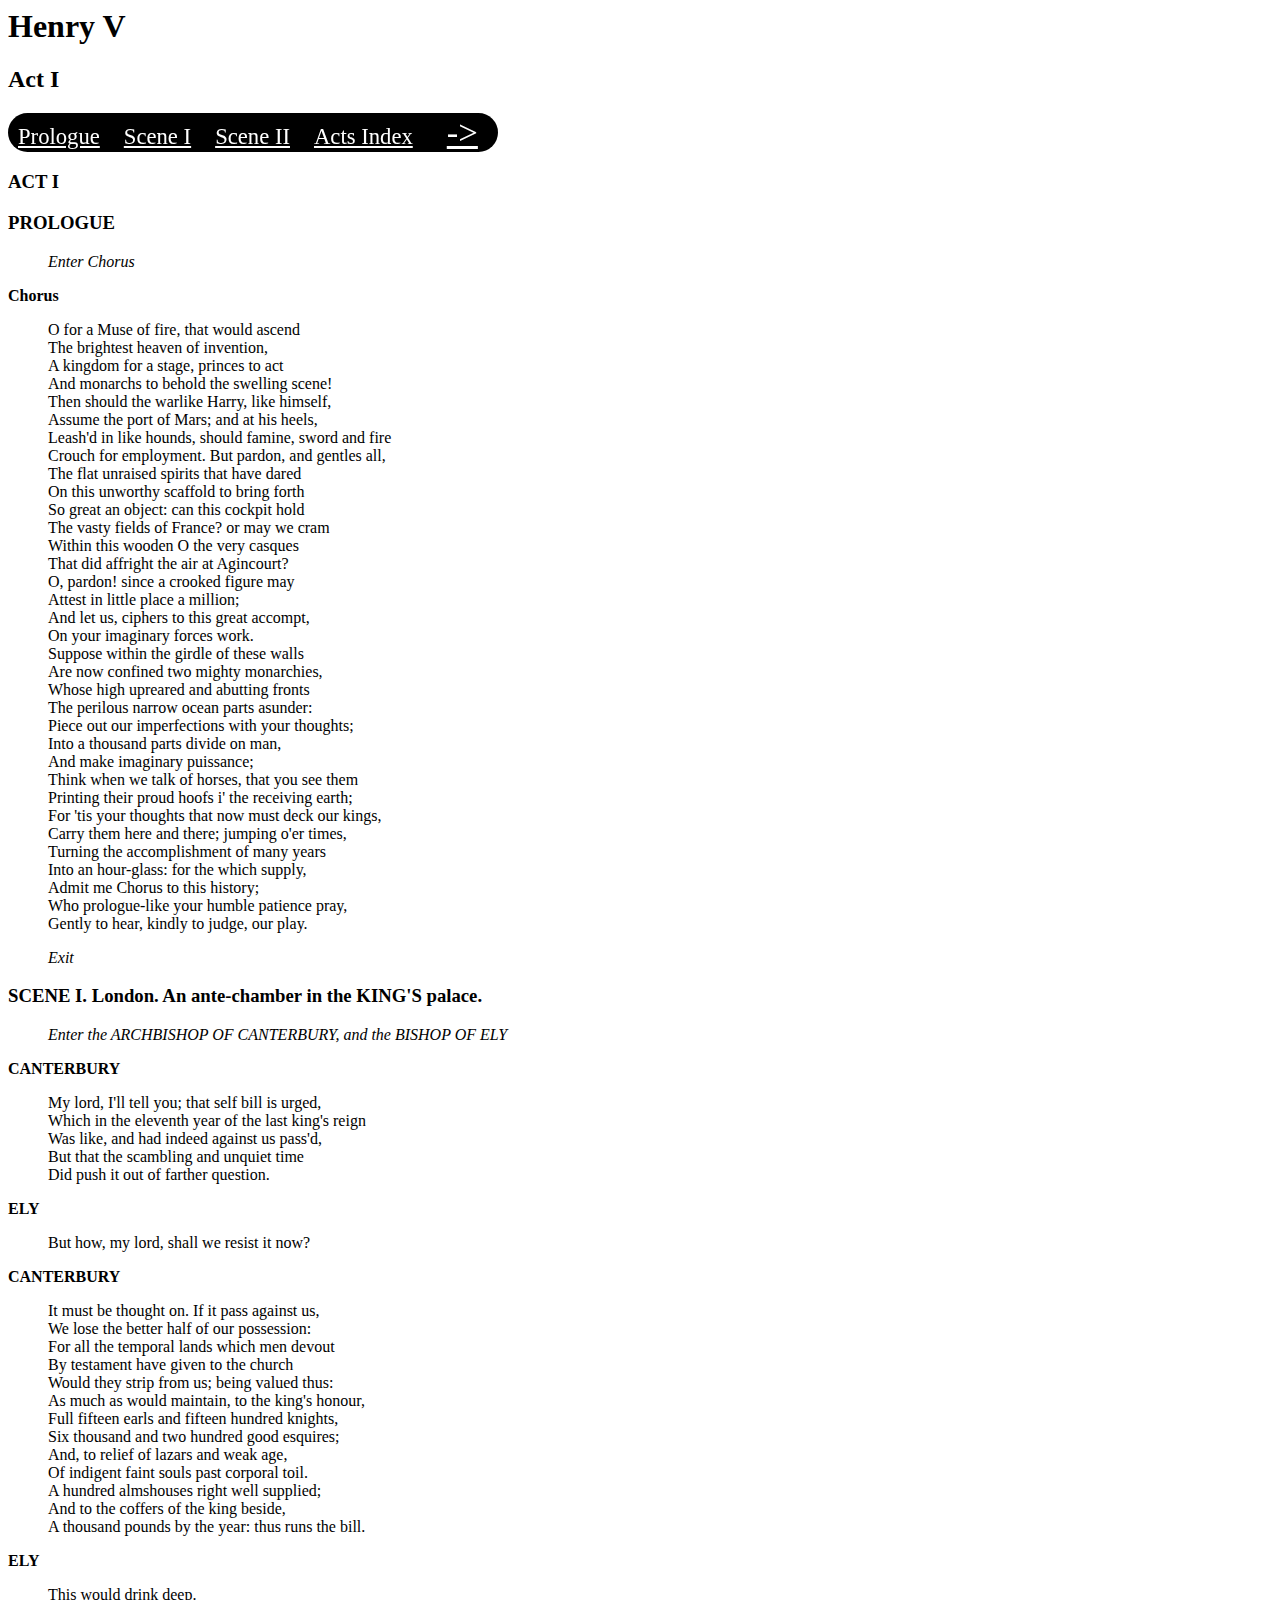
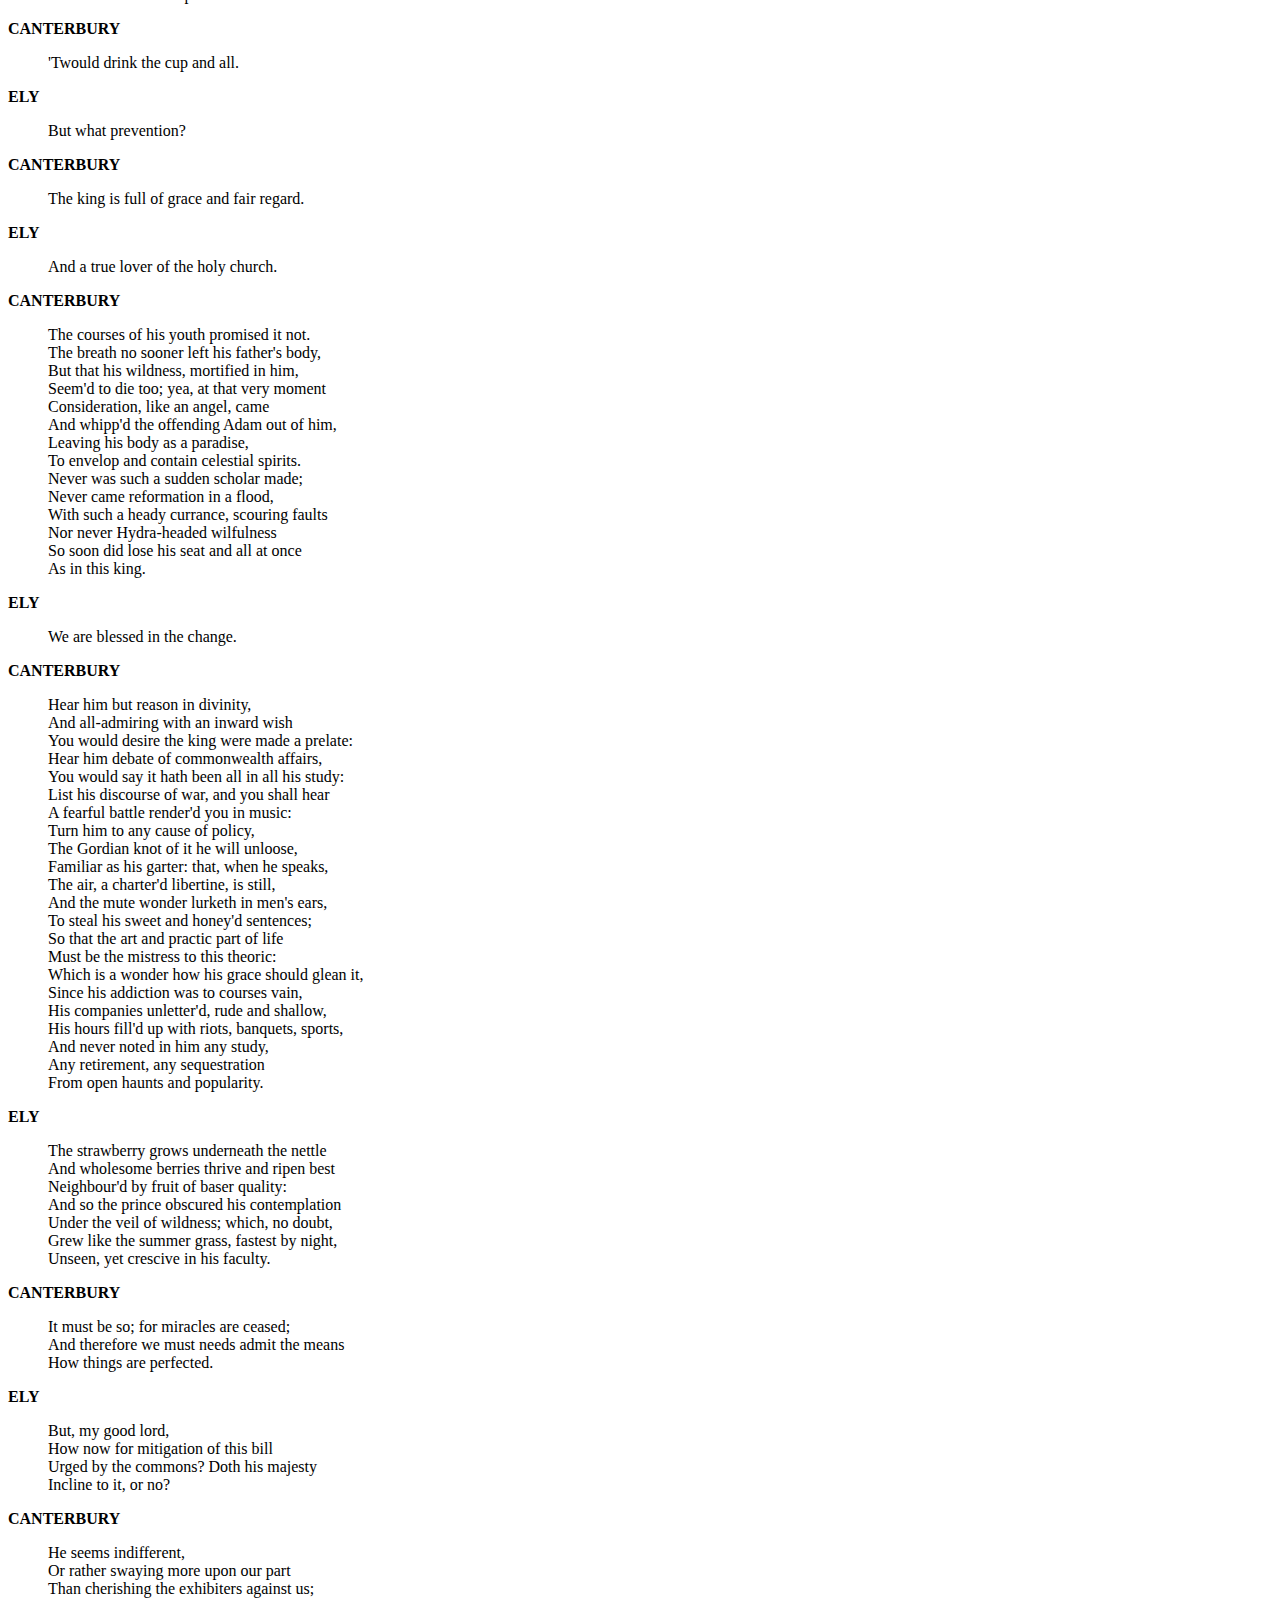
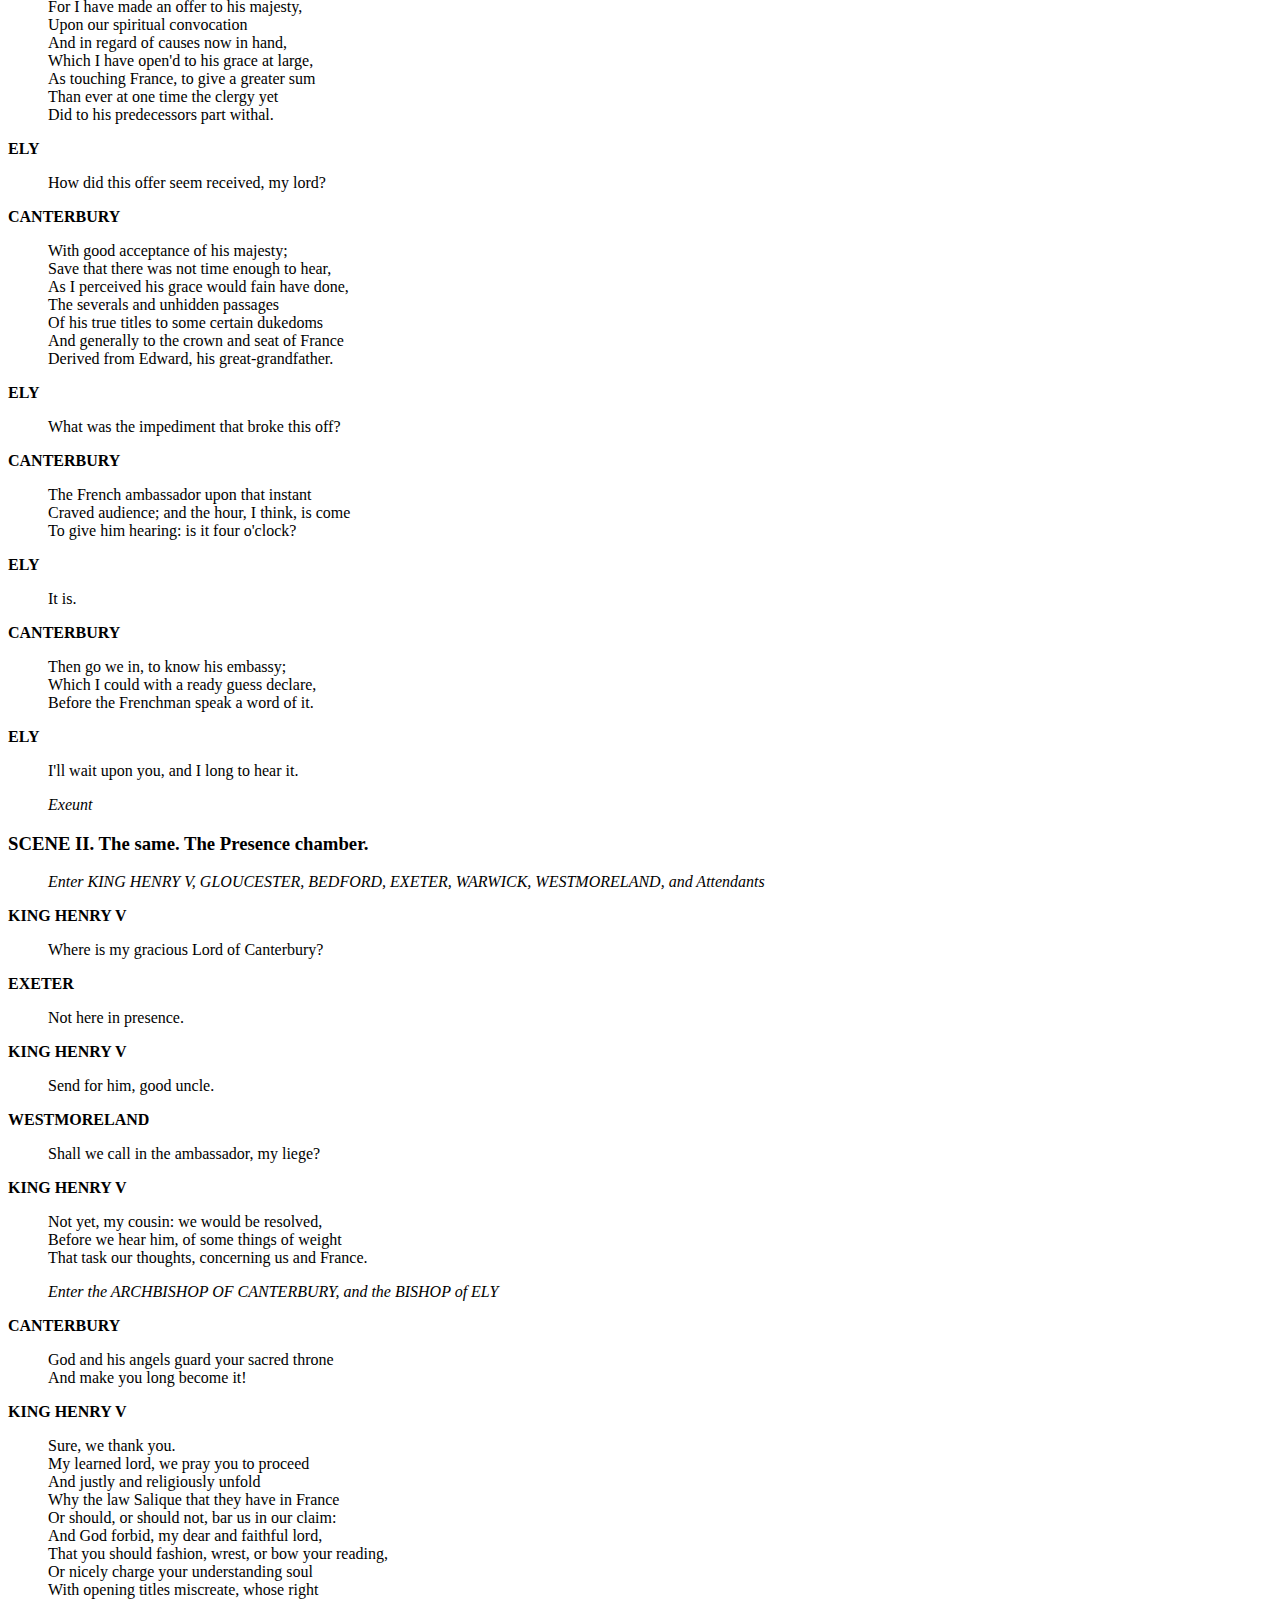
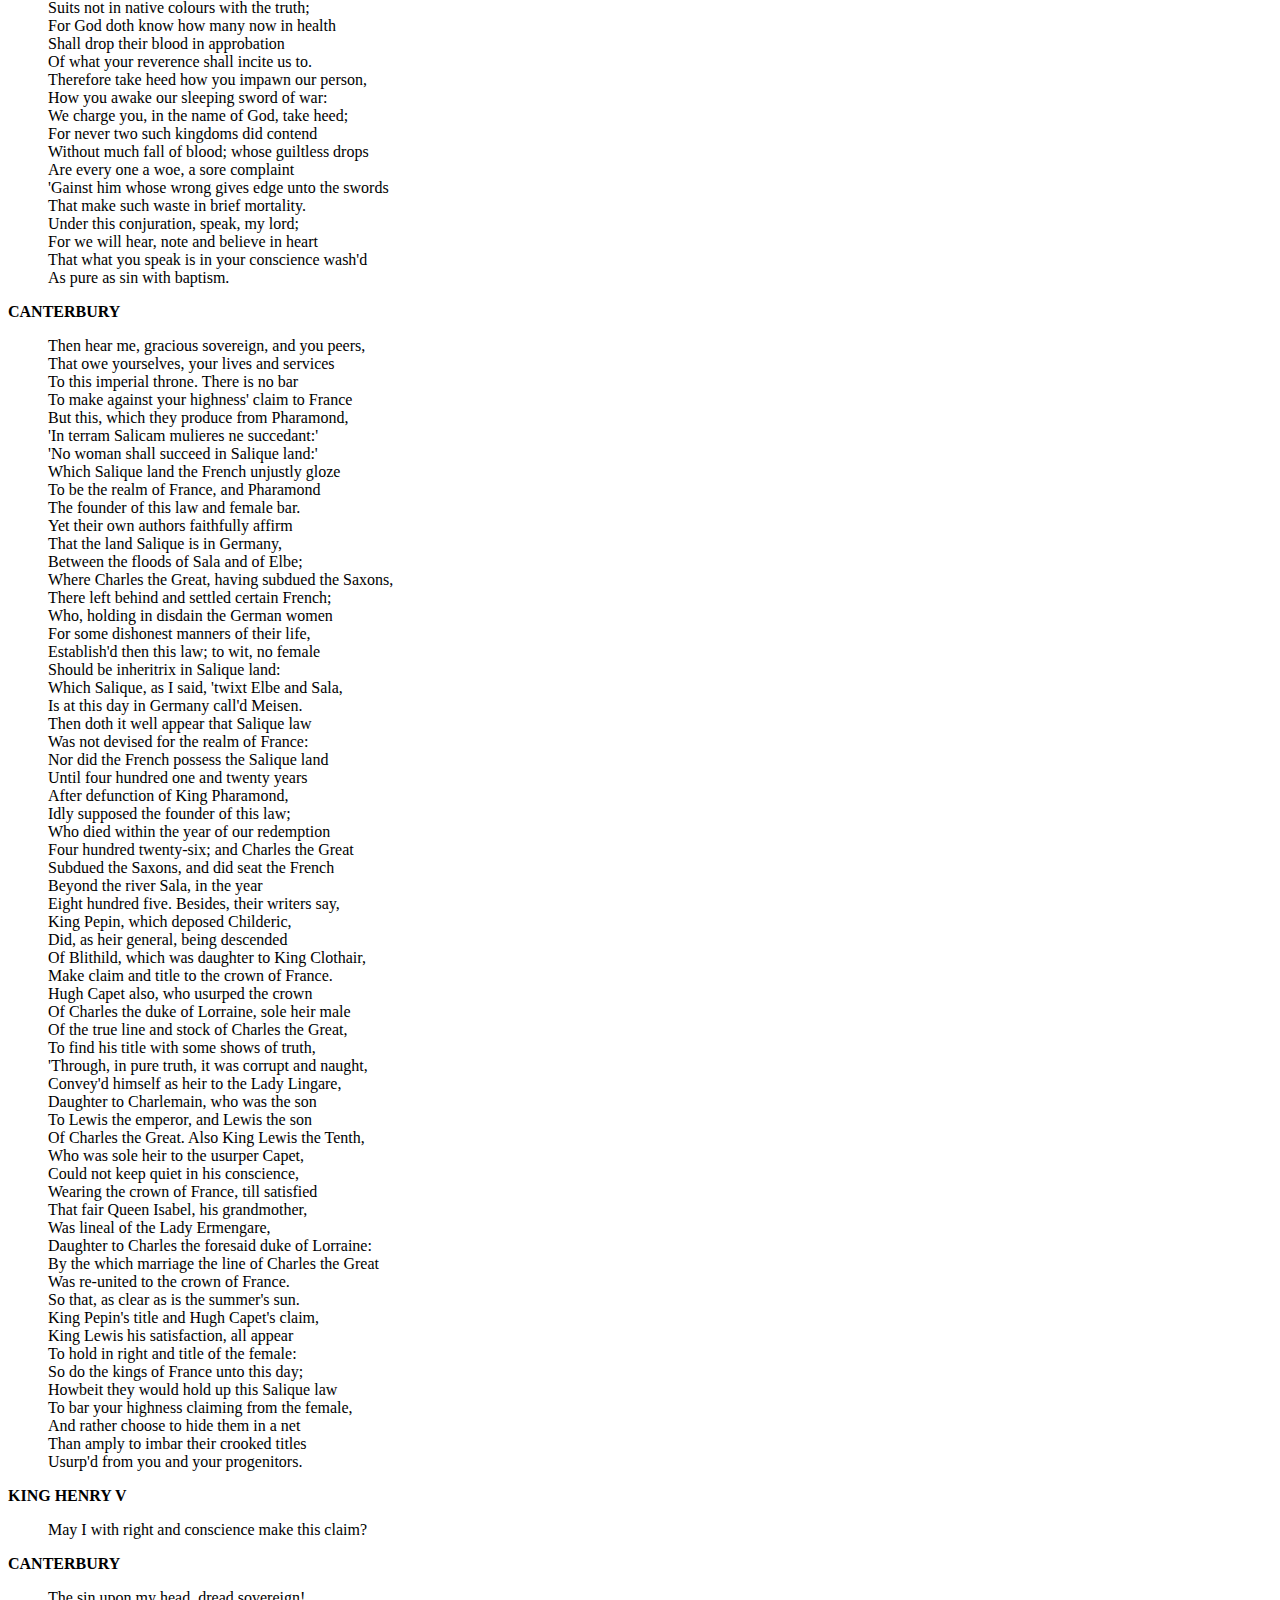
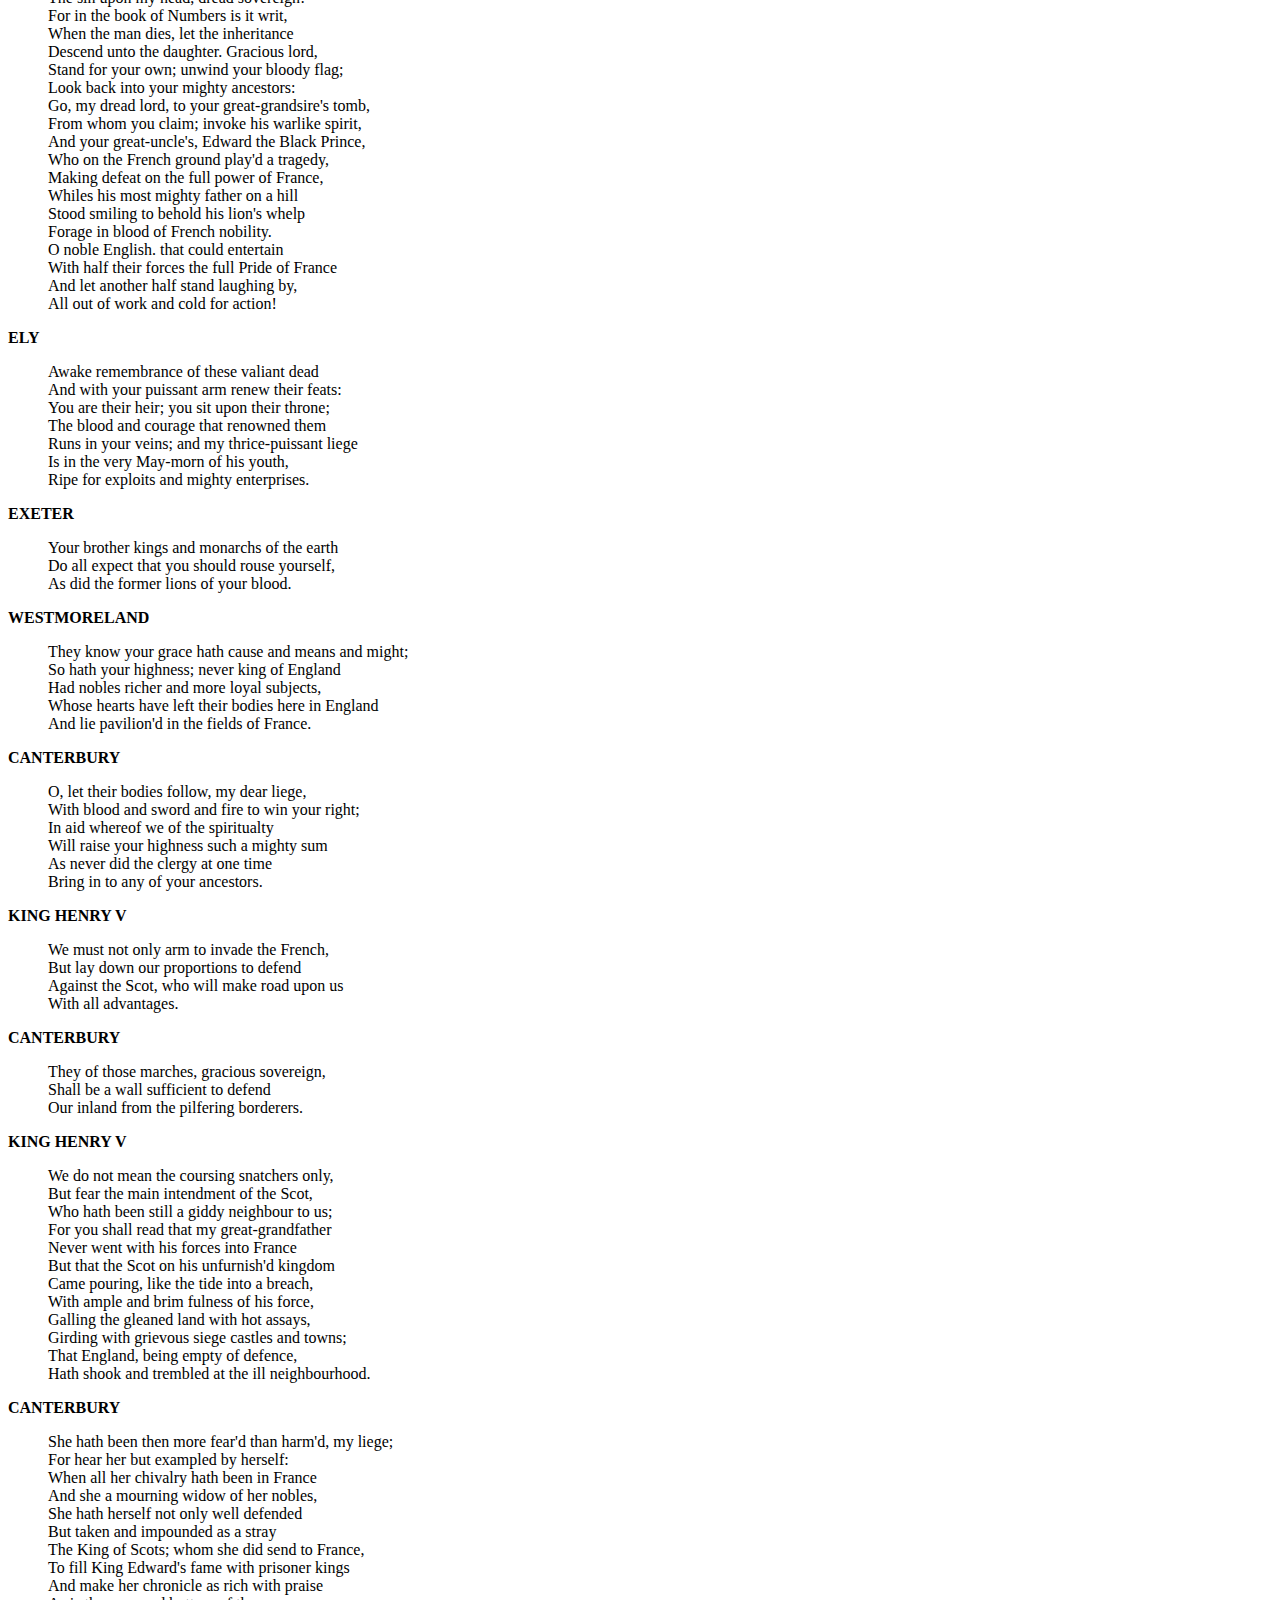
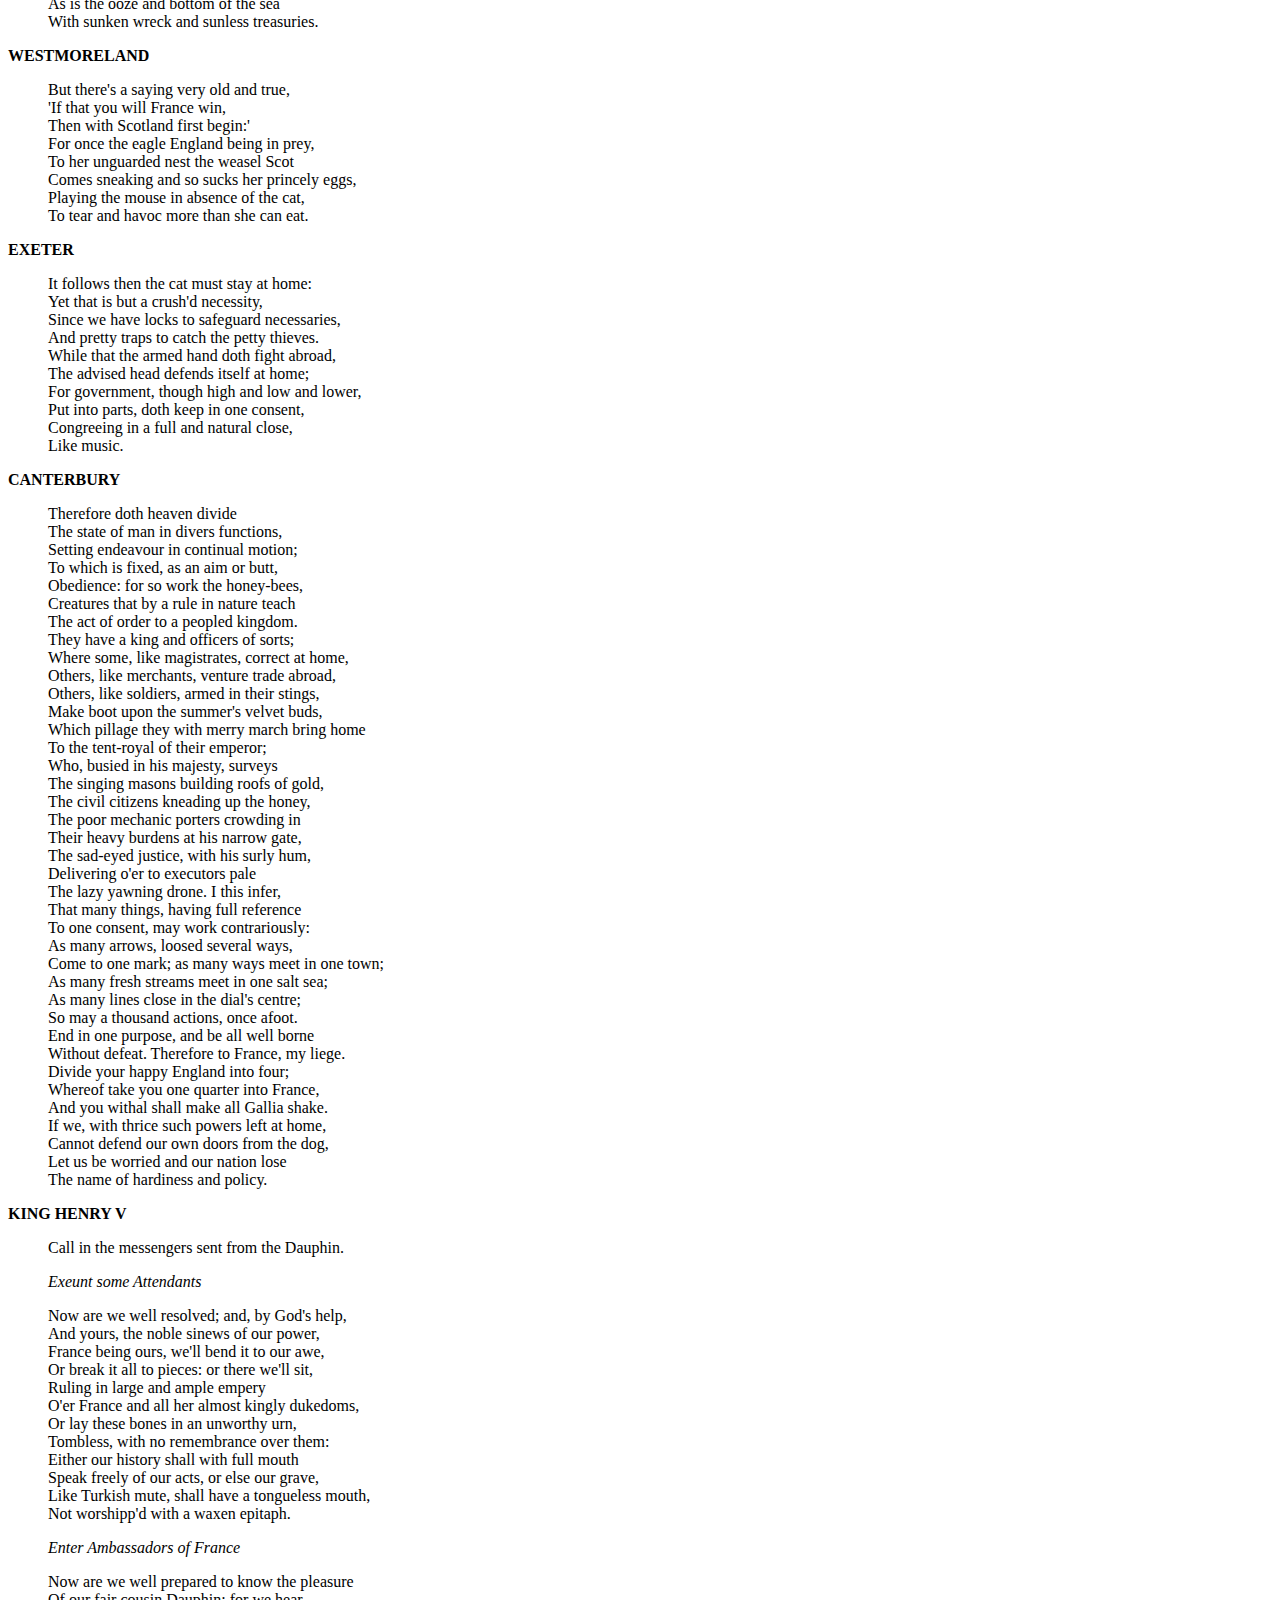
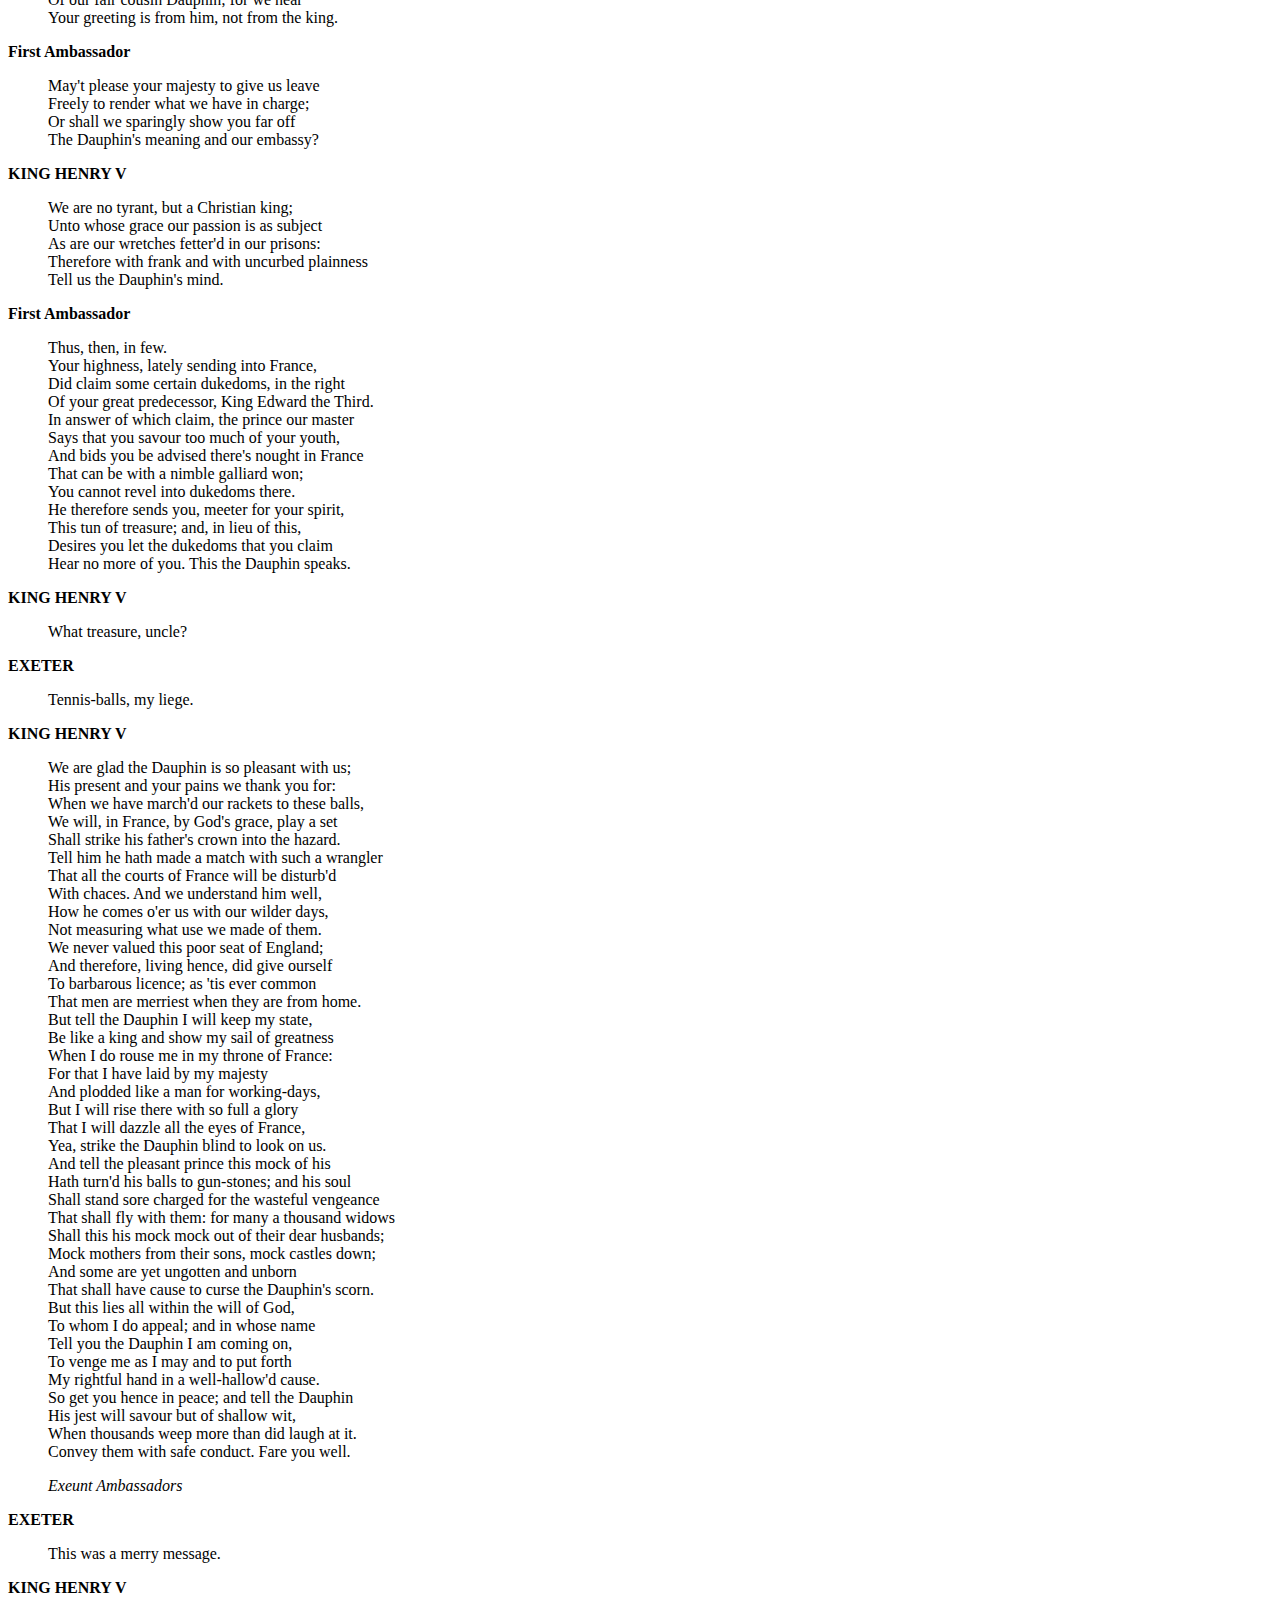
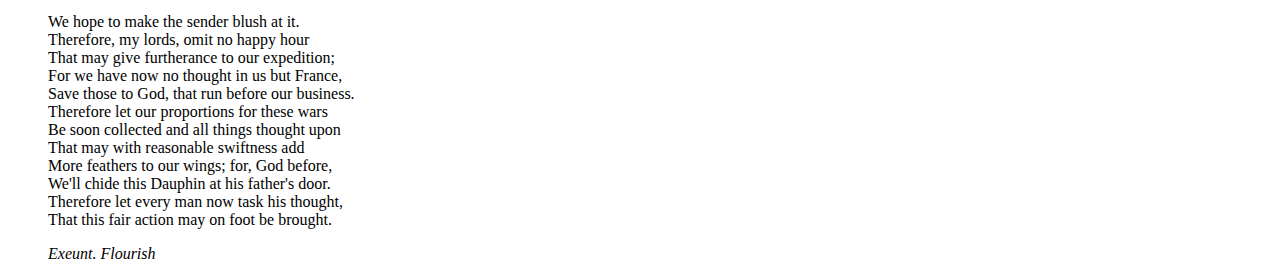
<file: lab05 (1)/Act I.html>
<html>
<header>
    <title>Henry V - A Shakespeare Play</title>
    <link href="style1.css" rel="stylesheet">
    <meta name="viewport" content="width=device-width, initial-scale=1.0">
</header>
<body>

    <h1 id="title">Henry V</h1>
    <h2 id="subtitle">Act I</h2>

    <nav>
    <a class="act1scenes" href="#act1prologue">Prologue</a>
    <a class="act1scenes" href="#act1scene1">Scene I</a>
    <a class="act1scenes" href="#act1scene2">Scene II</a>
    <a class="act1scenes" href="Acts%20Index.html">Acts Index</a>
    <a href="Act%20II.html" class="nav-arrow right">-></a>
    
    
    </nav>
    
    <section>
        <h3 id="act1">ACT I</h3>

        <h3 id="act1prologue">PROLOGUE</h3>

        <blockquote>

            <i>Enter Chorus</i>

        </blockquote>



        <b>Chorus</b>

        <blockquote>

            O for a Muse of fire, that would ascend<br>

            The brightest heaven of invention,<br>

            A kingdom for a stage, princes to act<br>

            And monarchs to behold the swelling scene!<br>

            Then should the warlike Harry, like himself,<br>

            Assume the port of Mars; and at his heels,<br>

            Leash'd in like hounds, should famine, sword and fire<br>

            Crouch for employment. But pardon, and gentles all,<br>

            The flat unraised spirits that have dared<br>

            On this unworthy scaffold to bring forth<br>

            So great an object: can this cockpit hold<br>

            The vasty fields of France? or may we cram<br>

            Within this wooden O the very casques<br>

            That did affright the air at Agincourt?<br>

            O, pardon! since a crooked figure may<br>

            Attest in little place a million;<br>

            And let us, ciphers to this great accompt,<br>

            On your imaginary forces work.<br>

            Suppose within the girdle of these walls<br>

            Are now confined two mighty monarchies,<br>

            Whose high upreared and abutting fronts<br>

            The perilous narrow ocean parts asunder:<br>

            Piece out our imperfections with your thoughts;<br>

            Into a thousand parts divide on man,<br>

            And make imaginary puissance;<br>

            Think when we talk of horses, that you see them<br>

            Printing their proud hoofs i' the receiving earth;<br>

            For 'tis your thoughts that now must deck our kings,<br>

            Carry them here and there; jumping o'er times,<br>

            Turning the accomplishment of many years<br>

            Into an hour-glass: for the which supply,<br>

            Admit me Chorus to this history;<br>

            Who prologue-like your humble patience pray,<br>

            Gently to hear, kindly to judge, our play.<br>

            <p><i>Exit</i></p>

        </blockquote>

        <h3 id="act1scene1">SCENE I. London. An ante-chamber in the KING'S palace.</h3>

        <p>
        <blockquote>

            <i>Enter the ARCHBISHOP OF CANTERBURY, and the BISHOP OF ELY</i>

        </blockquote>



        <b>CANTERBURY</b>

        <blockquote>

            My lord, I'll tell you; that self bill is urged,<br>

            Which in the eleventh year of the last king's reign<br>

            Was like, and had indeed against us pass'd,<br>

            But that the scambling and unquiet time<br>

            Did push it out of farther question.<br>

        </blockquote>



        <b>ELY</b>

        <blockquote>

            But how, my lord, shall we resist it now?<br>

        </blockquote>



        <b>CANTERBURY</b>

        <blockquote>

            It must be thought on. If it pass against us,<br>

            We lose the better half of our possession:<br>

            For all the temporal lands which men devout<br>

            By testament have given to the church<br>

            Would they strip from us; being valued thus:<br>

            As much as would maintain, to the king's honour,<br>

            Full fifteen earls and fifteen hundred knights,<br>

            Six thousand and two hundred good esquires;<br>

            And, to relief of lazars and weak age,<br>

            Of indigent faint souls past corporal toil.<br>

            A hundred almshouses right well supplied;<br>

            And to the coffers of the king beside,<br>

            A thousand pounds by the year: thus runs the bill.<br>

        </blockquote>



        <b>ELY</b>

        <blockquote>

            This would drink deep.<br>

        </blockquote>



        <b>CANTERBURY</b>

        <blockquote>

            'Twould drink the cup and all.<br>

        </blockquote>



        <b>ELY</b>

        <blockquote>

            But what prevention?<br>

        </blockquote>



        <b>CANTERBURY</b>

        <blockquote>

            The king is full of grace and fair regard.<br>

        </blockquote>



        <b>ELY</b>

        <blockquote>

            And a true lover of the holy church.<br>

        </blockquote>



        <b>CANTERBURY</b>

        <blockquote>

            The courses of his youth promised it not.<br>

            The breath no sooner left his father's body,<br>

            But that his wildness, mortified in him,<br>

            Seem'd to die too; yea, at that very moment<br>

            Consideration, like an angel, came<br>

            And whipp'd the offending Adam out of him,<br>

            Leaving his body as a paradise,<br>

            To envelop and contain celestial spirits.<br>

            Never was such a sudden scholar made;<br>

            Never came reformation in a flood,<br>

            With such a heady currance, scouring faults<br>

            Nor never Hydra-headed wilfulness<br>

            So soon did lose his seat and all at once<br>

            As in this king.<br>

        </blockquote>



        <b>ELY</b>

        <blockquote>

            We are blessed in the change.<br>

        </blockquote>



        <b>CANTERBURY</b>

        <blockquote>

            Hear him but reason in divinity,<br>

            And all-admiring with an inward wish<br>

            You would desire the king were made a prelate:<br>

            Hear him debate of commonwealth affairs,<br>

            You would say it hath been all in all his study:<br>

            List his discourse of war, and you shall hear<br>

            A fearful battle render'd you in music:<br>

            Turn him to any cause of policy,<br>

            The Gordian knot of it he will unloose,<br>

            Familiar as his garter: that, when he speaks,<br>

            The air, a charter'd libertine, is still,<br>

            And the mute wonder lurketh in men's ears,<br>

            To steal his sweet and honey'd sentences;<br>

            So that the art and practic part of life<br>

            Must be the mistress to this theoric:<br>

            Which is a wonder how his grace should glean it,<br>

            Since his addiction was to courses vain,<br>

            His companies unletter'd, rude and shallow,<br>

            His hours fill'd up with riots, banquets, sports,<br>

            And never noted in him any study,<br>

            Any retirement, any sequestration<br>

            From open haunts and popularity.<br>

        </blockquote>



        <b>ELY</b>

        <blockquote>

            The strawberry grows underneath the nettle<br>

            And wholesome berries thrive and ripen best<br>

            Neighbour'd by fruit of baser quality:<br>

            And so the prince obscured his contemplation<br>

            Under the veil of wildness; which, no doubt,<br>

            Grew like the summer grass, fastest by night,<br>

            Unseen, yet crescive in his faculty.<br>

        </blockquote>



        <b>CANTERBURY</b>

        <blockquote>

            It must be so; for miracles are ceased;<br>

            And therefore we must needs admit the means<br>

            How things are perfected.<br>

        </blockquote>



        <b>ELY</b>

        <blockquote>

            But, my good lord,<br>

            How now for mitigation of this bill<br>

            Urged by the commons? Doth his majesty<br>

            Incline to it, or no?<br>

        </blockquote>



        <b>CANTERBURY</b>

        <blockquote>

            He seems indifferent,<br>

            Or rather swaying more upon our part<br>

            Than cherishing the exhibiters against us;<br>

            For I have made an offer to his majesty,<br>

            Upon our spiritual convocation<br>

            And in regard of causes now in hand,<br>

            Which I have open'd to his grace at large,<br>

            As touching France, to give a greater sum<br>

            Than ever at one time the clergy yet<br>

            Did to his predecessors part withal.<br>

        </blockquote>



        <b>ELY</b>

        <blockquote>

            How did this offer seem received, my lord?<br>

        </blockquote>



        <b>CANTERBURY</b>

        <blockquote>

            With good acceptance of his majesty;<br>

            Save that there was not time enough to hear,<br>

            As I perceived his grace would fain have done,<br>

            The severals and unhidden passages<br>

            Of his true titles to some certain dukedoms<br>

            And generally to the crown and seat of France<br>

            Derived from Edward, his great-grandfather.<br>

        </blockquote>



        <b>ELY</b>

        <blockquote>

            What was the impediment that broke this off?<br>

        </blockquote>



        <b>CANTERBURY</b>

        <blockquote>

            The French ambassador upon that instant<br>

            Craved audience; and the hour, I think, is come<br>

            To give him hearing: is it four o'clock?<br>

        </blockquote>



        <b>ELY</b>

        <blockquote>

            It is.<br>

        </blockquote>



        <b>CANTERBURY</b>

        <blockquote>

            Then go we in, to know his embassy;<br>

            Which I could with a ready guess declare,<br>

            Before the Frenchman speak a word of it.<br>

        </blockquote>



        <b>ELY</b>

        <blockquote>

            I'll wait upon you, and I long to hear it.<br>

            <p><i>Exeunt</i></p>

        </blockquote>

        <h3 id="act1scene2">SCENE II. The same. The Presence chamber.</h3>

        <p>
        <blockquote>

            <i>Enter KING HENRY V, GLOUCESTER, BEDFORD, EXETER, WARWICK, WESTMORELAND, and Attendants</i>

        </blockquote>



        <b>KING HENRY V</b>

        <blockquote>

            Where is my gracious Lord of Canterbury?<br>

        </blockquote>



        <b>EXETER</b>

        <blockquote>

            Not here in presence.<br>

        </blockquote>



        <b>KING HENRY V</b>

        <blockquote>

            Send for him, good uncle.<br>

        </blockquote>



        <b>WESTMORELAND</b>

        <blockquote>

            Shall we call in the ambassador, my liege?<br>

        </blockquote>



        <b>KING HENRY V</b>

        <blockquote>

            Not yet, my cousin: we would be resolved,<br>

            Before we hear him, of some things of weight<br>

            That task our thoughts, concerning us and France.<br>

            <p><i>Enter the ARCHBISHOP OF CANTERBURY, and the BISHOP of ELY</i></p>

        </blockquote>



        <b>CANTERBURY</b>

        <blockquote>

            God and his angels guard your sacred throne<br>

            And make you long become it!<br>

        </blockquote>



        <b>KING HENRY V</b>

        <blockquote>

            Sure, we thank you.<br>

            My learned lord, we pray you to proceed<br>

            And justly and religiously unfold<br>

            Why the law Salique that they have in France<br>

            Or should, or should not, bar us in our claim:<br>

            And God forbid, my dear and faithful lord,<br>

            That you should fashion, wrest, or bow your reading,<br>

            Or nicely charge your understanding soul<br>

            With opening titles miscreate, whose right<br>

            Suits not in native colours with the truth;<br>

            For God doth know how many now in health<br>

            Shall drop their blood in approbation<br>

            Of what your reverence shall incite us to.<br>

            Therefore take heed how you impawn our person,<br>

            How you awake our sleeping sword of war:<br>

            We charge you, in the name of God, take heed;<br>

            For never two such kingdoms did contend<br>

            Without much fall of blood; whose guiltless drops<br>

            Are every one a woe, a sore complaint<br>

            'Gainst him whose wrong gives edge unto the swords<br>

            That make such waste in brief mortality.<br>

            Under this conjuration, speak, my lord;<br>

            For we will hear, note and believe in heart<br>

            That what you speak is in your conscience wash'd<br>

            As pure as sin with baptism.<br>

        </blockquote>



        <b>CANTERBURY</b>

        <blockquote>

            Then hear me, gracious sovereign, and you peers,<br>

            That owe yourselves, your lives and services<br>

            To this imperial throne. There is no bar<br>

            To make against your highness' claim to France<br>

            But this, which they produce from Pharamond,<br>

            'In terram Salicam mulieres ne succedant:'<br>

            'No woman shall succeed in Salique land:'<br>

            Which Salique land the French unjustly gloze<br>

            To be the realm of France, and Pharamond<br>

            The founder of this law and female bar.<br>

            Yet their own authors faithfully affirm<br>

            That the land Salique is in Germany,<br>

            Between the floods of Sala and of Elbe;<br>

            Where Charles the Great, having subdued the Saxons,<br>

            There left behind and settled certain French;<br>

            Who, holding in disdain the German women<br>

            For some dishonest manners of their life,<br>

            Establish'd then this law; to wit, no female<br>

            Should be inheritrix in Salique land:<br>

            Which Salique, as I said, 'twixt Elbe and Sala,<br>

            Is at this day in Germany call'd Meisen.<br>

            Then doth it well appear that Salique law<br>

            Was not devised for the realm of France:<br>

            Nor did the French possess the Salique land<br>

            Until four hundred one and twenty years<br>

            After defunction of King Pharamond,<br>

            Idly supposed the founder of this law;<br>

            Who died within the year of our redemption<br>

            Four hundred twenty-six; and Charles the Great<br>

            Subdued the Saxons, and did seat the French<br>

            Beyond the river Sala, in the year<br>

            Eight hundred five. Besides, their writers say,<br>

            King Pepin, which deposed Childeric,<br>

            Did, as heir general, being descended<br>

            Of Blithild, which was daughter to King Clothair,<br>

            Make claim and title to the crown of France.<br>

            Hugh Capet also, who usurped the crown<br>

            Of Charles the duke of Lorraine, sole heir male<br>

            Of the true line and stock of Charles the Great,<br>

            To find his title with some shows of truth,<br>

            'Through, in pure truth, it was corrupt and naught,<br>

            Convey'd himself as heir to the Lady Lingare,<br>

            Daughter to Charlemain, who was the son<br>

            To Lewis the emperor, and Lewis the son<br>

            Of Charles the Great. Also King Lewis the Tenth,<br>

            Who was sole heir to the usurper Capet,<br>

            Could not keep quiet in his conscience,<br>

            Wearing the crown of France, till satisfied<br>

            That fair Queen Isabel, his grandmother,<br>

            Was lineal of the Lady Ermengare,<br>

            Daughter to Charles the foresaid duke of Lorraine:<br>

            By the which marriage the line of Charles the Great<br>

            Was re-united to the crown of France.<br>

            So that, as clear as is the summer's sun.<br>

            King Pepin's title and Hugh Capet's claim,<br>

            King Lewis his satisfaction, all appear<br>

            To hold in right and title of the female:<br>

            So do the kings of France unto this day;<br>

            Howbeit they would hold up this Salique law<br>

            To bar your highness claiming from the female,<br>

            And rather choose to hide them in a net<br>

            Than amply to imbar their crooked titles<br>

            Usurp'd from you and your progenitors.<br>

        </blockquote>



        <b>KING HENRY V</b>

        <blockquote>

            May I with right and conscience make this claim?<br>

        </blockquote>



        <b>CANTERBURY</b>

        <blockquote>

            The sin upon my head, dread sovereign!<br>

            For in the book of Numbers is it writ,<br>

            When the man dies, let the inheritance<br>

            Descend unto the daughter. Gracious lord,<br>

            Stand for your own; unwind your bloody flag;<br>

            Look back into your mighty ancestors:<br>

            Go, my dread lord, to your great-grandsire's tomb,<br>

            From whom you claim; invoke his warlike spirit,<br>

            And your great-uncle's, Edward the Black Prince,<br>

            Who on the French ground play'd a tragedy,<br>

            Making defeat on the full power of France,<br>

            Whiles his most mighty father on a hill<br>

            Stood smiling to behold his lion's whelp<br>

            Forage in blood of French nobility.<br>

            O noble English. that could entertain<br>

            With half their forces the full Pride of France<br>

            And let another half stand laughing by,<br>

            All out of work and cold for action!<br>

        </blockquote>



        <b>ELY</b>

        <blockquote>

            Awake remembrance of these valiant dead<br>

            And with your puissant arm renew their feats:<br>

            You are their heir; you sit upon their throne;<br>

            The blood and courage that renowned them<br>

            Runs in your veins; and my thrice-puissant liege<br>

            Is in the very May-morn of his youth,<br>

            Ripe for exploits and mighty enterprises.<br>

        </blockquote>



        <b>EXETER</b>

        <blockquote>

            Your brother kings and monarchs of the earth<br>

            Do all expect that you should rouse yourself,<br>

            As did the former lions of your blood.<br>

        </blockquote>



        <b>WESTMORELAND</b>

        <blockquote>

            They know your grace hath cause and means and might;<br>

            So hath your highness; never king of England<br>

            Had nobles richer and more loyal subjects,<br>

            Whose hearts have left their bodies here in England<br>

            And lie pavilion'd in the fields of France.<br>

        </blockquote>



        <b>CANTERBURY</b>

        <blockquote>

            O, let their bodies follow, my dear liege,<br>

            With blood and sword and fire to win your right;<br>

            In aid whereof we of the spiritualty<br>

            Will raise your highness such a mighty sum<br>

            As never did the clergy at one time<br>

            Bring in to any of your ancestors.<br>

        </blockquote>



        <b>KING HENRY V</b>

        <blockquote>

            We must not only arm to invade the French,<br>

            But lay down our proportions to defend<br>

            Against the Scot, who will make road upon us<br>

            With all advantages.<br>

        </blockquote>



        <b>CANTERBURY</b>

        <blockquote>

            They of those marches, gracious sovereign,<br>

            Shall be a wall sufficient to defend<br>

            Our inland from the pilfering borderers.<br>

        </blockquote>



        <b>KING HENRY V</b>

        <blockquote>

            We do not mean the coursing snatchers only,<br>

            But fear the main intendment of the Scot,<br>

            Who hath been still a giddy neighbour to us;<br>

            For you shall read that my great-grandfather<br>

            Never went with his forces into France<br>

            But that the Scot on his unfurnish'd kingdom<br>

            Came pouring, like the tide into a breach,<br>

            With ample and brim fulness of his force,<br>

            Galling the gleaned land with hot assays,<br>

            Girding with grievous siege castles and towns;<br>

            That England, being empty of defence,<br>

            Hath shook and trembled at the ill neighbourhood.<br>

        </blockquote>



        <b>CANTERBURY</b>

        <blockquote>

            She hath been then more fear'd than harm'd, my liege;<br>

            For hear her but exampled by herself:<br>

            When all her chivalry hath been in France<br>

            And she a mourning widow of her nobles,<br>

            She hath herself not only well defended<br>

            But taken and impounded as a stray<br>

            The King of Scots; whom she did send to France,<br>

            To fill King Edward's fame with prisoner kings<br>

            And make her chronicle as rich with praise<br>

            As is the ooze and bottom of the sea<br>

            With sunken wreck and sunless treasuries.<br>

        </blockquote>



        <b>WESTMORELAND</b>

        <blockquote>

            But there's a saying very old and true,<br>

            'If that you will France win,<br>

            Then with Scotland first begin:'<br>

            For once the eagle England being in prey,<br>

            To her unguarded nest the weasel Scot<br>

            Comes sneaking and so sucks her princely eggs,<br>

            Playing the mouse in absence of the cat,<br>

            To tear and havoc more than she can eat.<br>

        </blockquote>



        <b>EXETER</b>

        <blockquote>

            It follows then the cat must stay at home:<br>

            Yet that is but a crush'd necessity,<br>

            Since we have locks to safeguard necessaries,<br>

            And pretty traps to catch the petty thieves.<br>

            While that the armed hand doth fight abroad,<br>

            The advised head defends itself at home;<br>

            For government, though high and low and lower,<br>

            Put into parts, doth keep in one consent,<br>

            Congreeing in a full and natural close,<br>

            Like music.<br>

        </blockquote>



        <b>CANTERBURY</b>

        <blockquote>

            Therefore doth heaven divide<br>

            The state of man in divers functions,<br>

            Setting endeavour in continual motion;<br>

            To which is fixed, as an aim or butt,<br>

            Obedience: for so work the honey-bees,<br>

            Creatures that by a rule in nature teach<br>

            The act of order to a peopled kingdom.<br>

            They have a king and officers of sorts;<br>

            Where some, like magistrates, correct at home,<br>

            Others, like merchants, venture trade abroad,<br>

            Others, like soldiers, armed in their stings,<br>

            Make boot upon the summer's velvet buds,<br>

            Which pillage they with merry march bring home<br>

            To the tent-royal of their emperor;<br>

            Who, busied in his majesty, surveys<br>

            The singing masons building roofs of gold,<br>

            The civil citizens kneading up the honey,<br>

            The poor mechanic porters crowding in<br>

            Their heavy burdens at his narrow gate,<br>

            The sad-eyed justice, with his surly hum,<br>

            Delivering o'er to executors pale<br>

            The lazy yawning drone. I this infer,<br>

            That many things, having full reference<br>

            To one consent, may work contrariously:<br>

            As many arrows, loosed several ways,<br>

            Come to one mark; as many ways meet in one town;<br>

            As many fresh streams meet in one salt sea;<br>

            As many lines close in the dial's centre;<br>

            So may a thousand actions, once afoot.<br>

            End in one purpose, and be all well borne<br>

            Without defeat. Therefore to France, my liege.<br>

            Divide your happy England into four;<br>

            Whereof take you one quarter into France,<br>

            And you withal shall make all Gallia shake.<br>

            If we, with thrice such powers left at home,<br>

            Cannot defend our own doors from the dog,<br>

            Let us be worried and our nation lose<br>

            The name of hardiness and policy.<br>

        </blockquote>



        <b>KING HENRY V</b>

        <blockquote>

            Call in the messengers sent from the Dauphin.<br>

            <p><i>Exeunt some Attendants</i></p>

            Now are we well resolved; and, by God's help,<br>

            And yours, the noble sinews of our power,<br>

            France being ours, we'll bend it to our awe,<br>

            Or break it all to pieces: or there we'll sit,<br>

            Ruling in large and ample empery<br>

            O'er France and all her almost kingly dukedoms,<br>

            Or lay these bones in an unworthy urn,<br>

            Tombless, with no remembrance over them:<br>

            Either our history shall with full mouth<br>

            Speak freely of our acts, or else our grave,<br>

            Like Turkish mute, shall have a tongueless mouth,<br>

            Not worshipp'd with a waxen epitaph.<br>

            <p><i>Enter Ambassadors of France</i></p>

            Now are we well prepared to know the pleasure<br>

            Of our fair cousin Dauphin; for we hear<br>

            Your greeting is from him, not from the king.<br>

        </blockquote>



        <b>First Ambassador</b>

        <blockquote>

            May't please your majesty to give us leave<br>

            Freely to render what we have in charge;<br>

            Or shall we sparingly show you far off<br>

            The Dauphin's meaning and our embassy?<br>

        </blockquote>



        <b>KING HENRY V</b>

        <blockquote>

            We are no tyrant, but a Christian king;<br>

            Unto whose grace our passion is as subject<br>

            As are our wretches fetter'd in our prisons:<br>

            Therefore with frank and with uncurbed plainness<br>

            Tell us the Dauphin's mind.<br>

        </blockquote>



        <b>First Ambassador</b>

        <blockquote>

            Thus, then, in few.<br>

            Your highness, lately sending into France,<br>

            Did claim some certain dukedoms, in the right<br>

            Of your great predecessor, King Edward the Third.<br>

            In answer of which claim, the prince our master<br>

            Says that you savour too much of your youth,<br>

            And bids you be advised there's nought in France<br>

            That can be with a nimble galliard won;<br>

            You cannot revel into dukedoms there.<br>

            He therefore sends you, meeter for your spirit,<br>

            This tun of treasure; and, in lieu of this,<br>

            Desires you let the dukedoms that you claim<br>

            Hear no more of you. This the Dauphin speaks.<br>

        </blockquote>



        <b>KING HENRY V</b>

        <blockquote>

            What treasure, uncle?<br>

        </blockquote>



        <b>EXETER</b>

        <blockquote>

            Tennis-balls, my liege.<br>

        </blockquote>



        <b>KING HENRY V</b>

        <blockquote>

            We are glad the Dauphin is so pleasant with us;<br>

            His present and your pains we thank you for:<br>

            When we have march'd our rackets to these balls,<br>

            We will, in France, by God's grace, play a set<br>

            Shall strike his father's crown into the hazard.<br>

            Tell him he hath made a match with such a wrangler<br>

            That all the courts of France will be disturb'd<br>

            With chaces. And we understand him well,<br>

            How he comes o'er us with our wilder days,<br>

            Not measuring what use we made of them.<br>

            We never valued this poor seat of England;<br>

            And therefore, living hence, did give ourself<br>

            To barbarous licence; as 'tis ever common<br>

            That men are merriest when they are from home.<br>

            But tell the Dauphin I will keep my state,<br>

            Be like a king and show my sail of greatness<br>

            When I do rouse me in my throne of France:<br>

            For that I have laid by my majesty<br>

            And plodded like a man for working-days,<br>

            But I will rise there with so full a glory<br>

            That I will dazzle all the eyes of France,<br>

            Yea, strike the Dauphin blind to look on us.<br>

            And tell the pleasant prince this mock of his<br>

            Hath turn'd his balls to gun-stones; and his soul<br>

            Shall stand sore charged for the wasteful vengeance<br>

            That shall fly with them: for many a thousand widows<br>

            Shall this his mock mock out of their dear husbands;<br>

            Mock mothers from their sons, mock castles down;<br>

            And some are yet ungotten and unborn<br>

            That shall have cause to curse the Dauphin's scorn.<br>

            But this lies all within the will of God,<br>

            To whom I do appeal; and in whose name<br>

            Tell you the Dauphin I am coming on,<br>

            To venge me as I may and to put forth<br>

            My rightful hand in a well-hallow'd cause.<br>

            So get you hence in peace; and tell the Dauphin<br>

            His jest will savour but of shallow wit,<br>

            When thousands weep more than did laugh at it.<br>

            Convey them with safe conduct. Fare you well.<br>

            <p><i>Exeunt Ambassadors</i></p>

        </blockquote>



        <b>EXETER</b>

        <blockquote>

            This was a merry message.<br>

        </blockquote>



        <b>KING HENRY V</b>

        <blockquote>

            We hope to make the sender blush at it.<br>

            Therefore, my lords, omit no happy hour<br>

            That may give furtherance to our expedition;<br>

            For we have now no thought in us but France,<br>

            Save those to God, that run before our business.<br>

            Therefore let our proportions for these wars<br>

            Be soon collected and all things thought upon<br>

            That may with reasonable swiftness add<br>

            More feathers to our wings; for, God before,<br>

            We'll chide this Dauphin at his father's door.<br>

            Therefore let every man now task his thought,<br>

            That this fair action may on foot be brought.<br>

            <p><i>Exeunt. Flourish</i></p>

        </blockquote>
        <p>
</file>
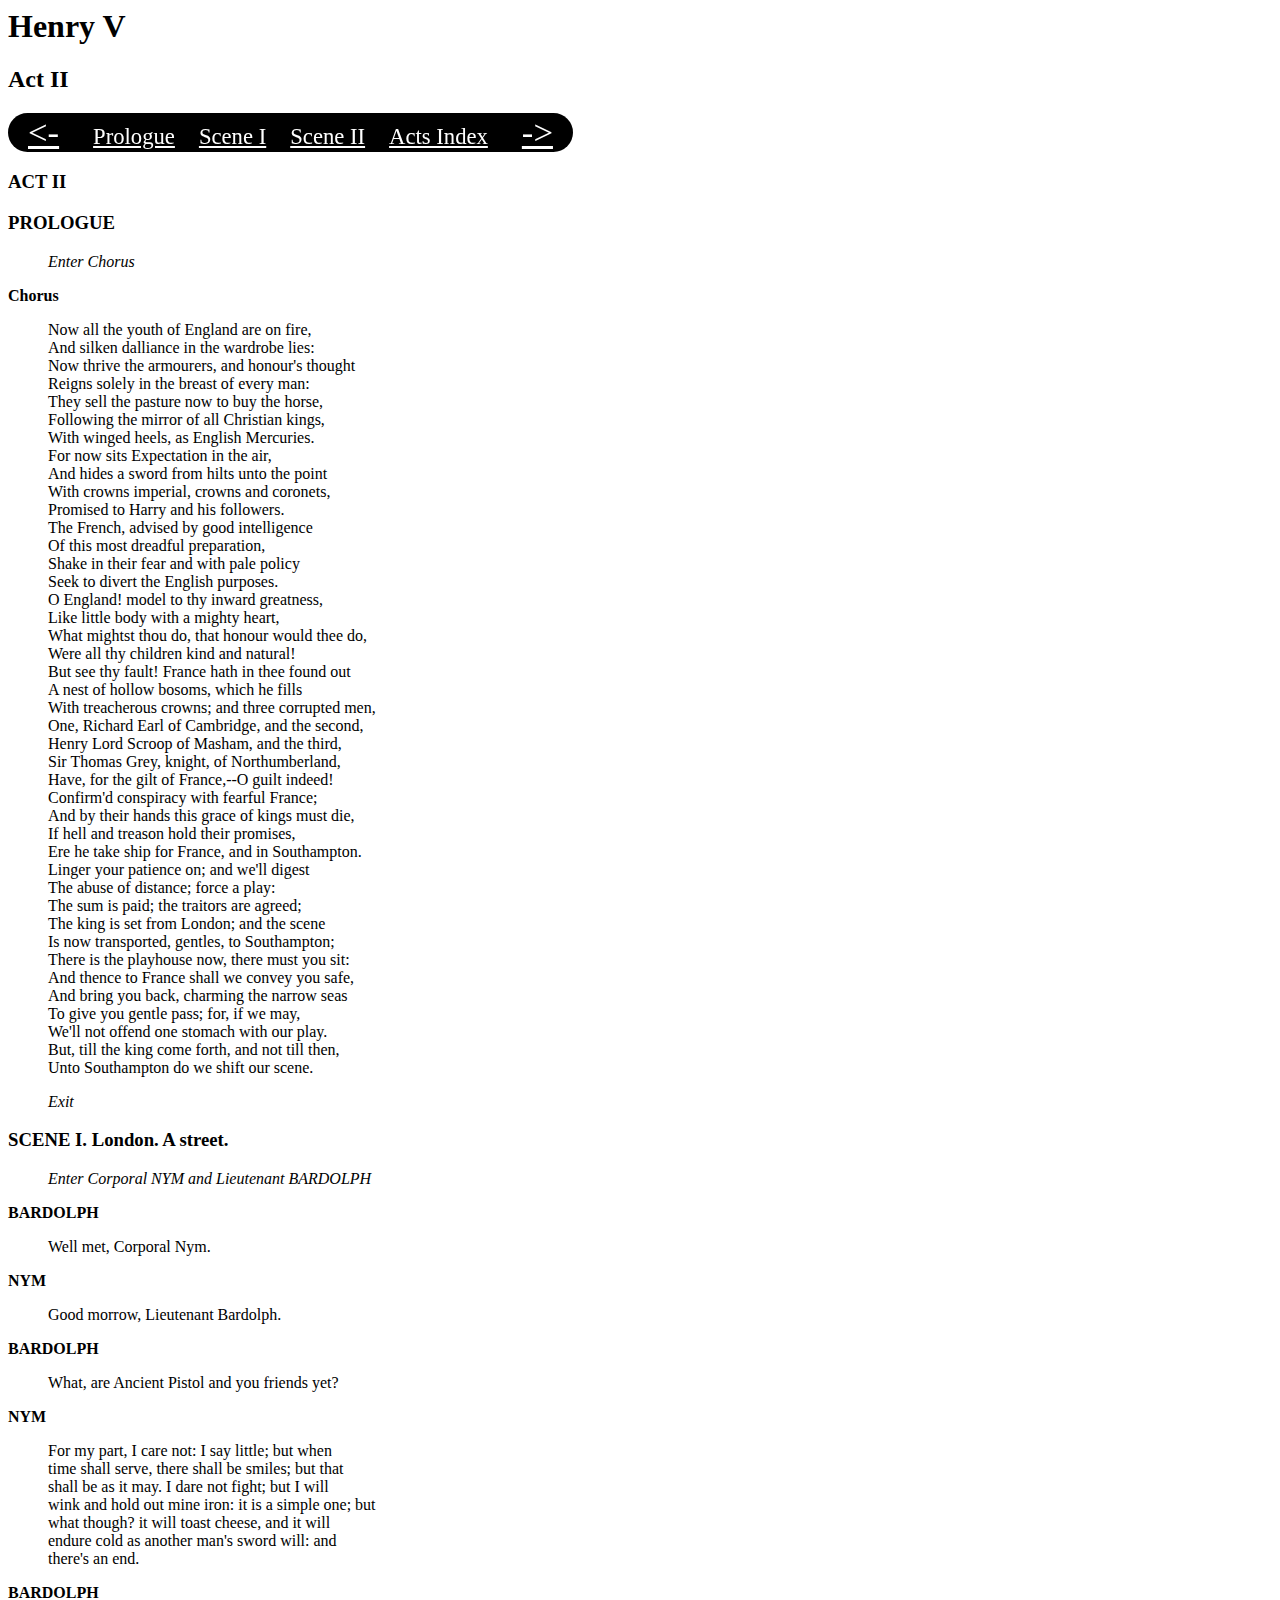
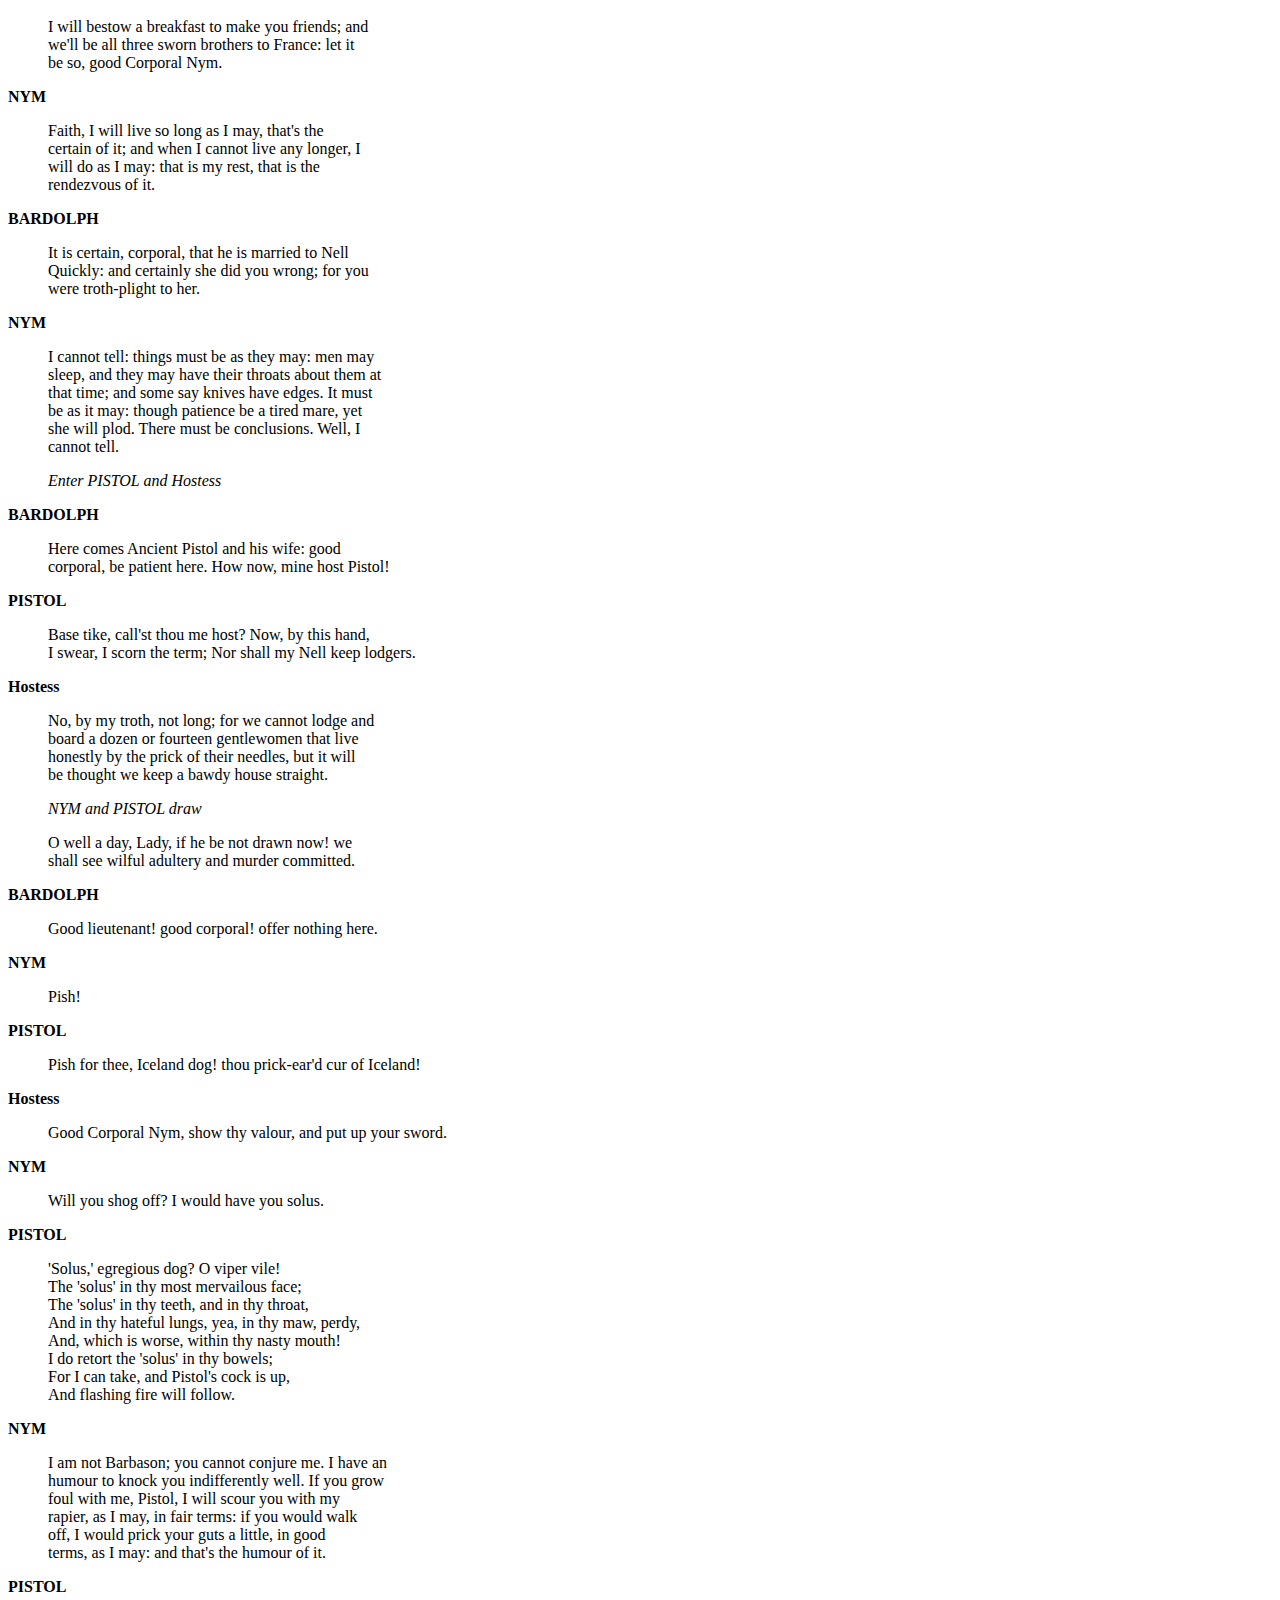
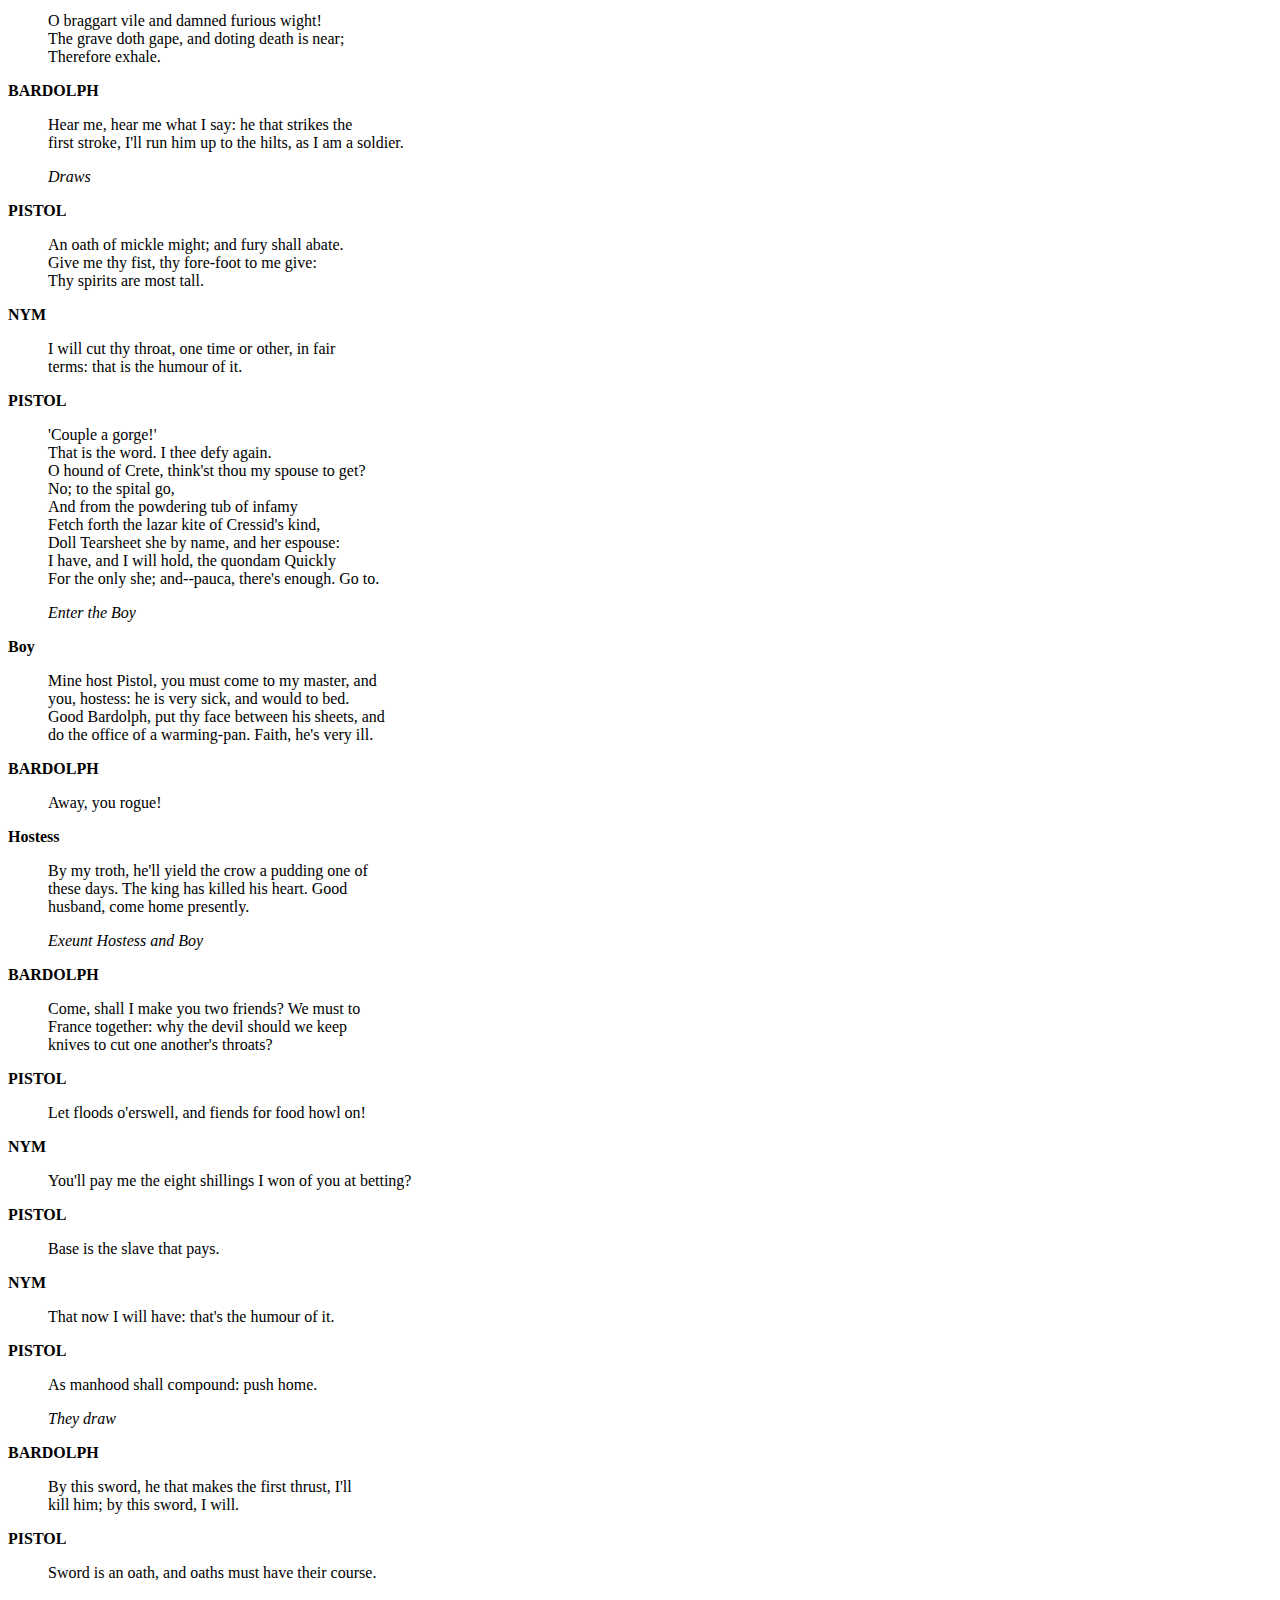
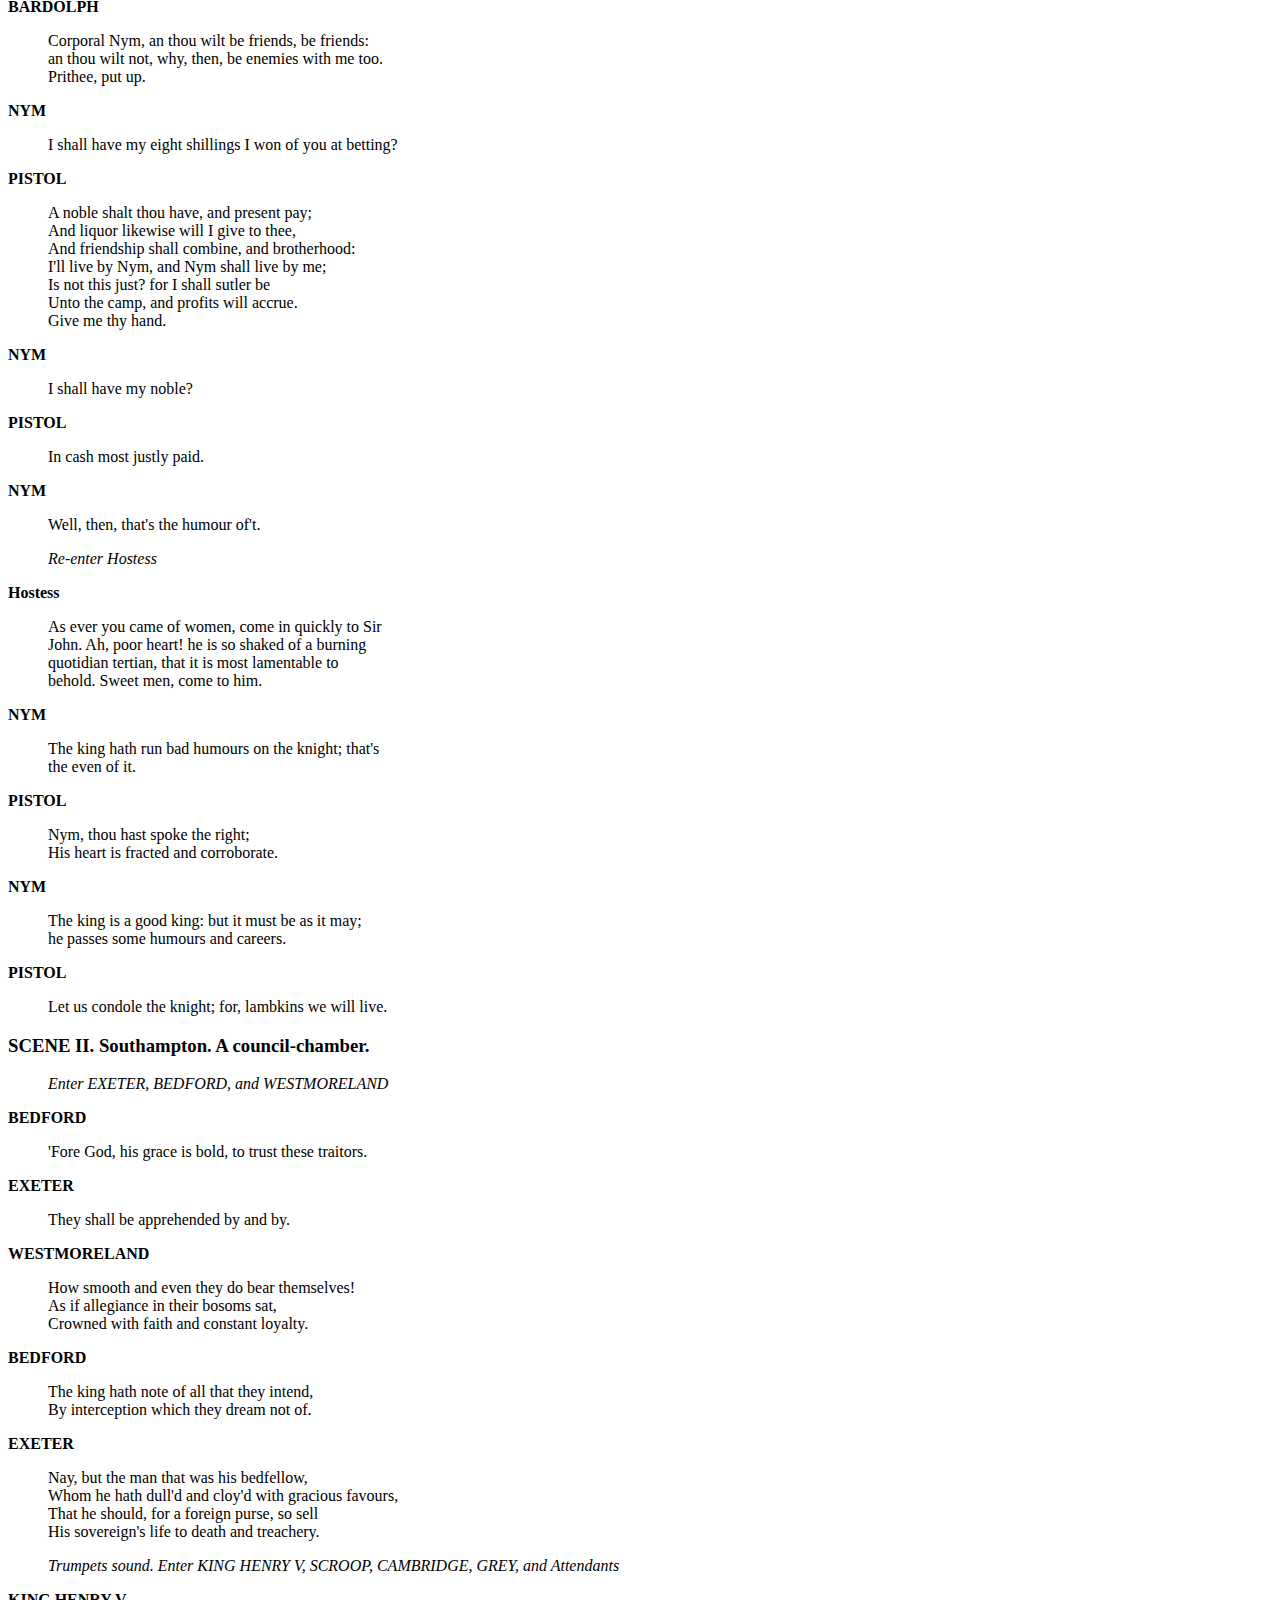
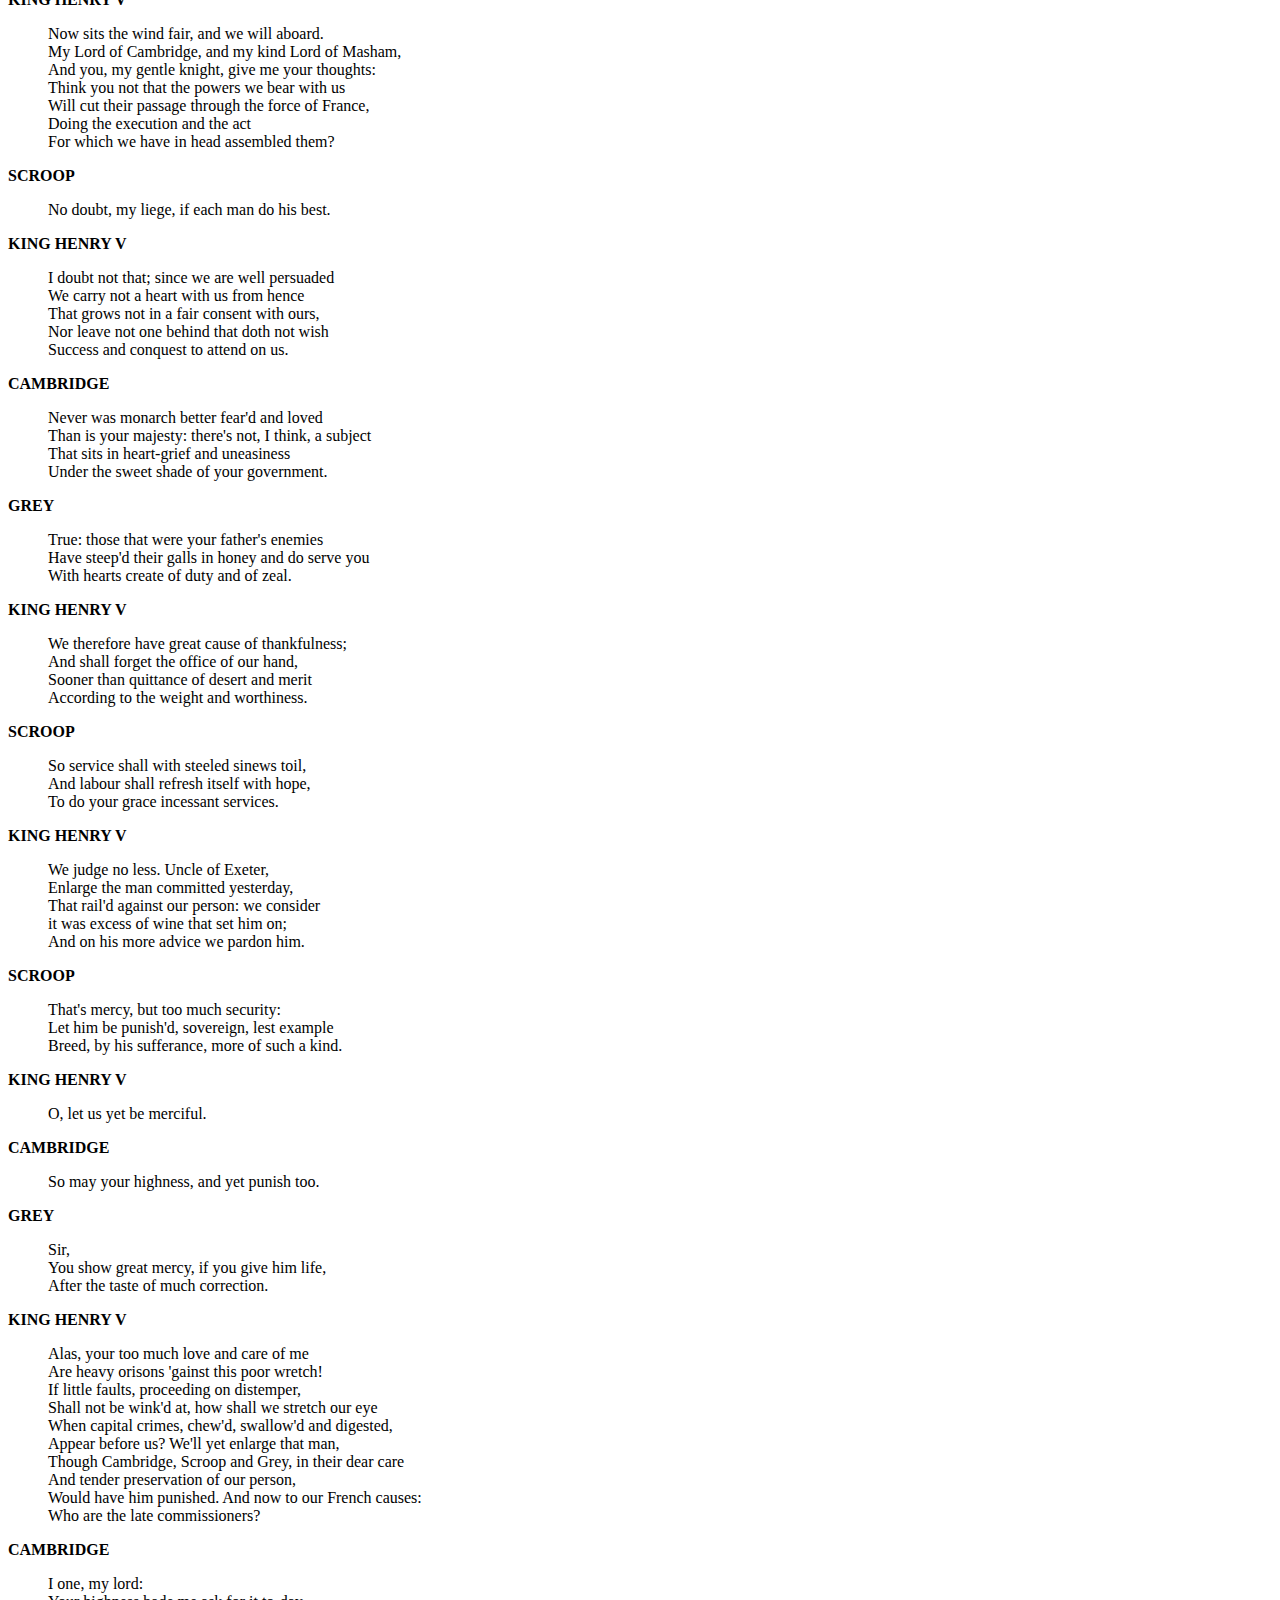
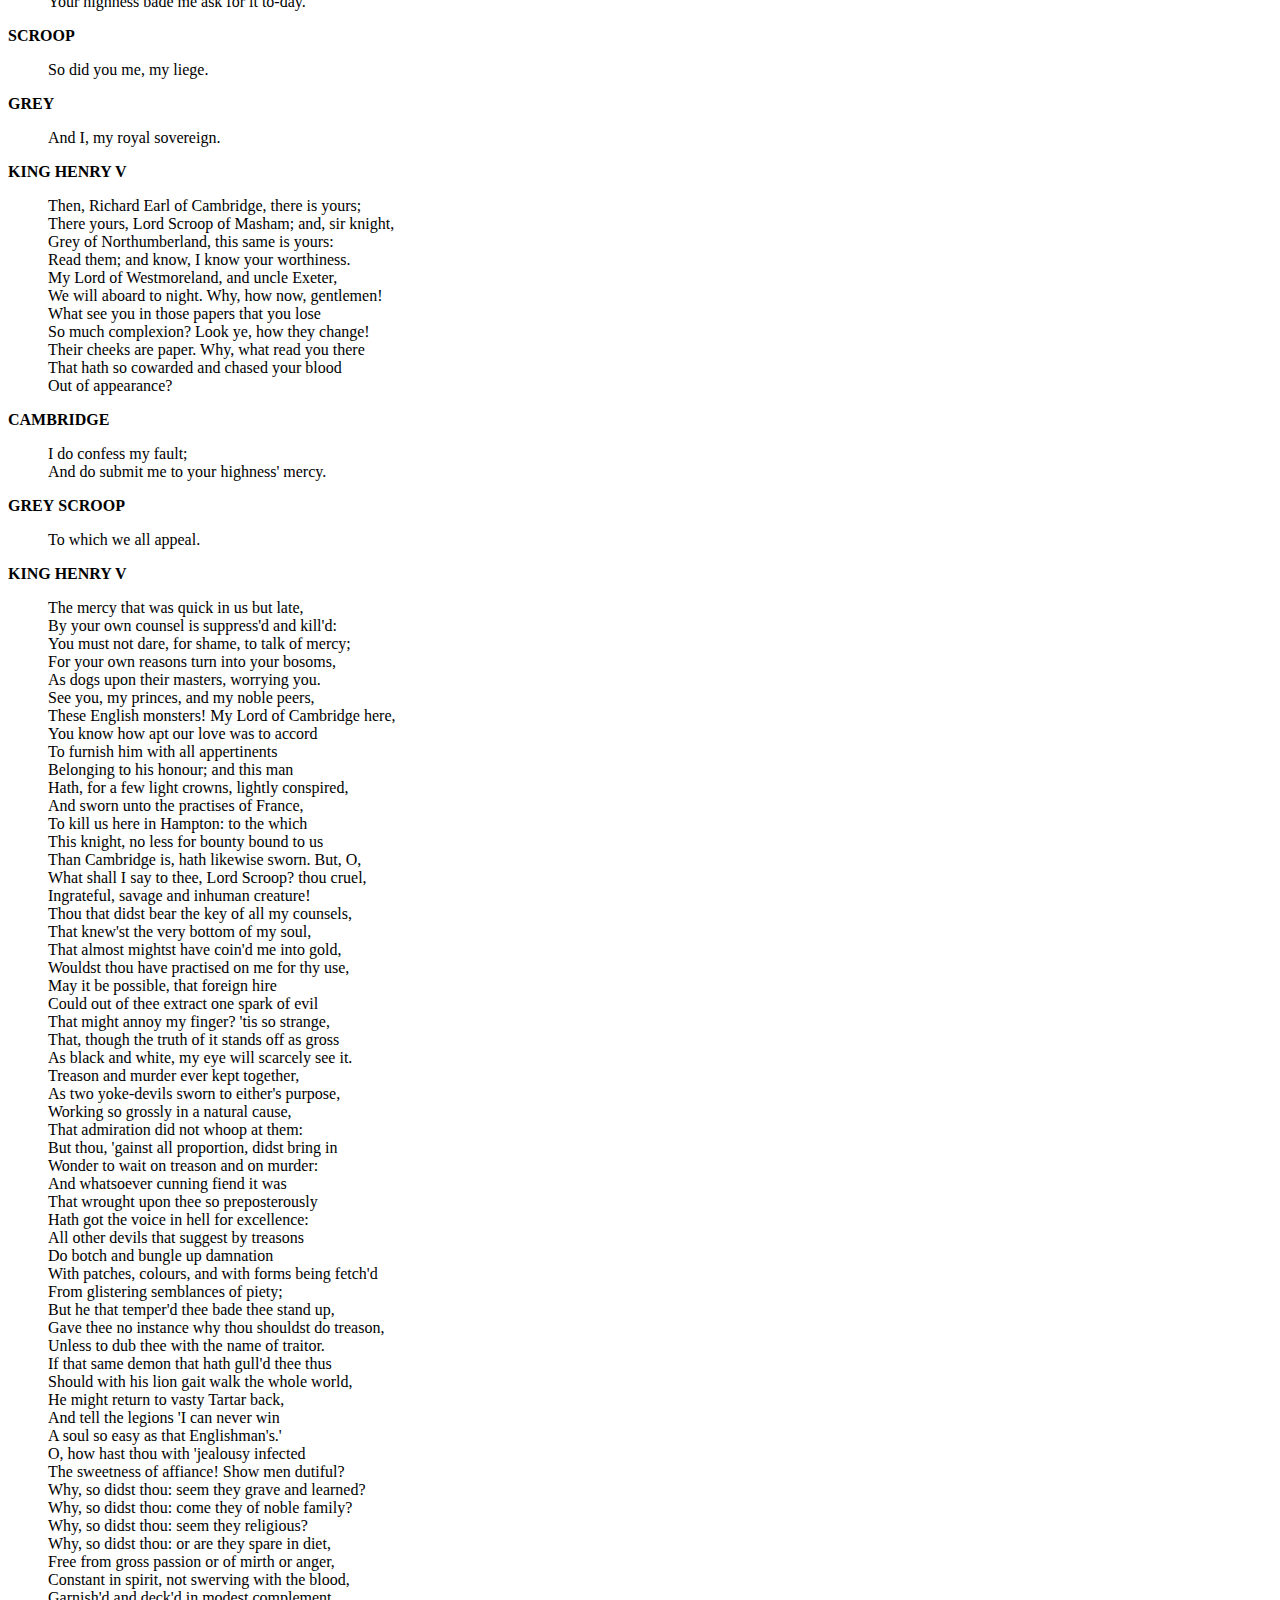
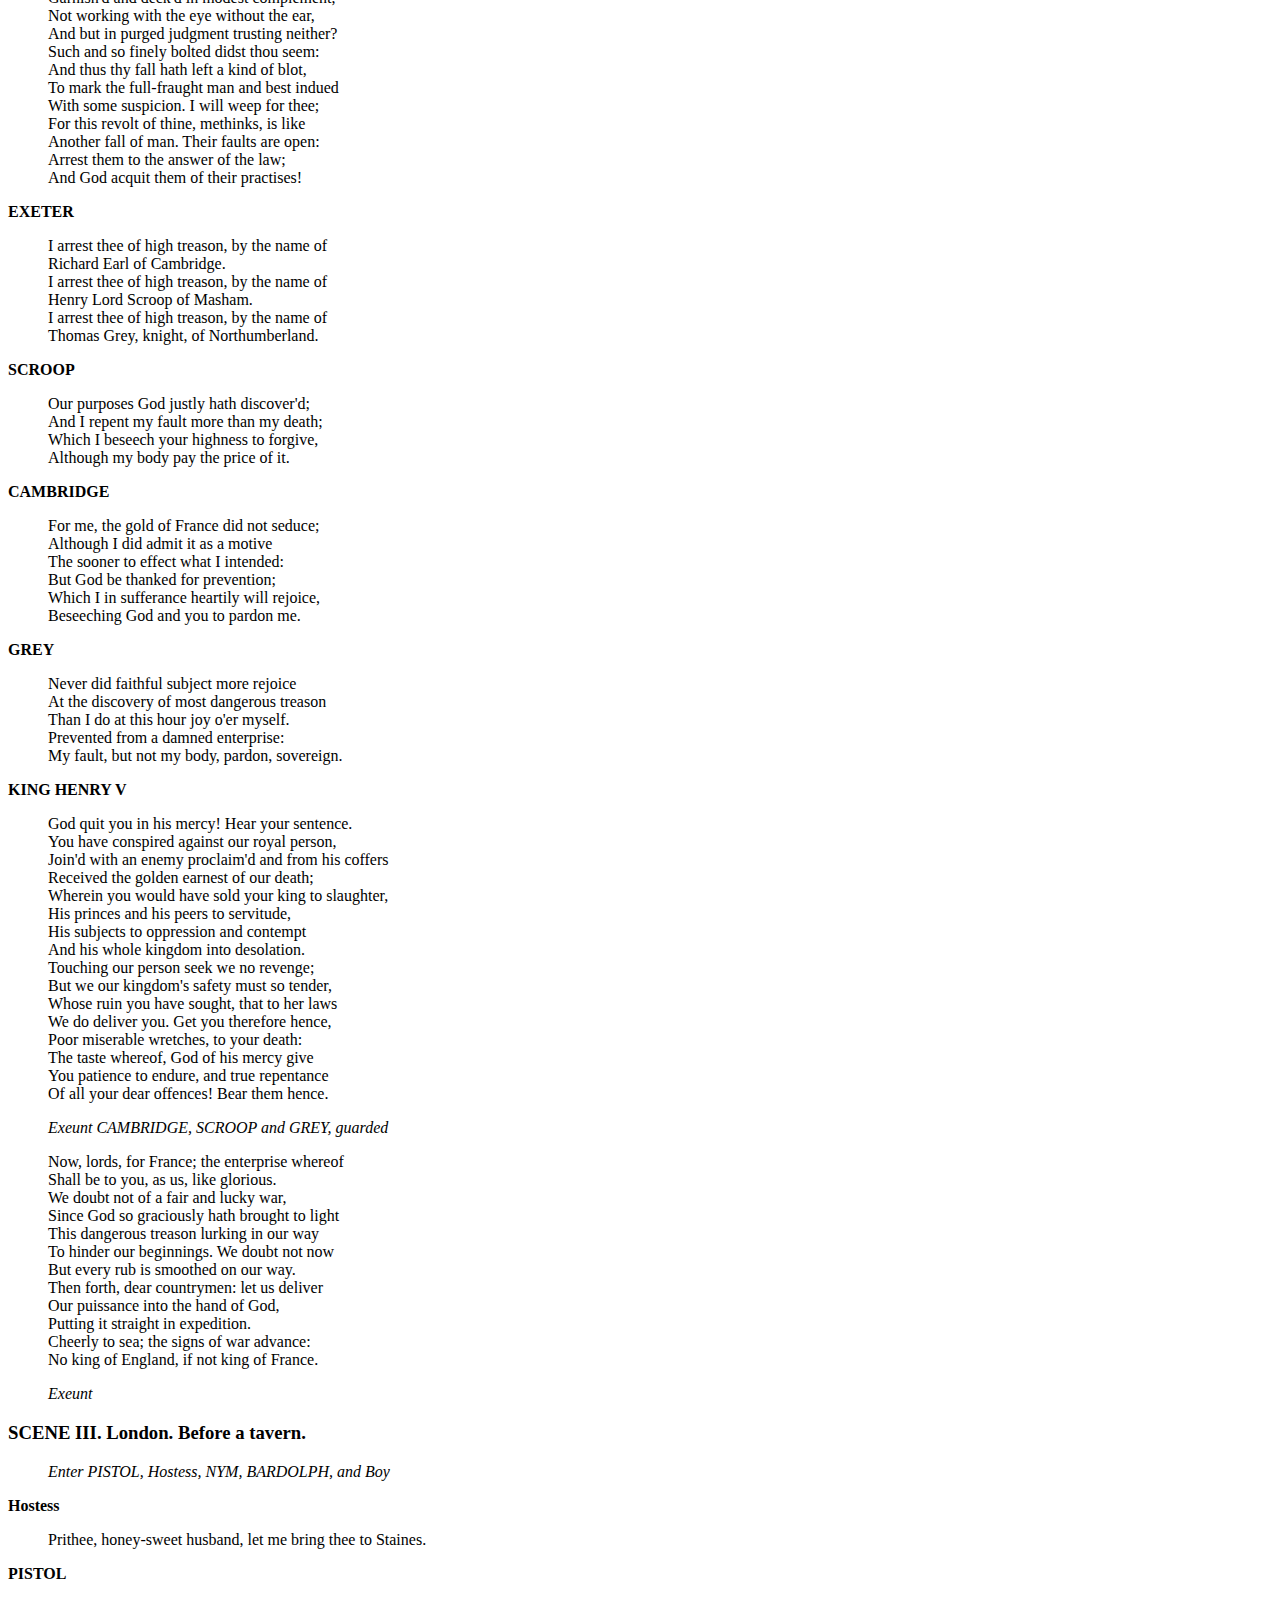
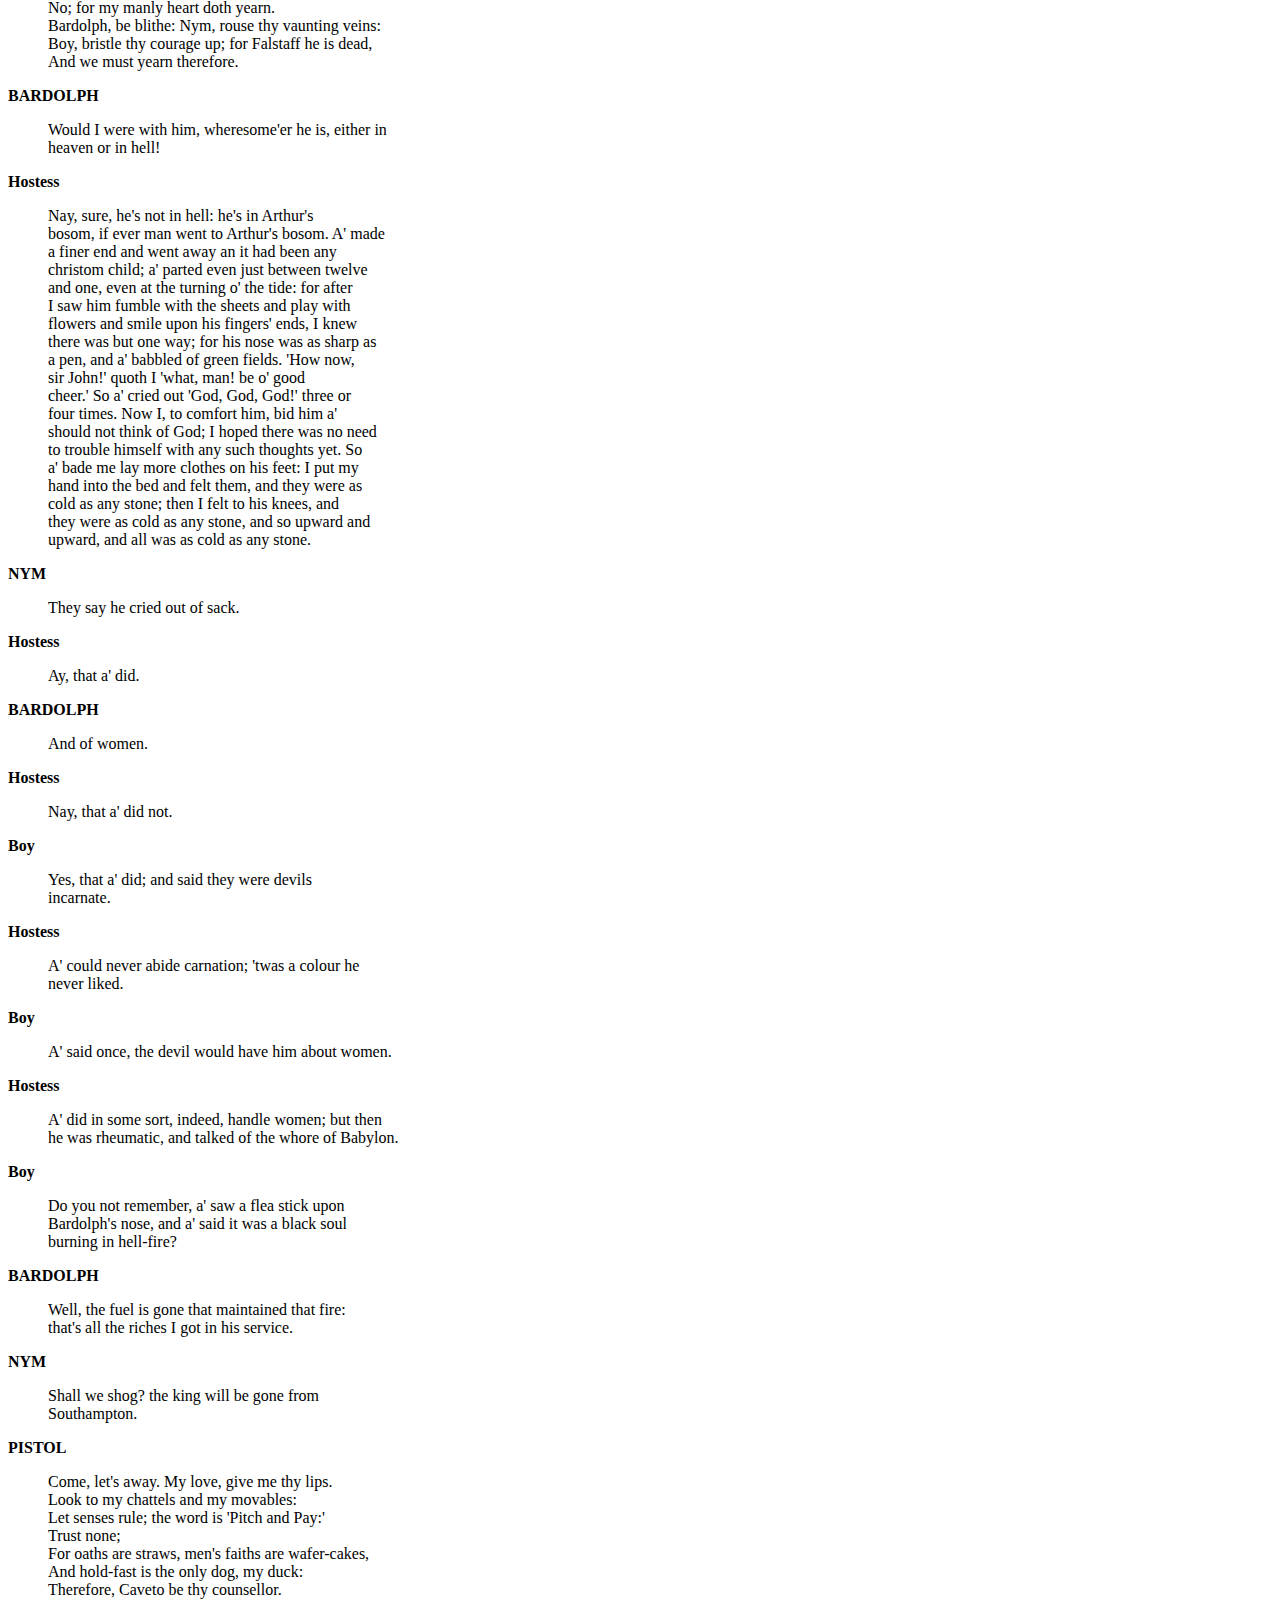
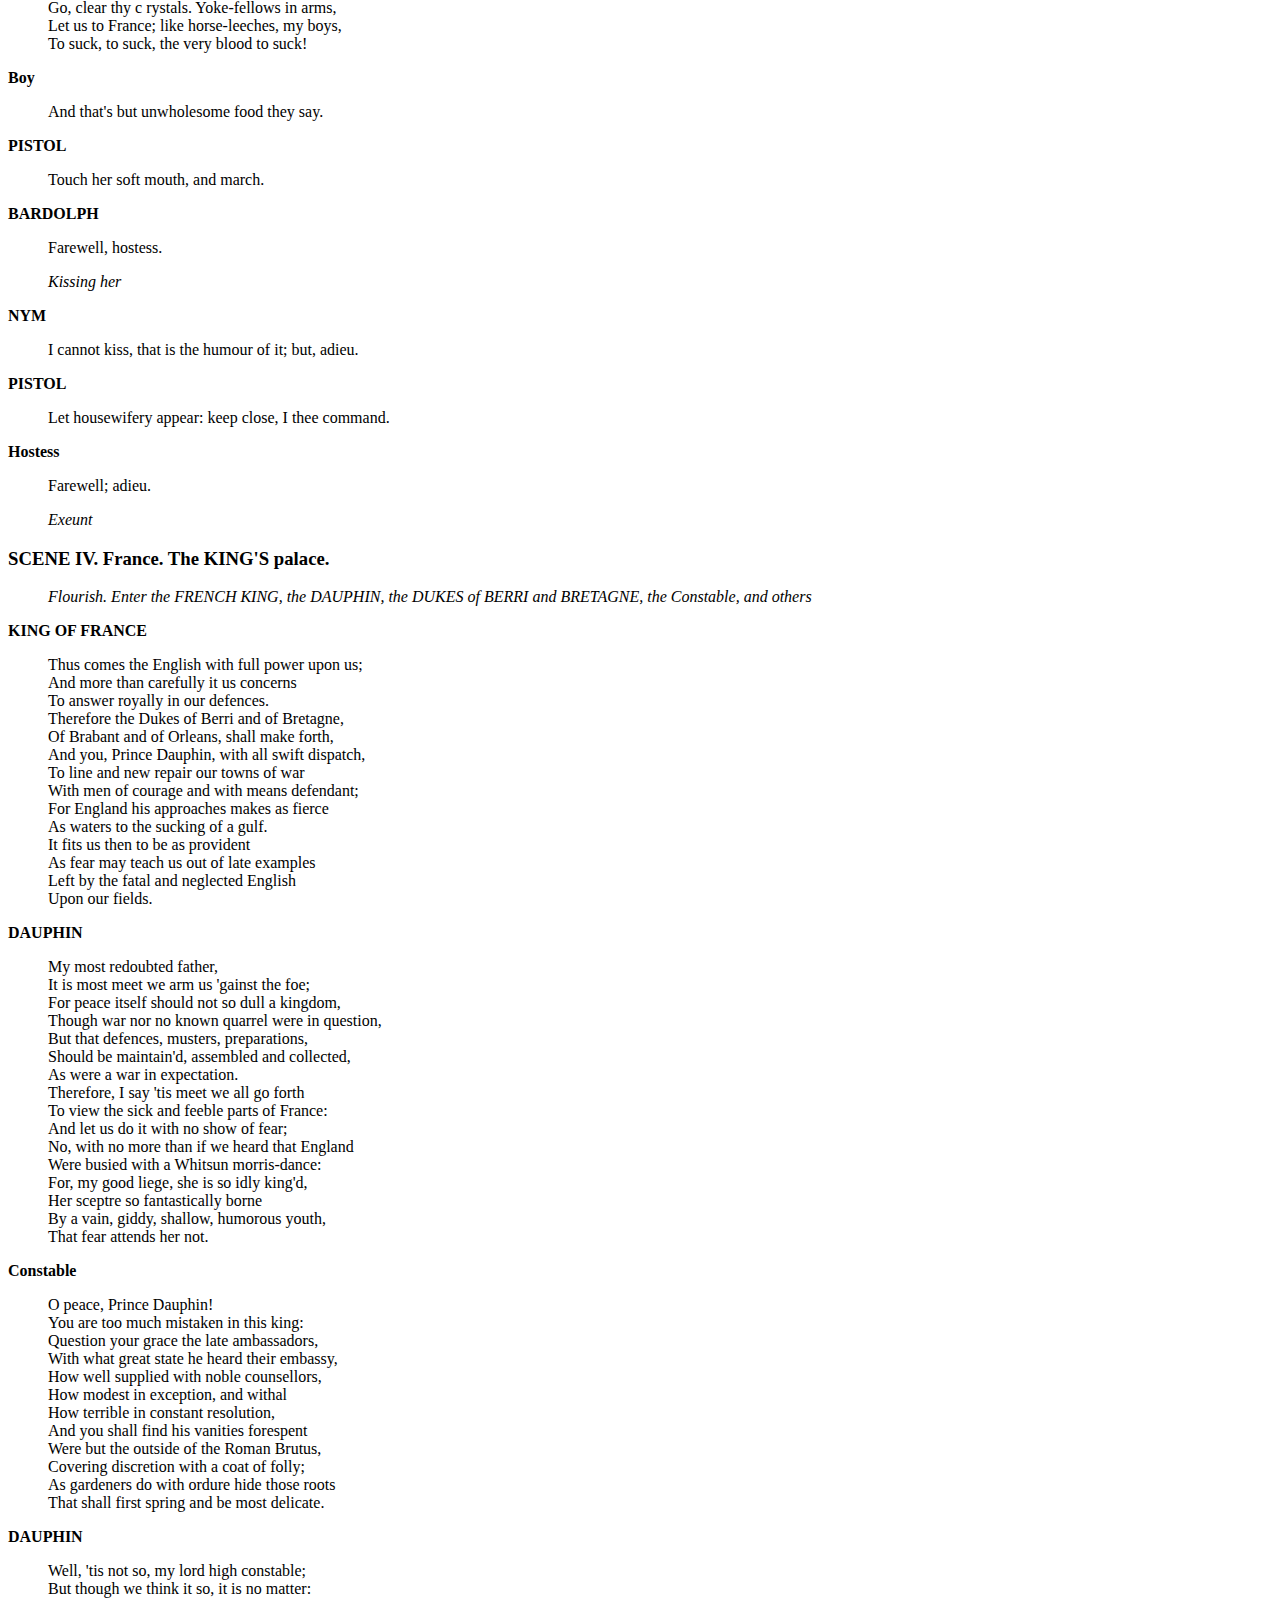
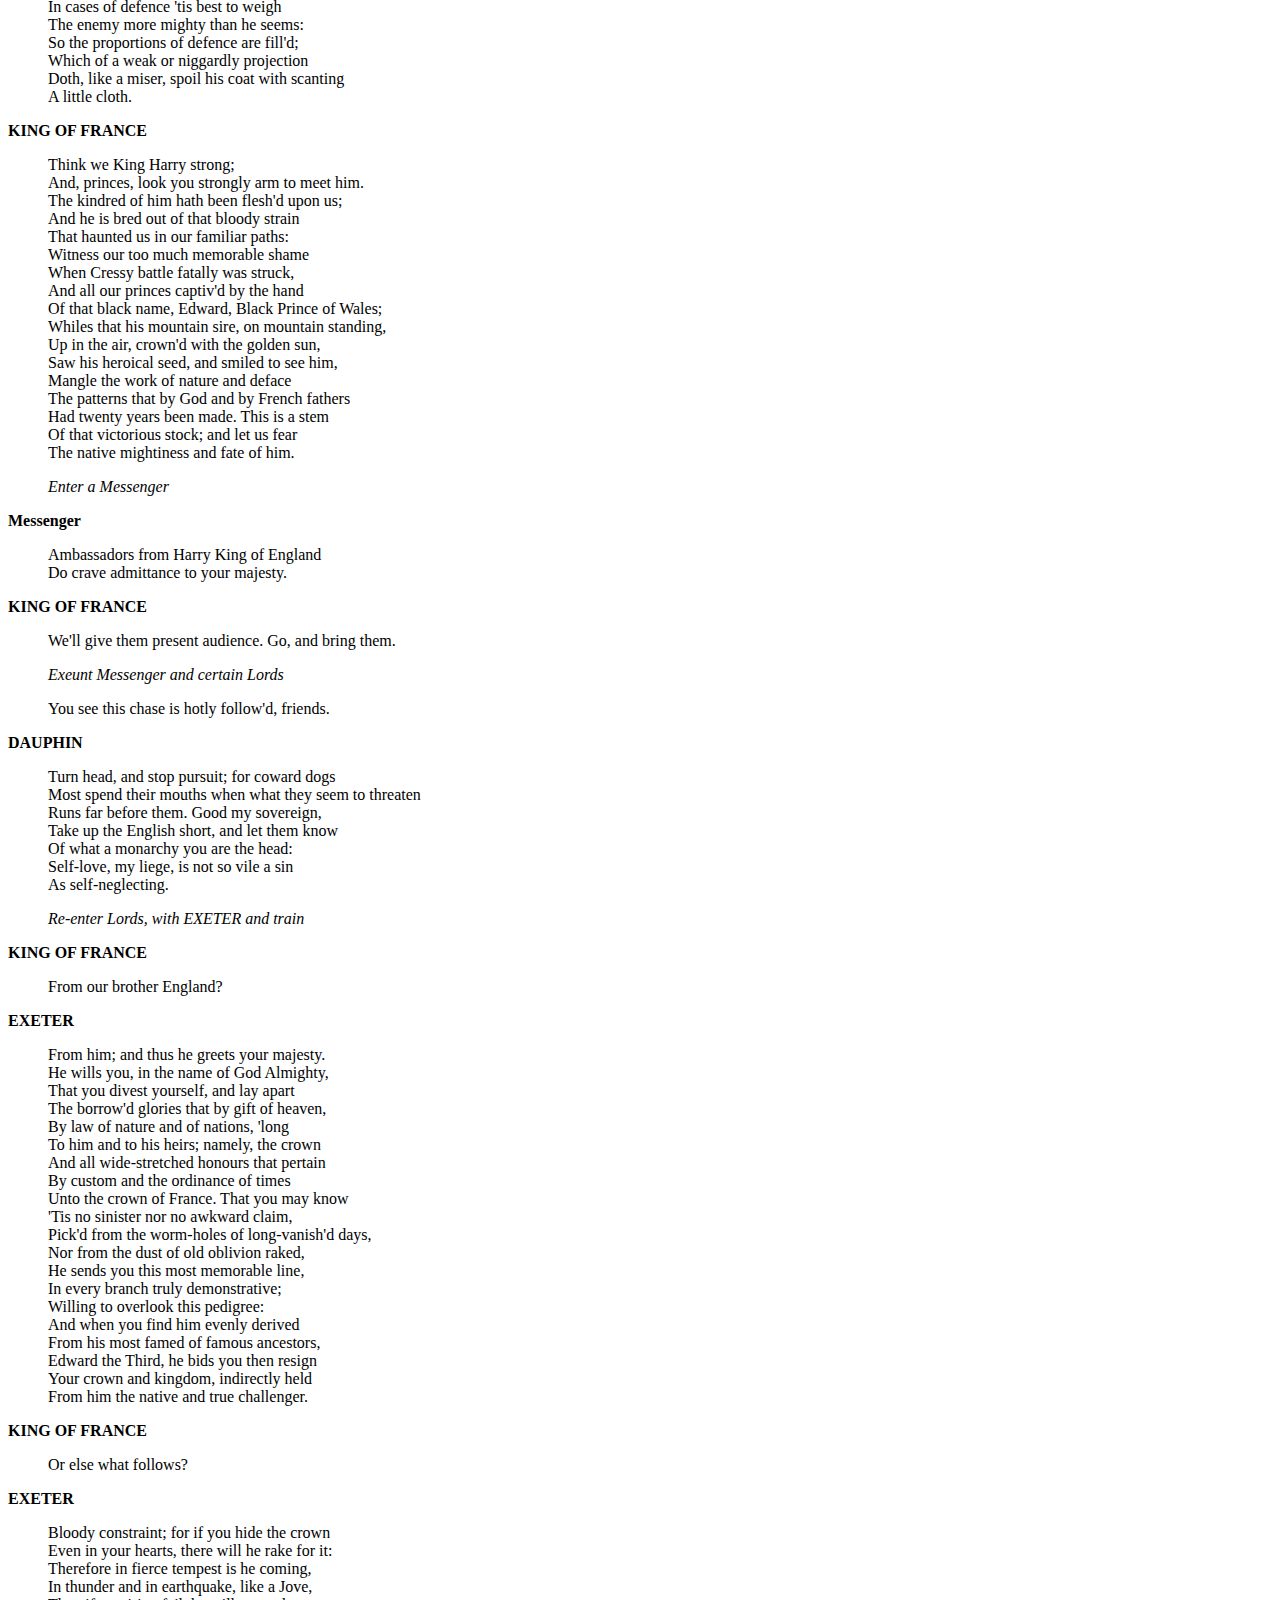
<file: lab05 (1)/Act II.html>
<html>
<header>
    <title>Henry V - A Shakespeare Play</title>
    <link href="style1.css" rel="stylesheet">
    <meta name="viewport" content="width=device-width, initial-scale=1.0">
</header>
<body>

    <h1 id="title">Henry V</h1>
    <h2 id="subtitle">Act II</h2>

    <nav>
    <a href="Act%20I.html" class="nav-arrow right"><-</a>
    <a class="act2scenes" href="#act2prologue">Prologue</a>
    <a class="act2scenes" href="#act2scene1">Scene I</a>
    <a class="act2scenes" href="#act2scene2">Scene II</a>
    <a class="act2scenes" href="Acts%20Index.html">Acts Index</a>
    <a href="Act%20III.html" class="nav-arrow right">-></a>
    
    </nav>
    
    <section>
       <h3 id="act2">ACT II</h3>

        <h3 id="act2prologue">PROLOGUE</h3>

        <p>
        </p><blockquote>

            <i>Enter Chorus</i>

        </blockquote>



        <b>Chorus</b>

        <blockquote>

            Now all the youth of England are on fire,<br>

            And silken dalliance in the wardrobe lies:<br>

            Now thrive the armourers, and honour's thought<br>

            Reigns solely in the breast of every man:<br>

            They sell the pasture now to buy the horse,<br>

            Following the mirror of all Christian kings,<br>

            With winged heels, as English Mercuries.<br>

            For now sits Expectation in the air,<br>

            And hides a sword from hilts unto the point<br>

            With crowns imperial, crowns and coronets,<br>

            Promised to Harry and his followers.<br>

            The French, advised by good intelligence<br>

            Of this most dreadful preparation,<br>

            Shake in their fear and with pale policy<br>

            Seek to divert the English purposes.<br>

            O England! model to thy inward greatness,<br>

            Like little body with a mighty heart,<br>

            What mightst thou do, that honour would thee do,<br>

            Were all thy children kind and natural!<br>

            But see thy fault! France hath in thee found out<br>

            A nest of hollow bosoms, which he fills<br>

            With treacherous crowns; and three corrupted men,<br>

            One, Richard Earl of Cambridge, and the second,<br>

            Henry Lord Scroop of Masham, and the third,<br>

            Sir Thomas Grey, knight, of Northumberland,<br>

            Have, for the gilt of France,--O guilt indeed!<br>

            Confirm'd conspiracy with fearful France;<br>

            And by their hands this grace of kings must die,<br>

            If hell and treason hold their promises,<br>

            Ere he take ship for France, and in Southampton.<br>

            Linger your patience on; and we'll digest<br>

            The abuse of distance; force a play:<br>

            The sum is paid; the traitors are agreed;<br>

            The king is set from London; and the scene<br>

            Is now transported, gentles, to Southampton;<br>

            There is the playhouse now, there must you sit:<br>

            And thence to France shall we convey you safe,<br>

            And bring you back, charming the narrow seas<br>

            To give you gentle pass; for, if we may,<br>

            We'll not offend one stomach with our play.<br>

            But, till the king come forth, and not till then,<br>

            Unto Southampton do we shift our scene.<br>

            <p><i>Exit</i></p>

        </blockquote>

        <h3 id="act2scene1">SCENE I. London. A street.</h3>

        <p>
        </p><blockquote>

            <i>Enter Corporal NYM and Lieutenant BARDOLPH</i>

        </blockquote>



        <b>BARDOLPH</b>

        <blockquote>

            Well met, Corporal Nym.<br>

        </blockquote>



        <b>NYM</b>

        <blockquote>

            Good morrow, Lieutenant Bardolph.<br>

        </blockquote>



        <b>BARDOLPH</b>

        <blockquote>

            What, are Ancient Pistol and you friends yet?<br>

        </blockquote>



        <b>NYM</b>

        <blockquote>

            For my part, I care not: I say little; but when<br>

            time shall serve, there shall be smiles; but that<br>

            shall be as it may. I dare not fight; but I will<br>

            wink and hold out mine iron: it is a simple one; but<br>

            what though? it will toast cheese, and it will<br>

            endure cold as another man's sword will: and<br>

            there's an end.<br>

        </blockquote>



        <b>BARDOLPH</b>

        <blockquote>

            I will bestow a breakfast to make you friends; and<br>

            we'll be all three sworn brothers to France: let it<br>

            be so, good Corporal Nym.<br>

        </blockquote>



        <b>NYM</b>

        <blockquote>

            Faith, I will live so long as I may, that's the<br>

            certain of it; and when I cannot live any longer, I<br>

            will do as I may: that is my rest, that is the<br>

            rendezvous of it.<br>

        </blockquote>



        <b>BARDOLPH</b>

        <blockquote>

            It is certain, corporal, that he is married to Nell<br>

            Quickly: and certainly she did you wrong; for you<br>

            were troth-plight to her.<br>

        </blockquote>



        <b>NYM</b>

        <blockquote>

            I cannot tell: things must be as they may: men may<br>

            sleep, and they may have their throats about them at<br>

            that time; and some say knives have edges. It must<br>

            be as it may: though patience be a tired mare, yet<br>

            she will plod. There must be conclusions. Well, I<br>

            cannot tell.<br>

            <p><i>Enter PISTOL and Hostess</i></p>

        </blockquote>



        <b>BARDOLPH</b>

        <blockquote>

            Here comes Ancient Pistol and his wife: good<br>

            corporal, be patient here. How now, mine host Pistol!<br>

        </blockquote>



        <b>PISTOL</b>

        <blockquote>

            Base tike, call'st thou me host? Now, by this hand,<br>

            I swear, I scorn the term; Nor shall my Nell keep lodgers.<br>

        </blockquote>



        <b>Hostess</b>

        <blockquote>

            No, by my troth, not long; for we cannot lodge and<br>

            board a dozen or fourteen gentlewomen that live<br>

            honestly by the prick of their needles, but it will<br>

            be thought we keep a bawdy house straight.<br>

            <p><i>NYM and PISTOL draw</i></p>

            O well a day, Lady, if he be not drawn now! we<br>

            shall see wilful adultery and murder committed.<br>

        </blockquote>



        <b>BARDOLPH</b>

        <blockquote>

            Good lieutenant! good corporal! offer nothing here.<br>

        </blockquote>



        <b>NYM</b>

        <blockquote>

            Pish!<br>

        </blockquote>



        <b>PISTOL</b>

        <blockquote>

            Pish for thee, Iceland dog! thou prick-ear'd cur of Iceland!<br>

        </blockquote>



        <b>Hostess</b>

        <blockquote>

            Good Corporal Nym, show thy valour, and put up your sword.<br>

        </blockquote>



        <b>NYM</b>

        <blockquote>

            Will you shog off? I would have you solus.<br>

        </blockquote>



        <b>PISTOL</b>

        <blockquote>

            'Solus,' egregious dog? O viper vile!<br>

            The 'solus' in thy most mervailous face;<br>

            The 'solus' in thy teeth, and in thy throat,<br>

            And in thy hateful lungs, yea, in thy maw, perdy,<br>

            And, which is worse, within thy nasty mouth!<br>

            I do retort the 'solus' in thy bowels;<br>

            For I can take, and Pistol's cock is up,<br>

            And flashing fire will follow.<br>

        </blockquote>



        <b>NYM</b>

        <blockquote>

            I am not Barbason; you cannot conjure me. I have an<br>

            humour to knock you indifferently well. If you grow<br>

            foul with me, Pistol, I will scour you with my<br>

            rapier, as I may, in fair terms: if you would walk<br>

            off, I would prick your guts a little, in good<br>

            terms, as I may: and that's the humour of it.<br>

        </blockquote>



        <b>PISTOL</b>

        <blockquote>

            O braggart vile and damned furious wight!<br>

            The grave doth gape, and doting death is near;<br>

            Therefore exhale.<br>

        </blockquote>



        <b>BARDOLPH</b>

        <blockquote>

            Hear me, hear me what I say: he that strikes the<br>

            first stroke, I'll run him up to the hilts, as I am a soldier.<br>

            <p><i>Draws</i></p>

        </blockquote>



        <b>PISTOL</b>

        <blockquote>

            An oath of mickle might; and fury shall abate.<br>

            Give me thy fist, thy fore-foot to me give:<br>

            Thy spirits are most tall.<br>

        </blockquote>



        <b>NYM</b>

        <blockquote>

            I will cut thy throat, one time or other, in fair<br>

            terms: that is the humour of it.<br>

        </blockquote>



        <b>PISTOL</b>

        <blockquote>

            'Couple a gorge!'<br>

            That is the word. I thee defy again.<br>

            O hound of Crete, think'st thou my spouse to get?<br>

            No; to the spital go,<br>

            And from the powdering tub of infamy<br>

            Fetch forth the lazar kite of Cressid's kind,<br>

            Doll Tearsheet she by name, and her espouse:<br>

            I have, and I will hold, the quondam Quickly<br>

            For the only she; and--pauca, there's enough. Go to.<br>

            <p><i>Enter the Boy</i></p>

        </blockquote>



        <b>Boy</b>

        <blockquote>

            Mine host Pistol, you must come to my master, and<br>

            you, hostess: he is very sick, and would to bed.<br>

            Good Bardolph, put thy face between his sheets, and<br>

            do the office of a warming-pan. Faith, he's very ill.<br>

        </blockquote>



        <b>BARDOLPH</b>

        <blockquote>

            Away, you rogue!<br>

        </blockquote>



        <b>Hostess</b>

        <blockquote>

            By my troth, he'll yield the crow a pudding one of<br>

            these days. The king has killed his heart. Good<br>

            husband, come home presently.<br>

            <p><i>Exeunt Hostess and Boy</i></p>

        </blockquote>



        <b>BARDOLPH</b>

        <blockquote>

            Come, shall I make you two friends? We must to<br>

            France together: why the devil should we keep<br>

            knives to cut one another's throats?<br>

        </blockquote>



        <b>PISTOL</b>

        <blockquote>

            Let floods o'erswell, and fiends for food howl on!<br>

        </blockquote>



        <b>NYM</b>

        <blockquote>

            You'll pay me the eight shillings I won of you at betting?<br>

        </blockquote>



        <b>PISTOL</b>

        <blockquote>

            Base is the slave that pays.<br>

        </blockquote>



        <b>NYM</b>

        <blockquote>

            That now I will have: that's the humour of it.<br>

        </blockquote>



        <b>PISTOL</b>

        <blockquote>

            As manhood shall compound: push home.<br>

            <p><i>They draw</i></p>

        </blockquote>



        <b>BARDOLPH</b>

        <blockquote>

            By this sword, he that makes the first thrust, I'll<br>

            kill him; by this sword, I will.<br>

        </blockquote>



        <b>PISTOL</b>

        <blockquote>

            Sword is an oath, and oaths must have their course.<br>

        </blockquote>



        <b>BARDOLPH</b>

        <blockquote>

            Corporal Nym, an thou wilt be friends, be friends:<br>

            an thou wilt not, why, then, be enemies with me too.<br>

            Prithee, put up.<br>

        </blockquote>



        <b>NYM</b>

        <blockquote>

            I shall have my eight shillings I won of you at betting?<br>

        </blockquote>



        <b>PISTOL</b>

        <blockquote>

            A noble shalt thou have, and present pay;<br>

            And liquor likewise will I give to thee,<br>

            And friendship shall combine, and brotherhood:<br>

            I'll live by Nym, and Nym shall live by me;<br>

            Is not this just? for I shall sutler be<br>

            Unto the camp, and profits will accrue.<br>

            Give me thy hand.<br>

        </blockquote>



        <b>NYM</b>

        <blockquote>

            I shall have my noble?<br>

        </blockquote>



        <b>PISTOL</b>

        <blockquote>

            In cash most justly paid.<br>

        </blockquote>



        <b>NYM</b>

        <blockquote>

            Well, then, that's the humour of't.<br>

            <p><i>Re-enter Hostess</i></p>

        </blockquote>



        <b>Hostess</b>

        <blockquote>

            As ever you came of women, come in quickly to Sir<br>

            John. Ah, poor heart! he is so shaked of a burning<br>

            quotidian tertian, that it is most lamentable to<br>

            behold. Sweet men, come to him.<br>

        </blockquote>



        <b>NYM</b>

        <blockquote>

            The king hath run bad humours on the knight; that's<br>

            the even of it.<br>

        </blockquote>



        <b>PISTOL</b>

        <blockquote>

            Nym, thou hast spoke the right;<br>

            His heart is fracted and corroborate.<br>

        </blockquote>



        <b>NYM</b>

        <blockquote>

            The king is a good king: but it must be as it may;<br>

            he passes some humours and careers.<br>

        </blockquote>



        <b>PISTOL</b>

        <blockquote>

            Let us condole the knight; for, lambkins we will live.<br>

        </blockquote>

        <h3 id="act2scene2">SCENE II. Southampton. A council-chamber.</h3>

        <p>
        </p><blockquote>

            <i>Enter EXETER, BEDFORD, and WESTMORELAND</i>

        </blockquote>



        <b>BEDFORD</b>

        <blockquote>

            'Fore God, his grace is bold, to trust these traitors.<br>

        </blockquote>



        <b>EXETER</b>

        <blockquote>

            They shall be apprehended by and by.<br>

        </blockquote>



        <b>WESTMORELAND</b>

        <blockquote>

            How smooth and even they do bear themselves!<br>

            As if allegiance in their bosoms sat,<br>

            Crowned with faith and constant loyalty.<br>

        </blockquote>



        <b>BEDFORD</b>

        <blockquote>

            The king hath note of all that they intend,<br>

            By interception which they dream not of.<br>

        </blockquote>



        <b>EXETER</b>

        <blockquote>

            Nay, but the man that was his bedfellow,<br>

            Whom he hath dull'd and cloy'd with gracious favours,<br>

            That he should, for a foreign purse, so sell<br>

            His sovereign's life to death and treachery.<br>

            <p><i>Trumpets sound. Enter KING HENRY V, SCROOP, CAMBRIDGE, GREY, and Attendants</i></p>

        </blockquote>



        <b>KING HENRY V</b>

        <blockquote>

            Now sits the wind fair, and we will aboard.<br>

            My Lord of Cambridge, and my kind Lord of Masham,<br>

            And you, my gentle knight, give me your thoughts:<br>

            Think you not that the powers we bear with us<br>

            Will cut their passage through the force of France,<br>

            Doing the execution and the act<br>

            For which we have in head assembled them?<br>

        </blockquote>



        <b>SCROOP</b>

        <blockquote>

            No doubt, my liege, if each man do his best.<br>

        </blockquote>



        <b>KING HENRY V</b>

        <blockquote>

            I doubt not that; since we are well persuaded<br>

            We carry not a heart with us from hence<br>

            That grows not in a fair consent with ours,<br>

            Nor leave not one behind that doth not wish<br>

            Success and conquest to attend on us.<br>

        </blockquote>



        <b>CAMBRIDGE</b>

        <blockquote>

            Never was monarch better fear'd and loved<br>

            Than is your majesty: there's not, I think, a subject<br>

            That sits in heart-grief and uneasiness<br>

            Under the sweet shade of your government.<br>

        </blockquote>



        <b>GREY</b>

        <blockquote>

            True: those that were your father's enemies<br>

            Have steep'd their galls in honey and do serve you<br>

            With hearts create of duty and of zeal.<br>

        </blockquote>



        <b>KING HENRY V</b>

        <blockquote>

            We therefore have great cause of thankfulness;<br>

            And shall forget the office of our hand,<br>

            Sooner than quittance of desert and merit<br>

            According to the weight and worthiness.<br>

        </blockquote>



        <b>SCROOP</b>

        <blockquote>

            So service shall with steeled sinews toil,<br>

            And labour shall refresh itself with hope,<br>

            To do your grace incessant services.<br>

        </blockquote>



        <b>KING HENRY V</b>

        <blockquote>

            We judge no less. Uncle of Exeter,<br>

            Enlarge the man committed yesterday,<br>

            That rail'd against our person: we consider<br>

            it was excess of wine that set him on;<br>

            And on his more advice we pardon him.<br>

        </blockquote>



        <b>SCROOP</b>

        <blockquote>

            That's mercy, but too much security:<br>

            Let him be punish'd, sovereign, lest example<br>

            Breed, by his sufferance, more of such a kind.<br>

        </blockquote>



        <b>KING HENRY V</b>

        <blockquote>

            O, let us yet be merciful.<br>

        </blockquote>



        <b>CAMBRIDGE</b>

        <blockquote>

            So may your highness, and yet punish too.<br>

        </blockquote>



        <b>GREY</b>

        <blockquote>

            Sir,<br>

            You show great mercy, if you give him life,<br>

            After the taste of much correction.<br>

        </blockquote>



        <b>KING HENRY V</b>

        <blockquote>

            Alas, your too much love and care of me<br>

            Are heavy orisons 'gainst this poor wretch!<br>

            If little faults, proceeding on distemper,<br>

            Shall not be wink'd at, how shall we stretch our eye<br>

            When capital crimes, chew'd, swallow'd and digested,<br>

            Appear before us? We'll yet enlarge that man,<br>

            Though Cambridge, Scroop and Grey, in their dear care<br>

            And tender preservation of our person,<br>

            Would have him punished. And now to our French causes:<br>

            Who are the late commissioners?<br>

        </blockquote>



        <b>CAMBRIDGE</b>

        <blockquote>

            I one, my lord:<br>

            Your highness bade me ask for it to-day.<br>

        </blockquote>



        <b>SCROOP</b>

        <blockquote>

            So did you me, my liege.<br>

        </blockquote>



        <b>GREY</b>

        <blockquote>

            And I, my royal sovereign.<br>

        </blockquote>



        <b>KING HENRY V</b>

        <blockquote>

            Then, Richard Earl of Cambridge, there is yours;<br>

            There yours, Lord Scroop of Masham; and, sir knight,<br>

            Grey of Northumberland, this same is yours:<br>

            Read them; and know, I know your worthiness.<br>

            My Lord of Westmoreland, and uncle Exeter,<br>

            We will aboard to night. Why, how now, gentlemen!<br>

            What see you in those papers that you lose<br>

            So much complexion? Look ye, how they change!<br>

            Their cheeks are paper. Why, what read you there<br>

            That hath so cowarded and chased your blood<br>

            Out of appearance?<br>

        </blockquote>



        <b>CAMBRIDGE</b>

        <blockquote>

            I do confess my fault;<br>

            And do submit me to your highness' mercy.<br>

        </blockquote>



        <b>GREY</b>



        <b>SCROOP</b>

        <blockquote>

            To which we all appeal.<br>

        </blockquote>



        <b>KING HENRY V</b>

        <blockquote>

            The mercy that was quick in us but late,<br>

            By your own counsel is suppress'd and kill'd:<br>

            You must not dare, for shame, to talk of mercy;<br>

            For your own reasons turn into your bosoms,<br>

            As dogs upon their masters, worrying you.<br>

            See you, my princes, and my noble peers,<br>

            These English monsters! My Lord of Cambridge here,<br>

            You know how apt our love was to accord<br>

            To furnish him with all appertinents<br>

            Belonging to his honour; and this man<br>

            Hath, for a few light crowns, lightly conspired,<br>

            And sworn unto the practises of France,<br>

            To kill us here in Hampton: to the which<br>

            This knight, no less for bounty bound to us<br>

            Than Cambridge is, hath likewise sworn. But, O,<br>

            What shall I say to thee, Lord Scroop? thou cruel,<br>

            Ingrateful, savage and inhuman creature!<br>

            Thou that didst bear the key of all my counsels,<br>

            That knew'st the very bottom of my soul,<br>

            That almost mightst have coin'd me into gold,<br>

            Wouldst thou have practised on me for thy use,<br>

            May it be possible, that foreign hire<br>

            Could out of thee extract one spark of evil<br>

            That might annoy my finger? 'tis so strange,<br>

            That, though the truth of it stands off as gross<br>

            As black and white, my eye will scarcely see it.<br>

            Treason and murder ever kept together,<br>

            As two yoke-devils sworn to either's purpose,<br>

            Working so grossly in a natural cause,<br>

            That admiration did not whoop at them:<br>

            But thou, 'gainst all proportion, didst bring in<br>

            Wonder to wait on treason and on murder:<br>

            And whatsoever cunning fiend it was<br>

            That wrought upon thee so preposterously<br>

            Hath got the voice in hell for excellence:<br>

            All other devils that suggest by treasons<br>

            Do botch and bungle up damnation<br>

            With patches, colours, and with forms being fetch'd<br>

            From glistering semblances of piety;<br>

            But he that temper'd thee bade thee stand up,<br>

            Gave thee no instance why thou shouldst do treason,<br>

            Unless to dub thee with the name of traitor.<br>

            If that same demon that hath gull'd thee thus<br>

            Should with his lion gait walk the whole world,<br>

            He might return to vasty Tartar back,<br>

            And tell the legions 'I can never win<br>

            A soul so easy as that Englishman's.'<br>

            O, how hast thou with 'jealousy infected<br>

            The sweetness of affiance! Show men dutiful?<br>

            Why, so didst thou: seem they grave and learned?<br>

            Why, so didst thou: come they of noble family?<br>

            Why, so didst thou: seem they religious?<br>

            Why, so didst thou: or are they spare in diet,<br>

            Free from gross passion or of mirth or anger,<br>

            Constant in spirit, not swerving with the blood,<br>

            Garnish'd and deck'd in modest complement,<br>

            Not working with the eye without the ear,<br>

            And but in purged judgment trusting neither?<br>

            Such and so finely bolted didst thou seem:<br>

            And thus thy fall hath left a kind of blot,<br>

            To mark the full-fraught man and best indued<br>

            With some suspicion. I will weep for thee;<br>

            For this revolt of thine, methinks, is like<br>

            Another fall of man. Their faults are open:<br>

            Arrest them to the answer of the law;<br>

            And God acquit them of their practises!<br>

        </blockquote>



        <b>EXETER</b>

        <blockquote>

            I arrest thee of high treason, by the name of<br>

            Richard Earl of Cambridge.<br>

            I arrest thee of high treason, by the name of<br>

            Henry Lord Scroop of Masham.<br>

            I arrest thee of high treason, by the name of<br>

            Thomas Grey, knight, of Northumberland.<br>

        </blockquote>



        <b>SCROOP</b>

        <blockquote>

            Our purposes God justly hath discover'd;<br>

            And I repent my fault more than my death;<br>

            Which I beseech your highness to forgive,<br>

            Although my body pay the price of it.<br>

        </blockquote>



        <b>CAMBRIDGE</b>

        <blockquote>

            For me, the gold of France did not seduce;<br>

            Although I did admit it as a motive<br>

            The sooner to effect what I intended:<br>

            But God be thanked for prevention;<br>

            Which I in sufferance heartily will rejoice,<br>

            Beseeching God and you to pardon me.<br>

        </blockquote>



        <b>GREY</b>

        <blockquote>

            Never did faithful subject more rejoice<br>

            At the discovery of most dangerous treason<br>

            Than I do at this hour joy o'er myself.<br>

            Prevented from a damned enterprise:<br>

            My fault, but not my body, pardon, sovereign.<br>

        </blockquote>



        <b>KING HENRY V</b>

        <blockquote>

            God quit you in his mercy! Hear your sentence.<br>

            You have conspired against our royal person,<br>

            Join'd with an enemy proclaim'd and from his coffers<br>

            Received the golden earnest of our death;<br>

            Wherein you would have sold your king to slaughter,<br>

            His princes and his peers to servitude,<br>

            His subjects to oppression and contempt<br>

            And his whole kingdom into desolation.<br>

            Touching our person seek we no revenge;<br>

            But we our kingdom's safety must so tender,<br>

            Whose ruin you have sought, that to her laws<br>

            We do deliver you. Get you therefore hence,<br>

            Poor miserable wretches, to your death:<br>

            The taste whereof, God of his mercy give<br>

            You patience to endure, and true repentance<br>

            Of all your dear offences! Bear them hence.<br>

            <p><i>Exeunt CAMBRIDGE, SCROOP and GREY, guarded</i></p>

            Now, lords, for France; the enterprise whereof<br>

            Shall be to you, as us, like glorious.<br>

            We doubt not of a fair and lucky war,<br>

            Since God so graciously hath brought to light<br>

            This dangerous treason lurking in our way<br>

            To hinder our beginnings. We doubt not now<br>

            But every rub is smoothed on our way.<br>

            Then forth, dear countrymen: let us deliver<br>

            Our puissance into the hand of God,<br>

            Putting it straight in expedition.<br>

            Cheerly to sea; the signs of war advance:<br>

            No king of England, if not king of France.<br>

            <p><i>Exeunt</i></p>

        </blockquote>

        <h3 id="act2scene3">SCENE III. London. Before a tavern.</h3>

        <p>
        </p><blockquote>

            <i>Enter PISTOL, Hostess, NYM, BARDOLPH, and Boy</i>

        </blockquote>



        <b>Hostess</b>

        <blockquote>

            Prithee, honey-sweet husband, let me bring thee to Staines.<br>

        </blockquote>



        <b>PISTOL</b>

        <blockquote>

            No; for my manly heart doth yearn.<br>

            Bardolph, be blithe: Nym, rouse thy vaunting veins:<br>

            Boy, bristle thy courage up; for Falstaff he is dead,<br>

            And we must yearn therefore.<br>

        </blockquote>



        <b>BARDOLPH</b>

        <blockquote>

            Would I were with him, wheresome'er he is, either in<br>

            heaven or in hell!<br>

        </blockquote>



        <b>Hostess</b>

        <blockquote>

            Nay, sure, he's not in hell: he's in Arthur's<br>

            bosom, if ever man went to Arthur's bosom. A' made<br>

            a finer end and went away an it had been any<br>

            christom child; a' parted even just between twelve<br>

            and one, even at the turning o' the tide: for after<br>

            I saw him fumble with the sheets and play with<br>

            flowers and smile upon his fingers' ends, I knew<br>

            there was but one way; for his nose was as sharp as<br>

            a pen, and a' babbled of green fields. 'How now,<br>

            sir John!' quoth I 'what, man! be o' good<br>

            cheer.' So a' cried out 'God, God, God!' three or<br>

            four times. Now I, to comfort him, bid him a'<br>

            should not think of God; I hoped there was no need<br>

            to trouble himself with any such thoughts yet. So<br>

            a' bade me lay more clothes on his feet: I put my<br>

            hand into the bed and felt them, and they were as<br>

            cold as any stone; then I felt to his knees, and<br>

            they were as cold as any stone, and so upward and<br>

            upward, and all was as cold as any stone.<br>

        </blockquote>



        <b>NYM</b>

        <blockquote>

            They say he cried out of sack.<br>

        </blockquote>



        <b>Hostess</b>

        <blockquote>

            Ay, that a' did.<br>

        </blockquote>



        <b>BARDOLPH</b>

        <blockquote>

            And of women.<br>

        </blockquote>



        <b>Hostess</b>

        <blockquote>

            Nay, that a' did not.<br>

        </blockquote>



        <b>Boy</b>

        <blockquote>

            Yes, that a' did; and said they were devils<br>

            incarnate.<br>

        </blockquote>



        <b>Hostess</b>

        <blockquote>

            A' could never abide carnation; 'twas a colour he<br>

            never liked.<br>

        </blockquote>



        <b>Boy</b>

        <blockquote>

            A' said once, the devil would have him about women.<br>

        </blockquote>



        <b>Hostess</b>

        <blockquote>

            A' did in some sort, indeed, handle women; but then<br>

            he was rheumatic, and talked of the whore of Babylon.<br>

        </blockquote>



        <b>Boy</b>

        <blockquote>

            Do you not remember, a' saw a flea stick upon<br>

            Bardolph's nose, and a' said it was a black soul<br>

            burning in hell-fire?<br>

        </blockquote>



        <b>BARDOLPH</b>

        <blockquote>

            Well, the fuel is gone that maintained that fire:<br>

            that's all the riches I got in his service.<br>

        </blockquote>



        <b>NYM</b>

        <blockquote>

            Shall we shog? the king will be gone from<br>

            Southampton.<br>

        </blockquote>



        <b>PISTOL</b>

        <blockquote>

            Come, let's away. My love, give me thy lips.<br>

            Look to my chattels and my movables:<br>

            Let senses rule; the word is 'Pitch and Pay:'<br>

            Trust none;<br>

            For oaths are straws, men's faiths are wafer-cakes,<br>

            And hold-fast is the only dog, my duck:<br>

            Therefore, Caveto be thy counsellor.<br>

            Go, clear thy c rystals. Yoke-fellows in arms,<br>

            Let us to France; like horse-leeches, my boys,<br>

            To suck, to suck, the very blood to suck!<br>

        </blockquote>



        <b>Boy</b>

        <blockquote>

            And that's but unwholesome food they say.<br>

        </blockquote>



        <b>PISTOL</b>

        <blockquote>

            Touch her soft mouth, and march.<br>

        </blockquote>



        <b>BARDOLPH</b>

        <blockquote>

            Farewell, hostess.<br>

            <p><i>Kissing her</i></p>

        </blockquote>



        <b>NYM</b>

        <blockquote>

            I cannot kiss, that is the humour of it; but, adieu.<br>

        </blockquote>



        <b>PISTOL</b>

        <blockquote>

            Let housewifery appear: keep close, I thee command.<br>

        </blockquote>



        <b>Hostess</b>

        <blockquote>

            Farewell; adieu.<br>

            <p><i>Exeunt</i></p>

        </blockquote>

        <h3 id="act2scene4">SCENE IV. France. The KING'S palace.</h3>

        <p>
        </p><blockquote>

            <i>Flourish. Enter the FRENCH KING, the DAUPHIN, the DUKES of BERRI and BRETAGNE, the Constable, and others</i>

        </blockquote>



        <b>KING OF FRANCE</b>

        <blockquote>

            Thus comes the English with full power upon us;<br>

            And more than carefully it us concerns<br>

            To answer royally in our defences.<br>

            Therefore the Dukes of Berri and of Bretagne,<br>

            Of Brabant and of Orleans, shall make forth,<br>

            And you, Prince Dauphin, with all swift dispatch,<br>

            To line and new repair our towns of war<br>

            With men of courage and with means defendant;<br>

            For England his approaches makes as fierce<br>

            As waters to the sucking of a gulf.<br>

            It fits us then to be as provident<br>

            As fear may teach us out of late examples<br>

            Left by the fatal and neglected English<br>

            Upon our fields.<br>

        </blockquote>



        <b>DAUPHIN</b>

        <blockquote>

            My most redoubted father,<br>

            It is most meet we arm us 'gainst the foe;<br>

            For peace itself should not so dull a kingdom,<br>

            Though war nor no known quarrel were in question,<br>

            But that defences, musters, preparations,<br>

            Should be maintain'd, assembled and collected,<br>

            As were a war in expectation.<br>

            Therefore, I say 'tis meet we all go forth<br>

            To view the sick and feeble parts of France:<br>

            And let us do it with no show of fear;<br>

            No, with no more than if we heard that England<br>

            Were busied with a Whitsun morris-dance:<br>

            For, my good liege, she is so idly king'd,<br>

            Her sceptre so fantastically borne<br>

            By a vain, giddy, shallow, humorous youth,<br>

            That fear attends her not.<br>

        </blockquote>



        <b>Constable</b>

        <blockquote>

            O peace, Prince Dauphin!<br>

            You are too much mistaken in this king:<br>

            Question your grace the late ambassadors,<br>

            With what great state he heard their embassy,<br>

            How well supplied with noble counsellors,<br>

            How modest in exception, and withal<br>

            How terrible in constant resolution,<br>

            And you shall find his vanities forespent<br>

            Were but the outside of the Roman Brutus,<br>

            Covering discretion with a coat of folly;<br>

            As gardeners do with ordure hide those roots<br>

            That shall first spring and be most delicate.<br>

        </blockquote>



        <b>DAUPHIN</b>

        <blockquote>

            Well, 'tis not so, my lord high constable;<br>

            But though we think it so, it is no matter:<br>

            In cases of defence 'tis best to weigh<br>

            The enemy more mighty than he seems:<br>

            So the proportions of defence are fill'd;<br>

            Which of a weak or niggardly projection<br>

            Doth, like a miser, spoil his coat with scanting<br>

            A little cloth.<br>

        </blockquote>



        <b>KING OF FRANCE</b>

        <blockquote>

            Think we King Harry strong;<br>

            And, princes, look you strongly arm to meet him.<br>

            The kindred of him hath been flesh'd upon us;<br>

            And he is bred out of that bloody strain<br>

            That haunted us in our familiar paths:<br>

            Witness our too much memorable shame<br>

            When Cressy battle fatally was struck,<br>

            And all our princes captiv'd by the hand<br>

            Of that black name, Edward, Black Prince of Wales;<br>

            Whiles that his mountain sire, on mountain standing,<br>

            Up in the air, crown'd with the golden sun,<br>

            Saw his heroical seed, and smiled to see him,<br>

            Mangle the work of nature and deface<br>

            The patterns that by God and by French fathers<br>

            Had twenty years been made. This is a stem<br>

            Of that victorious stock; and let us fear<br>

            The native mightiness and fate of him.<br>

            <p><i>Enter a Messenger</i></p>

        </blockquote>



        <b>Messenger</b>

        <blockquote>

            Ambassadors from Harry King of England<br>

            Do crave admittance to your majesty.<br>

        </blockquote>



        <b>KING OF FRANCE</b>

        <blockquote>

            We'll give them present audience. Go, and bring them.<br>

            <p><i>Exeunt Messenger and certain Lords</i></p>

            You see this chase is hotly follow'd, friends.<br>

        </blockquote>



        <b>DAUPHIN</b>

        <blockquote>

            Turn head, and stop pursuit; for coward dogs<br>

            Most spend their mouths when what they seem to threaten<br>

            Runs far before them. Good my sovereign,<br>

            Take up the English short, and let them know<br>

            Of what a monarchy you are the head:<br>

            Self-love, my liege, is not so vile a sin<br>

            As self-neglecting.<br>

            <p><i>Re-enter Lords, with EXETER and train</i></p>

        </blockquote>



        <b>KING OF FRANCE</b>

        <blockquote>

            From our brother England?<br>

        </blockquote>



        <b>EXETER</b>

        <blockquote>

            From him; and thus he greets your majesty.<br>

            He wills you, in the name of God Almighty,<br>

            That you divest yourself, and lay apart<br>

            The borrow'd glories that by gift of heaven,<br>

            By law of nature and of nations, 'long<br>

            To him and to his heirs; namely, the crown<br>

            And all wide-stretched honours that pertain<br>

            By custom and the ordinance of times<br>

            Unto the crown of France. That you may know<br>

            'Tis no sinister nor no awkward claim,<br>

            Pick'd from the worm-holes of long-vanish'd days,<br>

            Nor from the dust of old oblivion raked,<br>

            He sends you this most memorable line,<br>

            In every branch truly demonstrative;<br>

            Willing to overlook this pedigree:<br>

            And when you find him evenly derived<br>

            From his most famed of famous ancestors,<br>

            Edward the Third, he bids you then resign<br>

            Your crown and kingdom, indirectly held<br>

            From him the native and true challenger.<br>

        </blockquote>



        <b>KING OF FRANCE</b>

        <blockquote>

            Or else what follows?<br>

        </blockquote>



        <b>EXETER</b>

        <blockquote>

            Bloody constraint; for if you hide the crown<br>

            Even in your hearts, there will he rake for it:<br>

            Therefore in fierce tempest is he coming,<br>

            In thunder and in earthquake, like a Jove,<br>

            That, if requiring fail, he will compel;<br>

            And bids you, in the bowels of the Lord,<br>

            Deliver up the crown, and to take mercy<br>

            On the poor souls for whom this hungry war<br>

            Opens his vasty jaws; and on your head<br>

            Turning the widows' tears, the orphans' cries<br>

            The dead men's blood, the pining maidens groans,<br>

            For husbands, fathers and betrothed lovers,<br>

            That shall be swallow'd in this controversy.<br>

            This is his claim, his threatening and my message;<br>

            Unless the Dauphin be in presence here,<br>

            To whom expressly I bring greeting too.<br>

        </blockquote>



        <b>KING OF FRANCE</b>

        <blockquote>

            For us, we will consider of this further:<br>

            To-morrow shall you bear our full intent<br>

            Back to our brother England.<br>

        </blockquote>



        <b>DAUPHIN</b>

        <blockquote>

            For the Dauphin,<br>

            I stand here for him: what to him from England?<br>

        </blockquote>



        <b>EXETER</b>

        <blockquote>

            Scorn and defiance; slight regard, contempt,<br>

            And any thing that may not misbecome<br>

            The mighty sender, doth he prize you at.<br>

            Thus says my king; an' if your father's highness<br>

            Do not, in grant of all demands at large,<br>

            Sweeten the bitter mock you sent his majesty,<br>

            He'll call you to so hot an answer of it,<br>

            That caves and womby vaultages of France<br>

            Shall chide your trespass and return your mock<br>

            In second accent of his ordnance.<br>

        </blockquote>



        <b>DAUPHIN</b>

        <blockquote>

            Say, if my father render fair return,<br>

            It is against my will; for I desire<br>

            Nothing but odds with England: to that end,<br>

            As matching to his youth and vanity,<br>

            I did present him with the Paris balls.<br>

        </blockquote>



        <b>EXETER</b>

        <blockquote>

            He'll make your Paris Louvre shake for it,<br>

            Were it the mistress-court of mighty Europe:<br>

            And, be assured, you'll find a difference,<br>

            As we his subjects have in wonder found,<br>

            Between the promise of his greener days<br>

            And these he masters now: now he weighs time<br>

            Even to the utmost grain: that you shall read<br>

            In your own losses, if he stay in France.<br>

        </blockquote>



        <b>KING OF FRANCE</b>

        <blockquote>

            To-morrow shall you know our mind at full.<br>

        </blockquote>



        <b>EXETER</b>

        <blockquote>

            Dispatch us with all speed, lest that our king<br>

            Come here himself to question our delay;<br>

            For he is footed in this land already.<br>

        </blockquote>



        <b>KING OF FRANCE</b>

        <blockquote>

            You shall be soon dispatch's with fair conditions:<br>

            A night is but small breath and little pause<br>

            To answer matters of this consequence.<br>

            <p><i>Flourish. Exeunt</i></p>
</file>
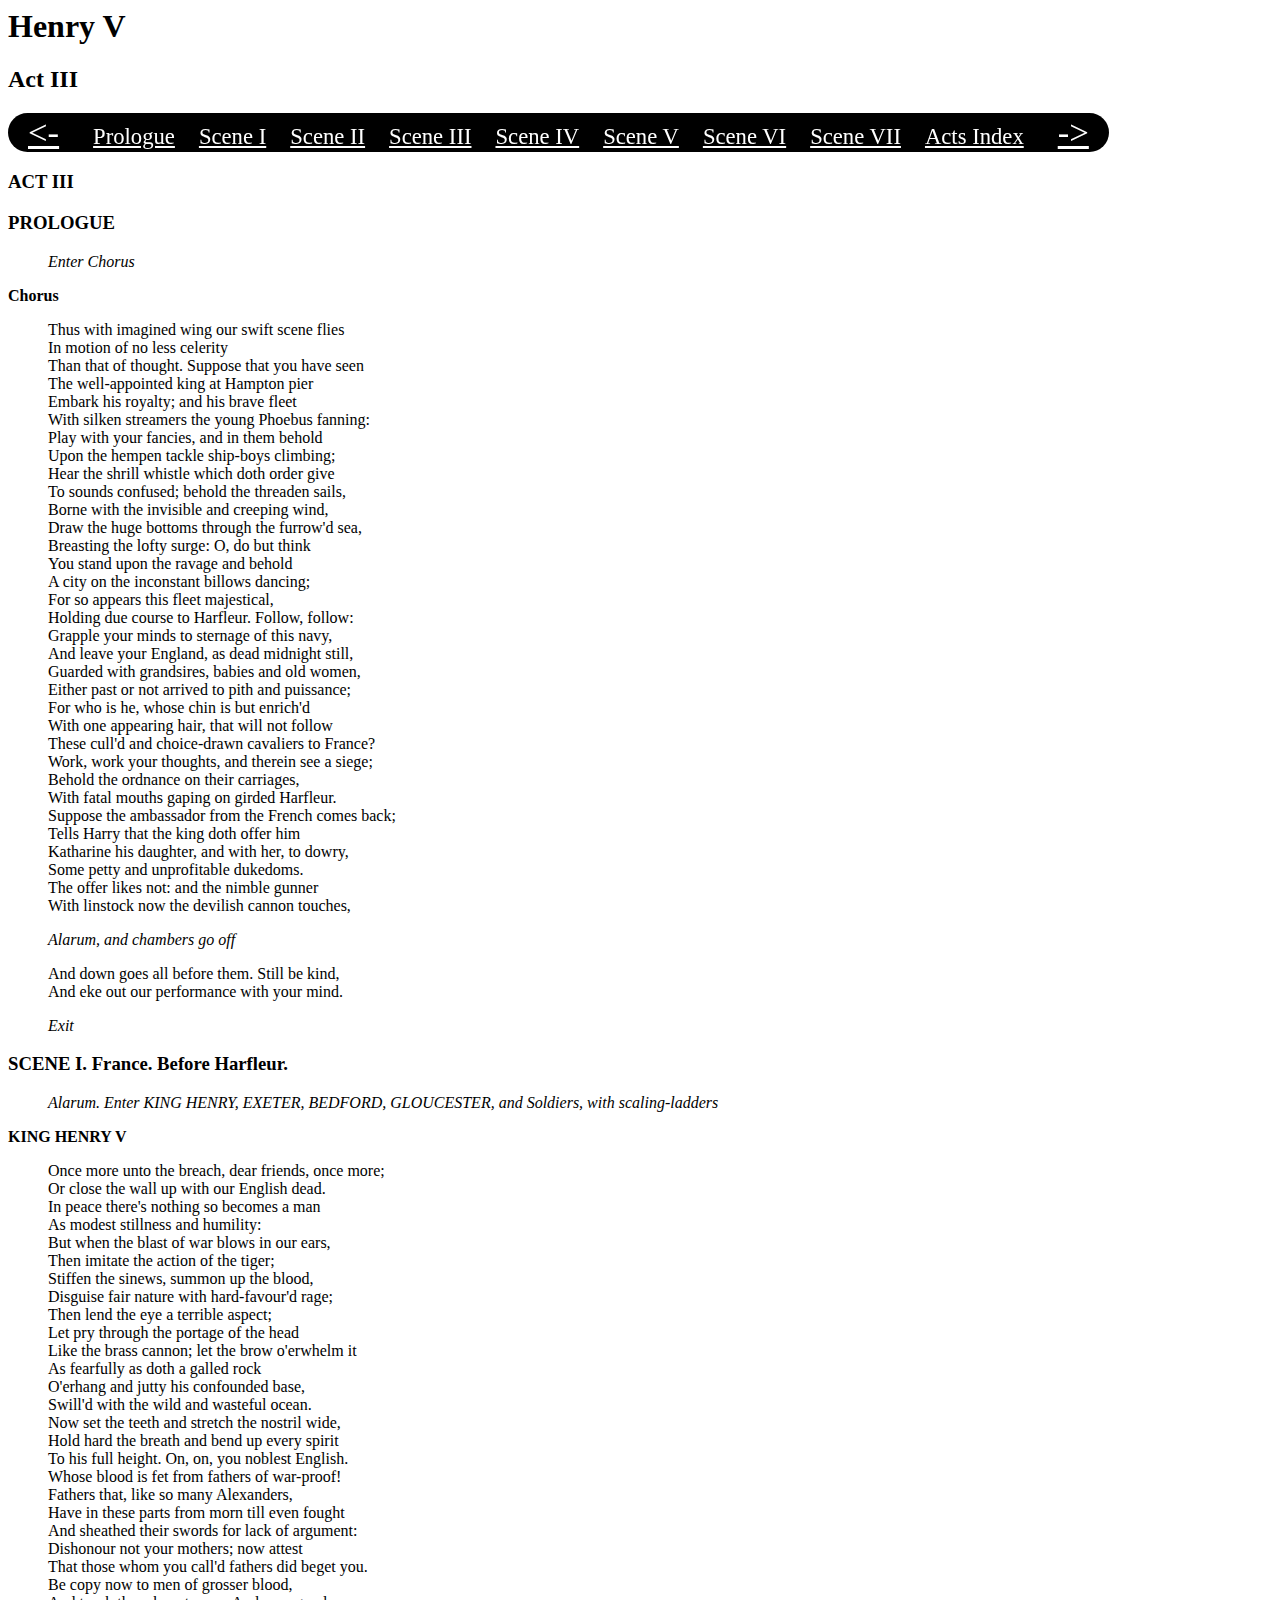
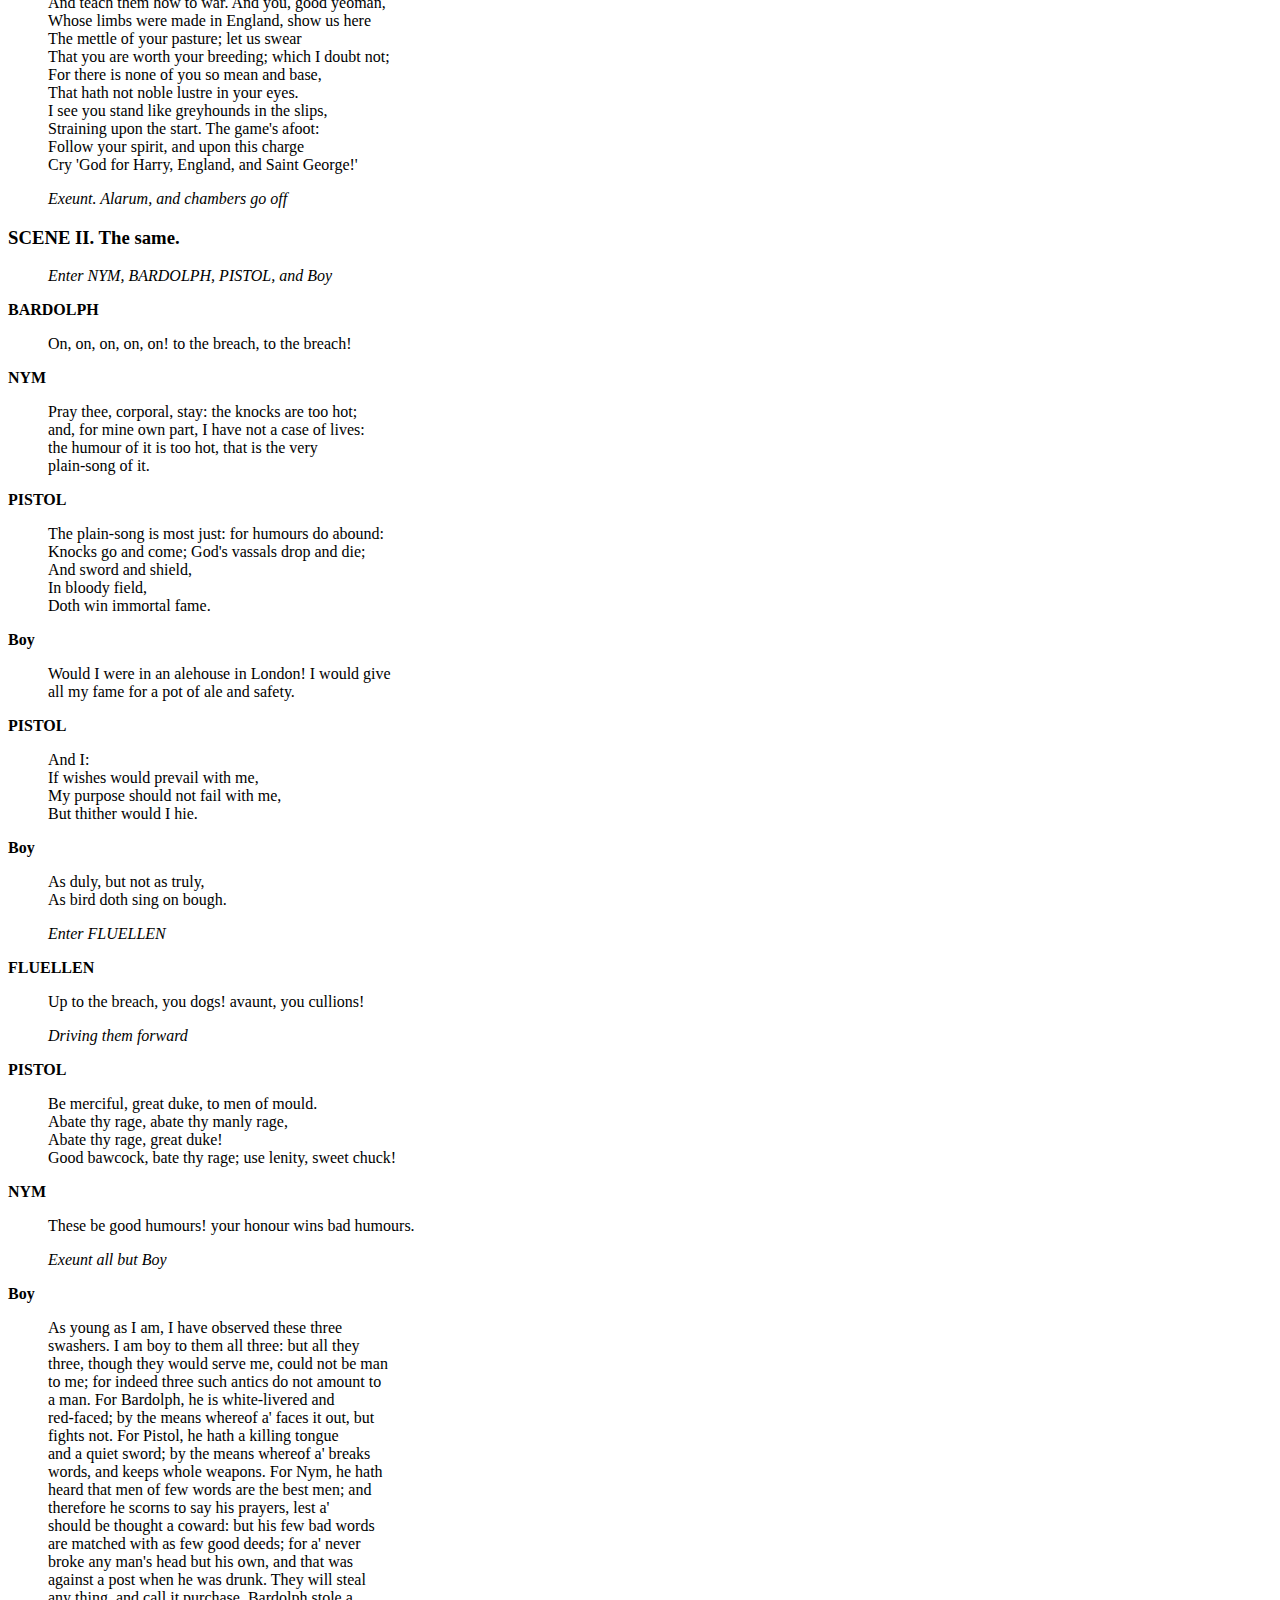
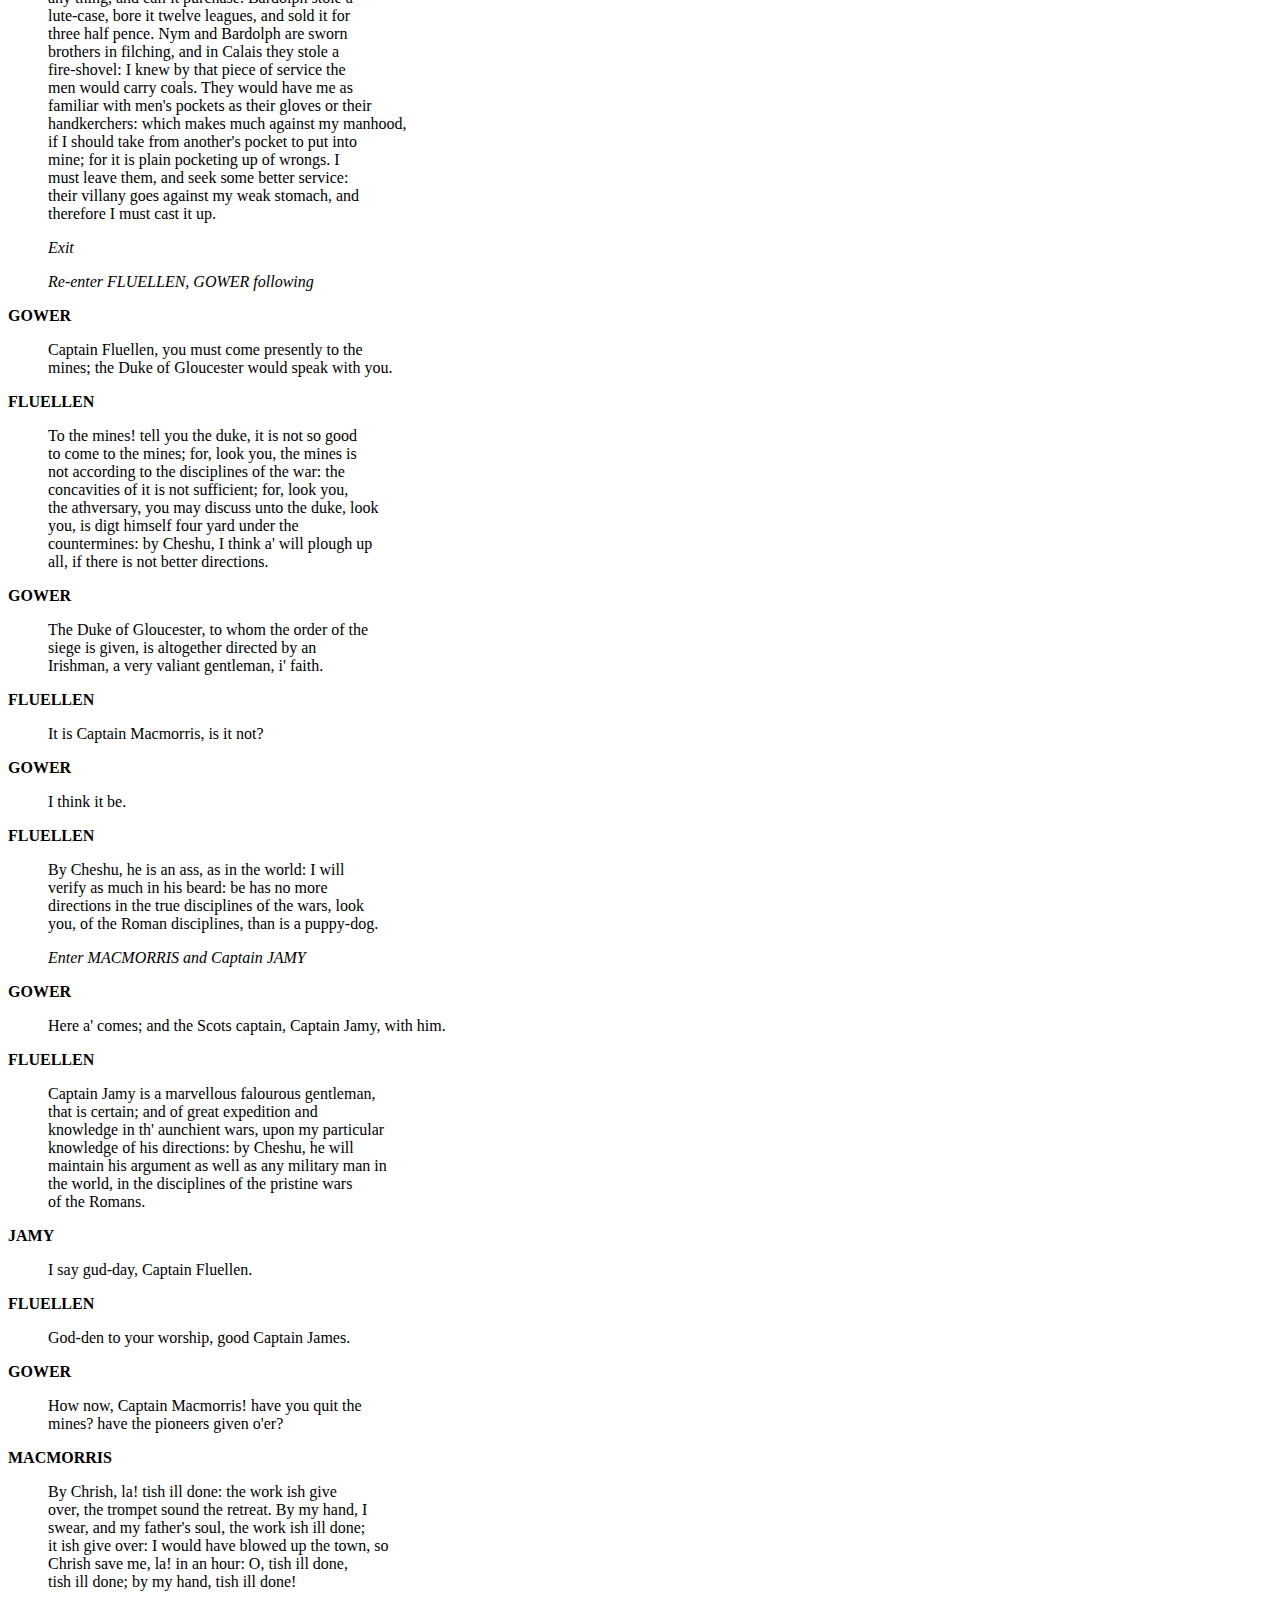
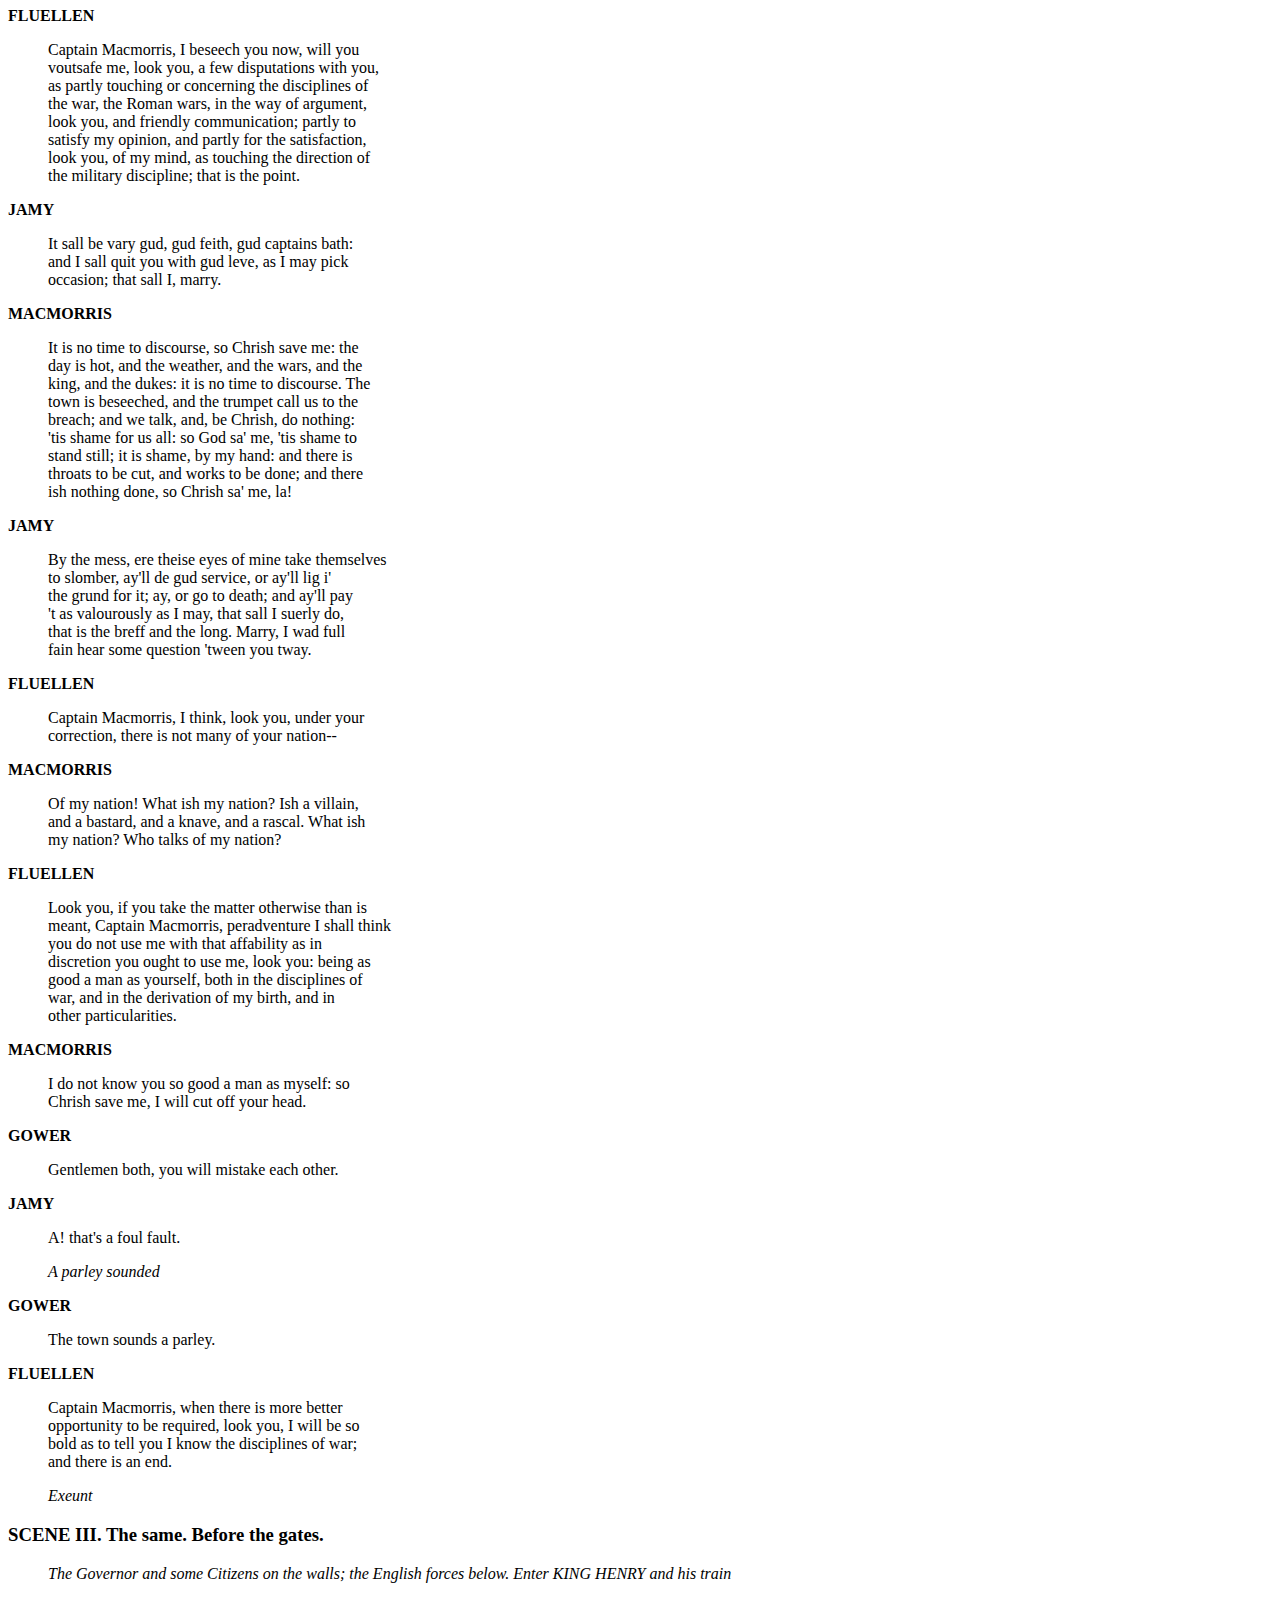
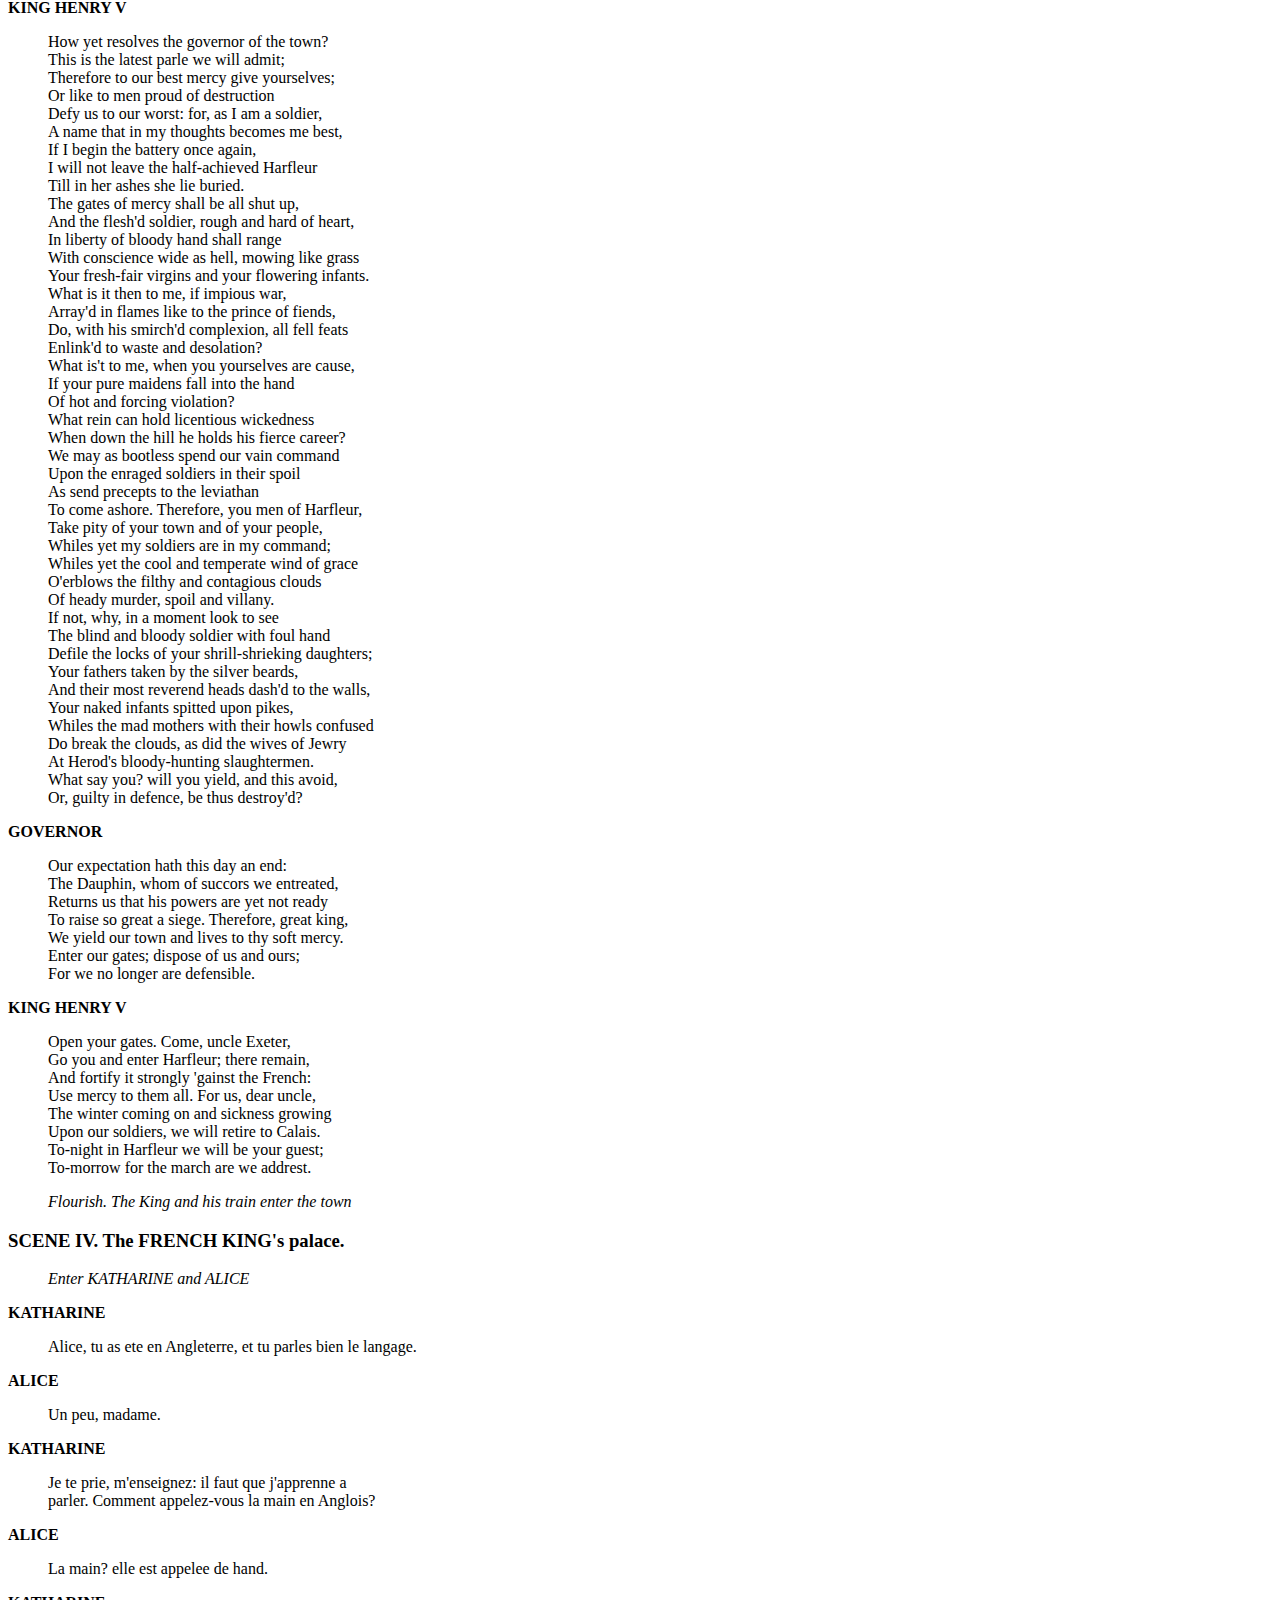
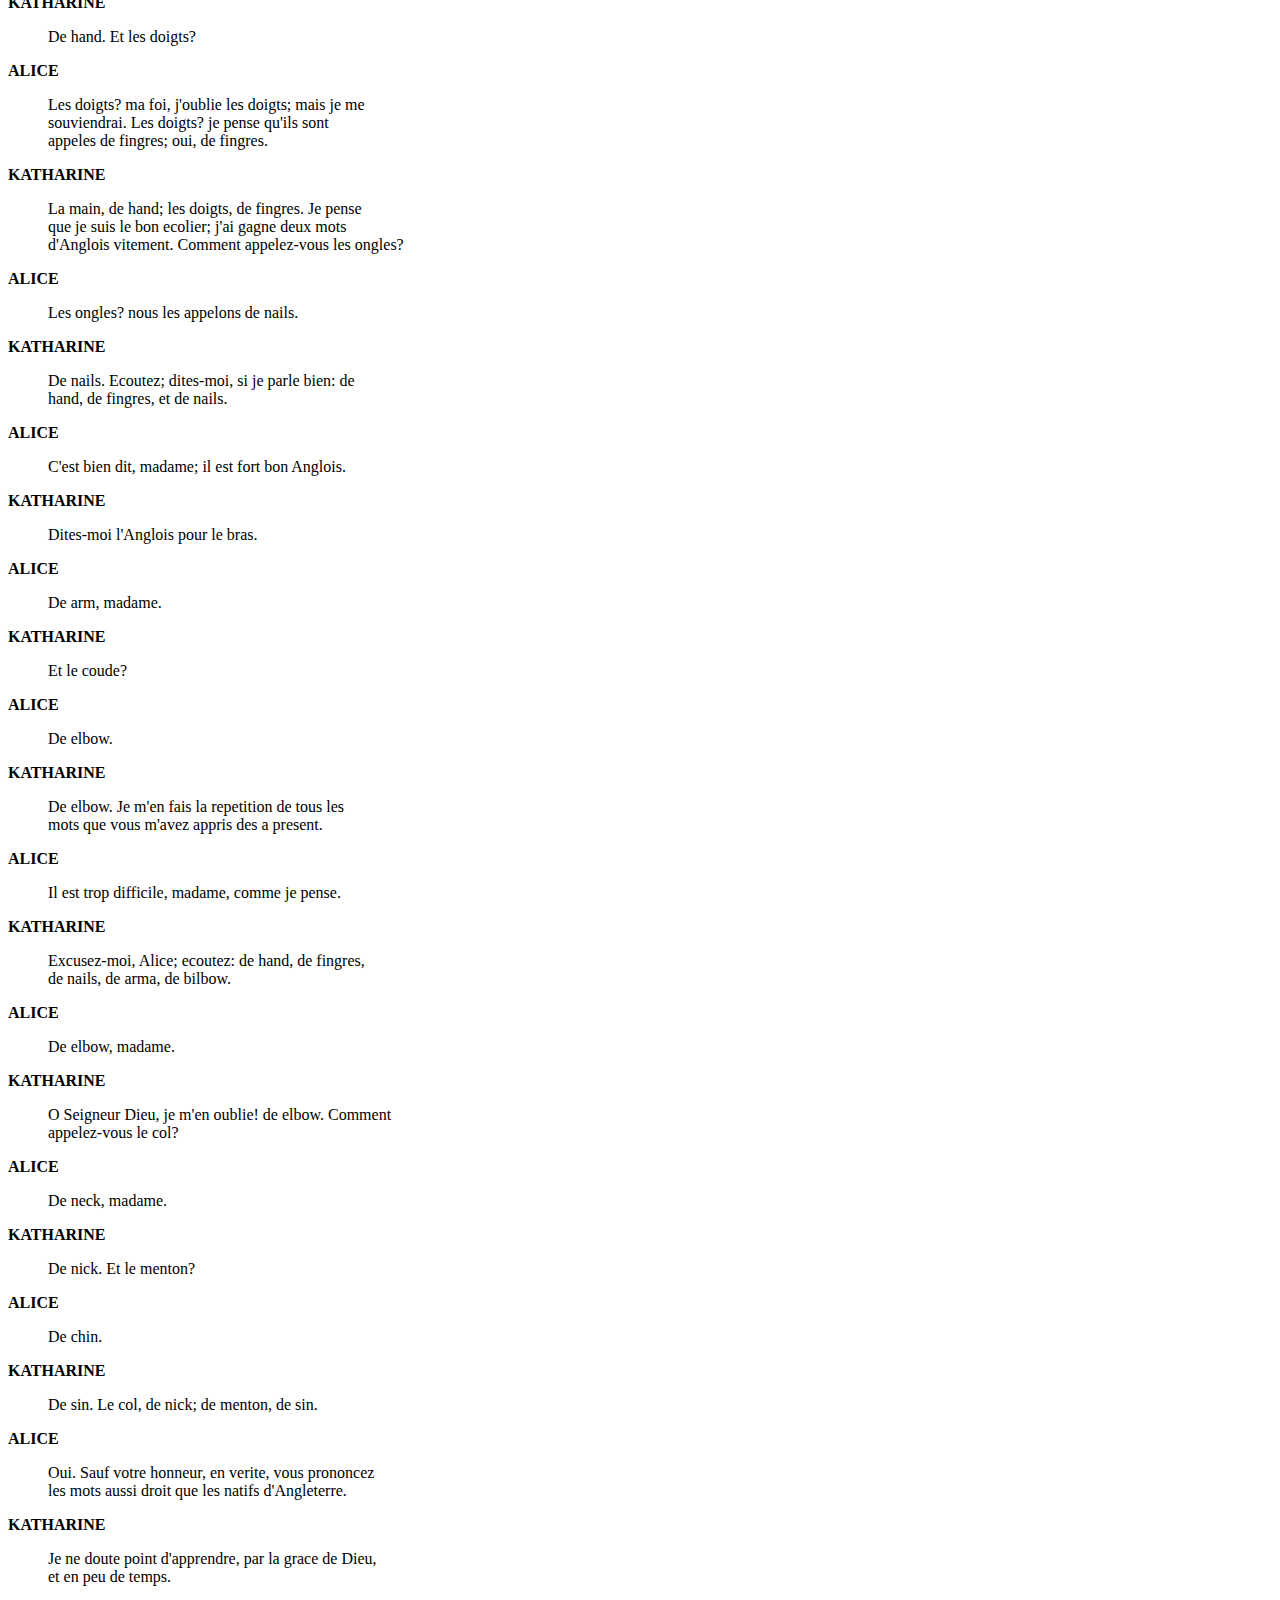
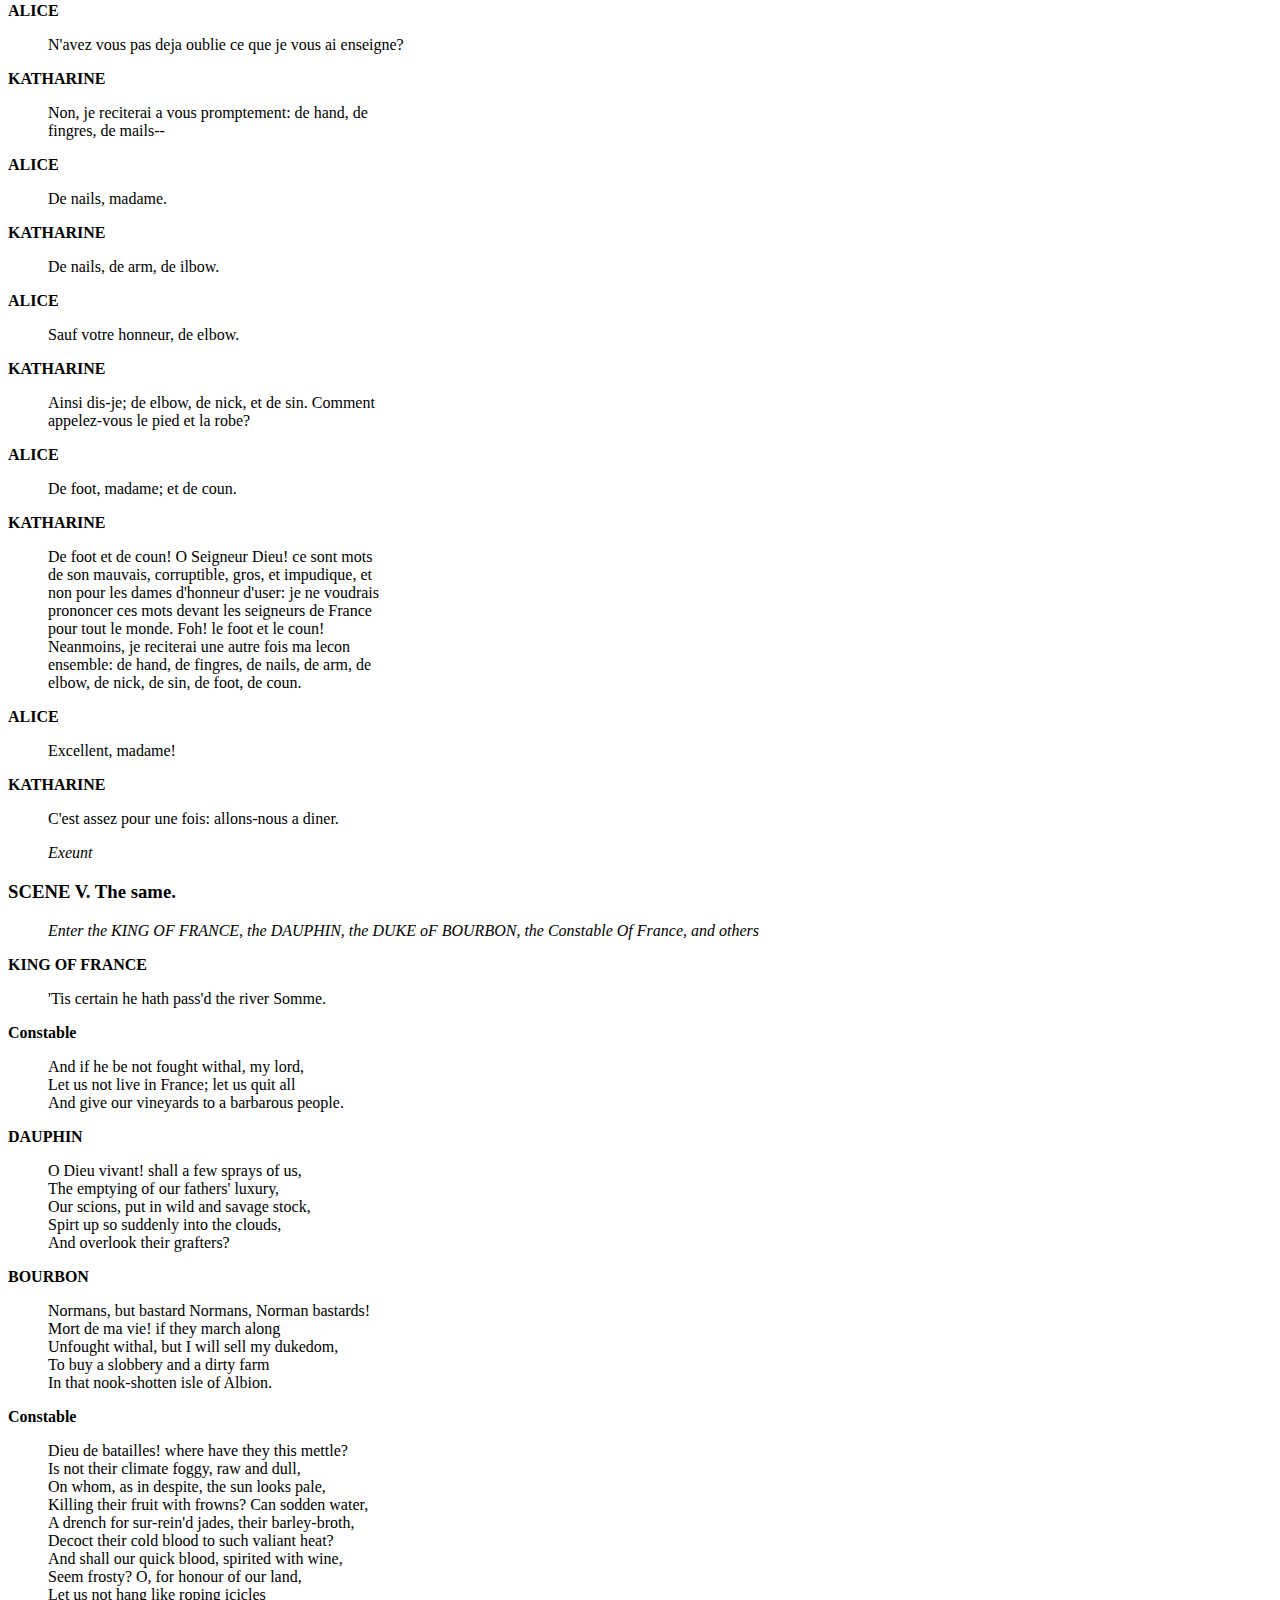
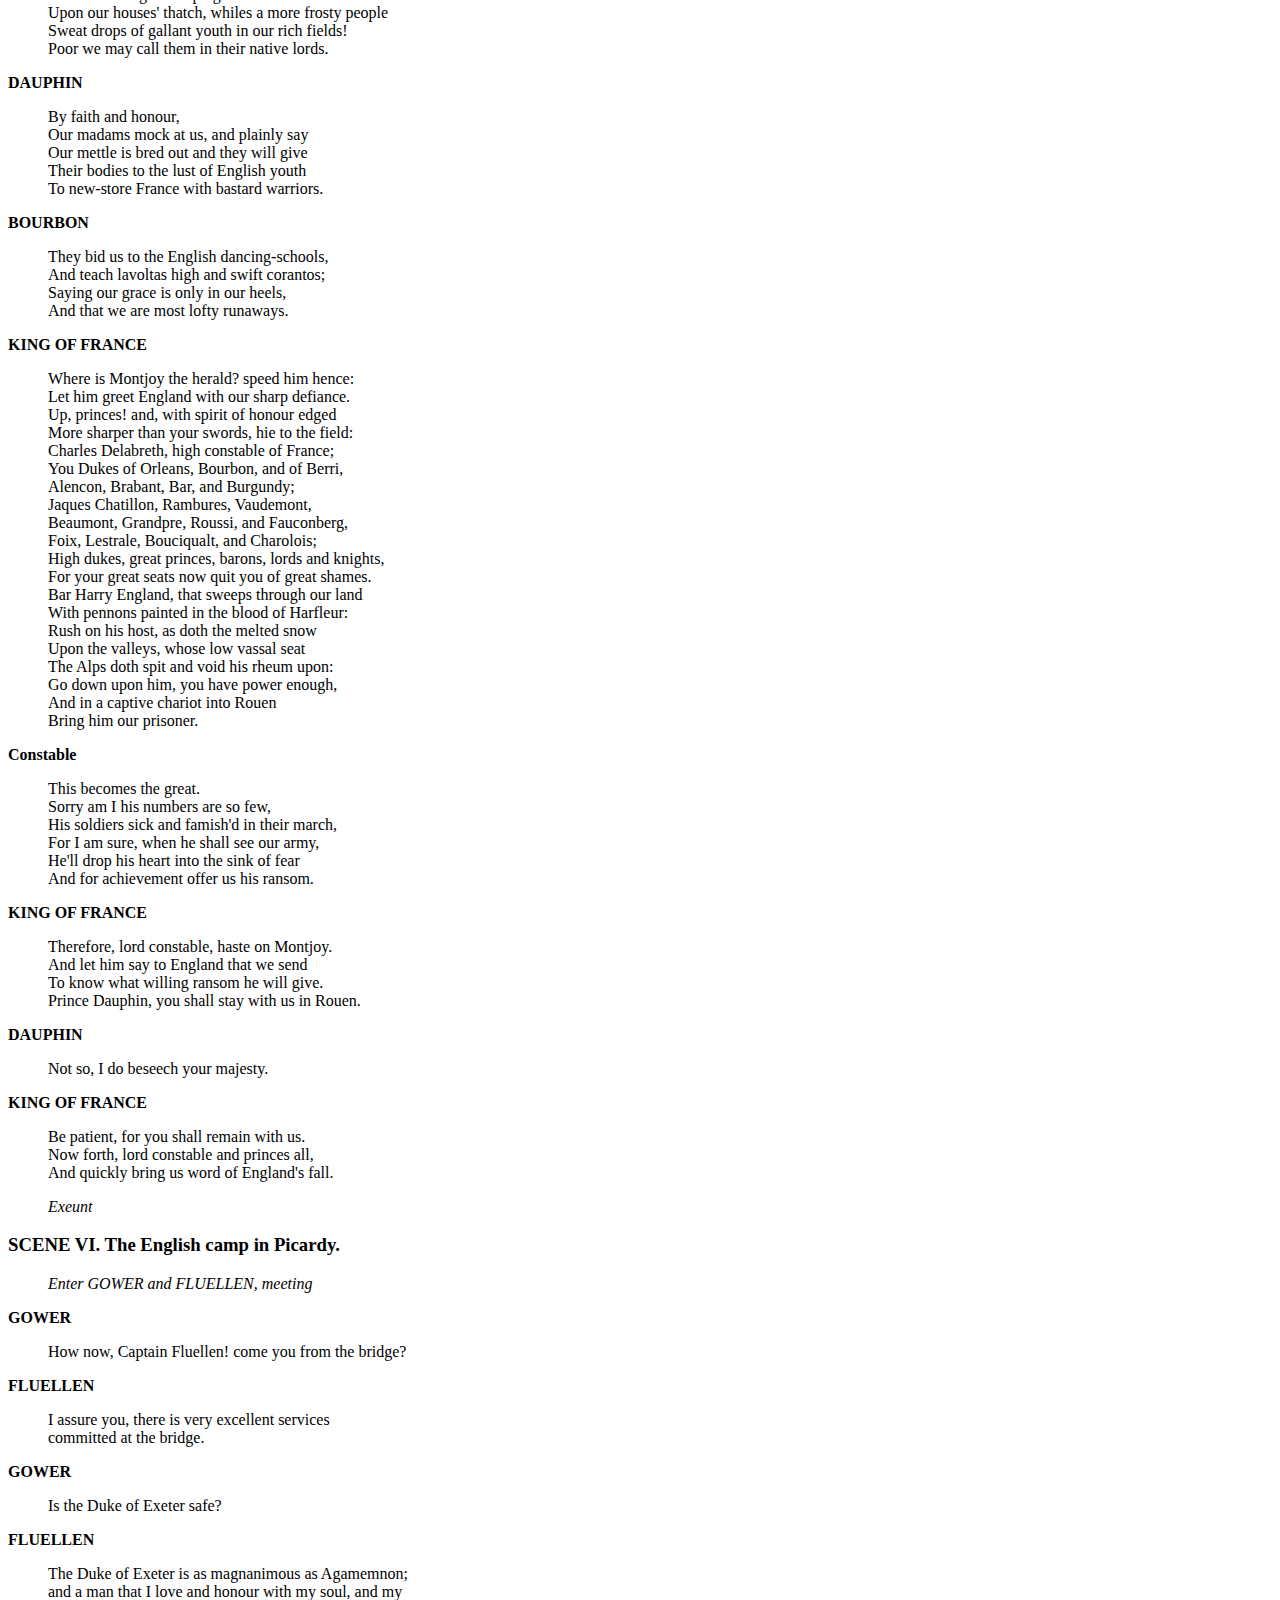
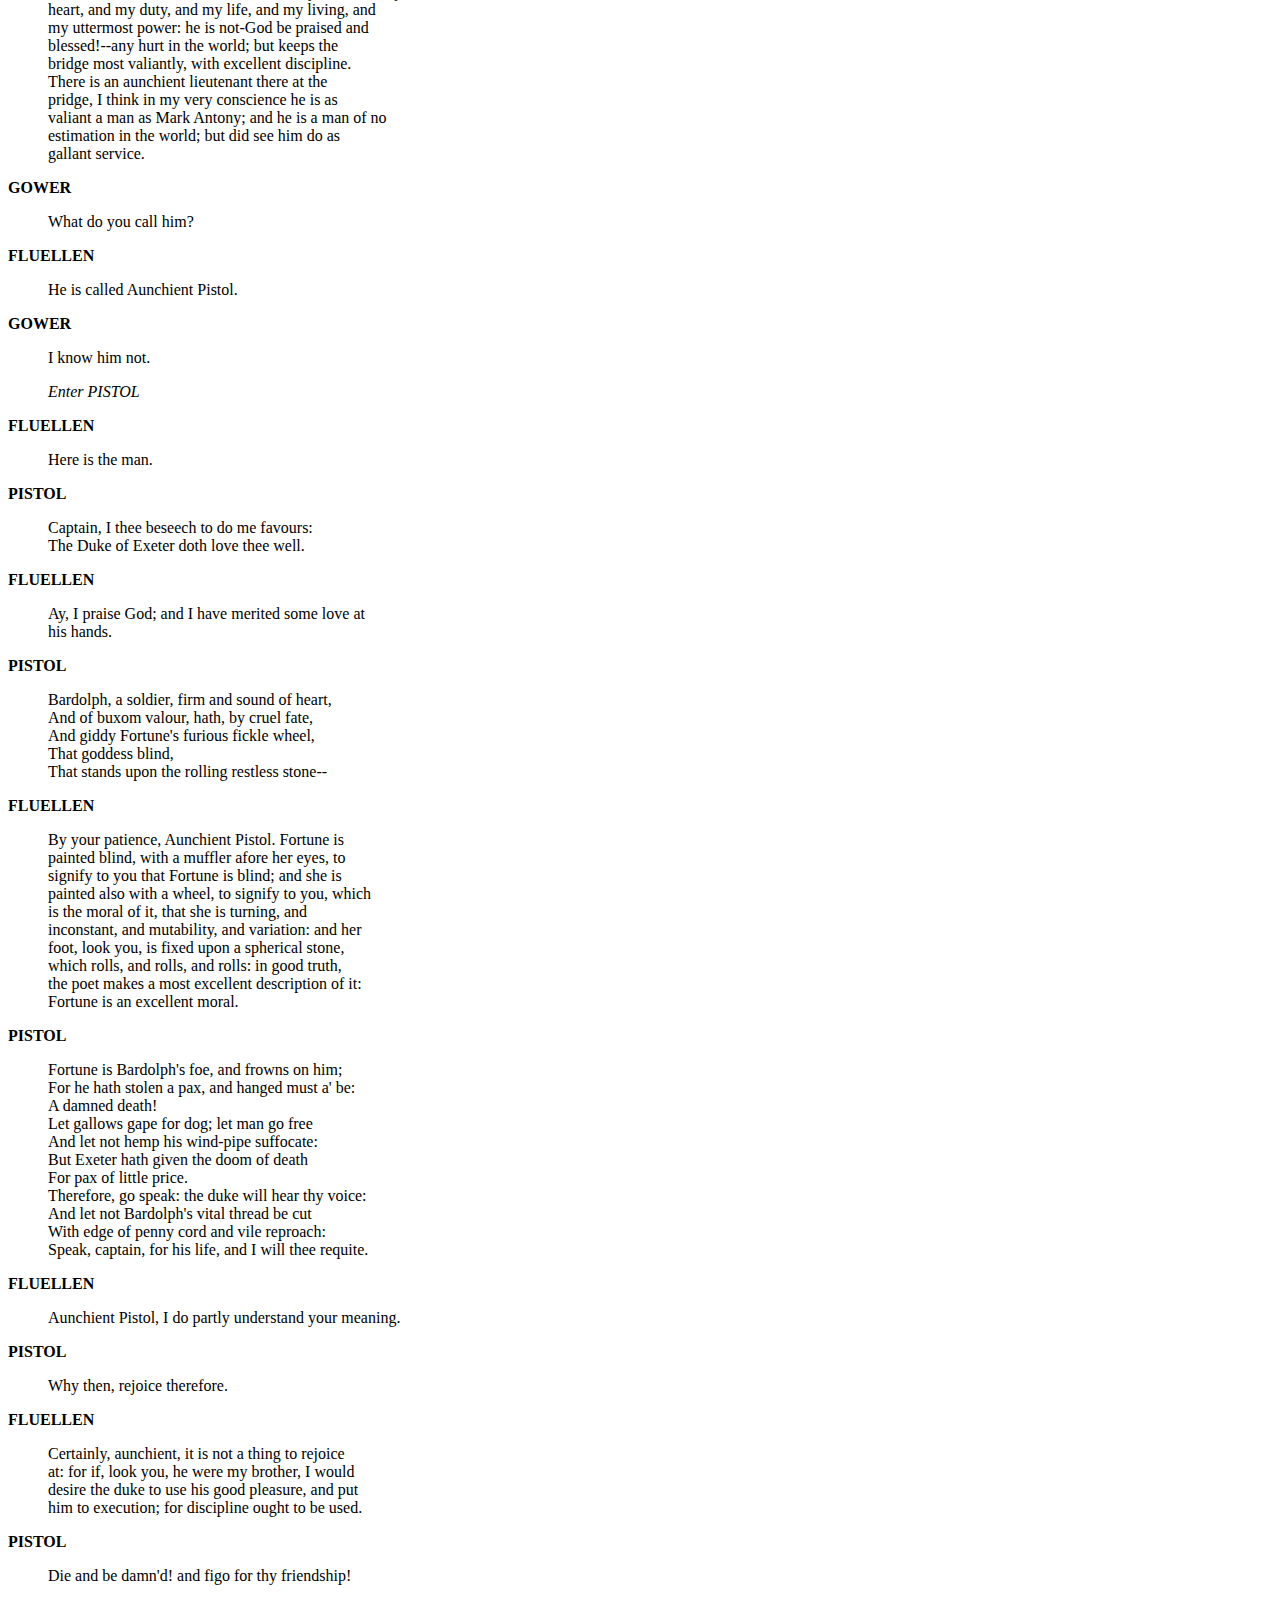
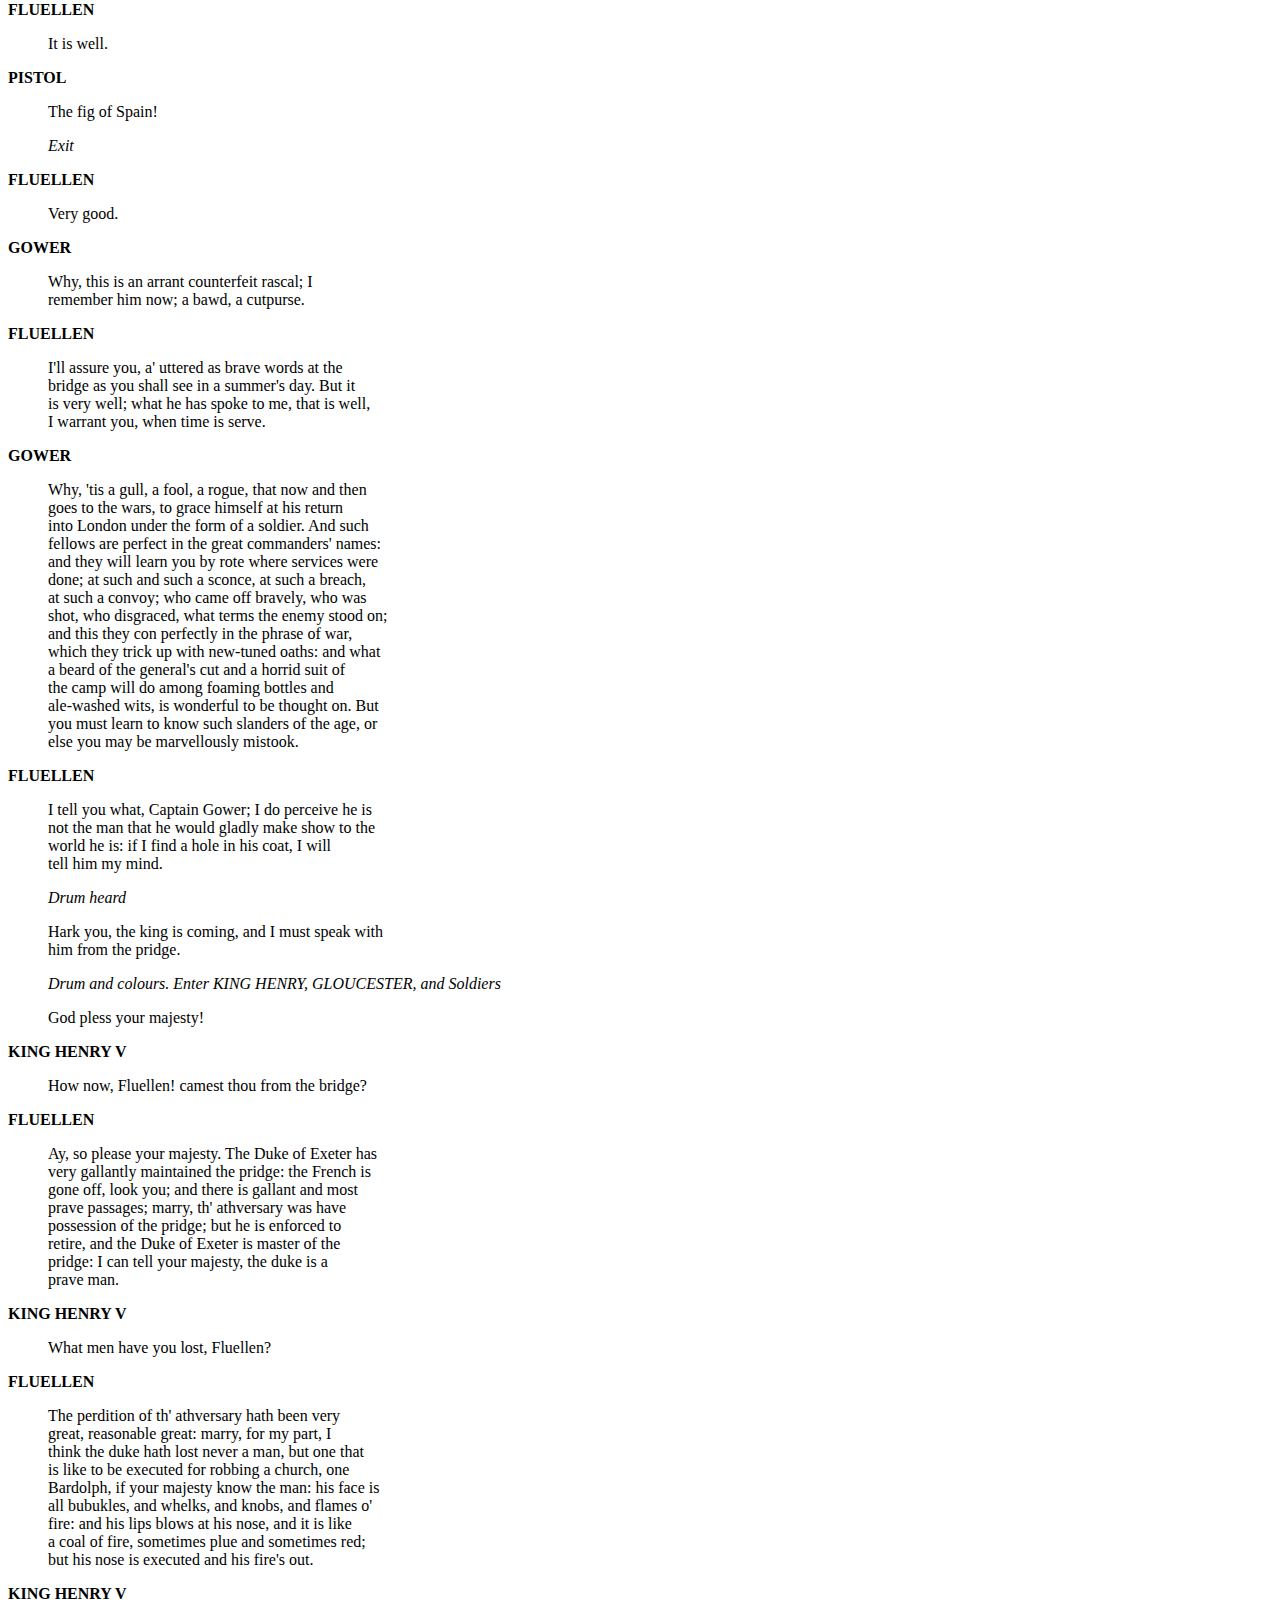
<file: lab05 (1)/Act III.html>
<html>
<header>
    <title>Henry V - A Shakespeare Play</title>
    <link href="style1.css" rel="stylesheet">
    <meta name="viewport" content="width=device-width, initial-scale=1.0">
</header>
<body>

    <h1 id="title">Henry V</h1>
    <h2 id="subtitle">Act III</h2>

    <nav>
    <a href="Act%20II.html" class="nav-arrow right"><-</a>
    <a class="act3scenes" href="#act3prologue">Prologue</a>
    <a class="act3scenes" href="#act3scene1">Scene I</a>
    <a class="act3scenes" href="#act3scene2">Scene II</a>
    <a class="act3scenes" href="#act3scene3">Scene III</a>
    <a class="act3scenes" href="#act3scene4">Scene IV</a>
    <a class="act3scenes" href="#act3scene5">Scene V</a>
     <a class="act3scenes" href="#act3scene6">Scene VI</a>
      <a class="act3scenes" href="#act3scene1=7">Scene VII</a>
    <a class="act3scenes" href="Acts%20Index.html">Acts Index</a>
    <a href="Act%20IV.html" class="nav-arrow right">-></a>
    
    </nav>
    
   <h3 id="act3">ACT III</h3>

        <h3 id="act3prologue">PROLOGUE</h3>

        <p>
        </p><blockquote>

            <i>Enter Chorus</i>

        </blockquote>



        <b>Chorus</b>

        <blockquote>

            Thus with imagined wing our swift scene flies<br>

            In motion of no less celerity<br>

            Than that of thought. Suppose that you have seen<br>

            The well-appointed king at Hampton pier<br>

            Embark his royalty; and his brave fleet<br>

            With silken streamers the young Phoebus fanning:<br>

            Play with your fancies, and in them behold<br>

            Upon the hempen tackle ship-boys climbing;<br>

            Hear the shrill whistle which doth order give<br>

            To sounds confused; behold the threaden sails,<br>

            Borne with the invisible and creeping wind,<br>

            Draw the huge bottoms through the furrow'd sea,<br>

            Breasting the lofty surge: O, do but think<br>

            You stand upon the ravage and behold<br>

            A city on the inconstant billows dancing;<br>

            For so appears this fleet majestical,<br>

            Holding due course to Harfleur. Follow, follow:<br>

            Grapple your minds to sternage of this navy,<br>

            And leave your England, as dead midnight still,<br>

            Guarded with grandsires, babies and old women,<br>

            Either past or not arrived to pith and puissance;<br>

            For who is he, whose chin is but enrich'd<br>

            With one appearing hair, that will not follow<br>

            These cull'd and choice-drawn cavaliers to France?<br>

            Work, work your thoughts, and therein see a siege;<br>

            Behold the ordnance on their carriages,<br>

            With fatal mouths gaping on girded Harfleur.<br>

            Suppose the ambassador from the French comes back;<br>

            Tells Harry that the king doth offer him<br>

            Katharine his daughter, and with her, to dowry,<br>

            Some petty and unprofitable dukedoms.<br>

            The offer likes not: and the nimble gunner<br>

            With linstock now the devilish cannon touches,<br>

            <p><i>Alarum, and chambers go off</i></p>

            And down goes all before them. Still be kind,<br>

            And eke out our performance with your mind.<br>

            <p><i>Exit</i></p>

        </blockquote>

        <h3 id="act3scene1">SCENE I. France. Before Harfleur.</h3>

        <p>
        </p><blockquote>

            <i>Alarum. Enter KING HENRY, EXETER, BEDFORD, GLOUCESTER, and Soldiers, with scaling-ladders</i>

        </blockquote>



        <b>KING HENRY V</b>

        <blockquote>

            Once more unto the breach, dear friends, once more;<br>

            Or close the wall up with our English dead.<br>

            In peace there's nothing so becomes a man<br>

            As modest stillness and humility:<br>

            But when the blast of war blows in our ears,<br>

            Then imitate the action of the tiger;<br>

            Stiffen the sinews, summon up the blood,<br>

            Disguise fair nature with hard-favour'd rage;<br>

            Then lend the eye a terrible aspect;<br>

            Let pry through the portage of the head<br>

            Like the brass cannon; let the brow o'erwhelm it<br>

            As fearfully as doth a galled rock<br>

            O'erhang and jutty his confounded base,<br>

            Swill'd with the wild and wasteful ocean.<br>

            Now set the teeth and stretch the nostril wide,<br>

            Hold hard the breath and bend up every spirit<br>

            To his full height. On, on, you noblest English.<br>

            Whose blood is fet from fathers of war-proof!<br>

            Fathers that, like so many Alexanders,<br>

            Have in these parts from morn till even fought<br>

            And sheathed their swords for lack of argument:<br>

            Dishonour not your mothers; now attest<br>

            That those whom you call'd fathers did beget you.<br>

            Be copy now to men of grosser blood,<br>

            And teach them how to war. And you, good yeoman,<br>

            Whose limbs were made in England, show us here<br>

            The mettle of your pasture; let us swear<br>

            That you are worth your breeding; which I doubt not;<br>

            For there is none of you so mean and base,<br>

            That hath not noble lustre in your eyes.<br>

            I see you stand like greyhounds in the slips,<br>

            Straining upon the start. The game's afoot:<br>

            Follow your spirit, and upon this charge<br>

            Cry 'God for Harry, England, and Saint George!'<br>

            <p><i>Exeunt. Alarum, and chambers go off</i></p>

        </blockquote>

        <h3 id="act3scene2">SCENE II. The same.</h3>

        <p>
        </p><blockquote>

            <i>Enter NYM, BARDOLPH, PISTOL, and Boy</i>

        </blockquote>



        <b>BARDOLPH</b>

        <blockquote>

            On, on, on, on, on! to the breach, to the breach!<br>

        </blockquote>



        <b>NYM</b>

        <blockquote>

            Pray thee, corporal, stay: the knocks are too hot;<br>

            and, for mine own part, I have not a case of lives:<br>

            the humour of it is too hot, that is the very<br>

            plain-song of it.<br>

        </blockquote>



        <b>PISTOL</b>

        <blockquote>

            The plain-song is most just: for humours do abound:<br>

            Knocks go and come; God's vassals drop and die;<br>

            And sword and shield,<br>

            In bloody field,<br>

            Doth win immortal fame.<br>

        </blockquote>



        <b>Boy</b>

        <blockquote>

            Would I were in an alehouse in London! I would give<br>

            all my fame for a pot of ale and safety.<br>

        </blockquote>



        <b>PISTOL</b>

        <blockquote>

            And I:<br>

            If wishes would prevail with me,<br>

            My purpose should not fail with me,<br>

            But thither would I hie.<br>

        </blockquote>



        <b>Boy</b>

        <blockquote>

            As duly, but not as truly,<br>

            As bird doth sing on bough.<br>

            <p><i>Enter FLUELLEN</i></p>

        </blockquote>



        <b>FLUELLEN</b>

        <blockquote>

            Up to the breach, you dogs! avaunt, you cullions!<br>

            <p><i>Driving them forward</i></p>

        </blockquote>



        <b>PISTOL</b>

        <blockquote>

            Be merciful, great duke, to men of mould.<br>

            Abate thy rage, abate thy manly rage,<br>

            Abate thy rage, great duke!<br>

            Good bawcock, bate thy rage; use lenity, sweet chuck!<br>

        </blockquote>



        <b>NYM</b>

        <blockquote>

            These be good humours! your honour wins bad humours.<br>

            <p><i>Exeunt all but Boy</i></p>

        </blockquote>



        <b>Boy</b>

        <blockquote>

            As young as I am, I have observed these three<br>

            swashers. I am boy to them all three: but all they<br>

            three, though they would serve me, could not be man<br>

            to me; for indeed three such antics do not amount to<br>

            a man. For Bardolph, he is white-livered and<br>

            red-faced; by the means whereof a' faces it out, but<br>

            fights not. For Pistol, he hath a killing tongue<br>

            and a quiet sword; by the means whereof a' breaks<br>

            words, and keeps whole weapons. For Nym, he hath<br>

            heard that men of few words are the best men; and<br>

            therefore he scorns to say his prayers, lest a'<br>

            should be thought a coward: but his few bad words<br>

            are matched with as few good deeds; for a' never<br>

            broke any man's head but his own, and that was<br>

            against a post when he was drunk. They will steal<br>

            any thing, and call it purchase. Bardolph stole a<br>

            lute-case, bore it twelve leagues, and sold it for<br>

            three half pence. Nym and Bardolph are sworn<br>

            brothers in filching, and in Calais they stole a<br>

            fire-shovel: I knew by that piece of service the<br>

            men would carry coals. They would have me as<br>

            familiar with men's pockets as their gloves or their<br>

            handkerchers: which makes much against my manhood,<br>

            if I should take from another's pocket to put into<br>

            mine; for it is plain pocketing up of wrongs. I<br>

            must leave them, and seek some better service:<br>

            their villany goes against my weak stomach, and<br>

            therefore I must cast it up.<br>

            <p><i>Exit</i></p>

            <p><i>Re-enter FLUELLEN, GOWER following</i></p>

        </blockquote>



        <b>GOWER</b>

        <blockquote>

            Captain Fluellen, you must come presently to the<br>

            mines; the Duke of Gloucester would speak with you.<br>

        </blockquote>



        <b>FLUELLEN</b>

        <blockquote>

            To the mines! tell you the duke, it is not so good<br>

            to come to the mines; for, look you, the mines is<br>

            not according to the disciplines of the war: the<br>

            concavities of it is not sufficient; for, look you,<br>

            the athversary, you may discuss unto the duke, look<br>

            you, is digt himself four yard under the<br>

            countermines: by Cheshu, I think a' will plough up<br>

            all, if there is not better directions.<br>

        </blockquote>



        <b>GOWER</b>

        <blockquote>

            The Duke of Gloucester, to whom the order of the<br>

            siege is given, is altogether directed by an<br>

            Irishman, a very valiant gentleman, i' faith.<br>

        </blockquote>



        <b>FLUELLEN</b>

        <blockquote>

            It is Captain Macmorris, is it not?<br>

        </blockquote>



        <b>GOWER</b>

        <blockquote>

            I think it be.<br>

        </blockquote>



        <b>FLUELLEN</b>

        <blockquote>

            By Cheshu, he is an ass, as in the world: I will<br>

            verify as much in his beard: be has no more<br>

            directions in the true disciplines of the wars, look<br>

            you, of the Roman disciplines, than is a puppy-dog.<br>

            <p><i>Enter MACMORRIS and Captain JAMY</i></p>

        </blockquote>



        <b>GOWER</b>

        <blockquote>

            Here a' comes; and the Scots captain, Captain Jamy, with him.<br>

        </blockquote>



        <b>FLUELLEN</b>

        <blockquote>

            Captain Jamy is a marvellous falourous gentleman,<br>

            that is certain; and of great expedition and<br>

            knowledge in th' aunchient wars, upon my particular<br>

            knowledge of his directions: by Cheshu, he will<br>

            maintain his argument as well as any military man in<br>

            the world, in the disciplines of the pristine wars<br>

            of the Romans.<br>

        </blockquote>



        <b>JAMY</b>

        <blockquote>

            I say gud-day, Captain Fluellen.<br>

        </blockquote>



        <b>FLUELLEN</b>

        <blockquote>

            God-den to your worship, good Captain James.<br>

        </blockquote>



        <b>GOWER</b>

        <blockquote>

            How now, Captain Macmorris! have you quit the<br>

            mines? have the pioneers given o'er?<br>

        </blockquote>



        <b>MACMORRIS</b>

        <blockquote>

            By Chrish, la! tish ill done: the work ish give<br>

            over, the trompet sound the retreat. By my hand, I<br>

            swear, and my father's soul, the work ish ill done;<br>

            it ish give over: I would have blowed up the town, so<br>

            Chrish save me, la! in an hour: O, tish ill done,<br>

            tish ill done; by my hand, tish ill done!<br>

        </blockquote>



        <b>FLUELLEN</b>

        <blockquote>

            Captain Macmorris, I beseech you now, will you<br>

            voutsafe me, look you, a few disputations with you,<br>

            as partly touching or concerning the disciplines of<br>

            the war, the Roman wars, in the way of argument,<br>

            look you, and friendly communication; partly to<br>

            satisfy my opinion, and partly for the satisfaction,<br>

            look you, of my mind, as touching the direction of<br>

            the military discipline; that is the point.<br>

        </blockquote>



        <b>JAMY</b>

        <blockquote>

            It sall be vary gud, gud feith, gud captains bath:<br>

            and I sall quit you with gud leve, as I may pick<br>

            occasion; that sall I, marry.<br>

        </blockquote>



        <b>MACMORRIS</b>

        <blockquote>

            It is no time to discourse, so Chrish save me: the<br>

            day is hot, and the weather, and the wars, and the<br>

            king, and the dukes: it is no time to discourse. The<br>

            town is beseeched, and the trumpet call us to the<br>

            breach; and we talk, and, be Chrish, do nothing:<br>

            'tis shame for us all: so God sa' me, 'tis shame to<br>

            stand still; it is shame, by my hand: and there is<br>

            throats to be cut, and works to be done; and there<br>

            ish nothing done, so Chrish sa' me, la!<br>

        </blockquote>



        <b>JAMY</b>

        <blockquote>

            By the mess, ere theise eyes of mine take themselves<br>

            to slomber, ay'll de gud service, or ay'll lig i'<br>

            the grund for it; ay, or go to death; and ay'll pay<br>

            't as valourously as I may, that sall I suerly do,<br>

            that is the breff and the long. Marry, I wad full<br>

            fain hear some question 'tween you tway.<br>

        </blockquote>



        <b>FLUELLEN</b>

        <blockquote>

            Captain Macmorris, I think, look you, under your<br>

            correction, there is not many of your nation--<br>

        </blockquote>



        <b>MACMORRIS</b>

        <blockquote>

            Of my nation! What ish my nation? Ish a villain,<br>

            and a bastard, and a knave, and a rascal. What ish<br>

            my nation? Who talks of my nation?<br>

        </blockquote>



        <b>FLUELLEN</b>

        <blockquote>

            Look you, if you take the matter otherwise than is<br>

            meant, Captain Macmorris, peradventure I shall think<br>

            you do not use me with that affability as in<br>

            discretion you ought to use me, look you: being as<br>

            good a man as yourself, both in the disciplines of<br>

            war, and in the derivation of my birth, and in<br>

            other particularities.<br>

        </blockquote>



        <b>MACMORRIS</b>

        <blockquote>

            I do not know you so good a man as myself: so<br>

            Chrish save me, I will cut off your head.<br>

        </blockquote>



        <b>GOWER</b>

        <blockquote>

            Gentlemen both, you will mistake each other.<br>

        </blockquote>



        <b>JAMY</b>

        <blockquote>

            A! that's a foul fault.<br>

            <p><i>A parley sounded</i></p>

        </blockquote>



        <b>GOWER</b>

        <blockquote>

            The town sounds a parley.<br>

        </blockquote>



        <b>FLUELLEN</b>

        <blockquote>

            Captain Macmorris, when there is more better<br>

            opportunity to be required, look you, I will be so<br>

            bold as to tell you I know the disciplines of war;<br>

            and there is an end.<br>

            <p><i>Exeunt</i></p>

        </blockquote>

        <h3 id="act3scene3">SCENE III. The same. Before the gates.</h3>

        <p>
        </p><blockquote>

            <i>The Governor and some Citizens on the walls; the English forces below. Enter KING HENRY and his train</i>

        </blockquote>



        <b>KING HENRY V</b>

        <blockquote>

            How yet resolves the governor of the town?<br>

            This is the latest parle we will admit;<br>

            Therefore to our best mercy give yourselves;<br>

            Or like to men proud of destruction<br>

            Defy us to our worst: for, as I am a soldier,<br>

            A name that in my thoughts becomes me best,<br>

            If I begin the battery once again,<br>

            I will not leave the half-achieved Harfleur<br>

            Till in her ashes she lie buried.<br>

            The gates of mercy shall be all shut up,<br>

            And the flesh'd soldier, rough and hard of heart,<br>

            In liberty of bloody hand shall range<br>

            With conscience wide as hell, mowing like grass<br>

            Your fresh-fair virgins and your flowering infants.<br>

            What is it then to me, if impious war,<br>

            Array'd in flames like to the prince of fiends,<br>

            Do, with his smirch'd complexion, all fell feats<br>

            Enlink'd to waste and desolation?<br>

            What is't to me, when you yourselves are cause,<br>

            If your pure maidens fall into the hand<br>

            Of hot and forcing violation?<br>

            What rein can hold licentious wickedness<br>

            When down the hill he holds his fierce career?<br>

            We may as bootless spend our vain command<br>

            Upon the enraged soldiers in their spoil<br>

            As send precepts to the leviathan<br>

            To come ashore. Therefore, you men of Harfleur,<br>

            Take pity of your town and of your people,<br>

            Whiles yet my soldiers are in my command;<br>

            Whiles yet the cool and temperate wind of grace<br>

            O'erblows the filthy and contagious clouds<br>

            Of heady murder, spoil and villany.<br>

            If not, why, in a moment look to see<br>

            The blind and bloody soldier with foul hand<br>

            Defile the locks of your shrill-shrieking daughters;<br>

            Your fathers taken by the silver beards,<br>

            And their most reverend heads dash'd to the walls,<br>

            Your naked infants spitted upon pikes,<br>

            Whiles the mad mothers with their howls confused<br>

            Do break the clouds, as did the wives of Jewry<br>

            At Herod's bloody-hunting slaughtermen.<br>

            What say you? will you yield, and this avoid,<br>

            Or, guilty in defence, be thus destroy'd?<br>

        </blockquote>



        <b>GOVERNOR</b>

        <blockquote>

            Our expectation hath this day an end:<br>

            The Dauphin, whom of succors we entreated,<br>

            Returns us that his powers are yet not ready<br>

            To raise so great a siege. Therefore, great king,<br>

            We yield our town and lives to thy soft mercy.<br>

            Enter our gates; dispose of us and ours;<br>

            For we no longer are defensible.<br>

        </blockquote>



        <b>KING HENRY V</b>

        <blockquote>

            Open your gates. Come, uncle Exeter,<br>

            Go you and enter Harfleur; there remain,<br>

            And fortify it strongly 'gainst the French:<br>

            Use mercy to them all. For us, dear uncle,<br>

            The winter coming on and sickness growing<br>

            Upon our soldiers, we will retire to Calais.<br>

            To-night in Harfleur we will be your guest;<br>

            To-morrow for the march are we addrest.<br>

            <p><i>Flourish. The King and his train enter the town</i></p>

        </blockquote>

        <h3 id="act3scene4">SCENE IV. The FRENCH KING's palace.</h3>

        <p>
        </p><blockquote>

            <i>Enter KATHARINE and ALICE</i>

        </blockquote>



        <b>KATHARINE</b>

        <blockquote>

            Alice, tu as ete en Angleterre, et tu parles bien le langage.<br>

        </blockquote>



        <b>ALICE</b>

        <blockquote>

            Un peu, madame.<br>

        </blockquote>



        <b>KATHARINE</b>

        <blockquote>

            Je te prie, m'enseignez: il faut que j'apprenne a<br>

            parler. Comment appelez-vous la main en Anglois?<br>

        </blockquote>



        <b>ALICE</b>

        <blockquote>

            La main? elle est appelee de hand.<br>

        </blockquote>



        <b>KATHARINE</b>

        <blockquote>

            De hand. Et les doigts?<br>

        </blockquote>



        <b>ALICE</b>

        <blockquote>

            Les doigts? ma foi, j'oublie les doigts; mais je me<br>

            souviendrai. Les doigts? je pense qu'ils sont<br>

            appeles de fingres; oui, de fingres.<br>

        </blockquote>



        <b>KATHARINE</b>

        <blockquote>

            La main, de hand; les doigts, de fingres. Je pense<br>

            que je suis le bon ecolier; j'ai gagne deux mots<br>

            d'Anglois vitement. Comment appelez-vous les ongles?<br>

        </blockquote>



        <b>ALICE</b>

        <blockquote>

            Les ongles? nous les appelons de nails.<br>

        </blockquote>



        <b>KATHARINE</b>

        <blockquote>

            De nails. Ecoutez; dites-moi, si je parle bien: de<br>

            hand, de fingres, et de nails.<br>

        </blockquote>



        <b>ALICE</b>

        <blockquote>

            C'est bien dit, madame; il est fort bon Anglois.<br>

        </blockquote>



        <b>KATHARINE</b>

        <blockquote>

            Dites-moi l'Anglois pour le bras.<br>

        </blockquote>



        <b>ALICE</b>

        <blockquote>

            De arm, madame.<br>

        </blockquote>



        <b>KATHARINE</b>

        <blockquote>

            Et le coude?<br>

        </blockquote>



        <b>ALICE</b>

        <blockquote>

            De elbow.<br>

        </blockquote>



        <b>KATHARINE</b>

        <blockquote>

            De elbow. Je m'en fais la repetition de tous les<br>

            mots que vous m'avez appris des a present.<br>

        </blockquote>



        <b>ALICE</b>

        <blockquote>

            Il est trop difficile, madame, comme je pense.<br>

        </blockquote>



        <b>KATHARINE</b>

        <blockquote>

            Excusez-moi, Alice; ecoutez: de hand, de fingres,<br>

            de nails, de arma, de bilbow.<br>

        </blockquote>



        <b>ALICE</b>

        <blockquote>

            De elbow, madame.<br>

        </blockquote>



        <b>KATHARINE</b>

        <blockquote>

            O Seigneur Dieu, je m'en oublie! de elbow. Comment<br>

            appelez-vous le col?<br>

        </blockquote>



        <b>ALICE</b>

        <blockquote>

            De neck, madame.<br>

        </blockquote>



        <b>KATHARINE</b>

        <blockquote>

            De nick. Et le menton?<br>

        </blockquote>



        <b>ALICE</b>

        <blockquote>

            De chin.<br>

        </blockquote>



        <b>KATHARINE</b>

        <blockquote>

            De sin. Le col, de nick; de menton, de sin.<br>

        </blockquote>



        <b>ALICE</b>

        <blockquote>

            Oui. Sauf votre honneur, en verite, vous prononcez<br>

            les mots aussi droit que les natifs d'Angleterre.<br>

        </blockquote>



        <b>KATHARINE</b>

        <blockquote>

            Je ne doute point d'apprendre, par la grace de Dieu,<br>

            et en peu de temps.<br>

        </blockquote>



        <b>ALICE</b>

        <blockquote>

            N'avez vous pas deja oublie ce que je vous ai enseigne?<br>

        </blockquote>



        <b>KATHARINE</b>

        <blockquote>

            Non, je reciterai a vous promptement: de hand, de<br>

            fingres, de mails--<br>

        </blockquote>



        <b>ALICE</b>

        <blockquote>

            De nails, madame.<br>

        </blockquote>



        <b>KATHARINE</b>

        <blockquote>

            De nails, de arm, de ilbow.<br>

        </blockquote>



        <b>ALICE</b>

        <blockquote>

            Sauf votre honneur, de elbow.<br>

        </blockquote>



        <b>KATHARINE</b>

        <blockquote>

            Ainsi dis-je; de elbow, de nick, et de sin. Comment<br>

            appelez-vous le pied et la robe?<br>

        </blockquote>



        <b>ALICE</b>

        <blockquote>

            De foot, madame; et de coun.<br>

        </blockquote>



        <b>KATHARINE</b>

        <blockquote>

            De foot et de coun! O Seigneur Dieu! ce sont mots<br>

            de son mauvais, corruptible, gros, et impudique, et<br>

            non pour les dames d'honneur d'user: je ne voudrais<br>

            prononcer ces mots devant les seigneurs de France<br>

            pour tout le monde. Foh! le foot et le coun!<br>

            Neanmoins, je reciterai une autre fois ma lecon<br>

            ensemble: de hand, de fingres, de nails, de arm, de<br>

            elbow, de nick, de sin, de foot, de coun.<br>

        </blockquote>



        <b>ALICE</b>

        <blockquote>

            Excellent, madame!<br>

        </blockquote>



        <b>KATHARINE</b>

        <blockquote>

            C'est assez pour une fois: allons-nous a diner.<br>

            <p><i>Exeunt</i></p>

        </blockquote>

        <h3 id="act3scene5">SCENE V. The same.</h3>

        <p>
        </p><blockquote>

            <i>Enter the KING OF FRANCE, the DAUPHIN, the DUKE oF BOURBON, the Constable Of France, and others</i>

        </blockquote>



        <b>KING OF FRANCE</b>

        <blockquote>

            'Tis certain he hath pass'd the river Somme.<br>

        </blockquote>



        <b>Constable</b>

        <blockquote>

            And if he be not fought withal, my lord,<br>

            Let us not live in France; let us quit all<br>

            And give our vineyards to a barbarous people.<br>

        </blockquote>



        <b>DAUPHIN</b>

        <blockquote>

            O Dieu vivant! shall a few sprays of us,<br>

            The emptying of our fathers' luxury,<br>

            Our scions, put in wild and savage stock,<br>

            Spirt up so suddenly into the clouds,<br>

            And overlook their grafters?<br>

        </blockquote>



        <b>BOURBON</b>

        <blockquote>

            Normans, but bastard Normans, Norman bastards!<br>

            Mort de ma vie! if they march along<br>

            Unfought withal, but I will sell my dukedom,<br>

            To buy a slobbery and a dirty farm<br>

            In that nook-shotten isle of Albion.<br>

        </blockquote>



        <b>Constable</b>

        <blockquote>

            Dieu de batailles! where have they this mettle?<br>

            Is not their climate foggy, raw and dull,<br>

            On whom, as in despite, the sun looks pale,<br>

            Killing their fruit with frowns? Can sodden water,<br>

            A drench for sur-rein'd jades, their barley-broth,<br>

            Decoct their cold blood to such valiant heat?<br>

            And shall our quick blood, spirited with wine,<br>

            Seem frosty? O, for honour of our land,<br>

            Let us not hang like roping icicles<br>

            Upon our houses' thatch, whiles a more frosty people<br>

            Sweat drops of gallant youth in our rich fields!<br>

            Poor we may call them in their native lords.<br>

        </blockquote>



        <b>DAUPHIN</b>

        <blockquote>

            By faith and honour,<br>

            Our madams mock at us, and plainly say<br>

            Our mettle is bred out and they will give<br>

            Their bodies to the lust of English youth<br>

            To new-store France with bastard warriors.<br>

        </blockquote>



        <b>BOURBON</b>

        <blockquote>

            They bid us to the English dancing-schools,<br>

            And teach lavoltas high and swift corantos;<br>

            Saying our grace is only in our heels,<br>

            And that we are most lofty runaways.<br>

        </blockquote>



        <b>KING OF FRANCE</b>

        <blockquote>

            Where is Montjoy the herald? speed him hence:<br>

            Let him greet England with our sharp defiance.<br>

            Up, princes! and, with spirit of honour edged<br>

            More sharper than your swords, hie to the field:<br>

            Charles Delabreth, high constable of France;<br>

            You Dukes of Orleans, Bourbon, and of Berri,<br>

            Alencon, Brabant, Bar, and Burgundy;<br>

            Jaques Chatillon, Rambures, Vaudemont,<br>

            Beaumont, Grandpre, Roussi, and Fauconberg,<br>

            Foix, Lestrale, Bouciqualt, and Charolois;<br>

            High dukes, great princes, barons, lords and knights,<br>

            For your great seats now quit you of great shames.<br>

            Bar Harry England, that sweeps through our land<br>

            With pennons painted in the blood of Harfleur:<br>

            Rush on his host, as doth the melted snow<br>

            Upon the valleys, whose low vassal seat<br>

            The Alps doth spit and void his rheum upon:<br>

            Go down upon him, you have power enough,<br>

            And in a captive chariot into Rouen<br>

            Bring him our prisoner.<br>

        </blockquote>



        <b>Constable</b>

        <blockquote>

            This becomes the great.<br>

            Sorry am I his numbers are so few,<br>

            His soldiers sick and famish'd in their march,<br>

            For I am sure, when he shall see our army,<br>

            He'll drop his heart into the sink of fear<br>

            And for achievement offer us his ransom.<br>

        </blockquote>



        <b>KING OF FRANCE</b>

        <blockquote>

            Therefore, lord constable, haste on Montjoy.<br>

            And let him say to England that we send<br>

            To know what willing ransom he will give.<br>

            Prince Dauphin, you shall stay with us in Rouen.<br>

        </blockquote>



        <b>DAUPHIN</b>

        <blockquote>

            Not so, I do beseech your majesty.<br>

        </blockquote>



        <b>KING OF FRANCE</b>

        <blockquote>

            Be patient, for you shall remain with us.<br>

            Now forth, lord constable and princes all,<br>

            And quickly bring us word of England's fall.<br>

            <p><i>Exeunt</i></p>

        </blockquote>

        <h3 id="act3scene6">SCENE VI. The English camp in Picardy.</h3>

        <p>
        </p><blockquote>

            <i>Enter GOWER and FLUELLEN, meeting</i>

        </blockquote>



        <b>GOWER</b>

        <blockquote>

            How now, Captain Fluellen! come you from the bridge?<br>

        </blockquote>



        <b>FLUELLEN</b>

        <blockquote>

            I assure you, there is very excellent services<br>

            committed at the bridge.<br>

        </blockquote>



        <b>GOWER</b>

        <blockquote>

            Is the Duke of Exeter safe?<br>

        </blockquote>



        <b>FLUELLEN</b>

        <blockquote>

            The Duke of Exeter is as magnanimous as Agamemnon;<br>

            and a man that I love and honour with my soul, and my<br>

            heart, and my duty, and my life, and my living, and<br>

            my uttermost power: he is not-God be praised and<br>

            blessed!--any hurt in the world; but keeps the<br>

            bridge most valiantly, with excellent discipline.<br>

            There is an aunchient lieutenant there at the<br>

            pridge, I think in my very conscience he is as<br>

            valiant a man as Mark Antony; and he is a man of no<br>

            estimation in the world; but did see him do as<br>

            gallant service.<br>

        </blockquote>



        <b>GOWER</b>

        <blockquote>

            What do you call him?<br>

        </blockquote>



        <b>FLUELLEN</b>

        <blockquote>

            He is called Aunchient Pistol.<br>

        </blockquote>



        <b>GOWER</b>

        <blockquote>

            I know him not.<br>

            <p><i>Enter PISTOL</i></p>

        </blockquote>



        <b>FLUELLEN</b>

        <blockquote>

            Here is the man.<br>

        </blockquote>



        <b>PISTOL</b>

        <blockquote>

            Captain, I thee beseech to do me favours:<br>

            The Duke of Exeter doth love thee well.<br>

        </blockquote>



        <b>FLUELLEN</b>

        <blockquote>

            Ay, I praise God; and I have merited some love at<br>

            his hands.<br>

        </blockquote>



        <b>PISTOL</b>

        <blockquote>

            Bardolph, a soldier, firm and sound of heart,<br>

            And of buxom valour, hath, by cruel fate,<br>

            And giddy Fortune's furious fickle wheel,<br>

            That goddess blind,<br>

            That stands upon the rolling restless stone--<br>

        </blockquote>



        <b>FLUELLEN</b>

        <blockquote>

            By your patience, Aunchient Pistol. Fortune is<br>

            painted blind, with a muffler afore her eyes, to<br>

            signify to you that Fortune is blind; and she is<br>

            painted also with a wheel, to signify to you, which<br>

            is the moral of it, that she is turning, and<br>

            inconstant, and mutability, and variation: and her<br>

            foot, look you, is fixed upon a spherical stone,<br>

            which rolls, and rolls, and rolls: in good truth,<br>

            the poet makes a most excellent description of it:<br>

            Fortune is an excellent moral.<br>

        </blockquote>



        <b>PISTOL</b>

        <blockquote>

            Fortune is Bardolph's foe, and frowns on him;<br>

            For he hath stolen a pax, and hanged must a' be:<br>

            A damned death!<br>

            Let gallows gape for dog; let man go free<br>

            And let not hemp his wind-pipe suffocate:<br>

            But Exeter hath given the doom of death<br>

            For pax of little price.<br>

            Therefore, go speak: the duke will hear thy voice:<br>

            And let not Bardolph's vital thread be cut<br>

            With edge of penny cord and vile reproach:<br>

            Speak, captain, for his life, and I will thee requite.<br>

        </blockquote>



        <b>FLUELLEN</b>

        <blockquote>

            Aunchient Pistol, I do partly understand your meaning.<br>

        </blockquote>



        <b>PISTOL</b>

        <blockquote>

            Why then, rejoice therefore.<br>

        </blockquote>



        <b>FLUELLEN</b>

        <blockquote>

            Certainly, aunchient, it is not a thing to rejoice<br>

            at: for if, look you, he were my brother, I would<br>

            desire the duke to use his good pleasure, and put<br>

            him to execution; for discipline ought to be used.<br>

        </blockquote>



        <b>PISTOL</b>

        <blockquote>

            Die and be damn'd! and figo for thy friendship!<br>

        </blockquote>



        <b>FLUELLEN</b>

        <blockquote>

            It is well.<br>

        </blockquote>



        <b>PISTOL</b>

        <blockquote>

            The fig of Spain!<br>

            <p><i>Exit</i></p>

        </blockquote>



        <b>FLUELLEN</b>

        <blockquote>

            Very good.<br>

        </blockquote>



        <b>GOWER</b>

        <blockquote>

            Why, this is an arrant counterfeit rascal; I<br>

            remember him now; a bawd, a cutpurse.<br>

        </blockquote>



        <b>FLUELLEN</b>

        <blockquote>

            I'll assure you, a' uttered as brave words at the<br>

            bridge as you shall see in a summer's day. But it<br>

            is very well; what he has spoke to me, that is well,<br>

            I warrant you, when time is serve.<br>

        </blockquote>



        <b>GOWER</b>

        <blockquote>

            Why, 'tis a gull, a fool, a rogue, that now and then<br>

            goes to the wars, to grace himself at his return<br>

            into London under the form of a soldier. And such<br>

            fellows are perfect in the great commanders' names:<br>

            and they will learn you by rote where services were<br>

            done; at such and such a sconce, at such a breach,<br>

            at such a convoy; who came off bravely, who was<br>

            shot, who disgraced, what terms the enemy stood on;<br>

            and this they con perfectly in the phrase of war,<br>

            which they trick up with new-tuned oaths: and what<br>

            a beard of the general's cut and a horrid suit of<br>

            the camp will do among foaming bottles and<br>

            ale-washed wits, is wonderful to be thought on. But<br>

            you must learn to know such slanders of the age, or<br>

            else you may be marvellously mistook.<br>

        </blockquote>



        <b>FLUELLEN</b>

        <blockquote>

            I tell you what, Captain Gower; I do perceive he is<br>

            not the man that he would gladly make show to the<br>

            world he is: if I find a hole in his coat, I will<br>

            tell him my mind.<br>

            <p><i>Drum heard</i></p>

            Hark you, the king is coming, and I must speak with<br>

            him from the pridge.<br>

            <p><i>Drum and colours. Enter KING HENRY, GLOUCESTER, and Soldiers</i></p>

            God pless your majesty!<br>

        </blockquote>



        <b>KING HENRY V</b>

        <blockquote>

            How now, Fluellen! camest thou from the bridge?<br>

        </blockquote>



        <b>FLUELLEN</b>

        <blockquote>

            Ay, so please your majesty. The Duke of Exeter has<br>

            very gallantly maintained the pridge: the French is<br>

            gone off, look you; and there is gallant and most<br>

            prave passages; marry, th' athversary was have<br>

            possession of the pridge; but he is enforced to<br>

            retire, and the Duke of Exeter is master of the<br>

            pridge: I can tell your majesty, the duke is a<br>

            prave man.<br>

        </blockquote>



        <b>KING HENRY V</b>

        <blockquote>

            What men have you lost, Fluellen?<br>

        </blockquote>



        <b>FLUELLEN</b>

        <blockquote>

            The perdition of th' athversary hath been very<br>

            great, reasonable great: marry, for my part, I<br>

            think the duke hath lost never a man, but one that<br>

            is like to be executed for robbing a church, one<br>

            Bardolph, if your majesty know the man: his face is<br>

            all bubukles, and whelks, and knobs, and flames o'<br>

            fire: and his lips blows at his nose, and it is like<br>

            a coal of fire, sometimes plue and sometimes red;<br>

            but his nose is executed and his fire's out.<br>

        </blockquote>



        <b>KING HENRY V</b>

        <blockquote>

            We would have all such offenders so cut off: and we<br>

            give express charge, that in our marches through the<br>

            country, there be nothing compelled from the<br>

            villages, nothing taken but paid for, none of the<br>

            French upbraided or abused in disdainful language;<br>

            for when lenity and cruelty play for a kingdom, the<br>

            gentler gamester is the soonest winner.<br>

            <p><i>Tucket. Enter MONTJOY</i></p>

        </blockquote>



        <b>MONTJOY</b>

        <blockquote>

            You know me by my habit.<br>

        </blockquote>



        <b>KING HENRY V</b>

        <blockquote>

            Well then I know thee: what shall I know of thee?<br>

        </blockquote>



        <b>MONTJOY</b>

        <blockquote>

            My master's mind.<br>

        </blockquote>



        <b>KING HENRY V</b>

        <blockquote>

            Unfold it.<br>

        </blockquote>



        <b>MONTJOY</b>

        <blockquote>

            Thus says my king: Say thou to Harry of England:<br>

            Though we seemed dead, we did but sleep: advantage<br>

            is a better soldier than rashness. Tell him we<br>

            could have rebuked him at Harfleur, but that we<br>

            thought not good to bruise an injury till it were<br>

            full ripe: now we speak upon our cue, and our voice<br>

            is imperial: England shall repent his folly, see<br>

            his weakness, and admire our sufferance. Bid him<br>

            therefore consider of his ransom; which must<br>

            proportion the losses we have borne, the subjects we<br>

            have lost, the disgrace we have digested; which in<br>

            weight to re-answer, his pettiness would bow under.<br>

            For our losses, his exchequer is too poor; for the<br>

            effusion of our blood, the muster of his kingdom too<br>

            faint a number; and for our disgrace, his own<br>

            person, kneeling at our feet, but a weak and<br>

            worthless satisfaction. To this add defiance: and<br>

            tell him, for conclusion, he hath betrayed his<br>

            followers, whose condemnation is pronounced. So far<br>

            my king and master; so much my office.<br>

        </blockquote>



        <b>KING HENRY V</b>

        <blockquote>

            What is thy name? I know thy quality.<br>

        </blockquote>



        <b>MONTJOY</b>

        <blockquote>

            Montjoy.<br>

        </blockquote>



        <b>KING HENRY V</b>

        <blockquote>

            Thou dost thy office fairly. Turn thee back.<br>

            And tell thy king I do not seek him now;<br>

            But could be willing to march on to Calais<br>

            Without impeachment: for, to say the sooth,<br>

            Though 'tis no wisdom to confess so much<br>

            Unto an enemy of craft and vantage,<br>

            My people are with sickness much enfeebled,<br>

            My numbers lessened, and those few I have<br>

            Almost no better than so many French;<br>

            Who when they were in health, I tell thee, herald,<br>

            I thought upon one pair of English legs<br>

            Did march three Frenchmen. Yet, forgive me, God,<br>

            That I do brag thus! This your air of France<br>

            Hath blown that vice in me: I must repent.<br>

            Go therefore, tell thy master here I am;<br>

            My ransom is this frail and worthless trunk,<br>

            My army but a weak and sickly guard;<br>

            Yet, God before, tell him we will come on,<br>

            Though France himself and such another neighbour<br>

            Stand in our way. There's for thy labour, Montjoy.<br>

            Go bid thy master well advise himself:<br>

            If we may pass, we will; if we be hinder'd,<br>

            We shall your tawny ground with your red blood<br>

            Discolour: and so Montjoy, fare you well.<br>

            The sum of all our answer is but this:<br>

            We would not seek a battle, as we are;<br>

            Nor, as we are, we say we will not shun it:<br>

            So tell your master.<br>

        </blockquote>



        <b>MONTJOY</b>

        <blockquote>

            I shall deliver so. Thanks to your highness.<br>

            <p><i>Exit</i></p>

        </blockquote>



        <b>GLOUCESTER</b>

        <blockquote>

            I hope they will not come upon us now.<br>

        </blockquote>



        <b>KING HENRY V</b>

        <blockquote>

            We are in God's hand, brother, not in theirs.<br>

            March to the bridge; it now draws toward night:<br>

            Beyond the river we'll encamp ourselves,<br>

            And on to-morrow, bid them march away.<br>

            <p><i>Exeunt</i></p>

        </blockquote>

        <h3 id="act3scene1=7">SCENE VII. The French camp, near Agincourt:</h3>

        <p>
        </p><blockquote>

            <i>Enter the Constable of France, the LORD RAMBURES, ORLEANS, DAUPHIN, with others</i>

        </blockquote>



        <b>Constable</b>

        <blockquote>

            Tut! I have the best armour of the world. Would it were day!<br>

        </blockquote>



        <b>ORLEANS</b>

        <blockquote>

            You have an excellent armour; but let my horse have his due.<br>

        </blockquote>



        <b>Constable</b>

        <blockquote>

            It is the best horse of Europe.<br>

        </blockquote>



        <b>ORLEANS</b>

        <blockquote>

            Will it never be morning?<br>

        </blockquote>



        <b>DAUPHIN</b>

        <blockquote>

            My lord of Orleans, and my lord high constable, you<br>

            talk of horse and armour?<br>

        </blockquote>



        <b>ORLEANS</b>

        <blockquote>

            You are as well provided of both as any prince in the world.<br>

        </blockquote>



        <b>DAUPHIN</b>

        <blockquote>

            What a long night is this! I will not change my<br>

            horse with any that treads but on four pasterns.<br>

            Ca, ha! he bounds from the earth, as if his<br>

            entrails were hairs; le cheval volant, the Pegasus,<br>

            chez les narines de feu! When I bestride him, I<br>

            soar, I am a hawk: he trots the air; the earth<br>

            sings when he touches it; the basest horn of his<br>

            hoof is more musical than the pipe of Hermes.<br>

        </blockquote>



        <b>ORLEANS</b>

        <blockquote>

            He's of the colour of the nutmeg.<br>

        </blockquote>



        <b>DAUPHIN</b>

        <blockquote>

            And of the heat of the ginger. It is a beast for<br>

            Perseus: he is pure air and fire; and the dull<br>

            elements of earth and water never appear in him, but<br>

            only in Patient stillness while his rider mounts<br>

            him: he is indeed a horse; and all other jades you<br>

            may call beasts.<br>

        </blockquote>



        <b>Constable</b>

        <blockquote>

            Indeed, my lord, it is a most absolute and excellent horse.<br>

        </blockquote>



        <b>DAUPHIN</b>

        <blockquote>

            It is the prince of palfreys; his neigh is like the<br>

            bidding of a monarch and his countenance enforces homage.<br>

        </blockquote>



        <b>ORLEANS</b>

        <blockquote>

            No more, cousin.<br>

        </blockquote>



        <b>DAUPHIN</b>

        <blockquote>

            Nay, the man hath no wit that cannot, from the<br>

            rising of the lark to the lodging of the lamb, vary<br>

            deserved praise on my palfrey: it is a theme as<br>

            fluent as the sea: turn the sands into eloquent<br>

            tongues, and my horse is argument for them all:<br>

            'tis a subject for a sovereign to reason on, and for<br>

            a sovereign's sovereign to ride on; and for the<br>

            world, familiar to us and unknown to lay apart<br>

            their particular functions and wonder at him. I<br>

            once writ a sonnet in his praise and began thus:<br>

            'Wonder of nature,'--<br>

        </blockquote>



        <b>ORLEANS</b>

        <blockquote>

            I have heard a sonnet begin so to one's mistress.<br>

        </blockquote>



        <b>DAUPHIN</b>

        <blockquote>

            Then did they imitate that which I composed to my<br>

            courser, for my horse is my mistress.<br>

        </blockquote>



        <b>ORLEANS</b>

        <blockquote>

            Your mistress bears well.<br>

        </blockquote>



        <b>DAUPHIN</b>

        <blockquote>

            Me well; which is the prescript praise and<br>

            perfection of a good and particular mistress.<br>

        </blockquote>



        <b>Constable</b>

        <blockquote>

            Nay, for methought yesterday your mistress shrewdly<br>

            shook your back.<br>

        </blockquote>



        <b>DAUPHIN</b>

        <blockquote>

            So perhaps did yours.<br>

        </blockquote>



        <b>Constable</b>

        <blockquote>

            Mine was not bridled.<br>

        </blockquote>



        <b>DAUPHIN</b>

        <blockquote>

            O then belike she was old and gentle; and you rode,<br>

            like a kern of Ireland, your French hose off, and in<br>

            your straight strossers.<br>

        </blockquote>



        <b>Constable</b>

        <blockquote>

            You have good judgment in horsemanship.<br>

        </blockquote>



        <b>DAUPHIN</b>

        <blockquote>

            Be warned by me, then: they that ride so and ride<br>

            not warily, fall into foul bogs. I had rather have<br>

            my horse to my mistress.<br>

        </blockquote>



        <b>Constable</b>

        <blockquote>

            I had as lief have my mistress a jade.<br>

        </blockquote>



        <b>DAUPHIN</b>

        <blockquote>

            I tell thee, constable, my mistress wears his own hair.<br>

        </blockquote>



        <b>Constable</b>

        <blockquote>

            I could make as true a boast as that, if I had a sow<br>

            to my mistress.<br>

        </blockquote>



        <b>DAUPHIN</b>

        <blockquote>

            'Le chien est retourne a son propre vomissement, et<br>

            la truie lavee au bourbier;' thou makest use of any thing.<br>

        </blockquote>



        <b>Constable</b>

        <blockquote>

            Yet do I not use my horse for my mistress, or any<br>

            such proverb so little kin to the purpose.<br>

        </blockquote>



        <b>RAMBURES</b>

        <blockquote>

            My lord constable, the armour that I saw in your tent<br>

            to-night, are those stars or suns upon it?<br>

        </blockquote>



        <b>Constable</b>

        <blockquote>

            Stars, my lord.<br>

        </blockquote>



        <b>DAUPHIN</b>

        <blockquote>

            Some of them will fall to-morrow, I hope.<br>

        </blockquote>



        <b>Constable</b>

        <blockquote>

            And yet my sky shall not want.<br>

        </blockquote>



        <b>DAUPHIN</b>

        <blockquote>

            That may be, for you bear a many superfluously, and<br>

            'twere more honour some were away.<br>

        </blockquote>



        <b>Constable</b>

        <blockquote>

            Even as your horse bears your praises; who would<br>

            trot as well, were some of your brags dismounted.<br>

        </blockquote>



        <b>DAUPHIN</b>

        <blockquote>

            Would I were able to load him with his desert! Will<br>

            it never be day? I will trot to-morrow a mile, and<br>

            my way shall be paved with English faces.<br>

        </blockquote>



        <b>Constable</b>

        <blockquote>

            I will not say so, for fear I should be faced out of<br>

            my way: but I would it were morning; for I would<br>

            fain be about the ears of the English.<br>

        </blockquote>



        <b>RAMBURES</b>

        <blockquote>

            Who will go to hazard with me for twenty prisoners?<br>

        </blockquote>



        <b>Constable</b>

        <blockquote>

            You must first go yourself to hazard, ere you have them.<br>

        </blockquote>



        <b>DAUPHIN</b>

        <blockquote>

            'Tis midnight; I'll go arm myself.<br>

            <p><i>Exit</i></p>

        </blockquote>



        <b>ORLEANS</b>

        <blockquote>

            The Dauphin longs for morning.<br>

        </blockquote>



        <b>RAMBURES</b>

        <blockquote>

            He longs to eat the English.<br>

        </blockquote>



        <b>Constable</b>

        <blockquote>

            I think he will eat all he kills.<br>

        </blockquote>



        <b>ORLEANS</b>

        <blockquote>

            By the white hand of my lady, he's a gallant prince.<br>

        </blockquote>



        <b>Constable</b>

        <blockquote>

            Swear by her foot, that she may tread out the oath.<br>

        </blockquote>



        <b>ORLEANS</b>

        <blockquote>

            He is simply the most active gentleman of France.<br>

        </blockquote>



        <b>Constable</b>

        <blockquote>

            Doing is activity; and he will still be doing.<br>

        </blockquote>



        <b>ORLEANS</b>

        <blockquote>

            He never did harm, that I heard of.<br>

        </blockquote>



        <b>Constable</b>

        <blockquote>

            Nor will do none to-morrow: he will keep that good name still.<br>

        </blockquote>



        <b>ORLEANS</b>

        <blockquote>

            I know him to be valiant.<br>

        </blockquote>



        <b>Constable</b>

        <blockquote>

            I was told that by one that knows him better than<br>

            you.<br>

        </blockquote>



        <b>ORLEANS</b>

        <blockquote>

            What's he?<br>

        </blockquote>



        <b>Constable</b>

        <blockquote>

            Marry, he told me so himself; and he said he cared<br>

            not who knew it<br>

        </blockquote>



        <b>ORLEANS</b>

        <blockquote>

            He needs not; it is no hidden virtue in him.<br>

        </blockquote>



        <b>Constable</b>

        <blockquote>

            By my faith, sir, but it is; never any body saw it<br>

            but his lackey: 'tis a hooded valour; and when it<br>

            appears, it will bate.<br>

        </blockquote>



        <b>ORLEANS</b>

        <blockquote>

            Ill will never said well.<br>

        </blockquote>



        <b>Constable</b>

        <blockquote>

            I will cap that proverb with 'There is flattery in friendship.'<br>

        </blockquote>



        <b>ORLEANS</b>

        <blockquote>

            And I will take up that with 'Give the devil his due.'<br>

        </blockquote>



        <b>Constable</b>

        <blockquote>

            Well placed: there stands your friend for the<br>

            devil: have at the very eye of that proverb with 'A<br>

            pox of the devil.'<br>

        </blockquote>



        <b>ORLEANS</b>

        <blockquote>

            You are the better at proverbs, by how much 'A<br>

            fool's bolt is soon shot.'<br>

        </blockquote>



        <b>Constable</b>

        <blockquote>

            You have shot over.<br>

        </blockquote>



        <b>ORLEANS</b>

        <blockquote>

            'Tis not the first time you were overshot.<br>

            <p><i>Enter a Messenger</i></p>

        </blockquote>



        <b>Messenger</b>

        <blockquote>

            My lord high constable, the English lie within<br>

            fifteen hundred paces of your tents.<br>

        </blockquote>



        <b>Constable</b>

        <blockquote>

            Who hath measured the ground?<br>

        </blockquote>



        <b>Messenger</b>

        <blockquote>

            The Lord Grandpre.<br>

        </blockquote>



        <b>Constable</b>

        <blockquote>

            A valiant and most expert gentleman. Would it were<br>

            day! Alas, poor Harry of England! he longs not for<br>

            the dawning as we do.<br>

        </blockquote>



        <b>ORLEANS</b>

        <blockquote>

            What a wretched and peevish fellow is this king of<br>

            England, to mope with his fat-brained followers so<br>

            far out of his knowledge!<br>

        </blockquote>



        <b>Constable</b>

        <blockquote>

            If the English had any apprehension, they would run away.<br>

        </blockquote>



        <b>ORLEANS</b>

        <blockquote>

            That they lack; for if their heads had any<br>

            intellectual armour, they could never wear such heavy<br>

            head-pieces.<br>

        </blockquote>



        <b>RAMBURES</b>

        <blockquote>

            That island of England breeds very valiant<br>

            creatures; their mastiffs are of unmatchable courage.<br>

        </blockquote>



        <b>ORLEANS</b>

        <blockquote>

            Foolish curs, that run winking into the mouth of a<br>

            Russian bear and have their heads crushed like<br>

            rotten apples! You may as well say, that's a<br>

            valiant flea that dare eat his breakfast on the lip of a lion.<br>

        </blockquote>



        <b>Constable</b>

        <blockquote>

            Just, just; and the men do sympathize with the<br>

            mastiffs in robustious and rough coming on, leaving<br>

            their wits with their wives: and then give them<br>

            great meals of beef and iron and steel, they will<br>

            eat like wolves and fight like devils.<br>

        </blockquote>



        <b>ORLEANS</b>

        <blockquote>

            Ay, but these English are shrewdly out of beef.<br>

        </blockquote>



        <b>Constable</b>

        <blockquote>

            Then shall we find to-morrow they have only stomachs<br>

            to eat and none to fight. Now is it time to arm:<br>

            come, shall we about it?<br>

        </blockquote>



        <b>ORLEANS</b>

        <blockquote>

            It is now two o'clock: but, let me see, by ten<br>

            We shall have each a hundred Englishmen.<br>

            <p><i>Exeunt</i></p>
</file>
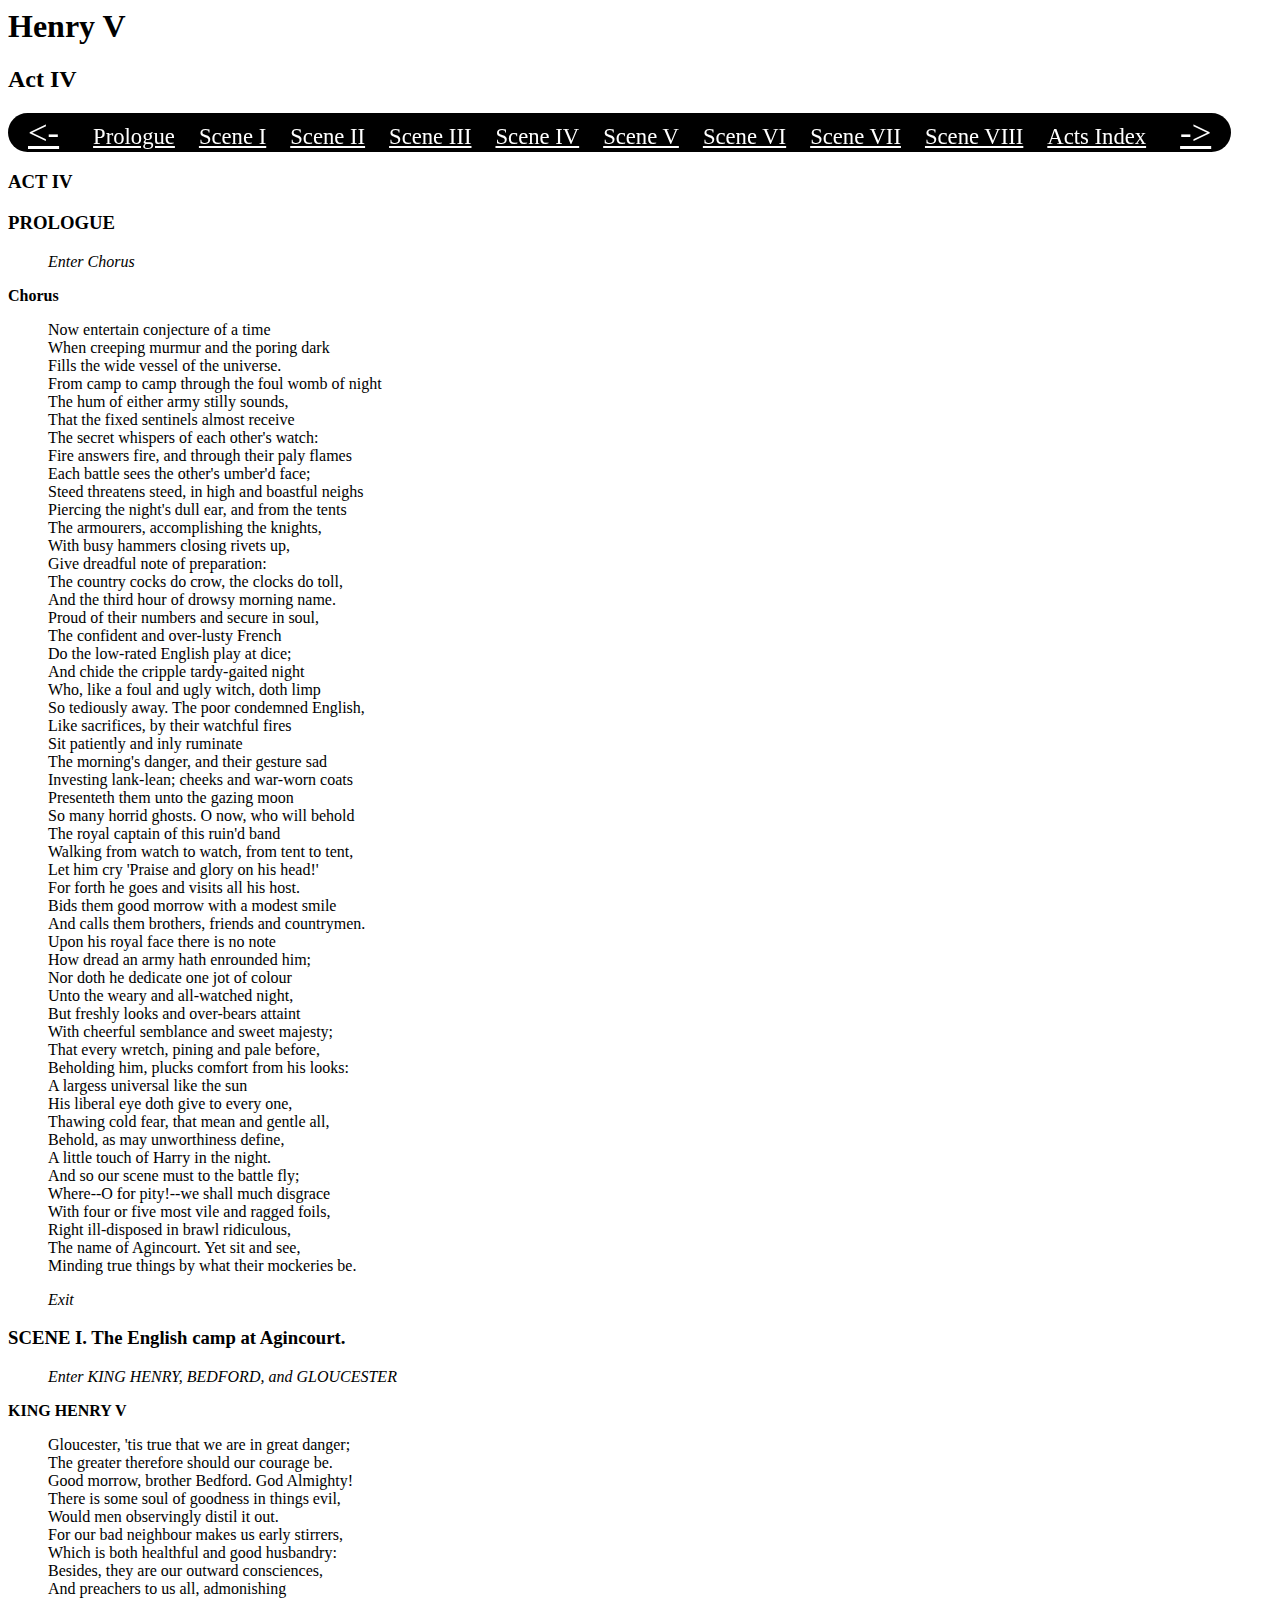
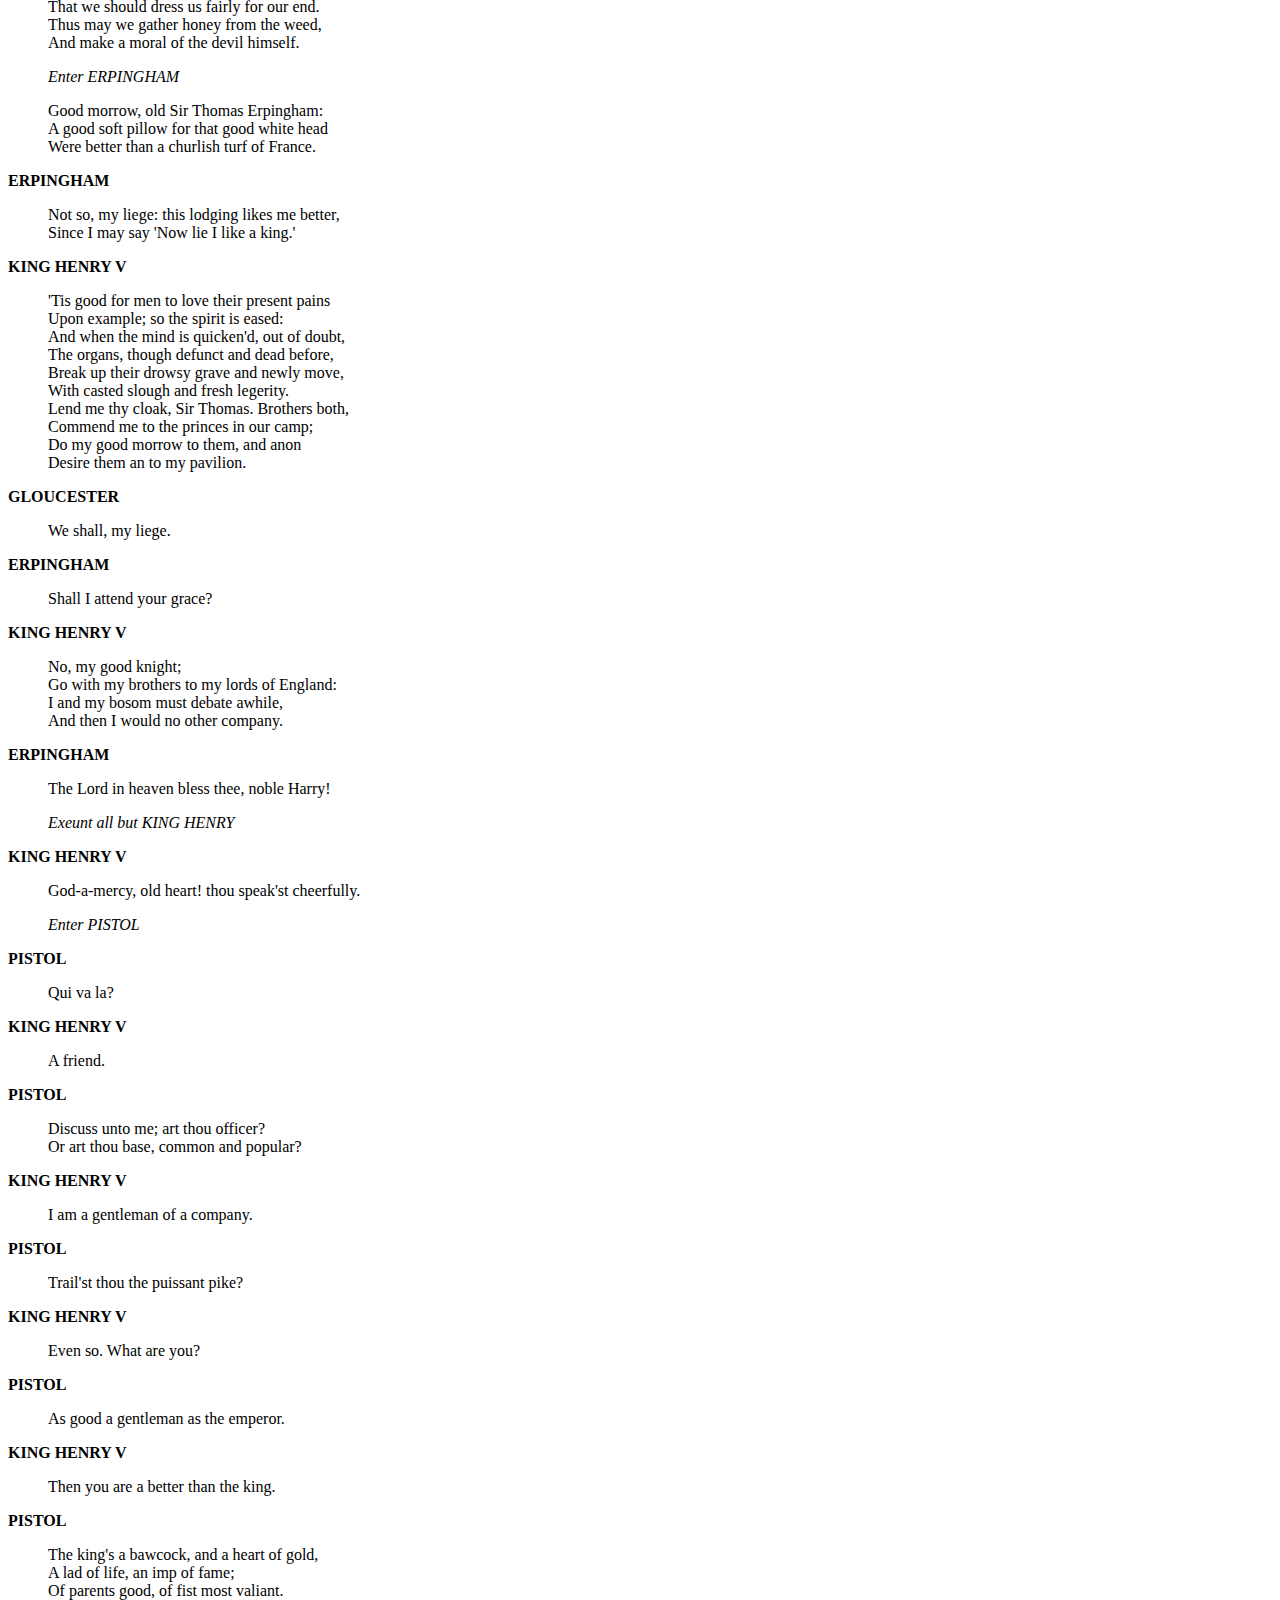
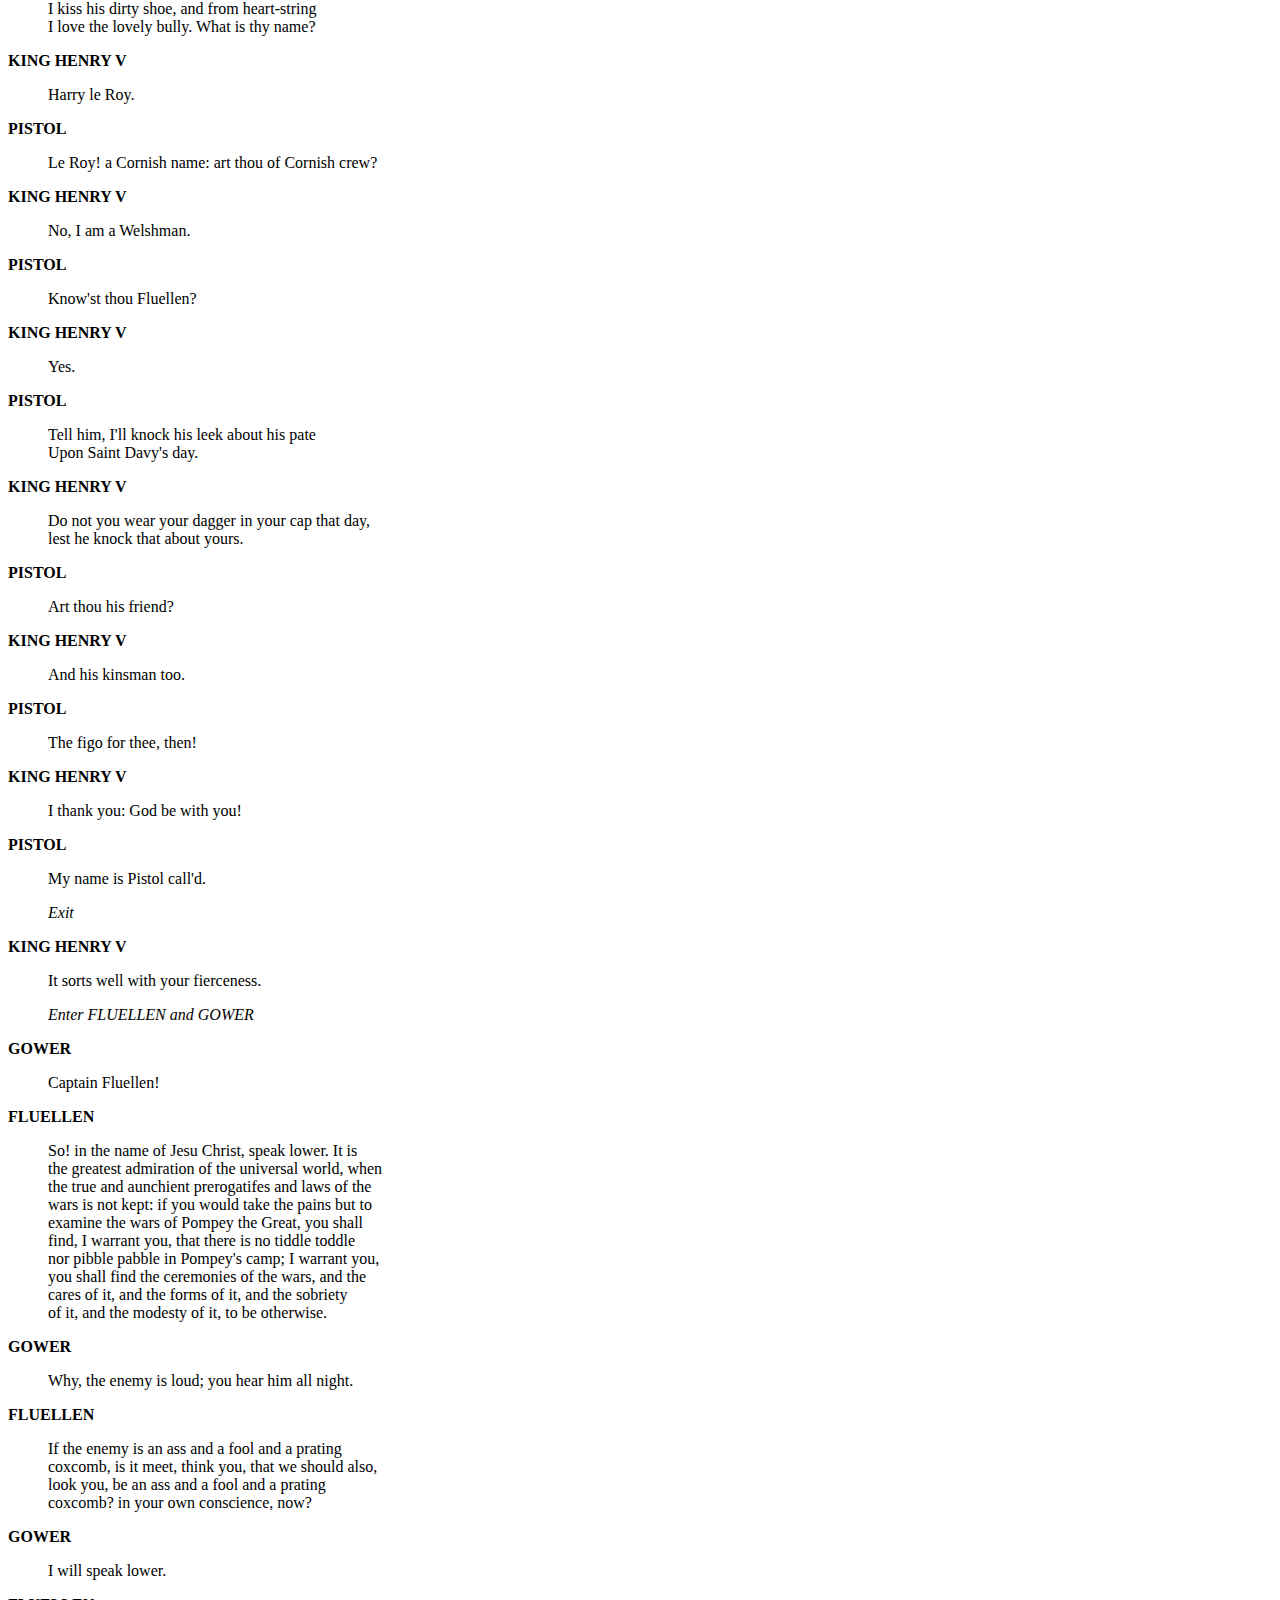
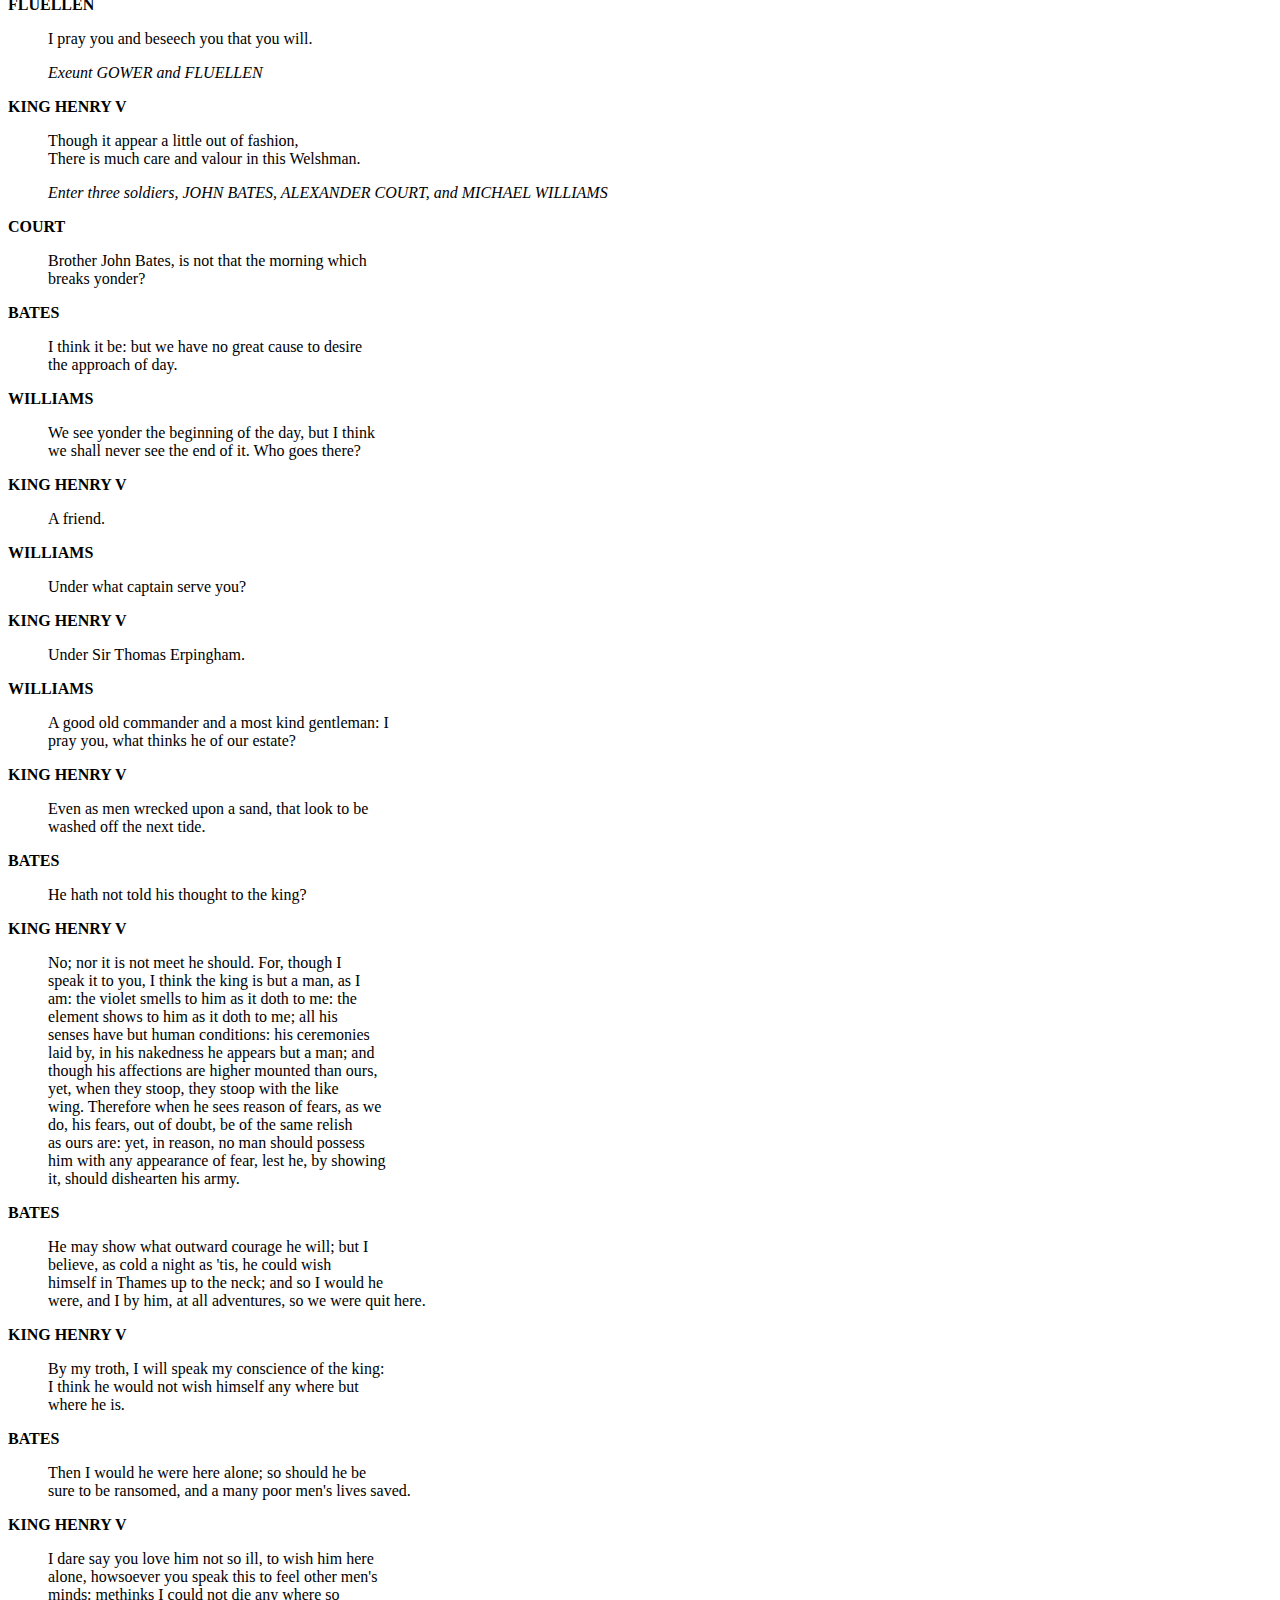
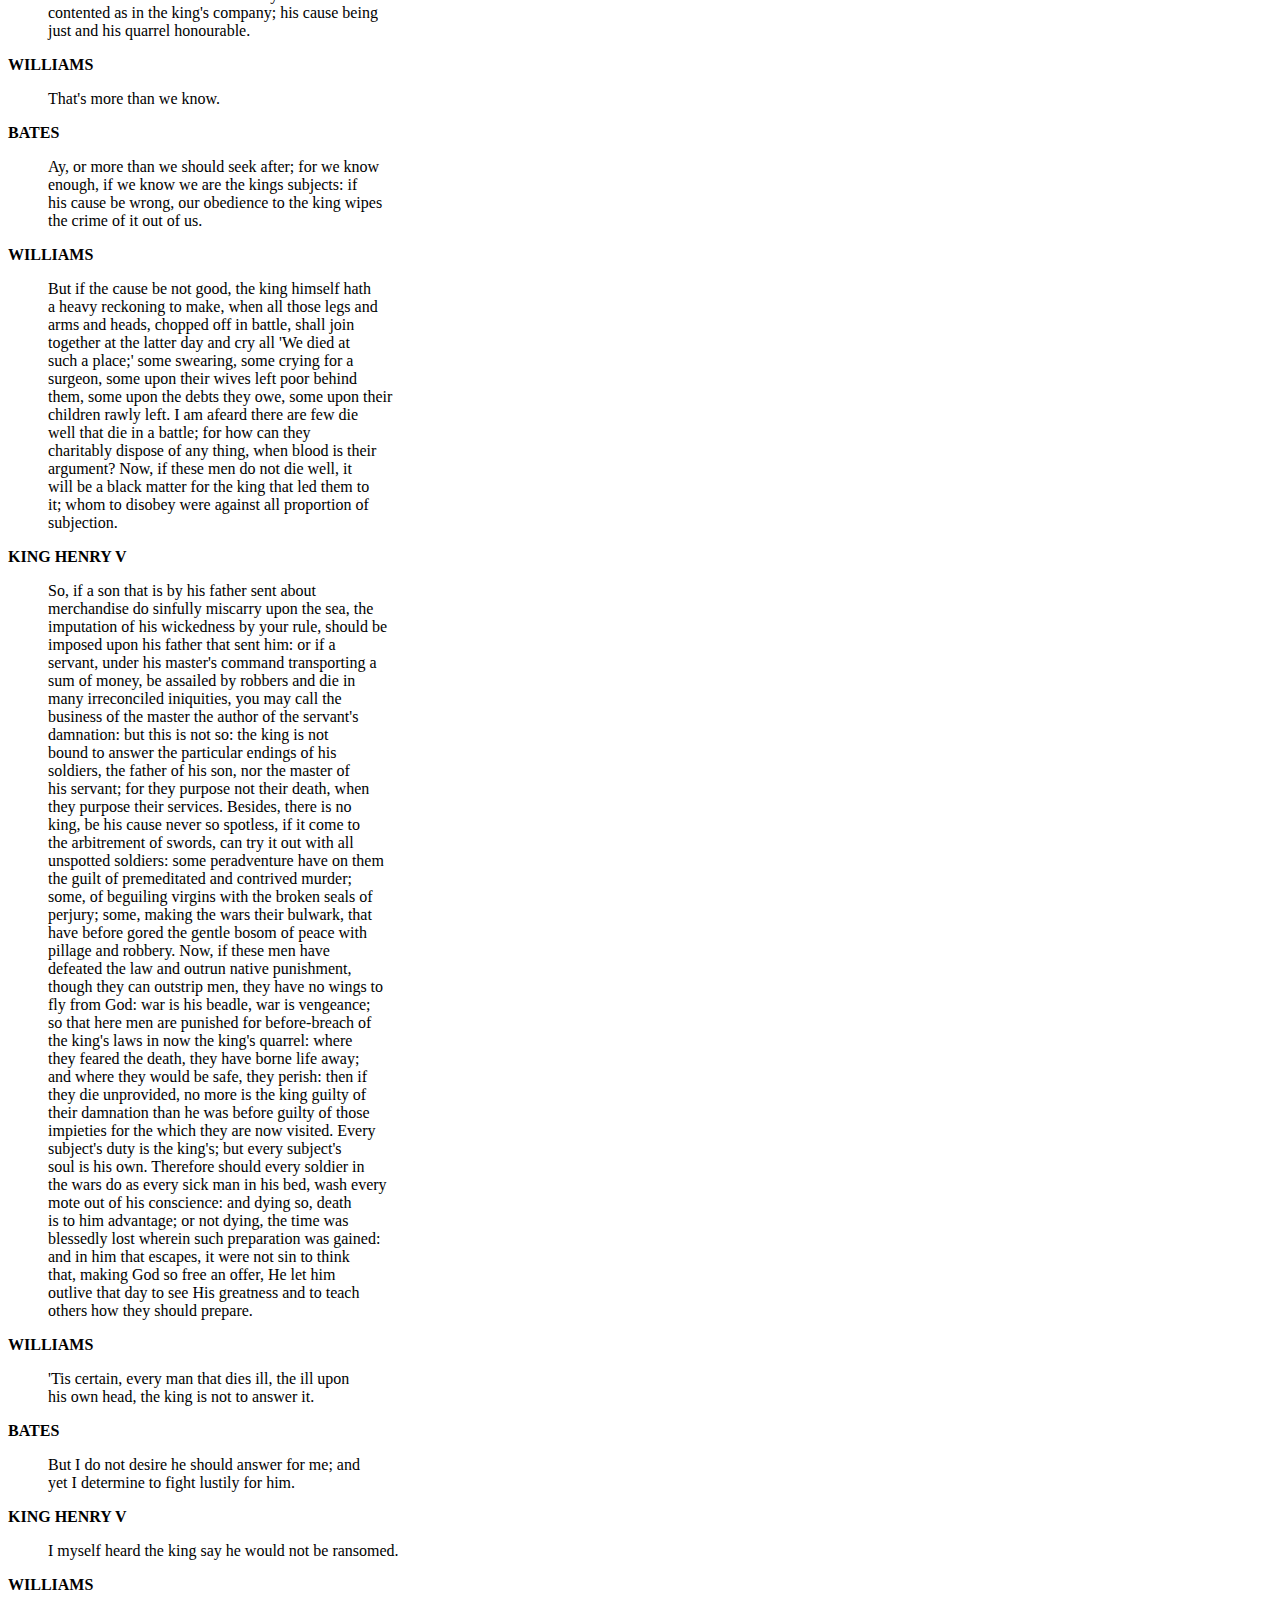
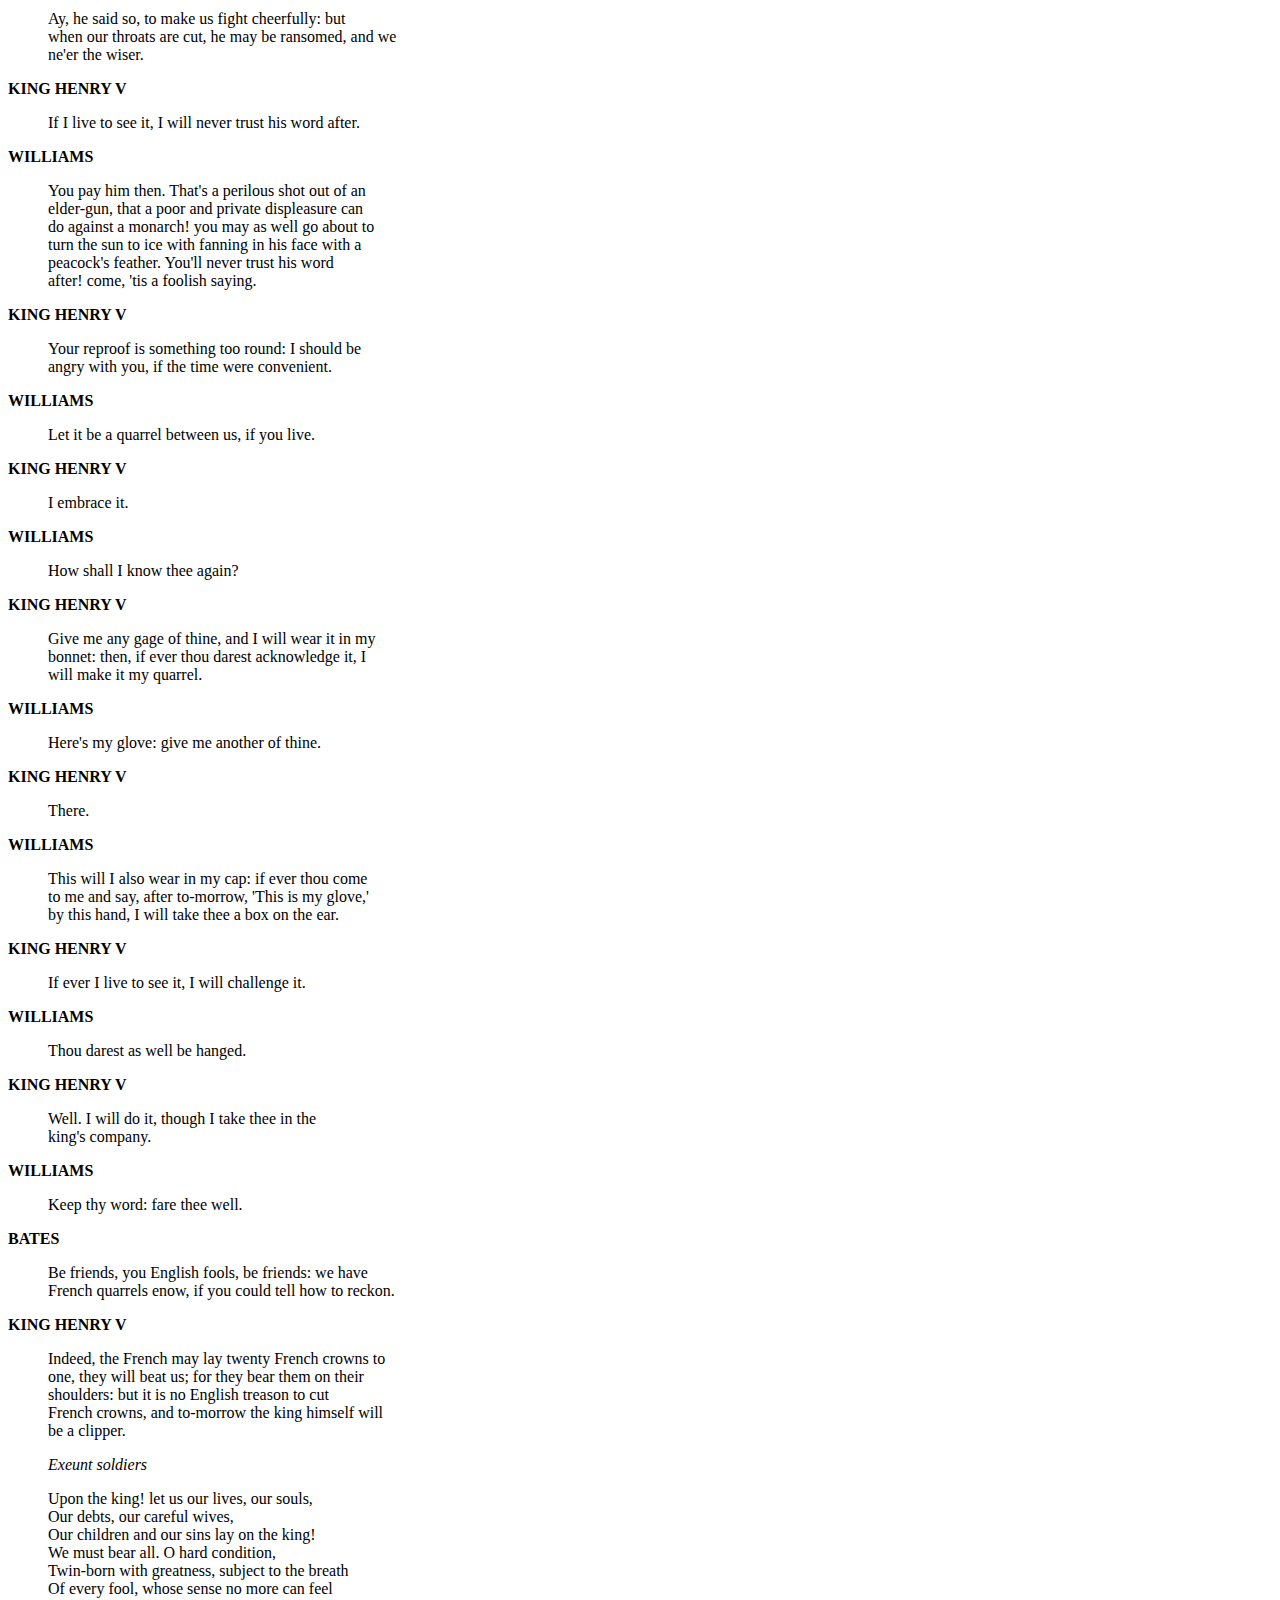
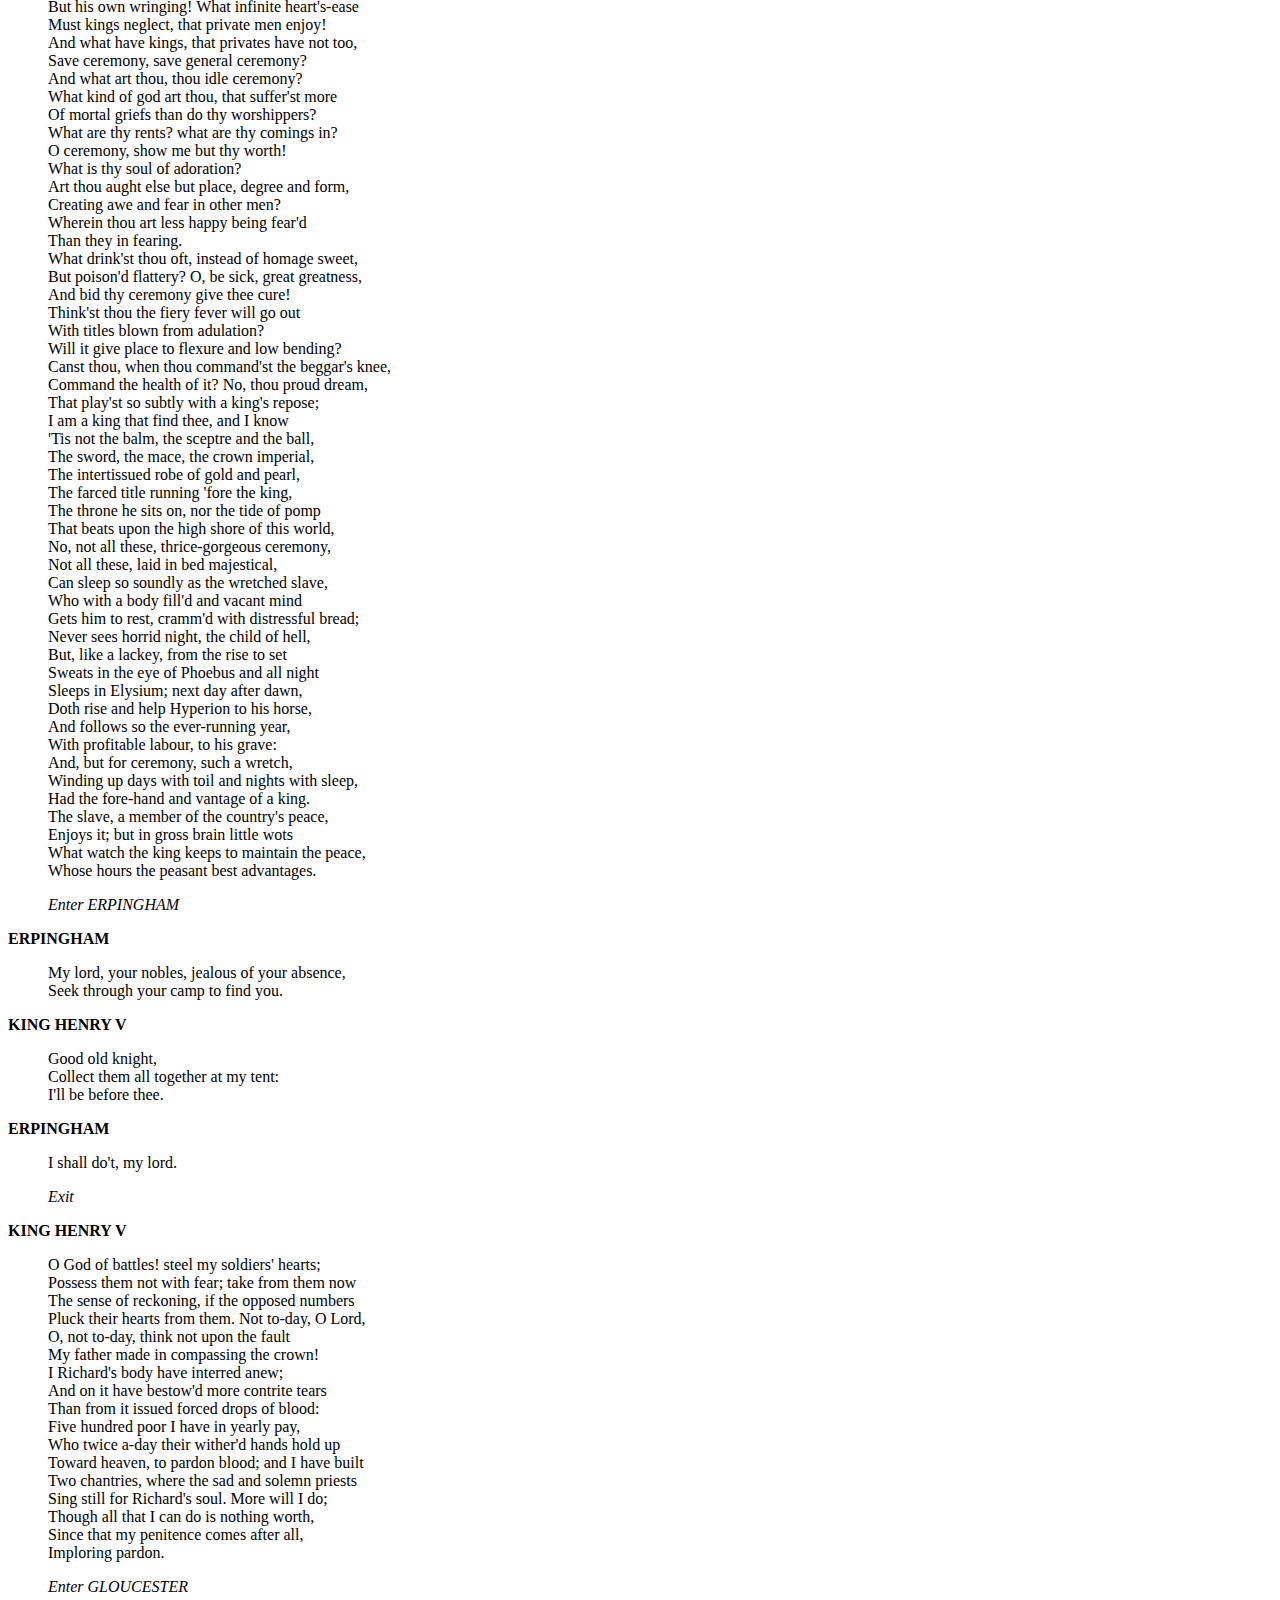
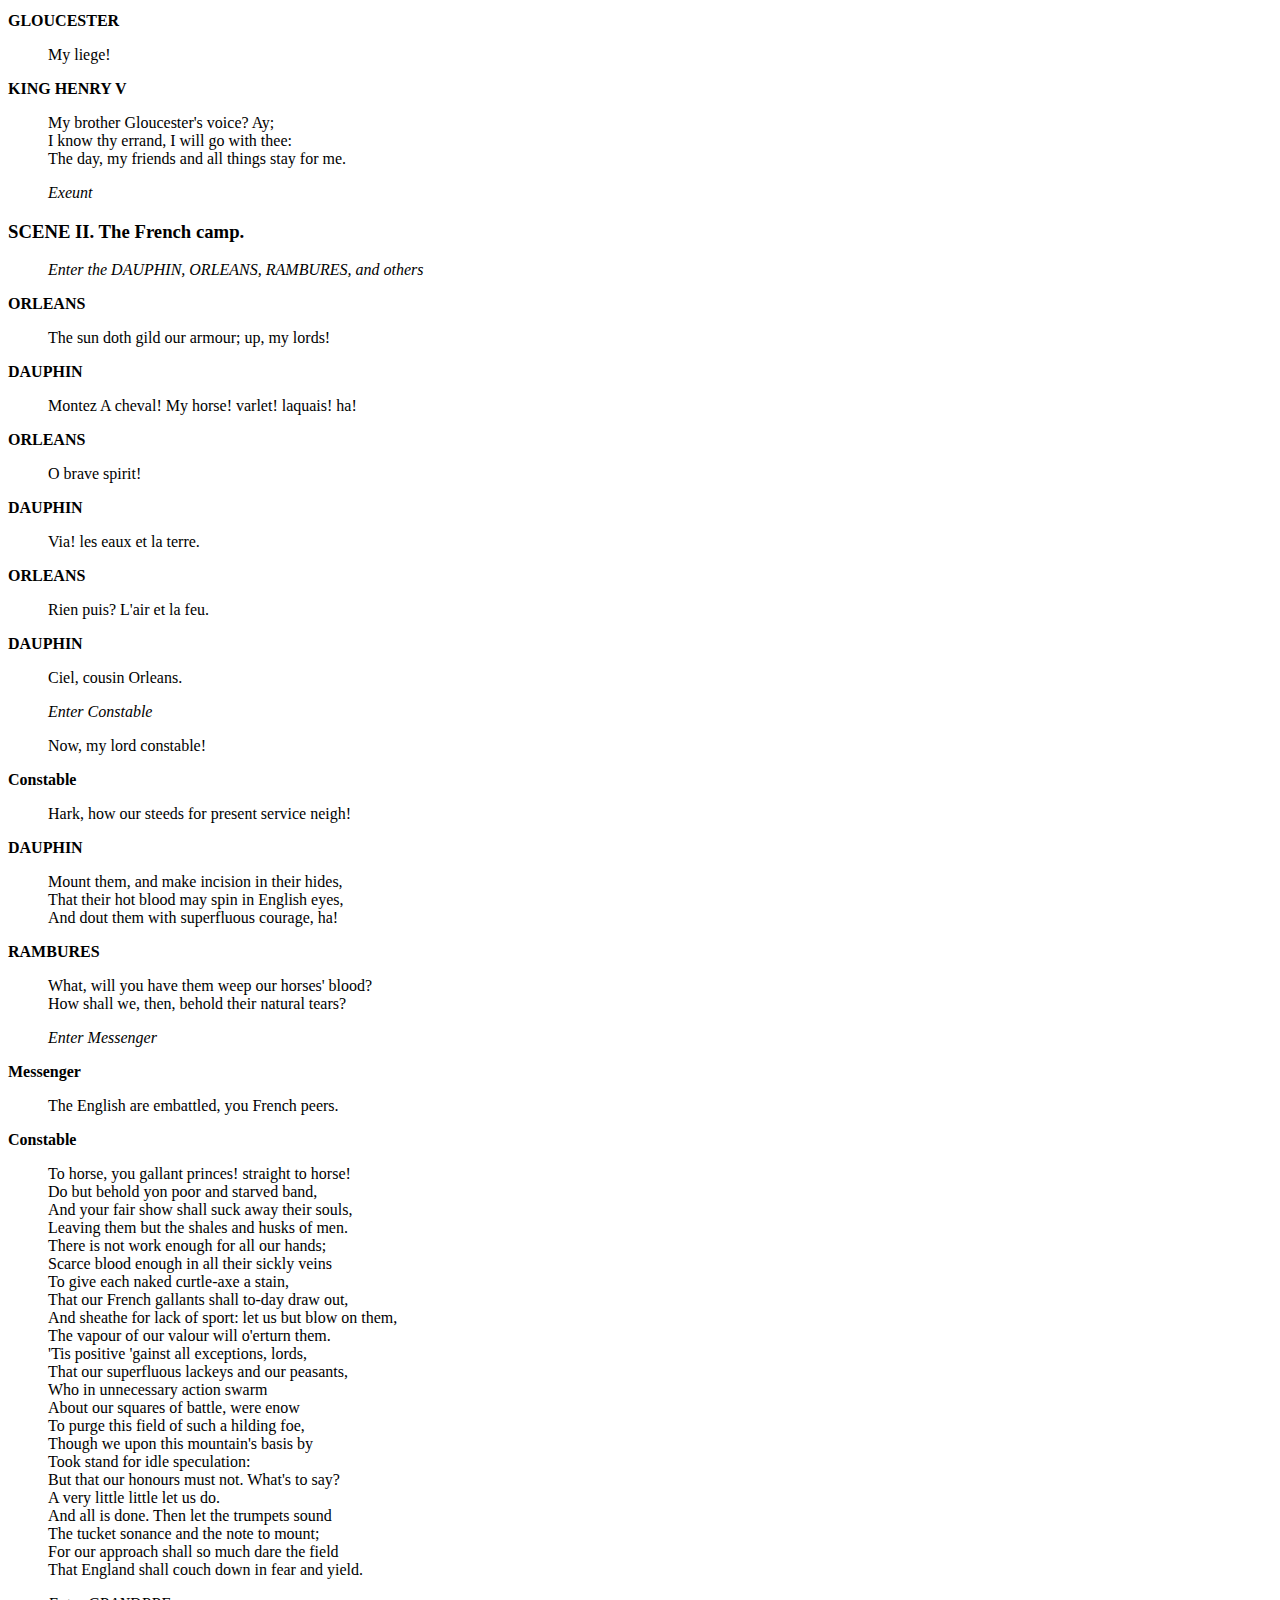
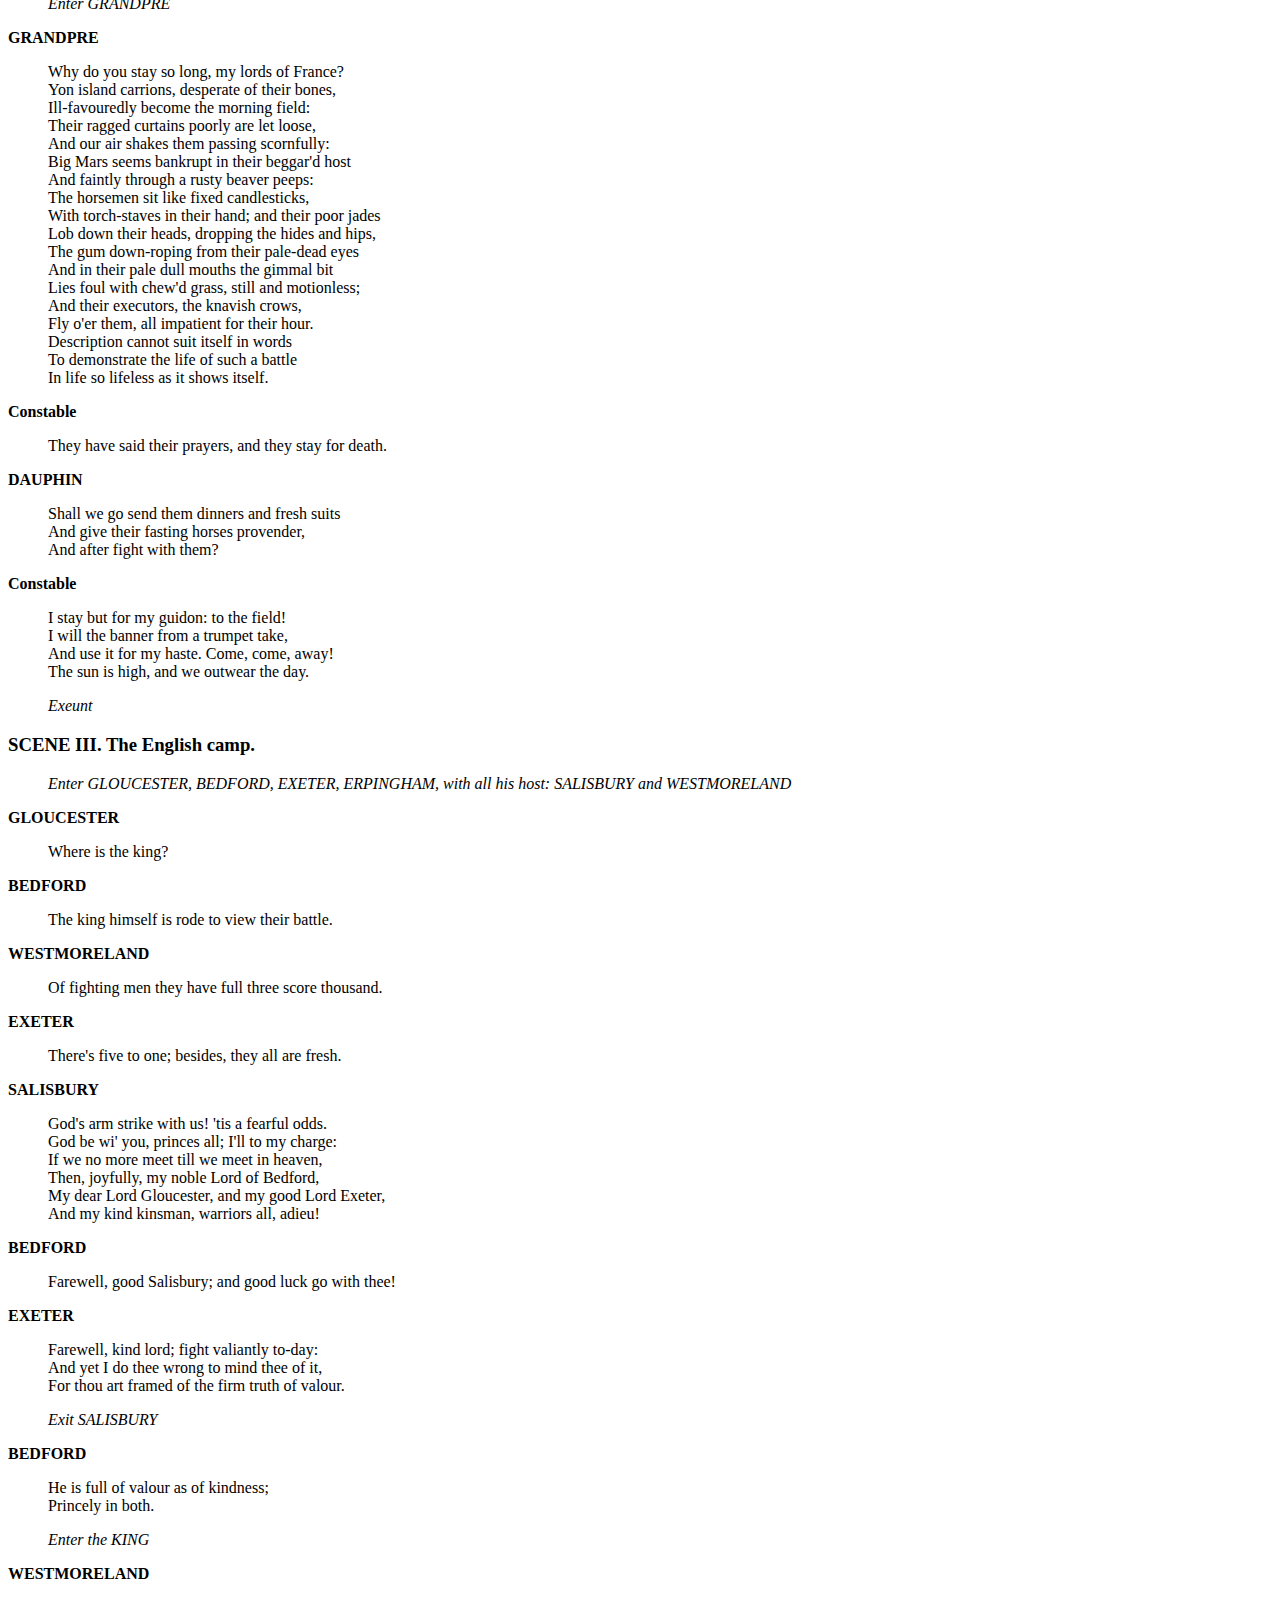
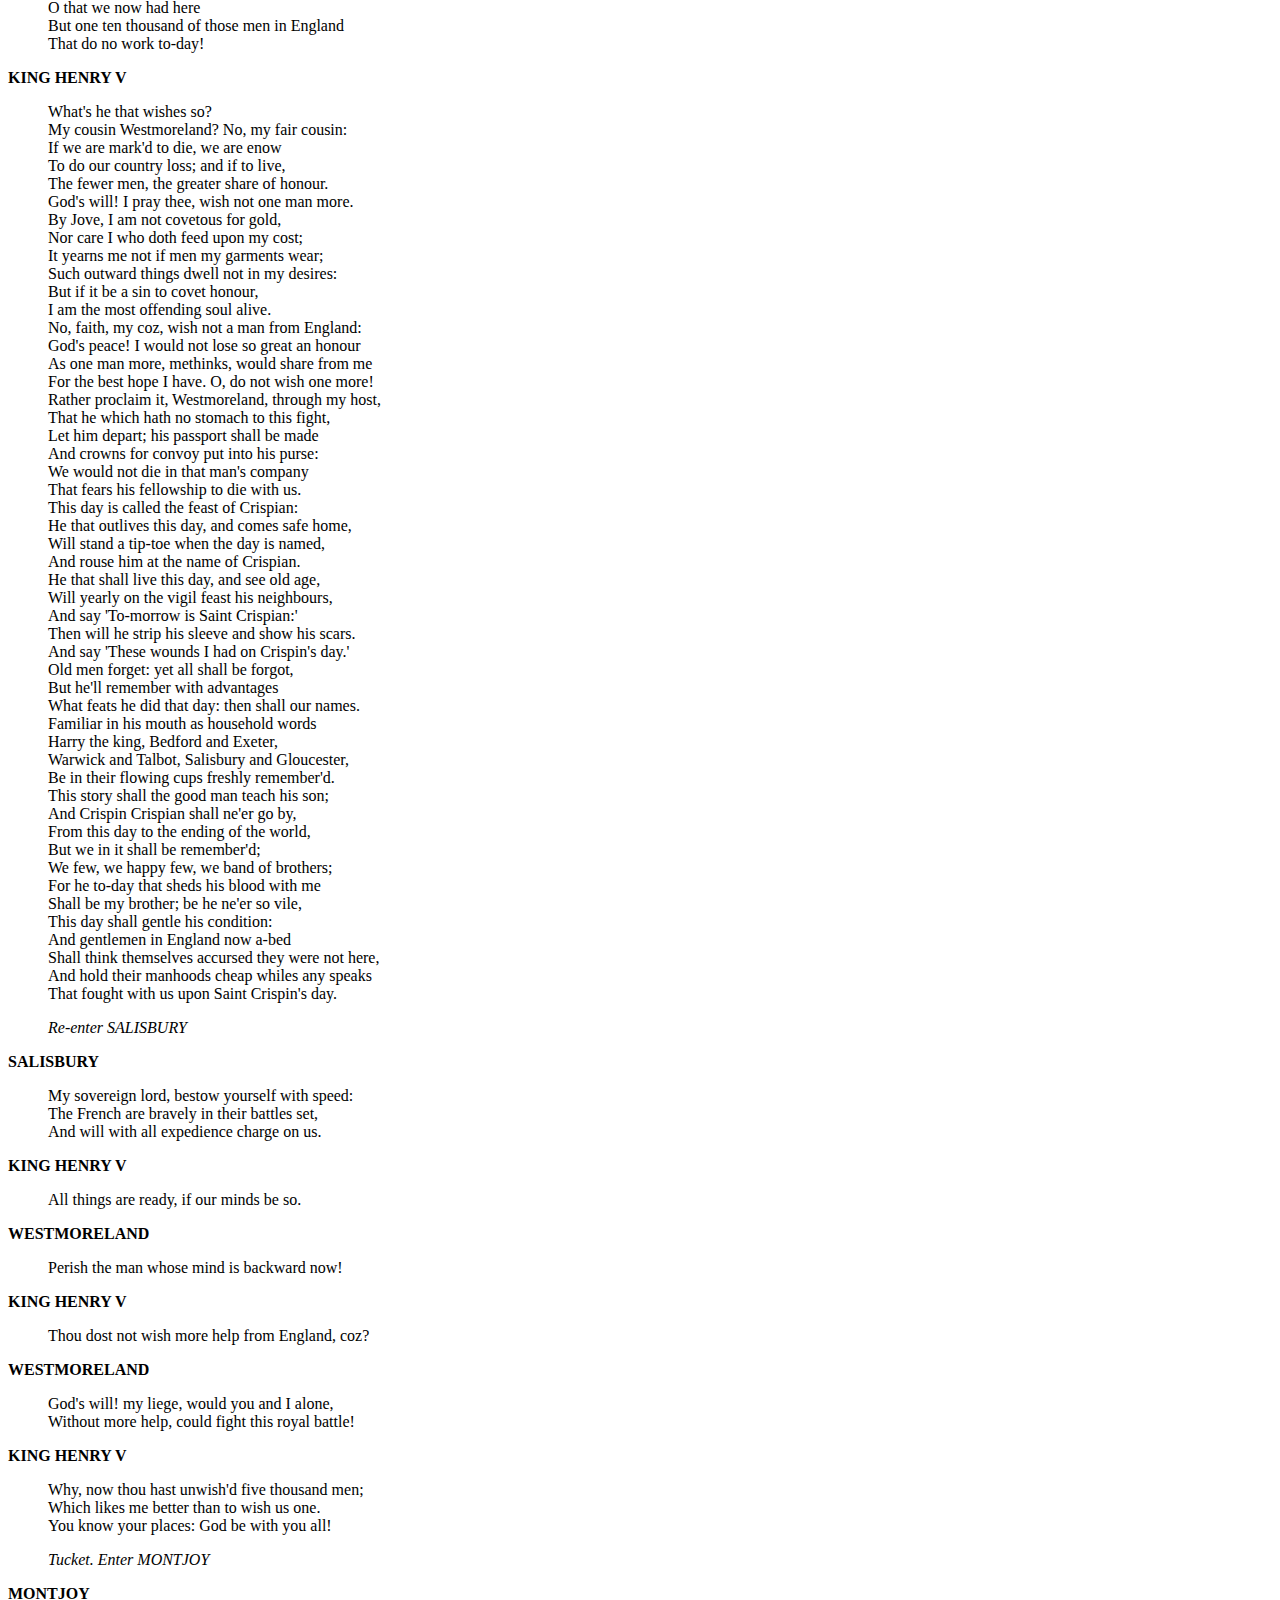
<file: lab05 (1)/Act IV.html>
<html>
<header>
    <title>Henry V - A Shakespeare Play</title>
    <link href="style1.css" rel="stylesheet">
    <meta name="viewport" content="width=device-width, initial-scale=1.0">
</header>
<body>

    <h1 id="title">Henry V</h1>
    <h2 id="subtitle">Act IV</h2>

    <nav>
    <a href="Act%20III.html" class="nav-arrow right"><-</a>
    <a class="act4scenes" href="#act4prologue">Prologue</a>
    <a class="act4scenes" href="#act4scene1">Scene I</a>
    <a class="act4scenes" href="#act4scene2">Scene II</a>
    <a class="act4scenes" href="#act4scene3">Scene III</a>
    <a class="act4scenes" href="#act4scene4">Scene IV</a>
    <a class="act4scenes" href="#act4scene5">Scene V</a>
    <a class="act4scenes" href="#act4scene6">Scene VI</a>
    <a class="act4scenes" href="#act4scene7">Scene VII</a>
    <a class="act4scenes" href="#act4scene8">Scene VIII</a>
    <a class="act4scenes" href="Acts%20Index.html">Acts Index</a>
    <a href="Act%20V.html" class="nav-arrow right">-></a>
    
    </nav>
    
  <h3 id="act4">ACT IV</h3>

        <h3 id="act4prologue">PROLOGUE</h3>

        <p>
        </p><blockquote>

            <i>Enter Chorus</i>

        </blockquote>



        <b>Chorus</b>

        <blockquote>

            Now entertain conjecture of a time<br>

            When creeping murmur and the poring dark<br>

            Fills the wide vessel of the universe.<br>

            From camp to camp through the foul womb of night<br>

            The hum of either army stilly sounds,<br>

            That the fixed sentinels almost receive<br>

            The secret whispers of each other's watch:<br>

            Fire answers fire, and through their paly flames<br>

            Each battle sees the other's umber'd face;<br>

            Steed threatens steed, in high and boastful neighs<br>

            Piercing the night's dull ear, and from the tents<br>

            The armourers, accomplishing the knights,<br>

            With busy hammers closing rivets up,<br>

            Give dreadful note of preparation:<br>

            The country cocks do crow, the clocks do toll,<br>

            And the third hour of drowsy morning name.<br>

            Proud of their numbers and secure in soul,<br>

            The confident and over-lusty French<br>

            Do the low-rated English play at dice;<br>

            And chide the cripple tardy-gaited night<br>

            Who, like a foul and ugly witch, doth limp<br>

            So tediously away. The poor condemned English,<br>

            Like sacrifices, by their watchful fires<br>

            Sit patiently and inly ruminate<br>

            The morning's danger, and their gesture sad<br>

            Investing lank-lean; cheeks and war-worn coats<br>

            Presenteth them unto the gazing moon<br>

            So many horrid ghosts. O now, who will behold<br>

            The royal captain of this ruin'd band<br>

            Walking from watch to watch, from tent to tent,<br>

            Let him cry 'Praise and glory on his head!'<br>

            For forth he goes and visits all his host.<br>

            Bids them good morrow with a modest smile<br>

            And calls them brothers, friends and countrymen.<br>

            Upon his royal face there is no note<br>

            How dread an army hath enrounded him;<br>

            Nor doth he dedicate one jot of colour<br>

            Unto the weary and all-watched night,<br>

            But freshly looks and over-bears attaint<br>

            With cheerful semblance and sweet majesty;<br>

            That every wretch, pining and pale before,<br>

            Beholding him, plucks comfort from his looks:<br>

            A largess universal like the sun<br>

            His liberal eye doth give to every one,<br>

            Thawing cold fear, that mean and gentle all,<br>

            Behold, as may unworthiness define,<br>

            A little touch of Harry in the night.<br>

            And so our scene must to the battle fly;<br>

            Where--O for pity!--we shall much disgrace<br>

            With four or five most vile and ragged foils,<br>

            Right ill-disposed in brawl ridiculous,<br>

            The name of Agincourt. Yet sit and see,<br>

            Minding true things by what their mockeries be.<br>

            <p><i>Exit</i></p>

        </blockquote>

        <h3 id="act4scene1">SCENE I. The English camp at Agincourt.</h3>

        <p>
        </p><blockquote>

            <i>Enter KING HENRY, BEDFORD, and GLOUCESTER</i>

        </blockquote>



        <b>KING HENRY V</b>

        <blockquote>

            Gloucester, 'tis true that we are in great danger;<br>

            The greater therefore should our courage be.<br>

            Good morrow, brother Bedford. God Almighty!<br>

            There is some soul of goodness in things evil,<br>

            Would men observingly distil it out.<br>

            For our bad neighbour makes us early stirrers,<br>

            Which is both healthful and good husbandry:<br>

            Besides, they are our outward consciences,<br>

            And preachers to us all, admonishing<br>

            That we should dress us fairly for our end.<br>

            Thus may we gather honey from the weed,<br>

            And make a moral of the devil himself.<br>

            <p><i>Enter ERPINGHAM</i></p>

            Good morrow, old Sir Thomas Erpingham:<br>

            A good soft pillow for that good white head<br>

            Were better than a churlish turf of France.<br>

        </blockquote>



        <b>ERPINGHAM</b>

        <blockquote>

            Not so, my liege: this lodging likes me better,<br>

            Since I may say 'Now lie I like a king.'<br>

        </blockquote>



        <b>KING HENRY V</b>

        <blockquote>

            'Tis good for men to love their present pains<br>

            Upon example; so the spirit is eased:<br>

            And when the mind is quicken'd, out of doubt,<br>

            The organs, though defunct and dead before,<br>

            Break up their drowsy grave and newly move,<br>

            With casted slough and fresh legerity.<br>

            Lend me thy cloak, Sir Thomas. Brothers both,<br>

            Commend me to the princes in our camp;<br>

            Do my good morrow to them, and anon<br>

            Desire them an to my pavilion.<br>

        </blockquote>



        <b>GLOUCESTER</b>

        <blockquote>

            We shall, my liege.<br>

        </blockquote>



        <b>ERPINGHAM</b>

        <blockquote>

            Shall I attend your grace?<br>

        </blockquote>



        <b>KING HENRY V</b>

        <blockquote>

            No, my good knight;<br>

            Go with my brothers to my lords of England:<br>

            I and my bosom must debate awhile,<br>

            And then I would no other company.<br>

        </blockquote>



        <b>ERPINGHAM</b>

        <blockquote>

            The Lord in heaven bless thee, noble Harry!<br>

            <p><i>Exeunt all but KING HENRY</i></p>

        </blockquote>



        <b>KING HENRY V</b>

        <blockquote>

            God-a-mercy, old heart! thou speak'st cheerfully.<br>

            <p><i>Enter PISTOL</i></p>

        </blockquote>



        <b>PISTOL</b>

        <blockquote>

            Qui va la?<br>

        </blockquote>



        <b>KING HENRY V</b>

        <blockquote>

            A friend.<br>

        </blockquote>



        <b>PISTOL</b>

        <blockquote>

            Discuss unto me; art thou officer?<br>

            Or art thou base, common and popular?<br>

        </blockquote>



        <b>KING HENRY V</b>

        <blockquote>

            I am a gentleman of a company.<br>

        </blockquote>



        <b>PISTOL</b>

        <blockquote>

            Trail'st thou the puissant pike?<br>

        </blockquote>



        <b>KING HENRY V</b>

        <blockquote>

            Even so. What are you?<br>

        </blockquote>



        <b>PISTOL</b>

        <blockquote>

            As good a gentleman as the emperor.<br>

        </blockquote>



        <b>KING HENRY V</b>

        <blockquote>

            Then you are a better than the king.<br>

        </blockquote>



        <b>PISTOL</b>

        <blockquote>

            The king's a bawcock, and a heart of gold,<br>

            A lad of life, an imp of fame;<br>

            Of parents good, of fist most valiant.<br>

            I kiss his dirty shoe, and from heart-string<br>

            I love the lovely bully. What is thy name?<br>

        </blockquote>



        <b>KING HENRY V</b>

        <blockquote>

            Harry le Roy.<br>

        </blockquote>



        <b>PISTOL</b>

        <blockquote>

            Le Roy! a Cornish name: art thou of Cornish crew?<br>

        </blockquote>



        <b>KING HENRY V</b>

        <blockquote>

            No, I am a Welshman.<br>

        </blockquote>



        <b>PISTOL</b>

        <blockquote>

            Know'st thou Fluellen?<br>

        </blockquote>



        <b>KING HENRY V</b>

        <blockquote>

            Yes.<br>

        </blockquote>



        <b>PISTOL</b>

        <blockquote>

            Tell him, I'll knock his leek about his pate<br>

            Upon Saint Davy's day.<br>

        </blockquote>



        <b>KING HENRY V</b>

        <blockquote>

            Do not you wear your dagger in your cap that day,<br>

            lest he knock that about yours.<br>

        </blockquote>



        <b>PISTOL</b>

        <blockquote>

            Art thou his friend?<br>

        </blockquote>



        <b>KING HENRY V</b>

        <blockquote>

            And his kinsman too.<br>

        </blockquote>



        <b>PISTOL</b>

        <blockquote>

            The figo for thee, then!<br>

        </blockquote>



        <b>KING HENRY V</b>

        <blockquote>

            I thank you: God be with you!<br>

        </blockquote>



        <b>PISTOL</b>

        <blockquote>

            My name is Pistol call'd.<br>

            <p><i>Exit</i></p>

        </blockquote>



        <b>KING HENRY V</b>

        <blockquote>

            It sorts well with your fierceness.<br>

            <p><i>Enter FLUELLEN and GOWER</i></p>

        </blockquote>



        <b>GOWER</b>

        <blockquote>

            Captain Fluellen!<br>

        </blockquote>



        <b>FLUELLEN</b>

        <blockquote>

            So! in the name of Jesu Christ, speak lower. It is<br>

            the greatest admiration of the universal world, when<br>

            the true and aunchient prerogatifes and laws of the<br>

            wars is not kept: if you would take the pains but to<br>

            examine the wars of Pompey the Great, you shall<br>

            find, I warrant you, that there is no tiddle toddle<br>

            nor pibble pabble in Pompey's camp; I warrant you,<br>

            you shall find the ceremonies of the wars, and the<br>

            cares of it, and the forms of it, and the sobriety<br>

            of it, and the modesty of it, to be otherwise.<br>

        </blockquote>



        <b>GOWER</b>

        <blockquote>

            Why, the enemy is loud; you hear him all night.<br>

        </blockquote>



        <b>FLUELLEN</b>

        <blockquote>

            If the enemy is an ass and a fool and a prating<br>

            coxcomb, is it meet, think you, that we should also,<br>

            look you, be an ass and a fool and a prating<br>

            coxcomb? in your own conscience, now?<br>

        </blockquote>



        <b>GOWER</b>

        <blockquote>

            I will speak lower.<br>

        </blockquote>



        <b>FLUELLEN</b>

        <blockquote>

            I pray you and beseech you that you will.<br>

            <p><i>Exeunt GOWER and FLUELLEN</i></p>

        </blockquote>



        <b>KING HENRY V</b>

        <blockquote>

            Though it appear a little out of fashion,<br>

            There is much care and valour in this Welshman.<br>

            <p><i>Enter three soldiers, JOHN BATES, ALEXANDER COURT, and MICHAEL WILLIAMS</i></p>

        </blockquote>



        <b>COURT</b>

        <blockquote>

            Brother John Bates, is not that the morning which<br>

            breaks yonder?<br>

        </blockquote>



        <b>BATES</b>

        <blockquote>

            I think it be: but we have no great cause to desire<br>

            the approach of day.<br>

        </blockquote>



        <b>WILLIAMS</b>

        <blockquote>

            We see yonder the beginning of the day, but I think<br>

            we shall never see the end of it. Who goes there?<br>

        </blockquote>



        <b>KING HENRY V</b>

        <blockquote>

            A friend.<br>

        </blockquote>



        <b>WILLIAMS</b>

        <blockquote>

            Under what captain serve you?<br>

        </blockquote>



        <b>KING HENRY V</b>

        <blockquote>

            Under Sir Thomas Erpingham.<br>

        </blockquote>



        <b>WILLIAMS</b>

        <blockquote>

            A good old commander and a most kind gentleman: I<br>

            pray you, what thinks he of our estate?<br>

        </blockquote>



        <b>KING HENRY V</b>

        <blockquote>

            Even as men wrecked upon a sand, that look to be<br>

            washed off the next tide.<br>

        </blockquote>



        <b>BATES</b>

        <blockquote>

            He hath not told his thought to the king?<br>

        </blockquote>



        <b>KING HENRY V</b>

        <blockquote>

            No; nor it is not meet he should. For, though I<br>

            speak it to you, I think the king is but a man, as I<br>

            am: the violet smells to him as it doth to me: the<br>

            element shows to him as it doth to me; all his<br>

            senses have but human conditions: his ceremonies<br>

            laid by, in his nakedness he appears but a man; and<br>

            though his affections are higher mounted than ours,<br>

            yet, when they stoop, they stoop with the like<br>

            wing. Therefore when he sees reason of fears, as we<br>

            do, his fears, out of doubt, be of the same relish<br>

            as ours are: yet, in reason, no man should possess<br>

            him with any appearance of fear, lest he, by showing<br>

            it, should dishearten his army.<br>

        </blockquote>



        <b>BATES</b>

        <blockquote>

            He may show what outward courage he will; but I<br>

            believe, as cold a night as 'tis, he could wish<br>

            himself in Thames up to the neck; and so I would he<br>

            were, and I by him, at all adventures, so we were quit here.<br>

        </blockquote>



        <b>KING HENRY V</b>

        <blockquote>

            By my troth, I will speak my conscience of the king:<br>

            I think he would not wish himself any where but<br>

            where he is.<br>

        </blockquote>



        <b>BATES</b>

        <blockquote>

            Then I would he were here alone; so should he be<br>

            sure to be ransomed, and a many poor men's lives saved.<br>

        </blockquote>



        <b>KING HENRY V</b>

        <blockquote>

            I dare say you love him not so ill, to wish him here<br>

            alone, howsoever you speak this to feel other men's<br>

            minds: methinks I could not die any where so<br>

            contented as in the king's company; his cause being<br>

            just and his quarrel honourable.<br>

        </blockquote>



        <b>WILLIAMS</b>

        <blockquote>

            That's more than we know.<br>

        </blockquote>



        <b>BATES</b>

        <blockquote>

            Ay, or more than we should seek after; for we know<br>

            enough, if we know we are the kings subjects: if<br>

            his cause be wrong, our obedience to the king wipes<br>

            the crime of it out of us.<br>

        </blockquote>



        <b>WILLIAMS</b>

        <blockquote>

            But if the cause be not good, the king himself hath<br>

            a heavy reckoning to make, when all those legs and<br>

            arms and heads, chopped off in battle, shall join<br>

            together at the latter day and cry all 'We died at<br>

            such a place;' some swearing, some crying for a<br>

            surgeon, some upon their wives left poor behind<br>

            them, some upon the debts they owe, some upon their<br>

            children rawly left. I am afeard there are few die<br>

            well that die in a battle; for how can they<br>

            charitably dispose of any thing, when blood is their<br>

            argument? Now, if these men do not die well, it<br>

            will be a black matter for the king that led them to<br>

            it; whom to disobey were against all proportion of<br>

            subjection.<br>

        </blockquote>



        <b>KING HENRY V</b>

        <blockquote>

            So, if a son that is by his father sent about<br>

            merchandise do sinfully miscarry upon the sea, the<br>

            imputation of his wickedness by your rule, should be<br>

            imposed upon his father that sent him: or if a<br>

            servant, under his master's command transporting a<br>

            sum of money, be assailed by robbers and die in<br>

            many irreconciled iniquities, you may call the<br>

            business of the master the author of the servant's<br>

            damnation: but this is not so: the king is not<br>

            bound to answer the particular endings of his<br>

            soldiers, the father of his son, nor the master of<br>

            his servant; for they purpose not their death, when<br>

            they purpose their services. Besides, there is no<br>

            king, be his cause never so spotless, if it come to<br>

            the arbitrement of swords, can try it out with all<br>

            unspotted soldiers: some peradventure have on them<br>

            the guilt of premeditated and contrived murder;<br>

            some, of beguiling virgins with the broken seals of<br>

            perjury; some, making the wars their bulwark, that<br>

            have before gored the gentle bosom of peace with<br>

            pillage and robbery. Now, if these men have<br>

            defeated the law and outrun native punishment,<br>

            though they can outstrip men, they have no wings to<br>

            fly from God: war is his beadle, war is vengeance;<br>

            so that here men are punished for before-breach of<br>

            the king's laws in now the king's quarrel: where<br>

            they feared the death, they have borne life away;<br>

            and where they would be safe, they perish: then if<br>

            they die unprovided, no more is the king guilty of<br>

            their damnation than he was before guilty of those<br>

            impieties for the which they are now visited. Every<br>

            subject's duty is the king's; but every subject's<br>

            soul is his own. Therefore should every soldier in<br>

            the wars do as every sick man in his bed, wash every<br>

            mote out of his conscience: and dying so, death<br>

            is to him advantage; or not dying, the time was<br>

            blessedly lost wherein such preparation was gained:<br>

            and in him that escapes, it were not sin to think<br>

            that, making God so free an offer, He let him<br>

            outlive that day to see His greatness and to teach<br>

            others how they should prepare.<br>

        </blockquote>



        <b>WILLIAMS</b>

        <blockquote>

            'Tis certain, every man that dies ill, the ill upon<br>

            his own head, the king is not to answer it.<br>

        </blockquote>



        <b>BATES</b>

        <blockquote>

            But I do not desire he should answer for me; and<br>

            yet I determine to fight lustily for him.<br>

        </blockquote>



        <b>KING HENRY V</b>

        <blockquote>

            I myself heard the king say he would not be ransomed.<br>

        </blockquote>



        <b>WILLIAMS</b>

        <blockquote>

            Ay, he said so, to make us fight cheerfully: but<br>

            when our throats are cut, he may be ransomed, and we<br>

            ne'er the wiser.<br>

        </blockquote>



        <b>KING HENRY V</b>

        <blockquote>

            If I live to see it, I will never trust his word after.<br>

        </blockquote>



        <b>WILLIAMS</b>

        <blockquote>

            You pay him then. That's a perilous shot out of an<br>

            elder-gun, that a poor and private displeasure can<br>

            do against a monarch! you may as well go about to<br>

            turn the sun to ice with fanning in his face with a<br>

            peacock's feather. You'll never trust his word<br>

            after! come, 'tis a foolish saying.<br>

        </blockquote>



        <b>KING HENRY V</b>

        <blockquote>

            Your reproof is something too round: I should be<br>

            angry with you, if the time were convenient.<br>

        </blockquote>



        <b>WILLIAMS</b>

        <blockquote>

            Let it be a quarrel between us, if you live.<br>

        </blockquote>



        <b>KING HENRY V</b>

        <blockquote>

            I embrace it.<br>

        </blockquote>



        <b>WILLIAMS</b>

        <blockquote>

            How shall I know thee again?<br>

        </blockquote>



        <b>KING HENRY V</b>

        <blockquote>

            Give me any gage of thine, and I will wear it in my<br>

            bonnet: then, if ever thou darest acknowledge it, I<br>

            will make it my quarrel.<br>

        </blockquote>



        <b>WILLIAMS</b>

        <blockquote>

            Here's my glove: give me another of thine.<br>

        </blockquote>



        <b>KING HENRY V</b>

        <blockquote>

            There.<br>

        </blockquote>



        <b>WILLIAMS</b>

        <blockquote>

            This will I also wear in my cap: if ever thou come<br>

            to me and say, after to-morrow, 'This is my glove,'<br>

            by this hand, I will take thee a box on the ear.<br>

        </blockquote>



        <b>KING HENRY V</b>

        <blockquote>

            If ever I live to see it, I will challenge it.<br>

        </blockquote>



        <b>WILLIAMS</b>

        <blockquote>

            Thou darest as well be hanged.<br>

        </blockquote>



        <b>KING HENRY V</b>

        <blockquote>

            Well. I will do it, though I take thee in the<br>

            king's company.<br>

        </blockquote>



        <b>WILLIAMS</b>

        <blockquote>

            Keep thy word: fare thee well.<br>

        </blockquote>



        <b>BATES</b>

        <blockquote>

            Be friends, you English fools, be friends: we have<br>

            French quarrels enow, if you could tell how to reckon.<br>

        </blockquote>



        <b>KING HENRY V</b>

        <blockquote>

            Indeed, the French may lay twenty French crowns to<br>

            one, they will beat us; for they bear them on their<br>

            shoulders: but it is no English treason to cut<br>

            French crowns, and to-morrow the king himself will<br>

            be a clipper.<br>

            <p><i>Exeunt soldiers</i></p>

            Upon the king! let us our lives, our souls,<br>

            Our debts, our careful wives,<br>

            Our children and our sins lay on the king!<br>

            We must bear all. O hard condition,<br>

            Twin-born with greatness, subject to the breath<br>

            Of every fool, whose sense no more can feel<br>

            But his own wringing! What infinite heart's-ease<br>

            Must kings neglect, that private men enjoy!<br>

            And what have kings, that privates have not too,<br>

            Save ceremony, save general ceremony?<br>

            And what art thou, thou idle ceremony?<br>

            What kind of god art thou, that suffer'st more<br>

            Of mortal griefs than do thy worshippers?<br>

            What are thy rents? what are thy comings in?<br>

            O ceremony, show me but thy worth!<br>

            What is thy soul of adoration?<br>

            Art thou aught else but place, degree and form,<br>

            Creating awe and fear in other men?<br>

            Wherein thou art less happy being fear'd<br>

            Than they in fearing.<br>

            What drink'st thou oft, instead of homage sweet,<br>

            But poison'd flattery? O, be sick, great greatness,<br>

            And bid thy ceremony give thee cure!<br>

            Think'st thou the fiery fever will go out<br>

            With titles blown from adulation?<br>

            Will it give place to flexure and low bending?<br>

            Canst thou, when thou command'st the beggar's knee,<br>

            Command the health of it? No, thou proud dream,<br>

            That play'st so subtly with a king's repose;<br>

            I am a king that find thee, and I know<br>

            'Tis not the balm, the sceptre and the ball,<br>

            The sword, the mace, the crown imperial,<br>

            The intertissued robe of gold and pearl,<br>

            The farced title running 'fore the king,<br>

            The throne he sits on, nor the tide of pomp<br>

            That beats upon the high shore of this world,<br>

            No, not all these, thrice-gorgeous ceremony,<br>

            Not all these, laid in bed majestical,<br>

            Can sleep so soundly as the wretched slave,<br>

            Who with a body fill'd and vacant mind<br>

            Gets him to rest, cramm'd with distressful bread;<br>

            Never sees horrid night, the child of hell,<br>

            But, like a lackey, from the rise to set<br>

            Sweats in the eye of Phoebus and all night<br>

            Sleeps in Elysium; next day after dawn,<br>

            Doth rise and help Hyperion to his horse,<br>

            And follows so the ever-running year,<br>

            With profitable labour, to his grave:<br>

            And, but for ceremony, such a wretch,<br>

            Winding up days with toil and nights with sleep,<br>

            Had the fore-hand and vantage of a king.<br>

            The slave, a member of the country's peace,<br>

            Enjoys it; but in gross brain little wots<br>

            What watch the king keeps to maintain the peace,<br>

            Whose hours the peasant best advantages.<br>

            <p><i>Enter ERPINGHAM</i></p>

        </blockquote>



        <b>ERPINGHAM</b>

        <blockquote>

            My lord, your nobles, jealous of your absence,<br>

            Seek through your camp to find you.<br>

        </blockquote>



        <b>KING HENRY V</b>

        <blockquote>

            Good old knight,<br>

            Collect them all together at my tent:<br>

            I'll be before thee.<br>

        </blockquote>



        <b>ERPINGHAM</b>

        <blockquote>

            I shall do't, my lord.<br>

            <p><i>Exit</i></p>

        </blockquote>



        <b>KING HENRY V</b>

        <blockquote>

            O God of battles! steel my soldiers' hearts;<br>

            Possess them not with fear; take from them now<br>

            The sense of reckoning, if the opposed numbers<br>

            Pluck their hearts from them. Not to-day, O Lord,<br>

            O, not to-day, think not upon the fault<br>

            My father made in compassing the crown!<br>

            I Richard's body have interred anew;<br>

            And on it have bestow'd more contrite tears<br>

            Than from it issued forced drops of blood:<br>

            Five hundred poor I have in yearly pay,<br>

            Who twice a-day their wither'd hands hold up<br>

            Toward heaven, to pardon blood; and I have built<br>

            Two chantries, where the sad and solemn priests<br>

            Sing still for Richard's soul. More will I do;<br>

            Though all that I can do is nothing worth,<br>

            Since that my penitence comes after all,<br>

            Imploring pardon.<br>

            <p><i>Enter GLOUCESTER</i></p>

        </blockquote>



        <b>GLOUCESTER</b>

        <blockquote>

            My liege!<br>

        </blockquote>



        <b>KING HENRY V</b>

        <blockquote>

            My brother Gloucester's voice? Ay;<br>

            I know thy errand, I will go with thee:<br>

            The day, my friends and all things stay for me.<br>

            <p><i>Exeunt</i></p>

        </blockquote>

        <h3 id="act4scene2">SCENE II. The French camp.</h3>

        <p>
        </p><blockquote>

            <i>Enter the DAUPHIN, ORLEANS, RAMBURES, and others</i>

        </blockquote>



        <b>ORLEANS</b>

        <blockquote>

            The sun doth gild our armour; up, my lords!<br>

        </blockquote>



        <b>DAUPHIN</b>

        <blockquote>

            Montez A cheval! My horse! varlet! laquais! ha!<br>

        </blockquote>



        <b>ORLEANS</b>

        <blockquote>

            O brave spirit!<br>

        </blockquote>



        <b>DAUPHIN</b>

        <blockquote>

            Via! les eaux et la terre.<br>

        </blockquote>



        <b>ORLEANS</b>

        <blockquote>

            Rien puis? L'air et la feu.<br>

        </blockquote>



        <b>DAUPHIN</b>

        <blockquote>

            Ciel, cousin Orleans.<br>

            <p><i>Enter Constable</i></p>

            Now, my lord constable!<br>

        </blockquote>



        <b>Constable</b>

        <blockquote>

            Hark, how our steeds for present service neigh!<br>

        </blockquote>



        <b>DAUPHIN</b>

        <blockquote>

            Mount them, and make incision in their hides,<br>

            That their hot blood may spin in English eyes,<br>

            And dout them with superfluous courage, ha!<br>

        </blockquote>



        <b>RAMBURES</b>

        <blockquote>

            What, will you have them weep our horses' blood?<br>

            How shall we, then, behold their natural tears?<br>

            <p><i>Enter Messenger</i></p>

        </blockquote>



        <b>Messenger</b>

        <blockquote>

            The English are embattled, you French peers.<br>

        </blockquote>



        <b>Constable</b>

        <blockquote>

            To horse, you gallant princes! straight to horse!<br>

            Do but behold yon poor and starved band,<br>

            And your fair show shall suck away their souls,<br>

            Leaving them but the shales and husks of men.<br>

            There is not work enough for all our hands;<br>

            Scarce blood enough in all their sickly veins<br>

            To give each naked curtle-axe a stain,<br>

            That our French gallants shall to-day draw out,<br>

            And sheathe for lack of sport: let us but blow on them,<br>

            The vapour of our valour will o'erturn them.<br>

            'Tis positive 'gainst all exceptions, lords,<br>

            That our superfluous lackeys and our peasants,<br>

            Who in unnecessary action swarm<br>

            About our squares of battle, were enow<br>

            To purge this field of such a hilding foe,<br>

            Though we upon this mountain's basis by<br>

            Took stand for idle speculation:<br>

            But that our honours must not. What's to say?<br>

            A very little little let us do.<br>

            And all is done. Then let the trumpets sound<br>

            The tucket sonance and the note to mount;<br>

            For our approach shall so much dare the field<br>

            That England shall couch down in fear and yield.<br>

            <p><i>Enter GRANDPRE</i></p>

        </blockquote>



        <b>GRANDPRE</b>

        <blockquote>

            Why do you stay so long, my lords of France?<br>

            Yon island carrions, desperate of their bones,<br>

            Ill-favouredly become the morning field:<br>

            Their ragged curtains poorly are let loose,<br>

            And our air shakes them passing scornfully:<br>

            Big Mars seems bankrupt in their beggar'd host<br>

            And faintly through a rusty beaver peeps:<br>

            The horsemen sit like fixed candlesticks,<br>

            With torch-staves in their hand; and their poor jades<br>

            Lob down their heads, dropping the hides and hips,<br>

            The gum down-roping from their pale-dead eyes<br>

            And in their pale dull mouths the gimmal bit<br>

            Lies foul with chew'd grass, still and motionless;<br>

            And their executors, the knavish crows,<br>

            Fly o'er them, all impatient for their hour.<br>

            Description cannot suit itself in words<br>

            To demonstrate the life of such a battle<br>

            In life so lifeless as it shows itself.<br>

        </blockquote>



        <b>Constable</b>

        <blockquote>

            They have said their prayers, and they stay for death.<br>

        </blockquote>



        <b>DAUPHIN</b>

        <blockquote>

            Shall we go send them dinners and fresh suits<br>

            And give their fasting horses provender,<br>

            And after fight with them?<br>

        </blockquote>



        <b>Constable</b>

        <blockquote>

            I stay but for my guidon: to the field!<br>

            I will the banner from a trumpet take,<br>

            And use it for my haste. Come, come, away!<br>

            The sun is high, and we outwear the day.<br>

            <p><i>Exeunt</i></p>

        </blockquote>

        <h3 id="act4scene3">SCENE III. The English camp.</h3>

        <p>
        </p><blockquote>

            <i>Enter GLOUCESTER, BEDFORD, EXETER, ERPINGHAM, with all his host: SALISBURY and WESTMORELAND</i>

        </blockquote>



        <b>GLOUCESTER</b>

        <blockquote>

            Where is the king?<br>

        </blockquote>



        <b>BEDFORD</b>

        <blockquote>

            The king himself is rode to view their battle.<br>

        </blockquote>



        <b>WESTMORELAND</b>

        <blockquote>

            Of fighting men they have full three score thousand.<br>

        </blockquote>



        <b>EXETER</b>

        <blockquote>

            There's five to one; besides, they all are fresh.<br>

        </blockquote>



        <b>SALISBURY</b>

        <blockquote>

            God's arm strike with us! 'tis a fearful odds.<br>

            God be wi' you, princes all; I'll to my charge:<br>

            If we no more meet till we meet in heaven,<br>

            Then, joyfully, my noble Lord of Bedford,<br>

            My dear Lord Gloucester, and my good Lord Exeter,<br>

            And my kind kinsman, warriors all, adieu!<br>

        </blockquote>



        <b>BEDFORD</b>

        <blockquote>

            Farewell, good Salisbury; and good luck go with thee!<br>

        </blockquote>



        <b>EXETER</b>

        <blockquote>

            Farewell, kind lord; fight valiantly to-day:<br>

            And yet I do thee wrong to mind thee of it,<br>

            For thou art framed of the firm truth of valour.<br>

            <p><i>Exit SALISBURY</i></p>

        </blockquote>



        <b>BEDFORD</b>

        <blockquote>

            He is full of valour as of kindness;<br>

            Princely in both.<br>

            <p><i>Enter the KING</i></p>

        </blockquote>



        <b>WESTMORELAND</b>

        <blockquote>

            O that we now had here<br>

            But one ten thousand of those men in England<br>

            That do no work to-day!<br>

        </blockquote>



        <b>KING HENRY V</b>

        <blockquote>

            What's he that wishes so?<br>

            My cousin Westmoreland? No, my fair cousin:<br>

            If we are mark'd to die, we are enow<br>

            To do our country loss; and if to live,<br>

            The fewer men, the greater share of honour.<br>

            God's will! I pray thee, wish not one man more.<br>

            By Jove, I am not covetous for gold,<br>

            Nor care I who doth feed upon my cost;<br>

            It yearns me not if men my garments wear;<br>

            Such outward things dwell not in my desires:<br>

            But if it be a sin to covet honour,<br>

            I am the most offending soul alive.<br>

            No, faith, my coz, wish not a man from England:<br>

            God's peace! I would not lose so great an honour<br>

            As one man more, methinks, would share from me<br>

            For the best hope I have. O, do not wish one more!<br>

            Rather proclaim it, Westmoreland, through my host,<br>

            That he which hath no stomach to this fight,<br>

            Let him depart; his passport shall be made<br>

            And crowns for convoy put into his purse:<br>

            We would not die in that man's company<br>

            That fears his fellowship to die with us.<br>

            This day is called the feast of Crispian:<br>

            He that outlives this day, and comes safe home,<br>

            Will stand a tip-toe when the day is named,<br>

            And rouse him at the name of Crispian.<br>

            He that shall live this day, and see old age,<br>

            Will yearly on the vigil feast his neighbours,<br>

            And say 'To-morrow is Saint Crispian:'<br>

            Then will he strip his sleeve and show his scars.<br>

            And say 'These wounds I had on Crispin's day.'<br>

            Old men forget: yet all shall be forgot,<br>

            But he'll remember with advantages<br>

            What feats he did that day: then shall our names.<br>

            Familiar in his mouth as household words<br>

            Harry the king, Bedford and Exeter,<br>

            Warwick and Talbot, Salisbury and Gloucester,<br>

            Be in their flowing cups freshly remember'd.<br>

            This story shall the good man teach his son;<br>

            And Crispin Crispian shall ne'er go by,<br>

            From this day to the ending of the world,<br>

            But we in it shall be remember'd;<br>

            We few, we happy few, we band of brothers;<br>

            For he to-day that sheds his blood with me<br>

            Shall be my brother; be he ne'er so vile,<br>

            This day shall gentle his condition:<br>

            And gentlemen in England now a-bed<br>

            Shall think themselves accursed they were not here,<br>

            And hold their manhoods cheap whiles any speaks<br>

            That fought with us upon Saint Crispin's day.<br>

            <p><i>Re-enter SALISBURY</i></p>

        </blockquote>



        <b>SALISBURY</b>

        <blockquote>

            My sovereign lord, bestow yourself with speed:<br>

            The French are bravely in their battles set,<br>

            And will with all expedience charge on us.<br>

        </blockquote>



        <b>KING HENRY V</b>

        <blockquote>

            All things are ready, if our minds be so.<br>

        </blockquote>



        <b>WESTMORELAND</b>

        <blockquote>

            Perish the man whose mind is backward now!<br>

        </blockquote>



        <b>KING HENRY V</b>

        <blockquote>

            Thou dost not wish more help from England, coz?<br>

        </blockquote>



        <b>WESTMORELAND</b>

        <blockquote>

            God's will! my liege, would you and I alone,<br>

            Without more help, could fight this royal battle!<br>

        </blockquote>



        <b>KING HENRY V</b>

        <blockquote>

            Why, now thou hast unwish'd five thousand men;<br>

            Which likes me better than to wish us one.<br>

            You know your places: God be with you all!<br>

            <p><i>Tucket. Enter MONTJOY</i></p>

        </blockquote>



        <b>MONTJOY</b>

        <blockquote>

            Once more I come to know of thee, King Harry,<br>

            If for thy ransom thou wilt now compound,<br>

            Before thy most assured overthrow:<br>

            For certainly thou art so near the gulf,<br>

            Thou needs must be englutted. Besides, in mercy,<br>

            The constable desires thee thou wilt mind<br>

            Thy followers of repentance; that their souls<br>

            May make a peaceful and a sweet retire<br>

            From off these fields, where, wretches, their poor bodies<br>

            Must lie and fester.<br>

        </blockquote>



        <b>KING HENRY V</b>

        <blockquote>

            Who hath sent thee now?<br>

        </blockquote>



        <b>MONTJOY</b>

        <blockquote>

            The Constable of France.<br>

        </blockquote>



        <b>KING HENRY V</b>

        <blockquote>

            I pray thee, bear my former answer back:<br>

            Bid them achieve me and then sell my bones.<br>

            Good God! why should they mock poor fellows thus?<br>

            The man that once did sell the lion's skin<br>

            While the beast lived, was killed with hunting him.<br>

            A many of our bodies shall no doubt<br>

            Find native graves; upon the which, I trust,<br>

            Shall witness live in brass of this day's work:<br>

            And those that leave their valiant bones in France,<br>

            Dying like men, though buried in your dunghills,<br>

            They shall be famed; for there the sun shall greet them,<br>

            And draw their honours reeking up to heaven;<br>

            Leaving their earthly parts to choke your clime,<br>

            The smell whereof shall breed a plague in France.<br>

            Mark then abounding valour in our English,<br>

            That being dead, like to the bullet's grazing,<br>

            Break out into a second course of mischief,<br>

            Killing in relapse of mortality.<br>

            Let me speak proudly: tell the constable<br>

            We are but warriors for the working-day;<br>

            Our gayness and our gilt are all besmirch'd<br>

            With rainy marching in the painful field;<br>

            There's not a piece of feather in our host--<br>

            Good argument, I hope, we will not fly--<br>

            And time hath worn us into slovenry:<br>

            But, by the mass, our hearts are in the trim;<br>

            And my poor soldiers tell me, yet ere night<br>

            They'll be in fresher robes, or they will pluck<br>

            The gay new coats o'er the French soldiers' heads<br>

            And turn them out of service. If they do this,--<br>

            As, if God please, they shall,--my ransom then<br>

            Will soon be levied. Herald, save thou thy labour;<br>

            Come thou no more for ransom, gentle herald:<br>

            They shall have none, I swear, but these my joints;<br>

            Which if they have as I will leave 'em them,<br>

            Shall yield them little, tell the constable.<br>

        </blockquote>



        <b>MONTJOY</b>

        <blockquote>

            I shall, King Harry. And so fare thee well:<br>

            Thou never shalt hear herald any more.<br>

            <p><i>Exit</i></p>

        </blockquote>



        <b>KING HENRY V</b>

        <blockquote>

            I fear thou'lt once more come again for ransom.<br>

            <p><i>Enter YORK</i></p>

        </blockquote>



        <b>YORK</b>

        <blockquote>

            My lord, most humbly on my knee I beg<br>

            The leading of the vaward.<br>

        </blockquote>



        <b>KING HENRY V</b>

        <blockquote>

            Take it, brave York. Now, soldiers, march away:<br>

            And how thou pleasest, God, dispose the day!<br>

            <p><i>Exeunt</i></p>

        </blockquote>

        <h3 id="act4scene4">SCENE IV. The field of battle.</h3>

        <p>
        </p><blockquote>

            <i>Alarum. Excursions. Enter PISTOL, French Soldier, and Boy</i>

        </blockquote>



        <b>PISTOL</b>

        <blockquote>

            Yield, cur!<br>

        </blockquote>



        <b>French Soldier</b>

        <blockquote>

            Je pense que vous etes gentilhomme de bonne qualite.<br>

        </blockquote>



        <b>PISTOL</b>

        <blockquote>

            Qualtitie calmie custure me! Art thou a gentleman?<br>

            what is thy name? discuss.<br>

        </blockquote>



        <b>French Soldier</b>

        <blockquote>

            O Seigneur Dieu!<br>

        </blockquote>



        <b>PISTOL</b>

        <blockquote>

            O, Signieur Dew should be a gentleman:<br>

            Perpend my words, O Signieur Dew, and mark;<br>

            O Signieur Dew, thou diest on point of fox,<br>

            Except, O signieur, thou do give to me<br>

            Egregious ransom.<br>

        </blockquote>



        <b>French Soldier</b>

        <blockquote>

            O, prenez misericorde! ayez pitie de moi!<br>

        </blockquote>



        <b>PISTOL</b>

        <blockquote>

            Moy shall not serve; I will have forty moys;<br>

            Or I will fetch thy rim out at thy throat<br>

            In drops of crimson blood.<br>

        </blockquote>



        <b>French Soldier</b>

        <blockquote>

            Est-il impossible d'echapper la force de ton bras?<br>

        </blockquote>



        <b>PISTOL</b>

        <blockquote>

            Brass, cur!<br>

            Thou damned and luxurious mountain goat,<br>

            Offer'st me brass?<br>

        </blockquote>



        <b>French Soldier</b>

        <blockquote>

            O pardonnez moi!<br>

        </blockquote>



        <b>PISTOL</b>

        <blockquote>

            Say'st thou me so? is that a ton of moys?<br>

            Come hither, boy: ask me this slave in French<br>

            What is his name.<br>

        </blockquote>



        <b>Boy</b>

        <blockquote>

            Ecoutez: comment etes-vous appele?<br>

        </blockquote>



        <b>French Soldier</b>

        <blockquote>

            Monsieur le Fer.<br>

        </blockquote>



        <b>Boy</b>

        <blockquote>

            He says his name is Master Fer.<br>

        </blockquote>



        <b>PISTOL</b>

        <blockquote>

            Master Fer! I'll fer him, and firk him, and ferret<br>

            him: discuss the same in French unto him.<br>

        </blockquote>



        <b>Boy</b>

        <blockquote>

            I do not know the French for fer, and ferret, and firk.<br>

        </blockquote>



        <b>PISTOL</b>

        <blockquote>

            Bid him prepare; for I will cut his throat.<br>

        </blockquote>



        <b>French Soldier</b>

        <blockquote>

            Que dit-il, monsieur?<br>

        </blockquote>



        <b>Boy</b>

        <blockquote>

            Il me commande de vous dire que vous faites vous<br>

            pret; car ce soldat ici est dispose tout a cette<br>

            heure de couper votre gorge.<br>

        </blockquote>



        <b>PISTOL</b>

        <blockquote>

            Owy, cuppele gorge, permafoy,<br>

            Peasant, unless thou give me crowns, brave crowns;<br>

            Or mangled shalt thou be by this my sword.<br>

        </blockquote>



        <b>French Soldier</b>

        <blockquote>

            O, je vous supplie, pour l'amour de Dieu, me<br>

            pardonner! Je suis gentilhomme de bonne maison:<br>

            gardez ma vie, et je vous donnerai deux cents ecus.<br>

        </blockquote>



        <b>PISTOL</b>

        <blockquote>

            What are his words?<br>

        </blockquote>



        <b>Boy</b>

        <blockquote>

            He prays you to save his life: he is a gentleman of<br>

            a good house; and for his ransom he will give you<br>

            two hundred crowns.<br>

        </blockquote>



        <b>PISTOL</b>

        <blockquote>

            Tell him my fury shall abate, and I the crowns will take.<br>

        </blockquote>



        <b>French Soldier</b>

        <blockquote>

            Petit monsieur, que dit-il?<br>

        </blockquote>



        <b>Boy</b>

        <blockquote>

            Encore qu'il est contre son jurement de pardonner<br>

            aucun prisonnier, neanmoins, pour les ecus que vous<br>

            l'avez promis, il est content de vous donner la<br>

            liberte, le franchisement.<br>

        </blockquote>



        <b>French Soldier</b>

        <blockquote>

            Sur mes genoux je vous donne mille remercimens; et<br>

            je m'estime heureux que je suis tombe entre les<br>

            mains d'un chevalier, je pense, le plus brave,<br>

            vaillant, et tres distingue seigneur d'Angleterre.<br>

        </blockquote>



        <b>PISTOL</b>

        <blockquote>

            Expound unto me, boy.<br>

        </blockquote>



        <b>Boy</b>

        <blockquote>

            He gives you, upon his knees, a thousand thanks; and<br>

            he esteems himself happy that he hath fallen into<br>

            the hands of one, as he thinks, the most brave,<br>

            valorous, and thrice-worthy signieur of England.<br>

        </blockquote>



        <b>PISTOL</b>

        <blockquote>

            As I suck blood, I will some mercy show.<br>

            Follow me!<br>

        </blockquote>



        <b>Boy</b>

        <blockquote>

            Suivez-vous le grand capitaine.<br>

            <p><i>Exeunt PISTOL, and French Soldier</i></p>

            I did never know so full a voice issue from so<br>

            empty a heart: but the saying is true 'The empty<br>

            vessel makes the greatest sound.' Bardolph and Nym<br>

            had ten times more valour than this roaring devil i'<br>

            the old play, that every one may pare his nails with<br>

            a wooden dagger; and they are both hanged; and so<br>

            would this be, if he durst steal any thing<br>

            adventurously. I must stay with the lackeys, with<br>

            the luggage of our camp: the French might have a<br>

            good prey of us, if he knew of it; for there is<br>

            none to guard it but boys.<br>

            <p><i>Exit</i></p>

        </blockquote>

        <h3 id="act4scene5">SCENE V. Another part of the field.</h3>

        <p>
        </p><blockquote>

            <i>Enter Constable, ORLEANS, BOURBON, DAUPHIN, and RAMBURES</i>

        </blockquote>



        <b>Constable</b>

        <blockquote>

            O diable!<br>

        </blockquote>



        <b>ORLEANS</b>

        <blockquote>

            O seigneur! le jour est perdu, tout est perdu!<br>

        </blockquote>



        <b>DAUPHIN</b>

        <blockquote>

            Mort de ma vie! all is confounded, all!<br>

            Reproach and everlasting shame<br>

            Sits mocking in our plumes. O merchante fortune!<br>

            Do not run away.<br>

            <p><i>A short alarum</i></p>

        </blockquote>



        <b>Constable</b>

        <blockquote>

            Why, all our ranks are broke.<br>

        </blockquote>



        <b>DAUPHIN</b>

        <blockquote>

            O perdurable shame! let's stab ourselves.<br>

            Be these the wretches that we play'd at dice for?<br>

        </blockquote>



        <b>ORLEANS</b>

        <blockquote>

            Is this the king we sent to for his ransom?<br>

        </blockquote>



        <b>BOURBON</b>

        <blockquote>

            Shame and eternal shame, nothing but shame!<br>

            Let us die in honour: once more back again;<br>

            And he that will not follow Bourbon now,<br>

            Let him go hence, and with his cap in hand,<br>

            Like a base pander, hold the chamber-door<br>

            Whilst by a slave, no gentler than my dog,<br>

            His fairest daughter is contaminated.<br>

        </blockquote>



        <b>Constable</b>

        <blockquote>

            Disorder, that hath spoil'd us, friend us now!<br>

            Let us on heaps go offer up our lives.<br>

        </blockquote>



        <b>ORLEANS</b>

        <blockquote>

            We are enow yet living in the field<br>

            To smother up the English in our throngs,<br>

            If any order might be thought upon.<br>

        </blockquote>



        <b>BOURBON</b>

        <blockquote>

            The devil take order now! I'll to the throng:<br>

            Let life be short; else shame will be too long.<br>

            <p><i>Exeunt</i></p>

        </blockquote>

        <h3 id="act4scene6">SCENE VI. Another part of the field.</h3>

        <p>
        </p><blockquote>

            <i>Alarums. Enter KING HENRY and forces, EXETER, and others</i>

        </blockquote>



        <b>KING HENRY V</b>

        <blockquote>

            Well have we done, thrice valiant countrymen:<br>

            But all's not done; yet keep the French the field.<br>

        </blockquote>



        <b>EXETER</b>

        <blockquote>

            The Duke of York commends him to your majesty.<br>

        </blockquote>



        <b>KING HENRY V</b>

        <blockquote>

            Lives he, good uncle? thrice within this hour<br>

            I saw him down; thrice up again and fighting;<br>

            From helmet to the spur all blood he was.<br>

        </blockquote>



        <b>EXETER</b>

        <blockquote>

            In which array, brave soldier, doth he lie,<br>

            Larding the plain; and by his bloody side,<br>

            Yoke-fellow to his honour-owing wounds,<br>

            The noble Earl of Suffolk also lies.<br>

            Suffolk first died: and York, all haggled over,<br>

            Comes to him, where in gore he lay insteep'd,<br>

            And takes him by the beard; kisses the gashes<br>

            That bloodily did spawn upon his face;<br>

            And cries aloud 'Tarry, dear cousin Suffolk!<br>

            My soul shall thine keep company to heaven;<br>

            Tarry, sweet soul, for mine, then fly abreast,<br>

            As in this glorious and well-foughten field<br>

            We kept together in our chivalry!'<br>

            Upon these words I came and cheer'd him up:<br>

            He smiled me in the face, raught me his hand,<br>

            And, with a feeble gripe, says 'Dear my lord,<br>

            Commend my service to me sovereign.'<br>

            So did he turn and over Suffolk's neck<br>

            He threw his wounded arm and kiss'd his lips;<br>

            And so espoused to death, with blood he seal'd<br>

            A testament of noble-ending love.<br>

            The pretty and sweet manner of it forced<br>

            Those waters from me which I would have stopp'd;<br>

            But I had not so much of man in me,<br>

            And all my mother came into mine eyes<br>

            And gave me up to tears.<br>

        </blockquote>



        <b>KING HENRY V</b>

        <blockquote>

            I blame you not;<br>

            For, hearing this, I must perforce compound<br>

            With mistful eyes, or they will issue too.<br>

            <p><i>Alarum</i></p>

            But, hark! what new alarum is this same?<br>

            The French have reinforced their scatter'd men:<br>

            Then every soldier kill his prisoners:<br>

            Give the word through.<br>

            <p><i>Exeunt</i></p>

        </blockquote>

        <h3 id="act4scene7">SCENE VII. Another part of the field.</h3>

        <p>
        </p><blockquote>

            <i>Enter FLUELLEN and GOWER</i>

        </blockquote>



        <b>FLUELLEN</b>

        <blockquote>

            Kill the poys and the luggage! 'tis expressly<br>

            against the law of arms: 'tis as arrant a piece of<br>

            knavery, mark you now, as can be offer't; in your<br>

            conscience, now, is it not?<br>

        </blockquote>



        <b>GOWER</b>

        <blockquote>

            'Tis certain there's not a boy left alive; and the<br>

            cowardly rascals that ran from the battle ha' done<br>

            this slaughter: besides, they have burned and<br>

            carried away all that was in the king's tent;<br>

            wherefore the king, most worthily, hath caused every<br>

            soldier to cut his prisoner's throat. O, 'tis a<br>

            gallant king!<br>

        </blockquote>



        <b>FLUELLEN</b>

        <blockquote>

            Ay, he was porn at Monmouth, Captain Gower. What<br>

            call you the town's name where Alexander the Pig was born!<br>

        </blockquote>



        <b>GOWER</b>

        <blockquote>

            Alexander the Great.<br>

        </blockquote>



        <b>FLUELLEN</b>

        <blockquote>

            Why, I pray you, is not pig great? the pig, or the<br>

            great, or the mighty, or the huge, or the<br>

            magnanimous, are all one reckonings, save the phrase<br>

            is a little variations.<br>

        </blockquote>



        <b>GOWER</b>

        <blockquote>

            I think Alexander the Great was born in Macedon; his<br>

            father was called Philip of Macedon, as I take it.<br>

        </blockquote>



        <b>FLUELLEN</b>

        <blockquote>

            I think it is in Macedon where Alexander is porn. I<br>

            tell you, captain, if you look in the maps of the<br>

            'orld, I warrant you sall find, in the comparisons<br>

            between Macedon and Monmouth, that the situations,<br>

            look you, is both alike. There is a river in<br>

            Macedon; and there is also moreover a river at<br>

            Monmouth: it is called Wye at Monmouth; but it is<br>

            out of my prains what is the name of the other<br>

            river; but 'tis all one, 'tis alike as my fingers is<br>

            to my fingers, and there is salmons in both. If you<br>

            mark Alexander's life well, Harry of Monmouth's life<br>

            is come after it indifferent well; for there is<br>

            figures in all things. Alexander, God knows, and<br>

            you know, in his rages, and his furies, and his<br>

            wraths, and his cholers, and his moods, and his<br>

            displeasures, and his indignations, and also being a<br>

            little intoxicates in his prains, did, in his ales and<br>

            his angers, look you, kill his best friend, Cleitus.<br>

        </blockquote>



        <b>GOWER</b>

        <blockquote>

            Our king is not like him in that: he never killed<br>

            any of his friends.<br>

        </blockquote>



        <b>FLUELLEN</b>

        <blockquote>

            It is not well done, mark you now take the tales out<br>

            of my mouth, ere it is made and finished. I speak<br>

            but in the figures and comparisons of it: as<br>

            Alexander killed his friend Cleitus, being in his<br>

            ales and his cups; so also Harry Monmouth, being in<br>

            his right wits and his good judgments, turned away<br>

            the fat knight with the great belly-doublet: he<br>

            was full of jests, and gipes, and knaveries, and<br>

            mocks; I have forgot his name.<br>

        </blockquote>



        <b>GOWER</b>

        <blockquote>

            Sir John Falstaff.<br>

        </blockquote>



        <b>FLUELLEN</b>

        <blockquote>

            That is he: I'll tell you there is good men porn at Monmouth.<br>

        </blockquote>



        <b>GOWER</b>

        <blockquote>

            Here comes his majesty.<br>

            <p><i>Alarum. Enter KING HENRY, and forces; WARWICK, GLOUCESTER, EXETER, and others</i></p>

        </blockquote>



        <b>KING HENRY V</b>

        <blockquote>

            I was not angry since I came to France<br>

            Until this instant. Take a trumpet, herald;<br>

            Ride thou unto the horsemen on yon hill:<br>

            If they will fight with us, bid them come down,<br>

            Or void the field; they do offend our sight:<br>

            If they'll do neither, we will come to them,<br>

            And make them skirr away, as swift as stones<br>

            Enforced from the old Assyrian slings:<br>

            Besides, we'll cut the throats of those we have,<br>

            And not a man of them that we shall take<br>

            Shall taste our mercy. Go and tell them so.<br>

            <p><i>Enter MONTJOY</i></p>

        </blockquote>



        <b>EXETER</b>

        <blockquote>

            Here comes the herald of the French, my liege.<br>

        </blockquote>



        <b>GLOUCESTER</b>

        <blockquote>

            His eyes are humbler than they used to be.<br>

        </blockquote>



        <b>KING HENRY V</b>

        <blockquote>

            How now! what means this, herald? know'st thou not<br>

            That I have fined these bones of mine for ransom?<br>

            Comest thou again for ransom?<br>

        </blockquote>



        <b>MONTJOY</b>

        <blockquote>

            No, great king:<br>

            I come to thee for charitable licence,<br>

            That we may wander o'er this bloody field<br>

            To look our dead, and then to bury them;<br>

            To sort our nobles from our common men.<br>

            For many of our princes--woe the while!--<br>

            Lie drown'd and soak'd in mercenary blood;<br>

            So do our vulgar drench their peasant limbs<br>

            In blood of princes; and their wounded steeds<br>

            Fret fetlock deep in gore and with wild rage<br>

            Yerk out their armed heels at their dead masters,<br>

            Killing them twice. O, give us leave, great king,<br>

            To view the field in safety and dispose<br>

            Of their dead bodies!<br>

        </blockquote>



        <b>KING HENRY V</b>

        <blockquote>

            I tell thee truly, herald,<br>

            I know not if the day be ours or no;<br>

            For yet a many of your horsemen peer<br>

            And gallop o'er the field.<br>

        </blockquote>



        <b>MONTJOY</b>

        <blockquote>

            The day is yours.<br>

        </blockquote>



        <b>KING HENRY V</b>

        <blockquote>

            Praised be God, and not our strength, for it!<br>

            What is this castle call'd that stands hard by?<br>

        </blockquote>



        <b>MONTJOY</b>

        <blockquote>

            They call it Agincourt.<br>

        </blockquote>



        <b>KING HENRY V</b>

        <blockquote>

            Then call we this the field of Agincourt,<br>

            Fought on the day of Crispin Crispianus.<br>

        </blockquote>



        <b>FLUELLEN</b>

        <blockquote>

            Your grandfather of famous memory, an't please your<br>

            majesty, and your great-uncle Edward the Plack<br>

            Prince of Wales, as I have read in the chronicles,<br>

            fought a most prave pattle here in France.<br>

        </blockquote>



        <b>KING HENRY V</b>

        <blockquote>

            They did, Fluellen.<br>

        </blockquote>



        <b>FLUELLEN</b>

        <blockquote>

            Your majesty says very true: if your majesties is<br>

            remembered of it, the Welshmen did good service in a<br>

            garden where leeks did grow, wearing leeks in their<br>

            Monmouth caps; which, your majesty know, to this<br>

            hour is an honourable badge of the service; and I do<br>

            believe your majesty takes no scorn to wear the leek<br>

            upon Saint Tavy's day.<br>

        </blockquote>



        <b>KING HENRY V</b>

        <blockquote>

            I wear it for a memorable honour;<br>

            For I am Welsh, you know, good countryman.<br>

        </blockquote>



        <b>FLUELLEN</b>

        <blockquote>

            All the water in Wye cannot wash your majesty's<br>

            Welsh plood out of your pody, I can tell you that:<br>

            God pless it and preserve it, as long as it pleases<br>

            his grace, and his majesty too!<br>

        </blockquote>



        <b>KING HENRY V</b>

        <blockquote>

            Thanks, good my countryman.<br>

        </blockquote>



        <b>FLUELLEN</b>

        <blockquote>

            By Jeshu, I am your majesty's countryman, I care not<br>

            who know it; I will confess it to all the 'orld: I<br>

            need not to be ashamed of your majesty, praised be<br>

            God, so long as your majesty is an honest man.<br>

        </blockquote>



        <b>KING HENRY V</b>

        <blockquote>

            God keep me so! Our heralds go with him:<br>

            Bring me just notice of the numbers dead<br>

            On both our parts. Call yonder fellow hither.<br>

            <p><i>Points to WILLIAMS. Exeunt Heralds with Montjoy</i></p>

        </blockquote>



        <b>EXETER</b>

        <blockquote>

            Soldier, you must come to the king.<br>

        </blockquote>



        <b>KING HENRY V</b>

        <blockquote>

            Soldier, why wearest thou that glove in thy cap?<br>

        </blockquote>



        <b>WILLIAMS</b>

        <blockquote>

            An't please your majesty, 'tis the gage of one that<br>

            I should fight withal, if he be alive.<br>

        </blockquote>



        <b>KING HENRY V</b>

        <blockquote>

            An Englishman?<br>

        </blockquote>



        <b>WILLIAMS</b>

        <blockquote>

            An't please your majesty, a rascal that swaggered<br>

            with me last night; who, if alive and ever dare to<br>

            challenge this glove, I have sworn to take him a box<br>

            o' th' ear: or if I can see my glove in his cap,<br>

            which he swore, as he was a soldier, he would wear<br>

            if alive, I will strike it out soundly.<br>

        </blockquote>



        <b>KING HENRY V</b>

        <blockquote>

            What think you, Captain Fluellen? is it fit this<br>

            soldier keep his oath?<br>

        </blockquote>



        <b>FLUELLEN</b>

        <blockquote>

            He is a craven and a villain else, an't please your<br>

            majesty, in my conscience.<br>

        </blockquote>



        <b>KING HENRY V</b>

        <blockquote>

            It may be his enemy is a gentleman of great sort,<br>

            quite from the answer of his degree.<br>

        </blockquote>



        <b>FLUELLEN</b>

        <blockquote>

            Though he be as good a gentleman as the devil is, as<br>

            Lucifer and Belzebub himself, it is necessary, look<br>

            your grace, that he keep his vow and his oath: if<br>

            he be perjured, see you now, his reputation is as<br>

            arrant a villain and a Jacksauce, as ever his black<br>

            shoe trod upon God's ground and his earth, in my<br>

            conscience, la!<br>

        </blockquote>



        <b>KING HENRY V</b>

        <blockquote>

            Then keep thy vow, sirrah, when thou meetest the fellow.<br>

        </blockquote>



        <b>WILLIAMS</b>

        <blockquote>

            So I will, my liege, as I live.<br>

        </blockquote>



        <b>KING HENRY V</b>

        <blockquote>

            Who servest thou under?<br>

        </blockquote>



        <b>WILLIAMS</b>

        <blockquote>

            Under Captain Gower, my liege.<br>

        </blockquote>



        <b>FLUELLEN</b>

        <blockquote>

            Gower is a good captain, and is good knowledge and<br>

            literatured in the wars.<br>

        </blockquote>



        <b>KING HENRY V</b>

        <blockquote>

            Call him hither to me, soldier.<br>

        </blockquote>



        <b>WILLIAMS</b>

        <blockquote>

            I will, my liege.<br>

            <p><i>Exit</i></p>

        </blockquote>



        <b>KING HENRY V</b>

        <blockquote>

            Here, Fluellen; wear thou this favour for me and<br>

            stick it in thy cap: when Alencon and myself were<br>

            down together, I plucked this glove from his helm:<br>

            if any man challenge this, he is a friend to<br>

            Alencon, and an enemy to our person; if thou<br>

            encounter any such, apprehend him, an thou dost me love.<br>

        </blockquote>



        <b>FLUELLEN</b>

        <blockquote>

            Your grace doo's me as great honours as can be<br>

            desired in the hearts of his subjects: I would fain<br>

            see the man, that has but two legs, that shall find<br>

            himself aggrieved at this glove; that is all; but I<br>

            would fain see it once, an please God of his grace<br>

            that I might see.<br>

        </blockquote>



        <b>KING HENRY V</b>

        <blockquote>

            Knowest thou Gower?<br>

        </blockquote>



        <b>FLUELLEN</b>

        <blockquote>

            He is my dear friend, an please you.<br>

        </blockquote>



        <b>KING HENRY V</b>

        <blockquote>

            Pray thee, go seek him, and bring him to my tent.<br>

        </blockquote>



        <b>FLUELLEN</b>

        <blockquote>

            I will fetch him.<br>

            <p><i>Exit</i></p>

        </blockquote>



        <b>KING HENRY V</b>

        <blockquote>

            My Lord of Warwick, and my brother Gloucester,<br>

            Follow Fluellen closely at the heels:<br>

            The glove which I have given him for a favour<br>

            May haply purchase him a box o' th' ear;<br>

            It is the soldier's; I by bargain should<br>

            Wear it myself. Follow, good cousin Warwick:<br>

            If that the soldier strike him, as I judge<br>

            By his blunt bearing he will keep his word,<br>

            Some sudden mischief may arise of it;<br>

            For I do know Fluellen valiant<br>

            And, touched with choler, hot as gunpowder,<br>

            And quickly will return an injury:<br>

            Follow and see there be no harm between them.<br>

            Go you with me, uncle of Exeter.<br>

            <p><i>Exeunt</i></p>

        </blockquote>

        <h3 id="act4scene8">SCENE VIII. Before KING HENRY'S pavilion.</h3>

        <p>
        </p><blockquote>

            <i>Enter GOWER and WILLIAMS</i>

        </blockquote>



        <b>WILLIAMS</b>

        <blockquote>

            I warrant it is to knight you, captain.<br>

            <p><i>Enter FLUELLEN</i></p>

        </blockquote>



        <b>FLUELLEN</b>

        <blockquote>

            God's will and his pleasure, captain, I beseech you<br>

            now, come apace to the king: there is more good<br>

            toward you peradventure than is in your knowledge to dream of.<br>

        </blockquote>



        <b>WILLIAMS</b>

        <blockquote>

            Sir, know you this glove?<br>

        </blockquote>



        <b>FLUELLEN</b>

        <blockquote>

            Know the glove! I know the glove is glove.<br>

        </blockquote>



        <b>WILLIAMS</b>

        <blockquote>

            I know this; and thus I challenge it.<br>

            <p><i>Strikes him</i></p>

        </blockquote>



        <b>FLUELLEN</b>

        <blockquote>

            'Sblood! an arrant traitor as any is in the<br>

            universal world, or in France, or in England!<br>

        </blockquote>



        <b>GOWER</b>

        <blockquote>

            How now, sir! you villain!<br>

        </blockquote>



        <b>WILLIAMS</b>

        <blockquote>

            Do you think I'll be forsworn?<br>

        </blockquote>



        <b>FLUELLEN</b>

        <blockquote>

            Stand away, Captain Gower; I will give treason his<br>

            payment into ploughs, I warrant you.<br>

        </blockquote>



        <b>WILLIAMS</b>

        <blockquote>

            I am no traitor.<br>

        </blockquote>



        <b>FLUELLEN</b>

        <blockquote>

            That's a lie in thy throat. I charge you in his<br>

            majesty's name, apprehend him: he's a friend of the<br>

            Duke Alencon's.<br>

            <p><i>Enter WARWICK and GLOUCESTER</i></p>

        </blockquote>



        <b>WARWICK</b>

        <blockquote>

            How now, how now! what's the matter?<br>

        </blockquote>



        <b>FLUELLEN</b>

        <blockquote>

            My Lord of Warwick, here is--praised be God for it!<br>

            --a most contagious treason come to light, look<br>

            you, as you shall desire in a summer's day. Here is<br>

            his majesty.<br>

            <p><i>Enter KING HENRY and EXETER</i></p>

        </blockquote>



        <b>KING HENRY V</b>

        <blockquote>

            How now! what's the matter?<br>

        </blockquote>



        <b>FLUELLEN</b>

        <blockquote>

            My liege, here is a villain and a traitor, that,<br>

            look your grace, has struck the glove which your<br>

            majesty is take out of the helmet of Alencon.<br>

        </blockquote>



        <b>WILLIAMS</b>

        <blockquote>

            My liege, this was my glove; here is the fellow of<br>

            it; and he that I gave it to in change promised to<br>

            wear it in his cap: I promised to strike him, if he<br>

            did: I met this man with my glove in his cap, and I<br>

            have been as good as my word.<br>

        </blockquote>



        <b>FLUELLEN</b>

        <blockquote>

            Your majesty hear now, saving your majesty's<br>

            manhood, what an arrant, rascally, beggarly, lousy<br>

            knave it is: I hope your majesty is pear me<br>

            testimony and witness, and will avouchment, that<br>

            this is the glove of Alencon, that your majesty is<br>

            give me; in your conscience, now?<br>

        </blockquote>



        <b>KING HENRY V</b>

        <blockquote>

            Give me thy glove, soldier: look, here is the<br>

            fellow of it.<br>

            'Twas I, indeed, thou promised'st to strike;<br>

            And thou hast given me most bitter terms.<br>

        </blockquote>



        <b>FLUELLEN</b>

        <blockquote>

            An please your majesty, let his neck answer for it,<br>

            if there is any martial law in the world.<br>

        </blockquote>



        <b>KING HENRY V</b>

        <blockquote>

            How canst thou make me satisfaction?<br>

        </blockquote>



        <b>WILLIAMS</b>

        <blockquote>

            All offences, my lord, come from the heart: never<br>

            came any from mine that might offend your majesty.<br>

        </blockquote>



        <b>KING HENRY V</b>

        <blockquote>

            It was ourself thou didst abuse.<br>

        </blockquote>



        <b>WILLIAMS</b>

        <blockquote>

            Your majesty came not like yourself: you appeared to<br>

            me but as a common man; witness the night, your<br>

            garments, your lowliness; and what your highness<br>

            suffered under that shape, I beseech you take it for<br>

            your own fault and not mine: for had you been as I<br>

            took you for, I made no offence; therefore, I<br>

            beseech your highness, pardon me.<br>

        </blockquote>



        <b>KING HENRY V</b>

        <blockquote>

            Here, uncle Exeter, fill this glove with crowns,<br>

            And give it to this fellow. Keep it, fellow;<br>

            And wear it for an honour in thy cap<br>

            Till I do challenge it. Give him the crowns:<br>

            And, captain, you must needs be friends with him.<br>

        </blockquote>



        <b>FLUELLEN</b>

        <blockquote>

            By this day and this light, the fellow has mettle<br>

            enough in his belly. Hold, there is twelve pence<br>

            for you; and I pray you to serve Got, and keep you<br>

            out of prawls, and prabbles' and quarrels, and<br>

            dissensions, and, I warrant you, it is the better for you.<br>

        </blockquote>



        <b>WILLIAMS</b>

        <blockquote>

            I will none of your money.<br>

        </blockquote>



        <b>FLUELLEN</b>

        <blockquote>

            It is with a good will; I can tell you, it will<br>

            serve you to mend your shoes: come, wherefore should<br>

            you be so pashful? your shoes is not so good: 'tis<br>

            a good silling, I warrant you, or I will change it.<br>

            <p><i>Enter an English Herald</i></p>

        </blockquote>



        <b>KING HENRY V</b>

        <blockquote>

            Now, herald, are the dead number'd?<br>

        </blockquote>



        <b>Herald</b>

        <blockquote>

            Here is the number of the slaughter'd French.<br>

        </blockquote>



        <b>KING HENRY V</b>

        <blockquote>

            What prisoners of good sort are taken, uncle?<br>

        </blockquote>



        <b>EXETER</b>

        <blockquote>

            Charles Duke of Orleans, nephew to the king;<br>

            John Duke of Bourbon, and Lord Bouciqualt:<br>

            Of other lords and barons, knights and squires,<br>

            Full fifteen hundred, besides common men.<br>

        </blockquote>



        <b>KING HENRY V</b>

        <blockquote>

            This note doth tell me of ten thousand French<br>

            That in the field lie slain: of princes, in this number,<br>

            And nobles bearing banners, there lie dead<br>

            One hundred twenty six: added to these,<br>

            Of knights, esquires, and gallant gentlemen,<br>

            Eight thousand and four hundred; of the which,<br>

            Five hundred were but yesterday dubb'd knights:<br>

            So that, in these ten thousand they have lost,<br>

            There are but sixteen hundred mercenaries;<br>

            The rest are princes, barons, lords, knights, squires,<br>

            And gentlemen of blood and quality.<br>

            The names of those their nobles that lie dead:<br>

            Charles Delabreth, high constable of France;<br>

            Jaques of Chatillon, admiral of France;<br>

            The master of the cross-bows, Lord Rambures;<br>

            Great Master of France, the brave Sir Guichard Dolphin,<br>

            John Duke of Alencon, Anthony Duke of Brabant,<br>

            The brother of the Duke of Burgundy,<br>

            And Edward Duke of Bar: of lusty earls,<br>

            Grandpre and Roussi, Fauconberg and Foix,<br>

            Beaumont and Marle, Vaudemont and Lestrale.<br>

            Here was a royal fellowship of death!<br>

            Where is the number of our English dead?<br>

            <p><i>Herald shews him another paper</i></p>

            Edward the Duke of York, the Earl of Suffolk,<br>

            Sir Richard Ketly, Davy Gam, esquire:<br>

            None else of name; and of all other men<br>

            But five and twenty. O God, thy arm was here;<br>

            And not to us, but to thy arm alone,<br>

            Ascribe we all! When, without stratagem,<br>

            But in plain shock and even play of battle,<br>

            Was ever known so great and little loss<br>

            On one part and on the other? Take it, God,<br>

            For it is none but thine!<br>

        </blockquote>



        <b>EXETER</b>

        <blockquote>

            'Tis wonderful!<br>

        </blockquote>



        <b>KING HENRY V</b>

        <blockquote>

            Come, go we in procession to the village.<br>

            And be it death proclaimed through our host<br>

            To boast of this or take the praise from God<br>

            Which is his only.<br>

        </blockquote>



        <b>FLUELLEN</b>

        <blockquote>

            Is it not lawful, an please your majesty, to tell<br>

            how many is killed?<br>

        </blockquote>



        <b>KING HENRY V</b>

        <blockquote>

            Yes, captain; but with this acknowledgement,<br>

            That God fought for us.<br>

        </blockquote>



        <b>FLUELLEN</b>

        <blockquote>

            Yes, my conscience, he did us great good.<br>

        </blockquote>



        <b>KING HENRY V</b>

        <blockquote>

            Do we all holy rites;<br>

            Let there be sung 'Non nobis' and 'Te Deum;'<br>

            The dead with charity enclosed in clay:<br>

            And then to Calais; and to England then:<br>

            Where ne'er from France arrived more happy men.<br>

            <p><i>Exeunt</i></p>
</file>
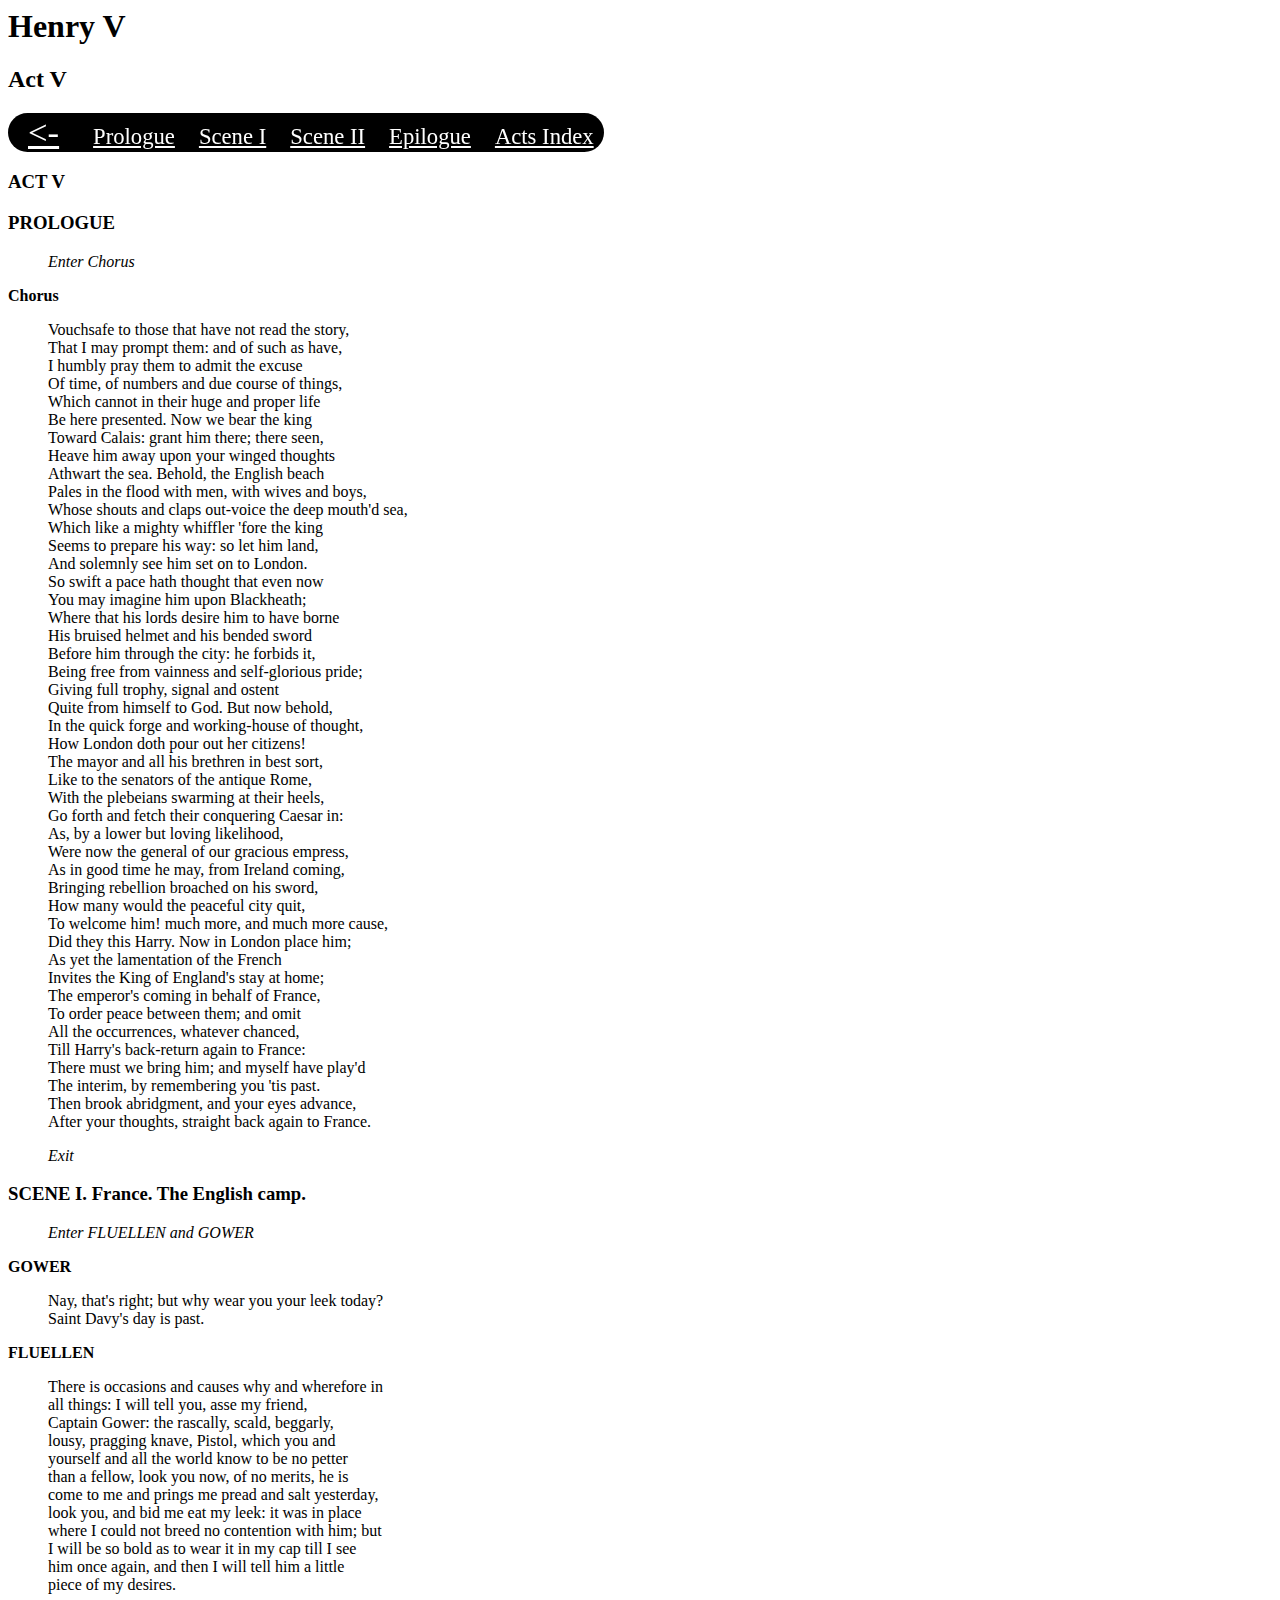
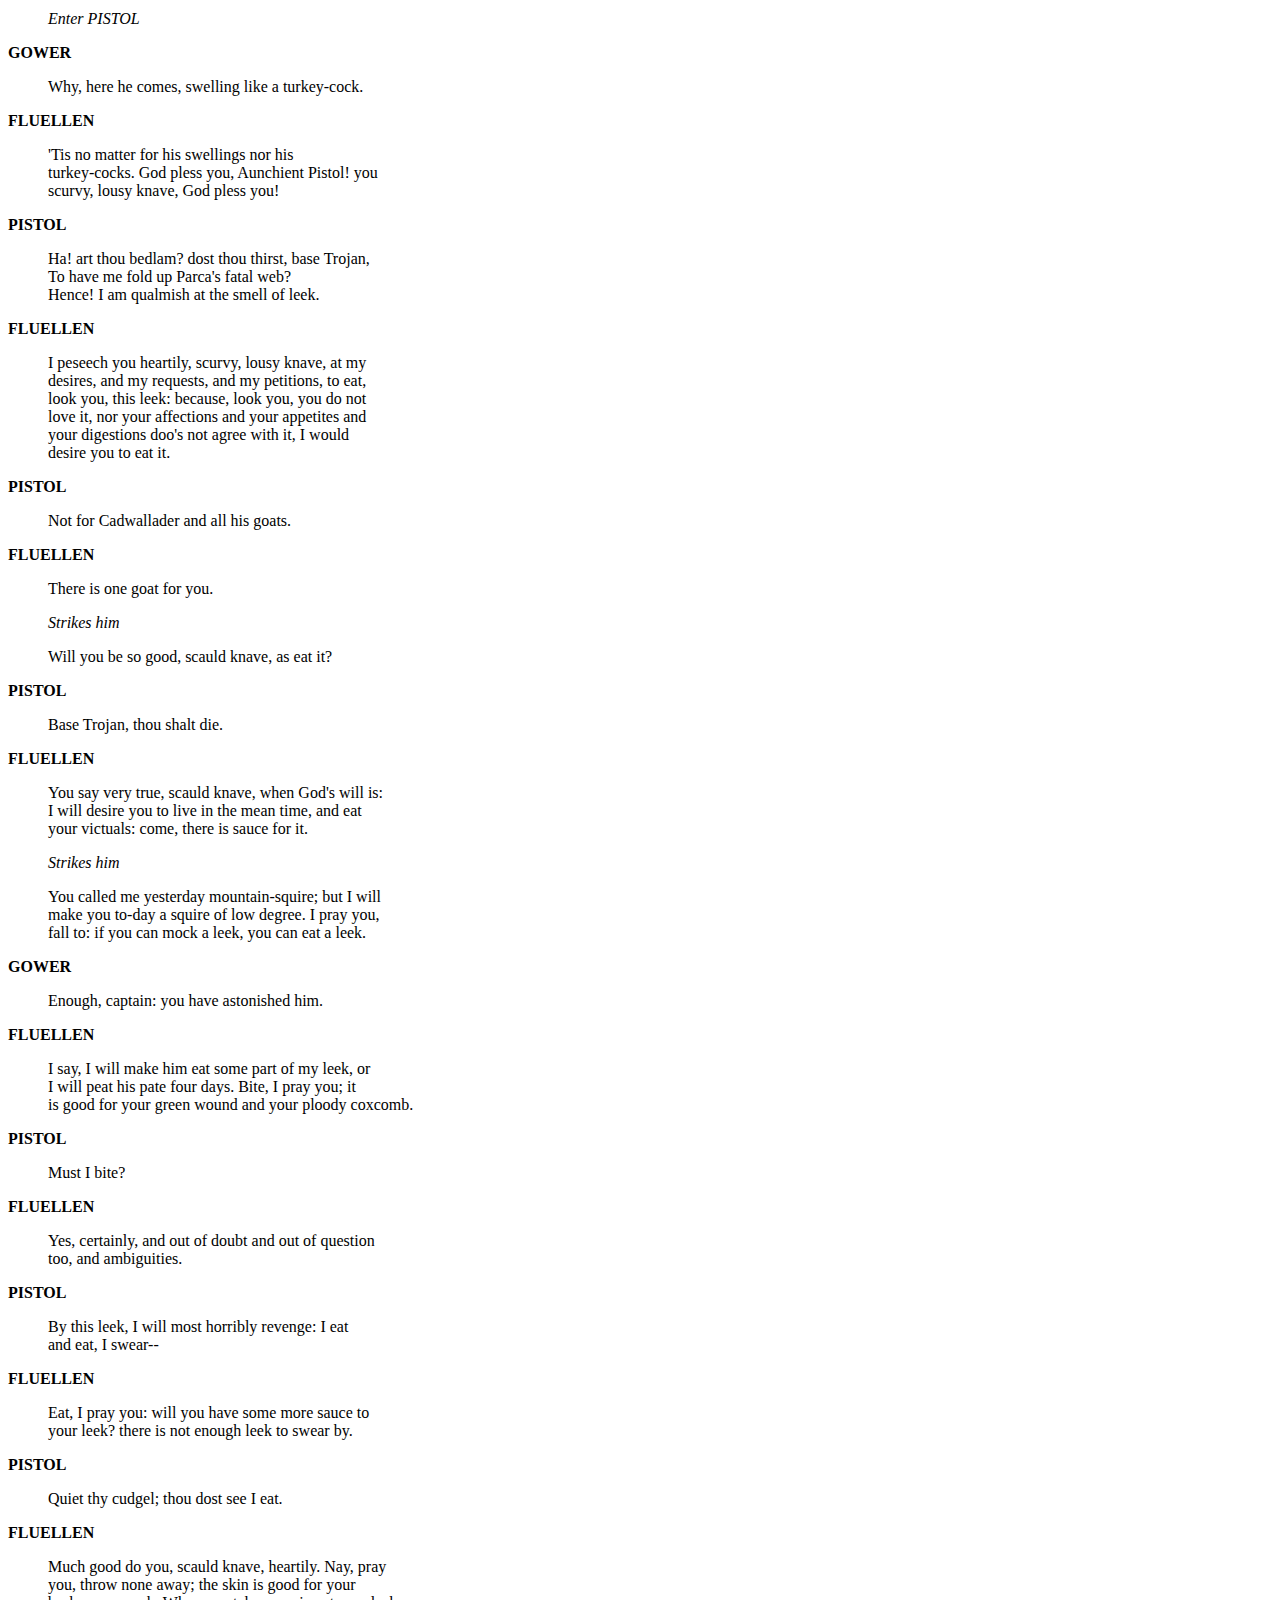
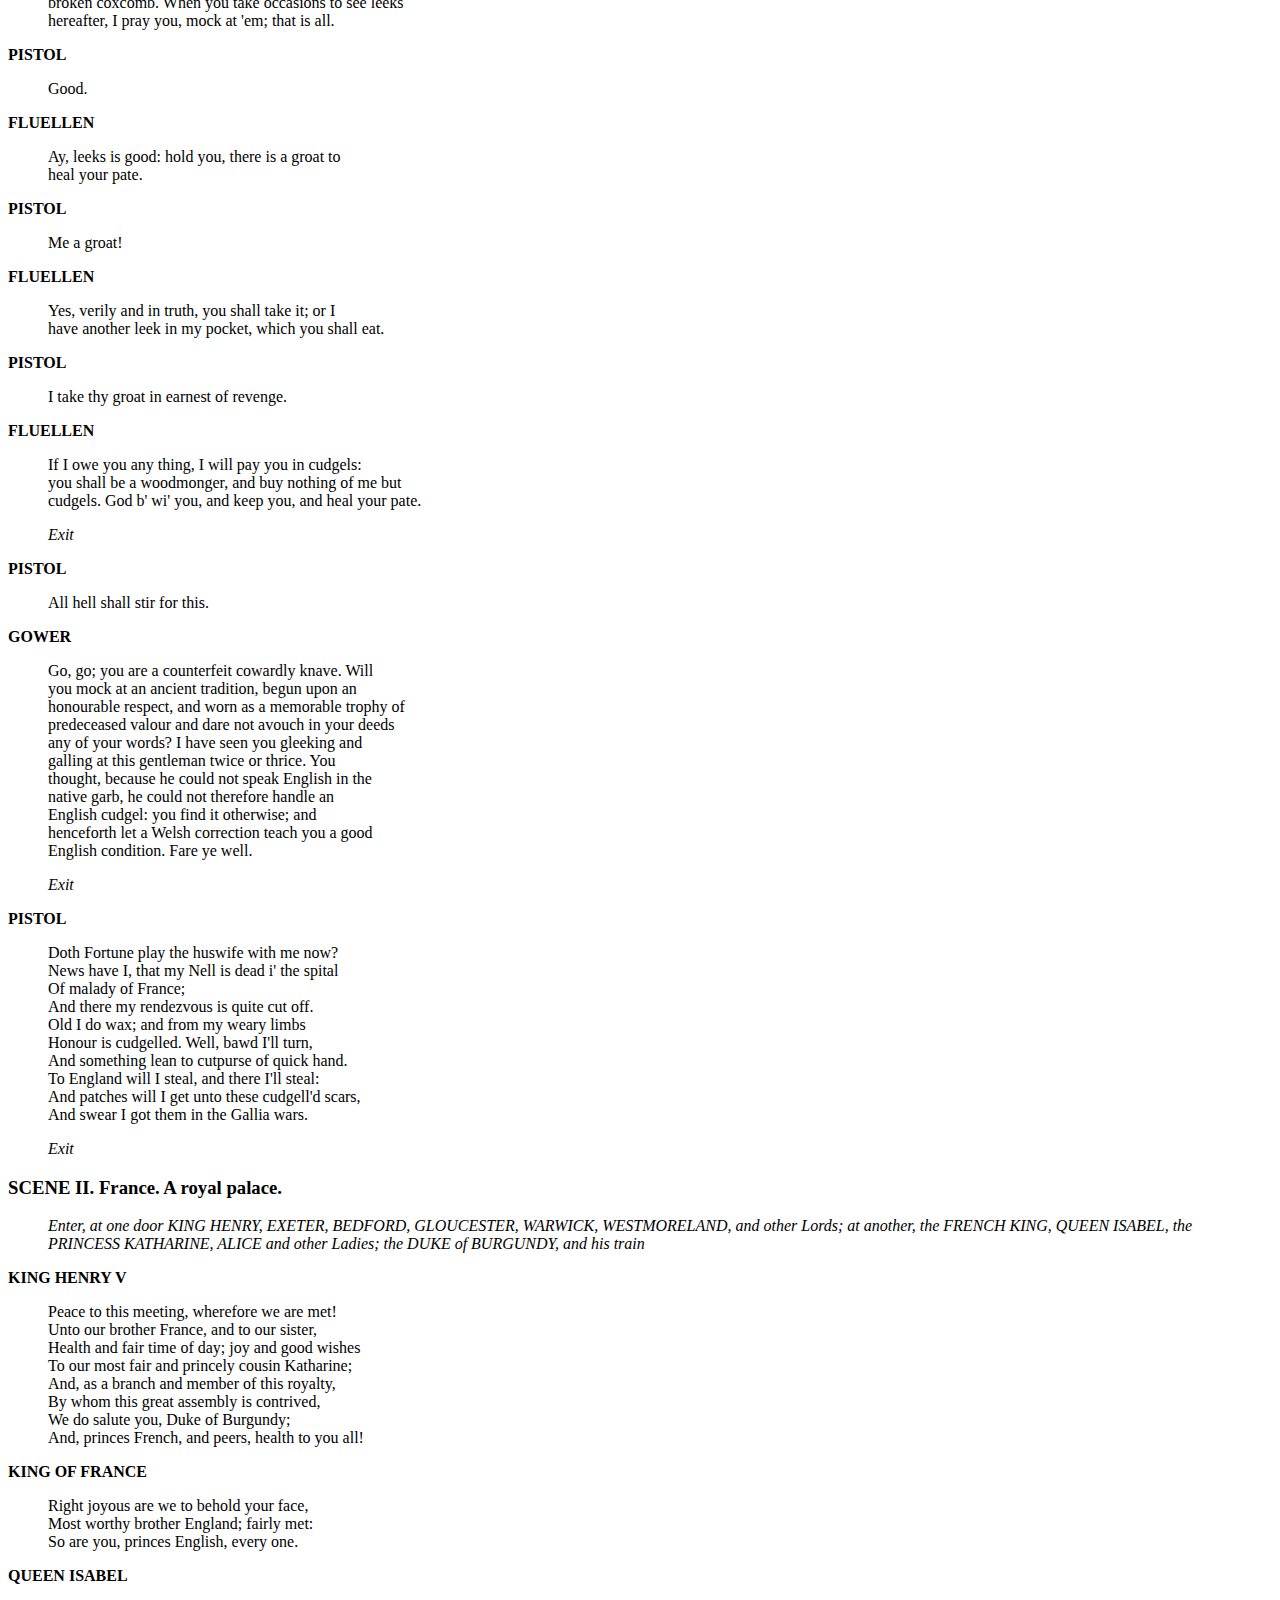
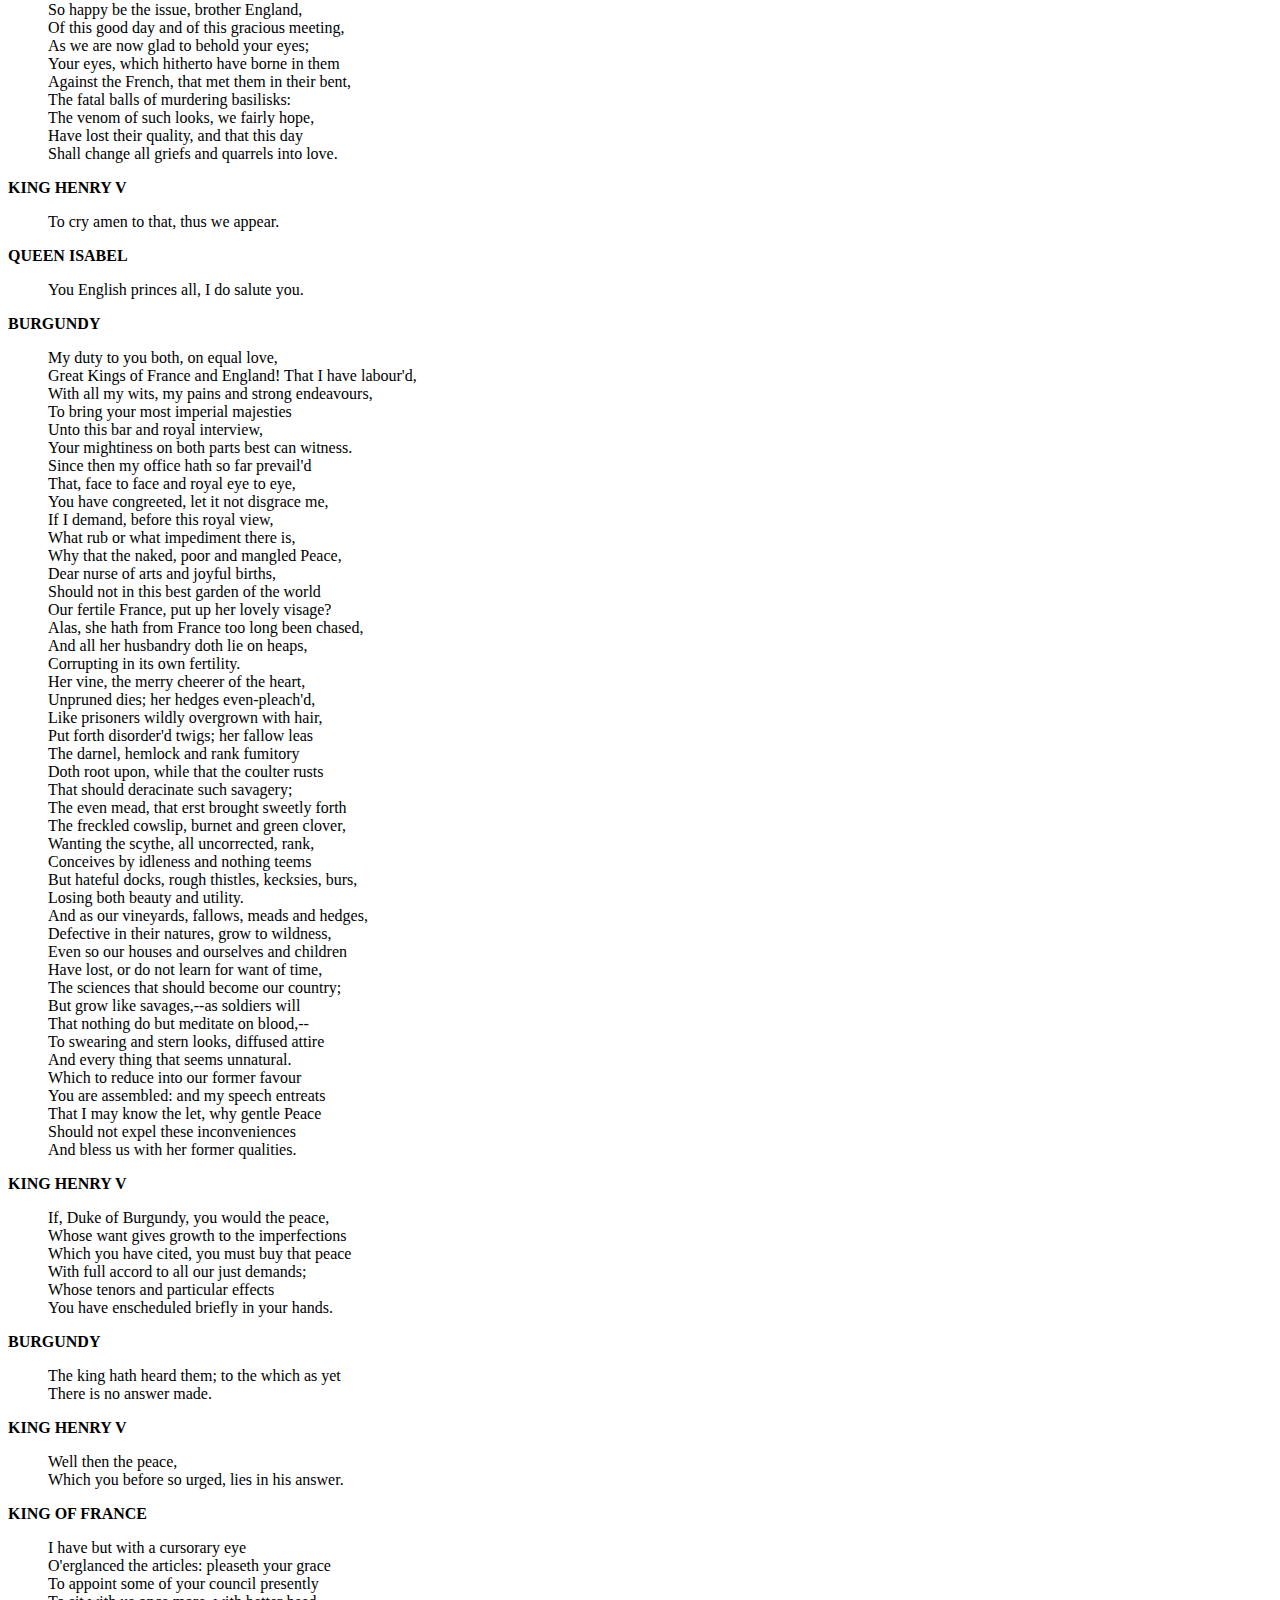
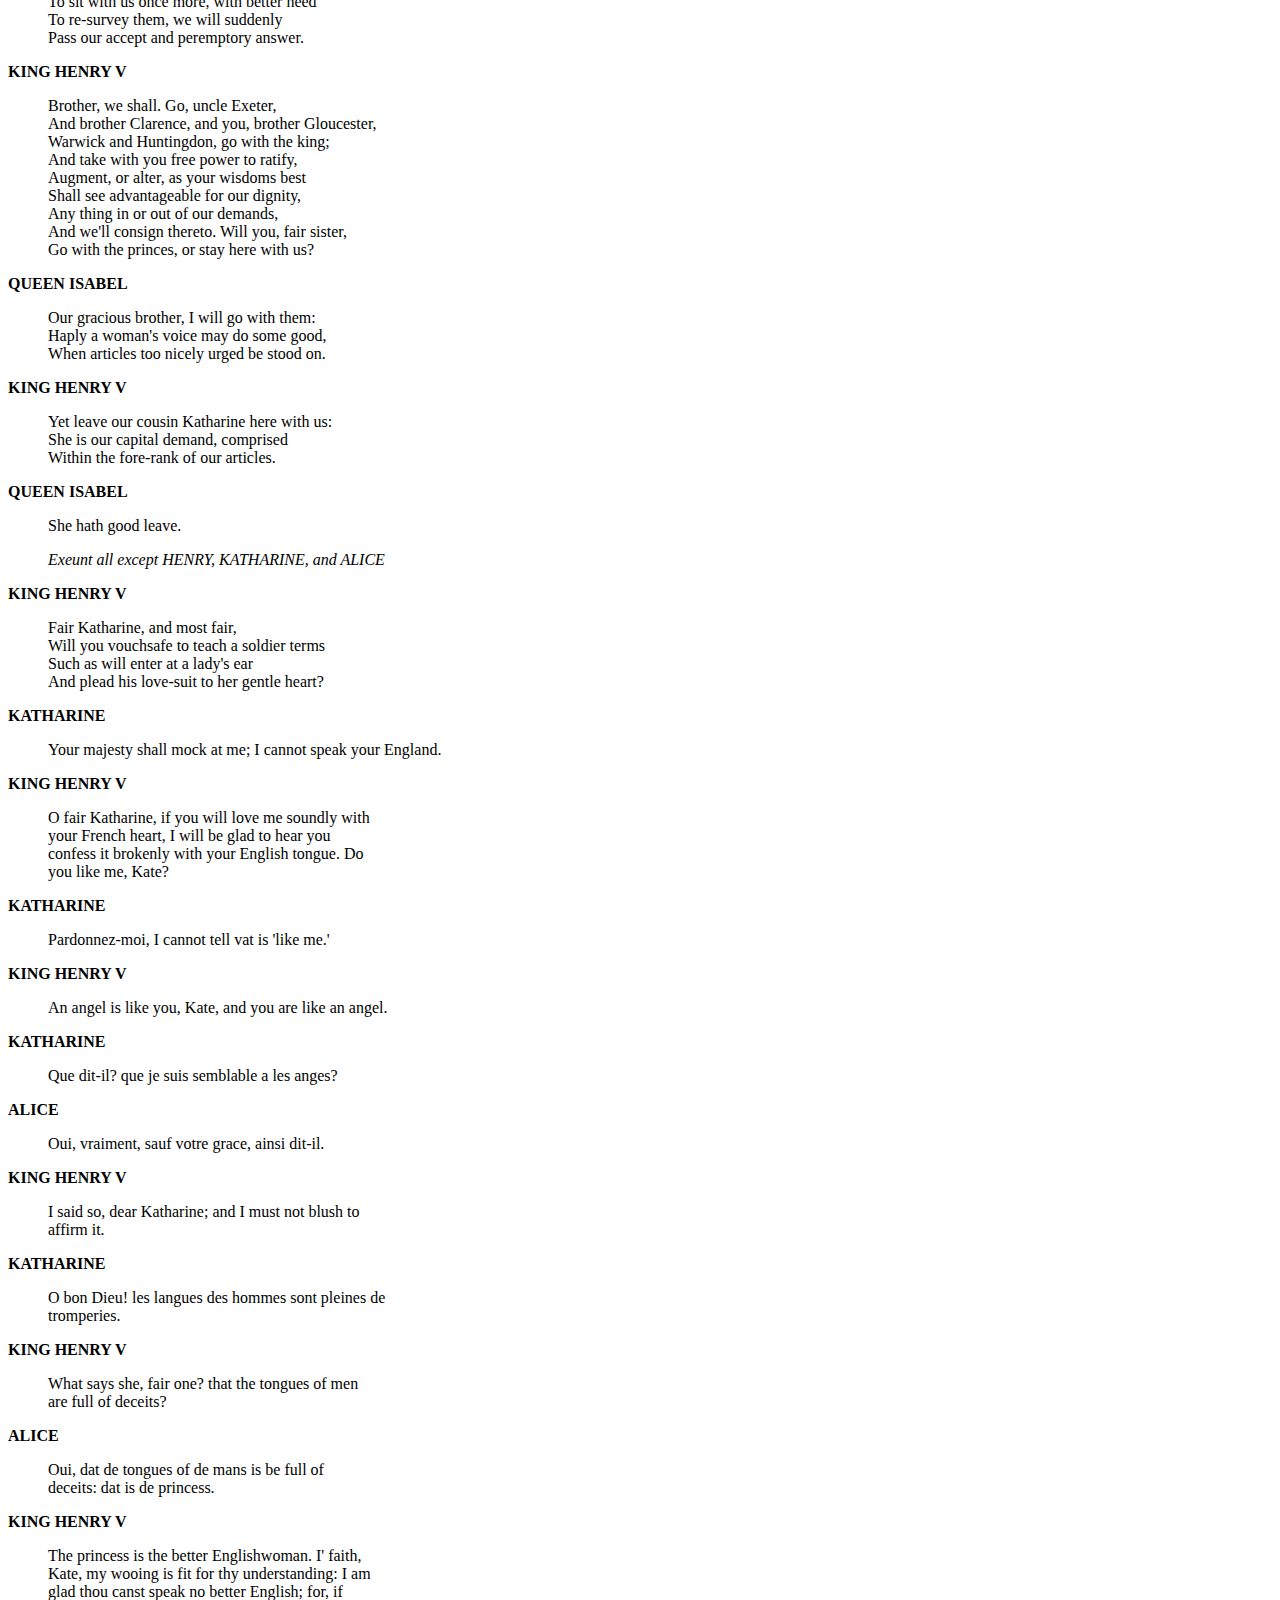
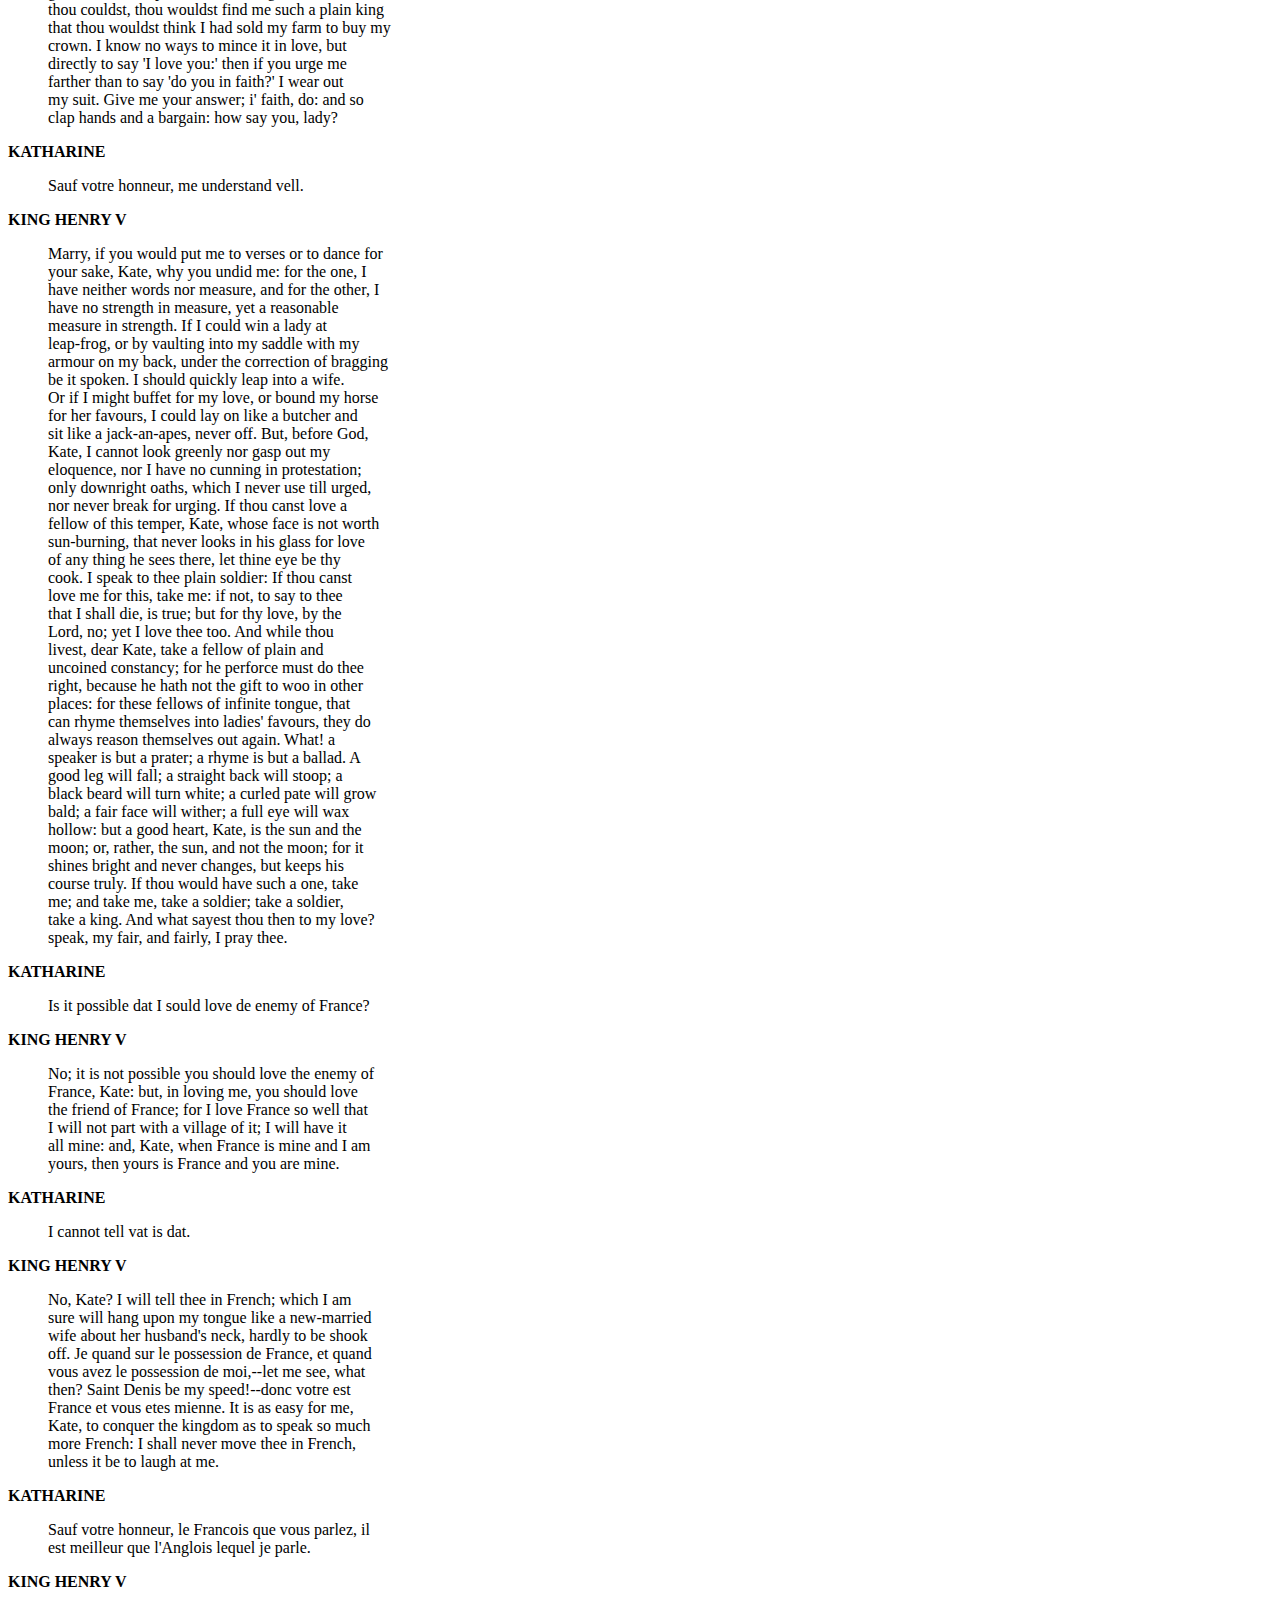
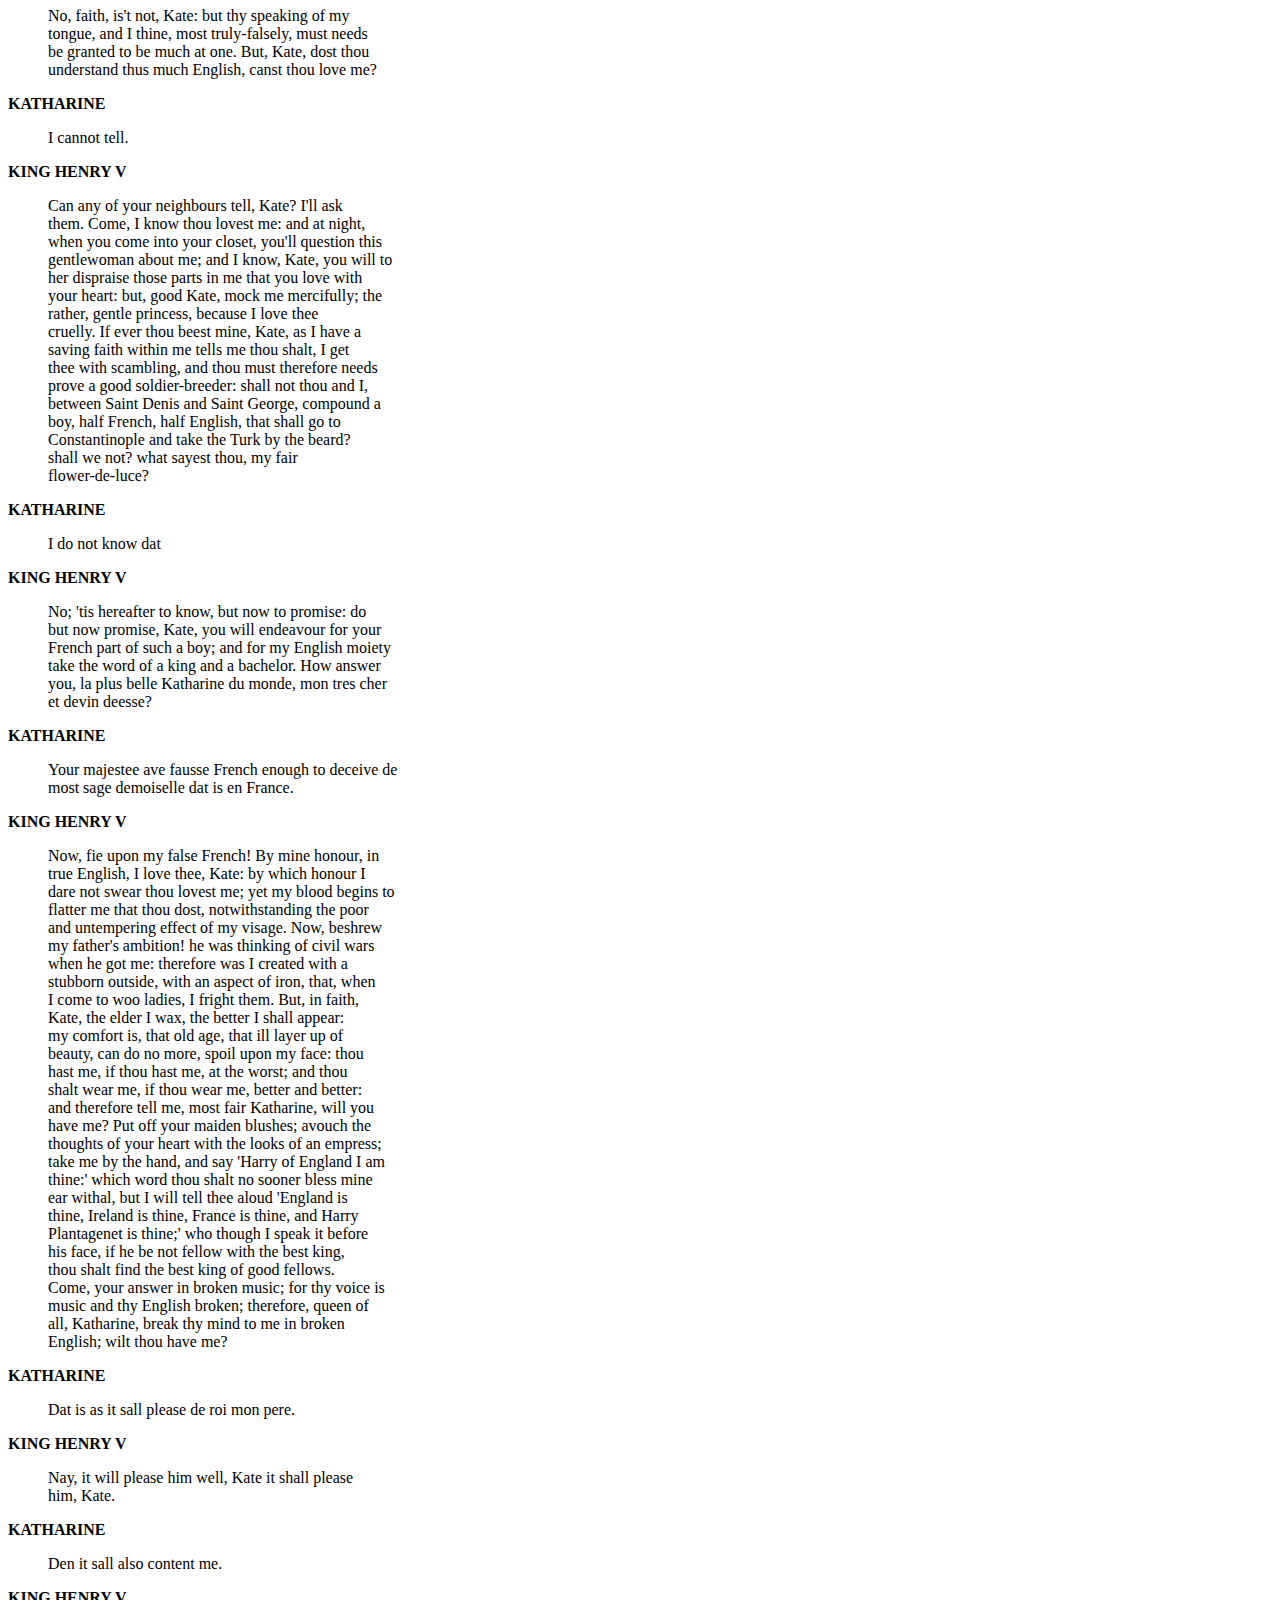
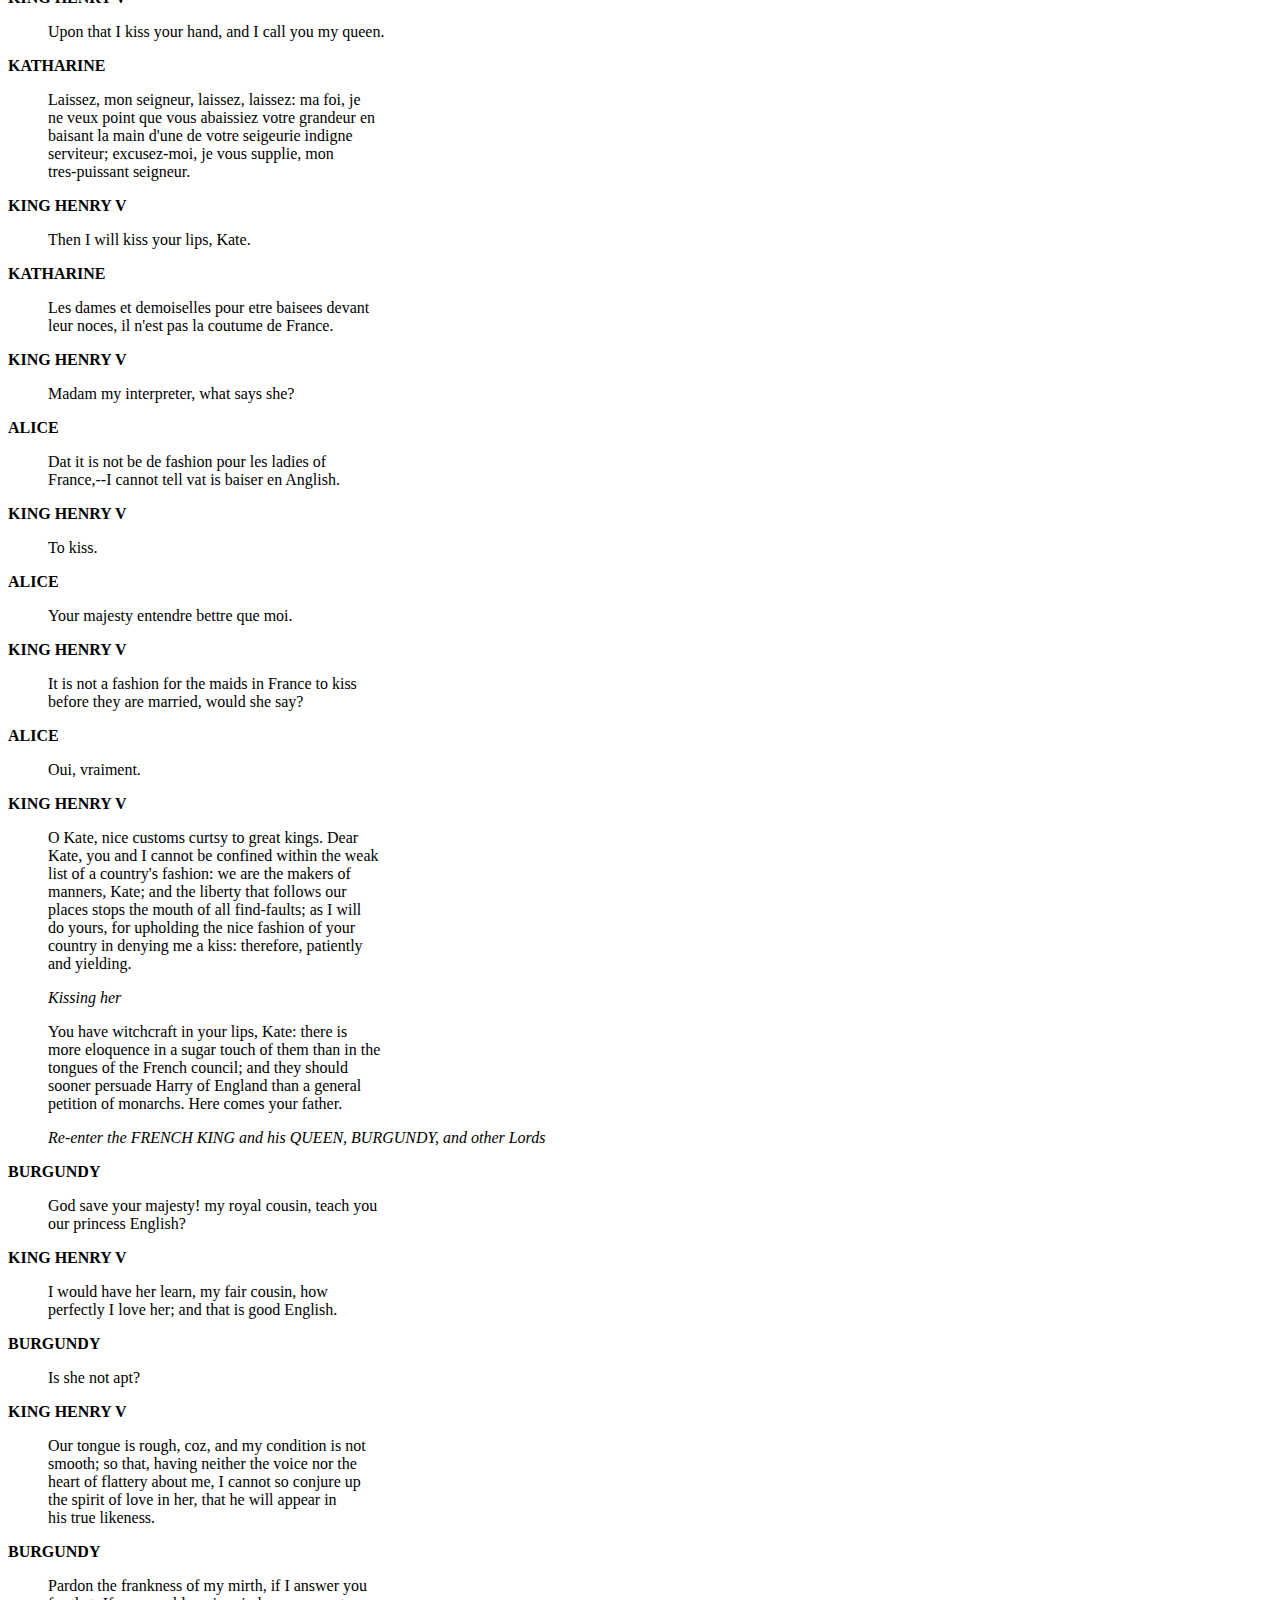
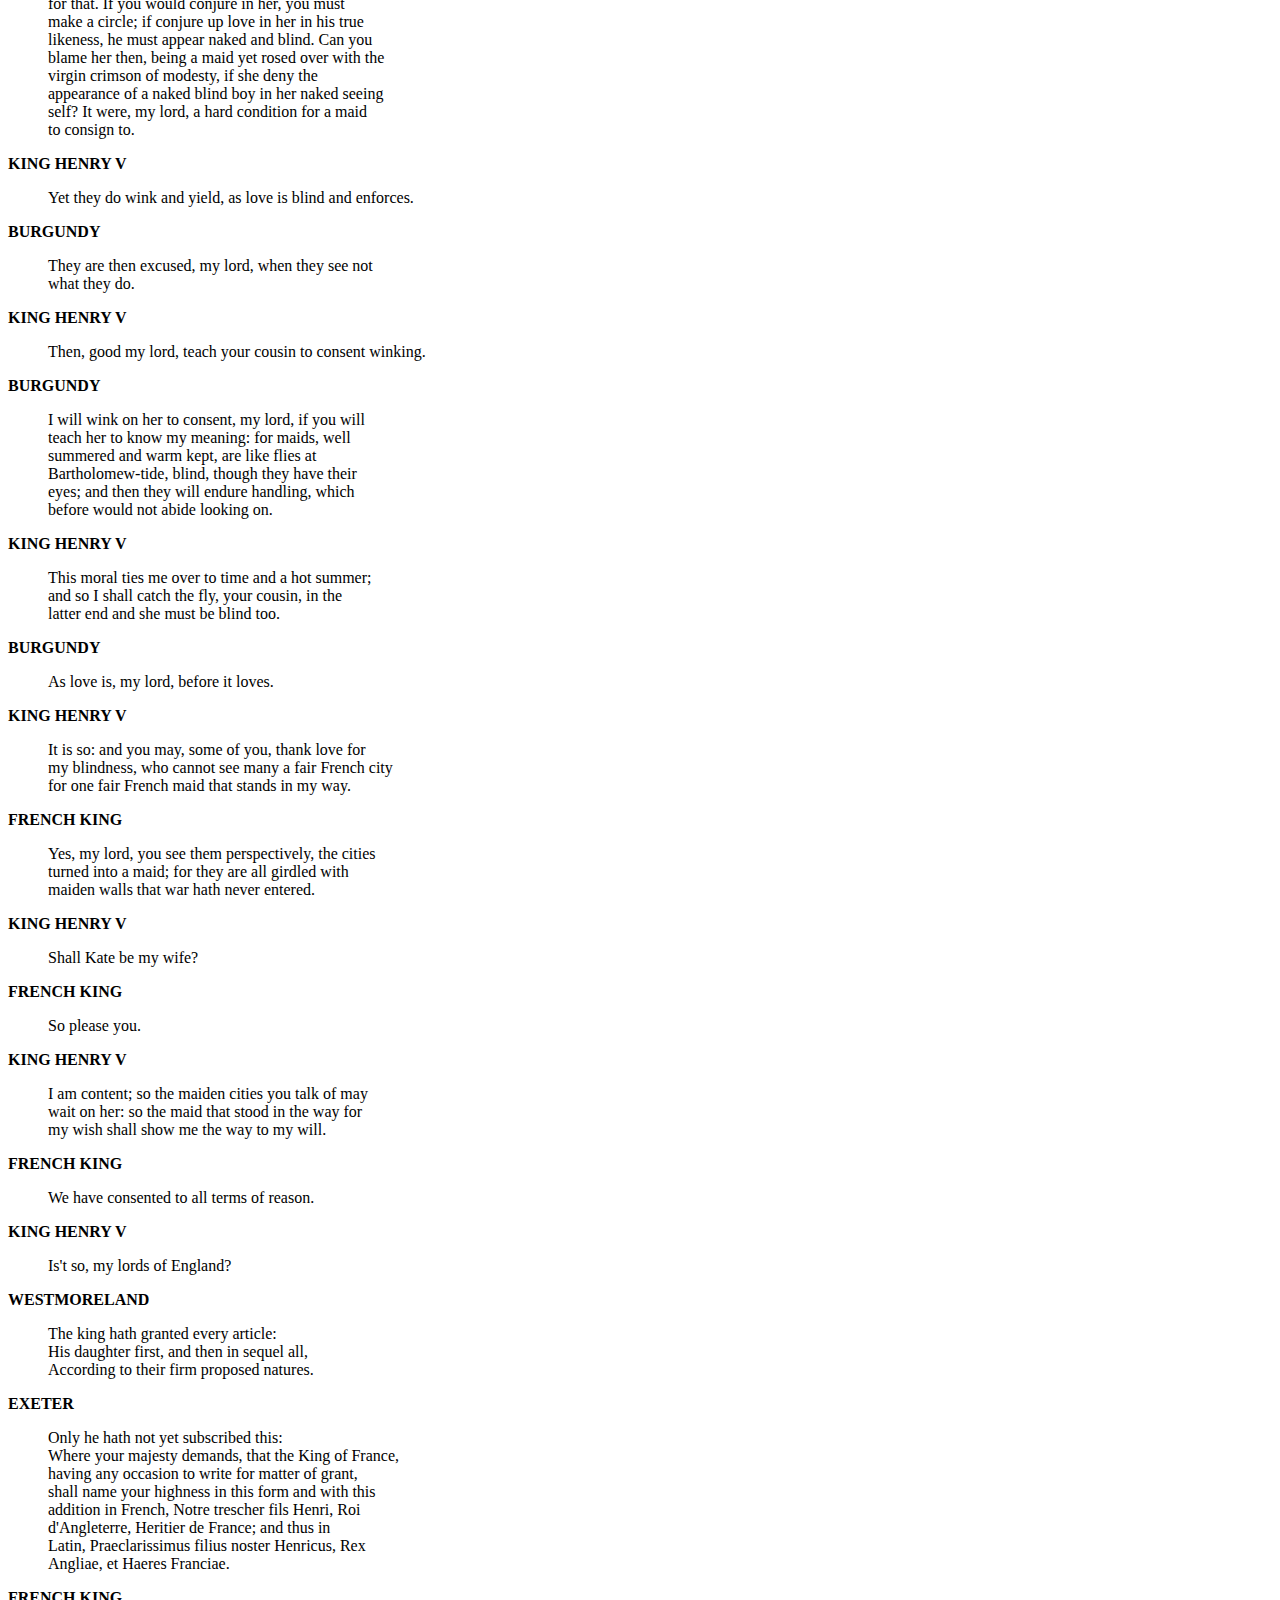
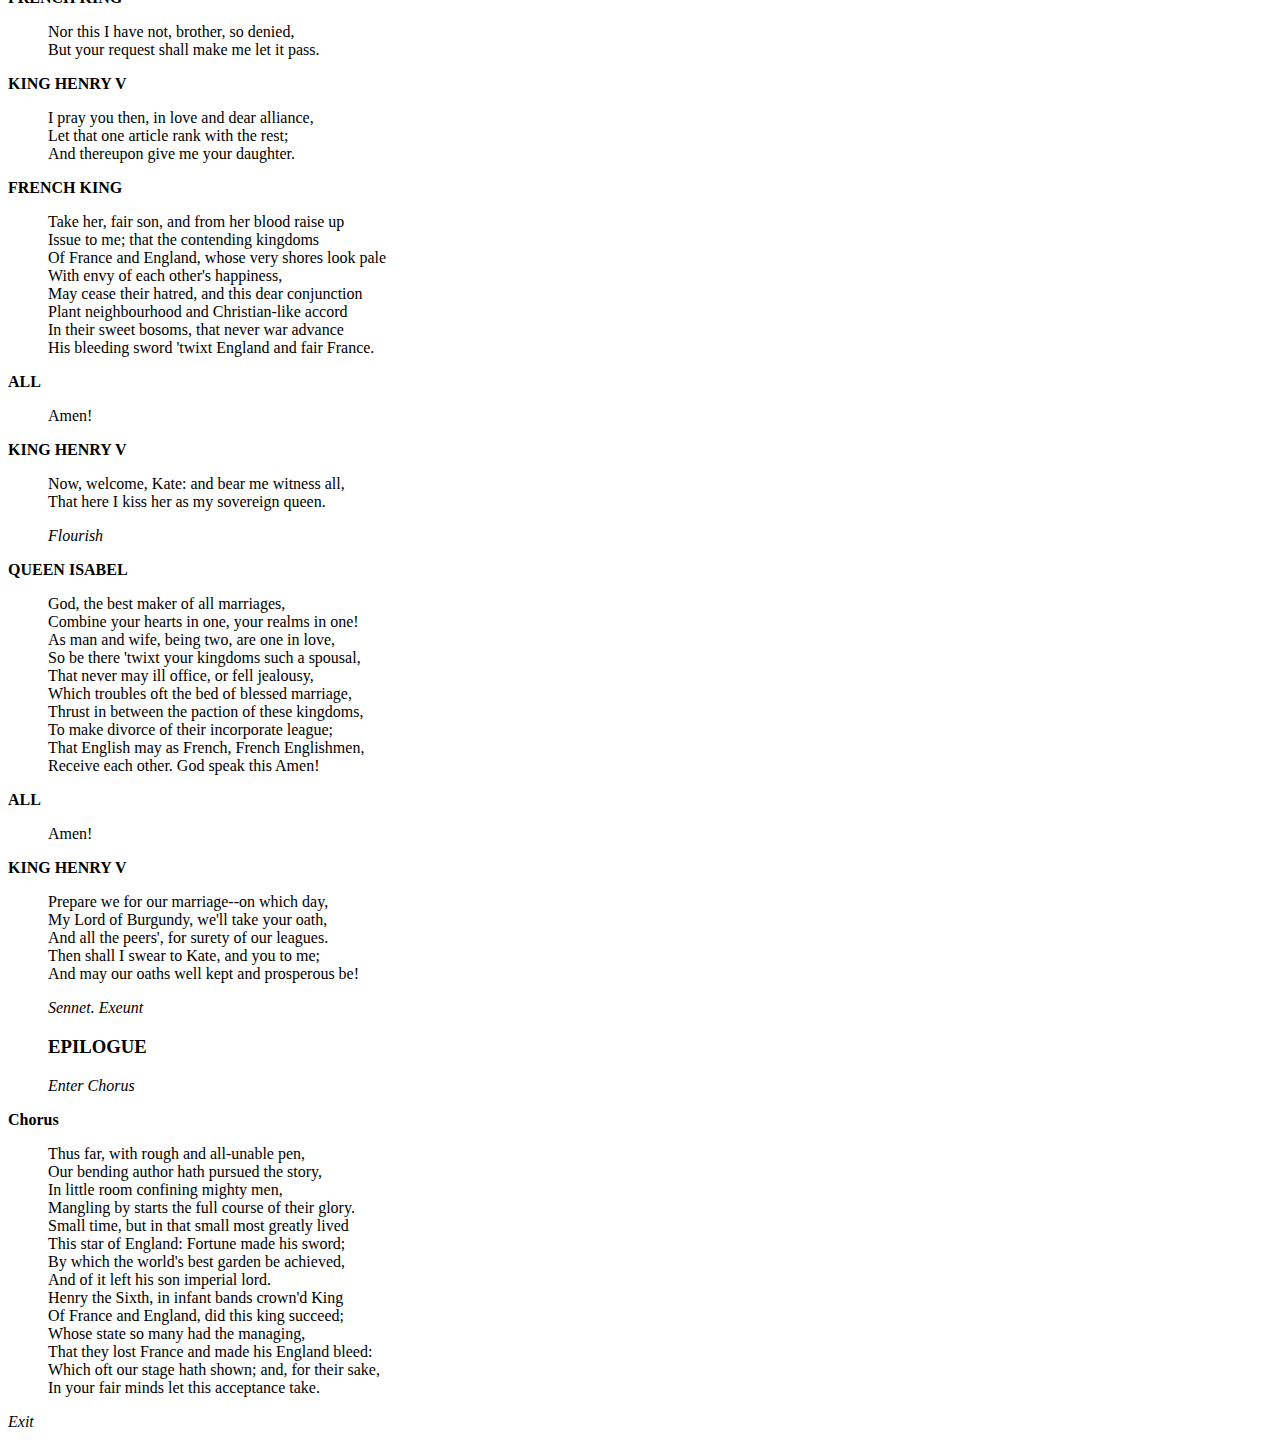
<file: lab05 (1)/Act V.html>
<html>
<header>
    <title>Henry V - A Shakespeare Play</title>
    <link href="style1.css" rel="stylesheet">
    <meta name="viewport" content="width=device-width, initial-scale=1.0">
</header>
<body>

    <h1 id="title">Henry V</h1>
    <h2 id="subtitle">Act V</h2>

    <nav>
    <a href="Act%20IV.html" class="nav-arrow right"><-</a>
    <a class="act5scenes" href="#act5prologue">Prologue</a>
    <a class="act5scenes" href="#act5scene1">Scene I</a>
    <a class="act5scenes" href="#act5scene2">Scene II</a>
    <a class="act5scenes" href="#act5epilogue">Epilogue</a>
    <a class="act5scenes" href="Acts%20Index.html">Acts Index</a>
    
    
    </nav>
    
  <h3 id="act5">ACT V</h3>

        <h3 id="act5prologue">PROLOGUE</h3>

        <p>
        </p><blockquote>

            <i>Enter Chorus</i>

        </blockquote>



        <b>Chorus</b>

        <blockquote>

            Vouchsafe to those that have not read the story,<br>

            That I may prompt them: and of such as have,<br>

            I humbly pray them to admit the excuse<br>

            Of time, of numbers and due course of things,<br>

            Which cannot in their huge and proper life<br>

            Be here presented. Now we bear the king<br>

            Toward Calais: grant him there; there seen,<br>

            Heave him away upon your winged thoughts<br>

            Athwart the sea. Behold, the English beach<br>

            Pales in the flood with men, with wives and boys,<br>

            Whose shouts and claps out-voice the deep mouth'd sea,<br>

            Which like a mighty whiffler 'fore the king<br>

            Seems to prepare his way: so let him land,<br>

            And solemnly see him set on to London.<br>

            So swift a pace hath thought that even now<br>

            You may imagine him upon Blackheath;<br>

            Where that his lords desire him to have borne<br>

            His bruised helmet and his bended sword<br>

            Before him through the city: he forbids it,<br>

            Being free from vainness and self-glorious pride;<br>

            Giving full trophy, signal and ostent<br>

            Quite from himself to God. But now behold,<br>

            In the quick forge and working-house of thought,<br>

            How London doth pour out her citizens!<br>

            The mayor and all his brethren in best sort,<br>

            Like to the senators of the antique Rome,<br>

            With the plebeians swarming at their heels,<br>

            Go forth and fetch their conquering Caesar in:<br>

            As, by a lower but loving likelihood,<br>

            Were now the general of our gracious empress,<br>

            As in good time he may, from Ireland coming,<br>

            Bringing rebellion broached on his sword,<br>

            How many would the peaceful city quit,<br>

            To welcome him! much more, and much more cause,<br>

            Did they this Harry. Now in London place him;<br>

            As yet the lamentation of the French<br>

            Invites the King of England's stay at home;<br>

            The emperor's coming in behalf of France,<br>

            To order peace between them; and omit<br>

            All the occurrences, whatever chanced,<br>

            Till Harry's back-return again to France:<br>

            There must we bring him; and myself have play'd<br>

            The interim, by remembering you 'tis past.<br>

            Then brook abridgment, and your eyes advance,<br>

            After your thoughts, straight back again to France.<br>

            <p><i>Exit</i></p>

        </blockquote>

        <h3 id="act5scene1">SCENE I. France. The English camp.</h3>

        <p>
        </p><blockquote>

            <i>Enter FLUELLEN and GOWER</i>

        </blockquote>



        <b>GOWER</b>

        <blockquote>

            Nay, that's right; but why wear you your leek today?<br>

            Saint Davy's day is past.<br>

        </blockquote>



        <b>FLUELLEN</b>

        <blockquote>

            There is occasions and causes why and wherefore in<br>

            all things: I will tell you, asse my friend,<br>

            Captain Gower: the rascally, scald, beggarly,<br>

            lousy, pragging knave, Pistol, which you and<br>

            yourself and all the world know to be no petter<br>

            than a fellow, look you now, of no merits, he is<br>

            come to me and prings me pread and salt yesterday,<br>

            look you, and bid me eat my leek: it was in place<br>

            where I could not breed no contention with him; but<br>

            I will be so bold as to wear it in my cap till I see<br>

            him once again, and then I will tell him a little<br>

            piece of my desires.<br>

            <p><i>Enter PISTOL</i></p>

        </blockquote>



        <b>GOWER</b>

        <blockquote>

            Why, here he comes, swelling like a turkey-cock.<br>

        </blockquote>



        <b>FLUELLEN</b>

        <blockquote>

            'Tis no matter for his swellings nor his<br>

            turkey-cocks. God pless you, Aunchient Pistol! you<br>

            scurvy, lousy knave, God pless you!<br>

        </blockquote>



        <b>PISTOL</b>

        <blockquote>

            Ha! art thou bedlam? dost thou thirst, base Trojan,<br>

            To have me fold up Parca's fatal web?<br>

            Hence! I am qualmish at the smell of leek.<br>

        </blockquote>



        <b>FLUELLEN</b>

        <blockquote>

            I peseech you heartily, scurvy, lousy knave, at my<br>

            desires, and my requests, and my petitions, to eat,<br>

            look you, this leek: because, look you, you do not<br>

            love it, nor your affections and your appetites and<br>

            your digestions doo's not agree with it, I would<br>

            desire you to eat it.<br>

        </blockquote>



        <b>PISTOL</b>

        <blockquote>

            Not for Cadwallader and all his goats.<br>

        </blockquote>



        <b>FLUELLEN</b>

        <blockquote>

            There is one goat for you.<br>

            <p><i>Strikes him</i></p>

            Will you be so good, scauld knave, as eat it?<br>

        </blockquote>



        <b>PISTOL</b>

        <blockquote>

            Base Trojan, thou shalt die.<br>

        </blockquote>



        <b>FLUELLEN</b>

        <blockquote>

            You say very true, scauld knave, when God's will is:<br>

            I will desire you to live in the mean time, and eat<br>

            your victuals: come, there is sauce for it.<br>

            <p><i>Strikes him</i></p>

            You called me yesterday mountain-squire; but I will<br>

            make you to-day a squire of low degree. I pray you,<br>

            fall to: if you can mock a leek, you can eat a leek.<br>

        </blockquote>



        <b>GOWER</b>

        <blockquote>

            Enough, captain: you have astonished him.<br>

        </blockquote>



        <b>FLUELLEN</b>

        <blockquote>

            I say, I will make him eat some part of my leek, or<br>

            I will peat his pate four days. Bite, I pray you; it<br>

            is good for your green wound and your ploody coxcomb.<br>

        </blockquote>



        <b>PISTOL</b>

        <blockquote>

            Must I bite?<br>

        </blockquote>



        <b>FLUELLEN</b>

        <blockquote>

            Yes, certainly, and out of doubt and out of question<br>

            too, and ambiguities.<br>

        </blockquote>



        <b>PISTOL</b>

        <blockquote>

            By this leek, I will most horribly revenge: I eat<br>

            and eat, I swear--<br>

        </blockquote>



        <b>FLUELLEN</b>

        <blockquote>

            Eat, I pray you: will you have some more sauce to<br>

            your leek? there is not enough leek to swear by.<br>

        </blockquote>



        <b>PISTOL</b>

        <blockquote>

            Quiet thy cudgel; thou dost see I eat.<br>

        </blockquote>



        <b>FLUELLEN</b>

        <blockquote>

            Much good do you, scauld knave, heartily. Nay, pray<br>

            you, throw none away; the skin is good for your<br>

            broken coxcomb. When you take occasions to see leeks<br>

            hereafter, I pray you, mock at 'em; that is all.<br>

        </blockquote>



        <b>PISTOL</b>

        <blockquote>

            Good.<br>

        </blockquote>



        <b>FLUELLEN</b>

        <blockquote>

            Ay, leeks is good: hold you, there is a groat to<br>

            heal your pate.<br>

        </blockquote>



        <b>PISTOL</b>

        <blockquote>

            Me a groat!<br>

        </blockquote>



        <b>FLUELLEN</b>

        <blockquote>

            Yes, verily and in truth, you shall take it; or I<br>

            have another leek in my pocket, which you shall eat.<br>

        </blockquote>



        <b>PISTOL</b>

        <blockquote>

            I take thy groat in earnest of revenge.<br>

        </blockquote>



        <b>FLUELLEN</b>

        <blockquote>

            If I owe you any thing, I will pay you in cudgels:<br>

            you shall be a woodmonger, and buy nothing of me but<br>

            cudgels. God b' wi' you, and keep you, and heal your pate.<br>

            <p><i>Exit</i></p>

        </blockquote>



        <b>PISTOL</b>

        <blockquote>

            All hell shall stir for this.<br>

        </blockquote>



        <b>GOWER</b>

        <blockquote>

            Go, go; you are a counterfeit cowardly knave. Will<br>

            you mock at an ancient tradition, begun upon an<br>

            honourable respect, and worn as a memorable trophy of<br>

            predeceased valour and dare not avouch in your deeds<br>

            any of your words? I have seen you gleeking and<br>

            galling at this gentleman twice or thrice. You<br>

            thought, because he could not speak English in the<br>

            native garb, he could not therefore handle an<br>

            English cudgel: you find it otherwise; and<br>

            henceforth let a Welsh correction teach you a good<br>

            English condition. Fare ye well.<br>

            <p><i>Exit</i></p>

        </blockquote>



        <b>PISTOL</b>

        <blockquote>

            Doth Fortune play the huswife with me now?<br>

            News have I, that my Nell is dead i' the spital<br>

            Of malady of France;<br>

            And there my rendezvous is quite cut off.<br>

            Old I do wax; and from my weary limbs<br>

            Honour is cudgelled. Well, bawd I'll turn,<br>

            And something lean to cutpurse of quick hand.<br>

            To England will I steal, and there I'll steal:<br>

            And patches will I get unto these cudgell'd scars,<br>

            And swear I got them in the Gallia wars.<br>

            <p><i>Exit</i></p>

        </blockquote>

        <h3 id="act5scene2">SCENE II. France. A royal palace.</h3>

        <p>
        </p><blockquote>

            <i>Enter, at one door KING HENRY, EXETER, BEDFORD, GLOUCESTER, WARWICK, WESTMORELAND, and other Lords; at another, the FRENCH KING, QUEEN ISABEL, the PRINCESS KATHARINE, ALICE and other Ladies; the DUKE of BURGUNDY, and his train</i>

        </blockquote>



        <b>KING HENRY V</b>

        <blockquote>

            Peace to this meeting, wherefore we are met!<br>

            Unto our brother France, and to our sister,<br>

            Health and fair time of day; joy and good wishes<br>

            To our most fair and princely cousin Katharine;<br>

            And, as a branch and member of this royalty,<br>

            By whom this great assembly is contrived,<br>

            We do salute you, Duke of Burgundy;<br>

            And, princes French, and peers, health to you all!<br>

        </blockquote>



        <b>KING OF FRANCE</b>

        <blockquote>

            Right joyous are we to behold your face,<br>

            Most worthy brother England; fairly met:<br>

            So are you, princes English, every one.<br>

        </blockquote>



        <b>QUEEN ISABEL</b>

        <blockquote>

            So happy be the issue, brother England,<br>

            Of this good day and of this gracious meeting,<br>

            As we are now glad to behold your eyes;<br>

            Your eyes, which hitherto have borne in them<br>

            Against the French, that met them in their bent,<br>

            The fatal balls of murdering basilisks:<br>

            The venom of such looks, we fairly hope,<br>

            Have lost their quality, and that this day<br>

            Shall change all griefs and quarrels into love.<br>

        </blockquote>



        <b>KING HENRY V</b>

        <blockquote>

            To cry amen to that, thus we appear.<br>

        </blockquote>



        <b>QUEEN ISABEL</b>

        <blockquote>

            You English princes all, I do salute you.<br>

        </blockquote>



        <b>BURGUNDY</b>

        <blockquote>

            My duty to you both, on equal love,<br>

            Great Kings of France and England! That I have labour'd,<br>

            With all my wits, my pains and strong endeavours,<br>

            To bring your most imperial majesties<br>

            Unto this bar and royal interview,<br>

            Your mightiness on both parts best can witness.<br>

            Since then my office hath so far prevail'd<br>

            That, face to face and royal eye to eye,<br>

            You have congreeted, let it not disgrace me,<br>

            If I demand, before this royal view,<br>

            What rub or what impediment there is,<br>

            Why that the naked, poor and mangled Peace,<br>

            Dear nurse of arts and joyful births,<br>

            Should not in this best garden of the world<br>

            Our fertile France, put up her lovely visage?<br>

            Alas, she hath from France too long been chased,<br>

            And all her husbandry doth lie on heaps,<br>

            Corrupting in its own fertility.<br>

            Her vine, the merry cheerer of the heart,<br>

            Unpruned dies; her hedges even-pleach'd,<br>

            Like prisoners wildly overgrown with hair,<br>

            Put forth disorder'd twigs; her fallow leas<br>

            The darnel, hemlock and rank fumitory<br>

            Doth root upon, while that the coulter rusts<br>

            That should deracinate such savagery;<br>

            The even mead, that erst brought sweetly forth<br>

            The freckled cowslip, burnet and green clover,<br>

            Wanting the scythe, all uncorrected, rank,<br>

            Conceives by idleness and nothing teems<br>

            But hateful docks, rough thistles, kecksies, burs,<br>

            Losing both beauty and utility.<br>

            And as our vineyards, fallows, meads and hedges,<br>

            Defective in their natures, grow to wildness,<br>

            Even so our houses and ourselves and children<br>

            Have lost, or do not learn for want of time,<br>

            The sciences that should become our country;<br>

            But grow like savages,--as soldiers will<br>

            That nothing do but meditate on blood,--<br>

            To swearing and stern looks, diffused attire<br>

            And every thing that seems unnatural.<br>

            Which to reduce into our former favour<br>

            You are assembled: and my speech entreats<br>

            That I may know the let, why gentle Peace<br>

            Should not expel these inconveniences<br>

            And bless us with her former qualities.<br>

        </blockquote>



        <b>KING HENRY V</b>

        <blockquote>

            If, Duke of Burgundy, you would the peace,<br>

            Whose want gives growth to the imperfections<br>

            Which you have cited, you must buy that peace<br>

            With full accord to all our just demands;<br>

            Whose tenors and particular effects<br>

            You have enscheduled briefly in your hands.<br>

        </blockquote>



        <b>BURGUNDY</b>

        <blockquote>

            The king hath heard them; to the which as yet<br>

            There is no answer made.<br>

        </blockquote>



        <b>KING HENRY V</b>

        <blockquote>

            Well then the peace,<br>

            Which you before so urged, lies in his answer.<br>

        </blockquote>



        <b>KING OF FRANCE</b>

        <blockquote>

            I have but with a cursorary eye<br>

            O'erglanced the articles: pleaseth your grace<br>

            To appoint some of your council presently<br>

            To sit with us once more, with better heed<br>

            To re-survey them, we will suddenly<br>

            Pass our accept and peremptory answer.<br>

        </blockquote>



        <b>KING HENRY V</b>

        <blockquote>

            Brother, we shall. Go, uncle Exeter,<br>

            And brother Clarence, and you, brother Gloucester,<br>

            Warwick and Huntingdon, go with the king;<br>

            And take with you free power to ratify,<br>

            Augment, or alter, as your wisdoms best<br>

            Shall see advantageable for our dignity,<br>

            Any thing in or out of our demands,<br>

            And we'll consign thereto. Will you, fair sister,<br>

            Go with the princes, or stay here with us?<br>

        </blockquote>



        <b>QUEEN ISABEL</b>

        <blockquote>

            Our gracious brother, I will go with them:<br>

            Haply a woman's voice may do some good,<br>

            When articles too nicely urged be stood on.<br>

        </blockquote>



        <b>KING HENRY V</b>

        <blockquote>

            Yet leave our cousin Katharine here with us:<br>

            She is our capital demand, comprised<br>

            Within the fore-rank of our articles.<br>

        </blockquote>



        <b>QUEEN ISABEL</b>

        <blockquote>

            She hath good leave.<br>

            <p><i>Exeunt all except HENRY, KATHARINE, and ALICE</i></p>

        </blockquote>



        <b>KING HENRY V</b>

        <blockquote>

            Fair Katharine, and most fair,<br>

            Will you vouchsafe to teach a soldier terms<br>

            Such as will enter at a lady's ear<br>

            And plead his love-suit to her gentle heart?<br>

        </blockquote>



        <b>KATHARINE</b>

        <blockquote>

            Your majesty shall mock at me; I cannot speak your England.<br>

        </blockquote>



        <b>KING HENRY V</b>

        <blockquote>

            O fair Katharine, if you will love me soundly with<br>

            your French heart, I will be glad to hear you<br>

            confess it brokenly with your English tongue. Do<br>

            you like me, Kate?<br>

        </blockquote>



        <b>KATHARINE</b>

        <blockquote>

            Pardonnez-moi, I cannot tell vat is 'like me.'<br>

        </blockquote>



        <b>KING HENRY V</b>

        <blockquote>

            An angel is like you, Kate, and you are like an angel.<br>

        </blockquote>



        <b>KATHARINE</b>

        <blockquote>

            Que dit-il? que je suis semblable a les anges?<br>

        </blockquote>



        <b>ALICE</b>

        <blockquote>

            Oui, vraiment, sauf votre grace, ainsi dit-il.<br>

        </blockquote>



        <b>KING HENRY V</b>

        <blockquote>

            I said so, dear Katharine; and I must not blush to<br>

            affirm it.<br>

        </blockquote>



        <b>KATHARINE</b>

        <blockquote>

            O bon Dieu! les langues des hommes sont pleines de<br>

            tromperies.<br>

        </blockquote>



        <b>KING HENRY V</b>

        <blockquote>

            What says she, fair one? that the tongues of men<br>

            are full of deceits?<br>

        </blockquote>



        <b>ALICE</b>

        <blockquote>

            Oui, dat de tongues of de mans is be full of<br>

            deceits: dat is de princess.<br>

        </blockquote>



        <b>KING HENRY V</b>

        <blockquote>

            The princess is the better Englishwoman. I' faith,<br>

            Kate, my wooing is fit for thy understanding: I am<br>

            glad thou canst speak no better English; for, if<br>

            thou couldst, thou wouldst find me such a plain king<br>

            that thou wouldst think I had sold my farm to buy my<br>

            crown. I know no ways to mince it in love, but<br>

            directly to say 'I love you:' then if you urge me<br>

            farther than to say 'do you in faith?' I wear out<br>

            my suit. Give me your answer; i' faith, do: and so<br>

            clap hands and a bargain: how say you, lady?<br>

        </blockquote>



        <b>KATHARINE</b>

        <blockquote>

            Sauf votre honneur, me understand vell.<br>

        </blockquote>



        <b>KING HENRY V</b>

        <blockquote>

            Marry, if you would put me to verses or to dance for<br>

            your sake, Kate, why you undid me: for the one, I<br>

            have neither words nor measure, and for the other, I<br>

            have no strength in measure, yet a reasonable<br>

            measure in strength. If I could win a lady at<br>

            leap-frog, or by vaulting into my saddle with my<br>

            armour on my back, under the correction of bragging<br>

            be it spoken. I should quickly leap into a wife.<br>

            Or if I might buffet for my love, or bound my horse<br>

            for her favours, I could lay on like a butcher and<br>

            sit like a jack-an-apes, never off. But, before God,<br>

            Kate, I cannot look greenly nor gasp out my<br>

            eloquence, nor I have no cunning in protestation;<br>

            only downright oaths, which I never use till urged,<br>

            nor never break for urging. If thou canst love a<br>

            fellow of this temper, Kate, whose face is not worth<br>

            sun-burning, that never looks in his glass for love<br>

            of any thing he sees there, let thine eye be thy<br>

            cook. I speak to thee plain soldier: If thou canst<br>

            love me for this, take me: if not, to say to thee<br>

            that I shall die, is true; but for thy love, by the<br>

            Lord, no; yet I love thee too. And while thou<br>

            livest, dear Kate, take a fellow of plain and<br>

            uncoined constancy; for he perforce must do thee<br>

            right, because he hath not the gift to woo in other<br>

            places: for these fellows of infinite tongue, that<br>

            can rhyme themselves into ladies' favours, they do<br>

            always reason themselves out again. What! a<br>

            speaker is but a prater; a rhyme is but a ballad. A<br>

            good leg will fall; a straight back will stoop; a<br>

            black beard will turn white; a curled pate will grow<br>

            bald; a fair face will wither; a full eye will wax<br>

            hollow: but a good heart, Kate, is the sun and the<br>

            moon; or, rather, the sun, and not the moon; for it<br>

            shines bright and never changes, but keeps his<br>

            course truly. If thou would have such a one, take<br>

            me; and take me, take a soldier; take a soldier,<br>

            take a king. And what sayest thou then to my love?<br>

            speak, my fair, and fairly, I pray thee.<br>

        </blockquote>



        <b>KATHARINE</b>

        <blockquote>

            Is it possible dat I sould love de enemy of France?<br>

        </blockquote>



        <b>KING HENRY V</b>

        <blockquote>

            No; it is not possible you should love the enemy of<br>

            France, Kate: but, in loving me, you should love<br>

            the friend of France; for I love France so well that<br>

            I will not part with a village of it; I will have it<br>

            all mine: and, Kate, when France is mine and I am<br>

            yours, then yours is France and you are mine.<br>

        </blockquote>



        <b>KATHARINE</b>

        <blockquote>

            I cannot tell vat is dat.<br>

        </blockquote>



        <b>KING HENRY V</b>

        <blockquote>

            No, Kate? I will tell thee in French; which I am<br>

            sure will hang upon my tongue like a new-married<br>

            wife about her husband's neck, hardly to be shook<br>

            off. Je quand sur le possession de France, et quand<br>

            vous avez le possession de moi,--let me see, what<br>

            then? Saint Denis be my speed!--donc votre est<br>

            France et vous etes mienne. It is as easy for me,<br>

            Kate, to conquer the kingdom as to speak so much<br>

            more French: I shall never move thee in French,<br>

            unless it be to laugh at me.<br>

        </blockquote>



        <b>KATHARINE</b>

        <blockquote>

            Sauf votre honneur, le Francois que vous parlez, il<br>

            est meilleur que l'Anglois lequel je parle.<br>

        </blockquote>



        <b>KING HENRY V</b>

        <blockquote>

            No, faith, is't not, Kate: but thy speaking of my<br>

            tongue, and I thine, most truly-falsely, must needs<br>

            be granted to be much at one. But, Kate, dost thou<br>

            understand thus much English, canst thou love me?<br>

        </blockquote>



        <b>KATHARINE</b>

        <blockquote>

            I cannot tell.<br>

        </blockquote>



        <b>KING HENRY V</b>

        <blockquote>

            Can any of your neighbours tell, Kate? I'll ask<br>

            them. Come, I know thou lovest me: and at night,<br>

            when you come into your closet, you'll question this<br>

            gentlewoman about me; and I know, Kate, you will to<br>

            her dispraise those parts in me that you love with<br>

            your heart: but, good Kate, mock me mercifully; the<br>

            rather, gentle princess, because I love thee<br>

            cruelly. If ever thou beest mine, Kate, as I have a<br>

            saving faith within me tells me thou shalt, I get<br>

            thee with scambling, and thou must therefore needs<br>

            prove a good soldier-breeder: shall not thou and I,<br>

            between Saint Denis and Saint George, compound a<br>

            boy, half French, half English, that shall go to<br>

            Constantinople and take the Turk by the beard?<br>

            shall we not? what sayest thou, my fair<br>

            flower-de-luce?<br>

        </blockquote>



        <b>KATHARINE</b>

        <blockquote>

            I do not know dat<br>

        </blockquote>



        <b>KING HENRY V</b>

        <blockquote>

            No; 'tis hereafter to know, but now to promise: do<br>

            but now promise, Kate, you will endeavour for your<br>

            French part of such a boy; and for my English moiety<br>

            take the word of a king and a bachelor. How answer<br>

            you, la plus belle Katharine du monde, mon tres cher<br>

            et devin deesse?<br>

        </blockquote>



        <b>KATHARINE</b>

        <blockquote>

            Your majestee ave fausse French enough to deceive de<br>

            most sage demoiselle dat is en France.<br>

        </blockquote>



        <b>KING HENRY V</b>

        <blockquote>

            Now, fie upon my false French! By mine honour, in<br>

            true English, I love thee, Kate: by which honour I<br>

            dare not swear thou lovest me; yet my blood begins to<br>

            flatter me that thou dost, notwithstanding the poor<br>

            and untempering effect of my visage. Now, beshrew<br>

            my father's ambition! he was thinking of civil wars<br>

            when he got me: therefore was I created with a<br>

            stubborn outside, with an aspect of iron, that, when<br>

            I come to woo ladies, I fright them. But, in faith,<br>

            Kate, the elder I wax, the better I shall appear:<br>

            my comfort is, that old age, that ill layer up of<br>

            beauty, can do no more, spoil upon my face: thou<br>

            hast me, if thou hast me, at the worst; and thou<br>

            shalt wear me, if thou wear me, better and better:<br>

            and therefore tell me, most fair Katharine, will you<br>

            have me? Put off your maiden blushes; avouch the<br>

            thoughts of your heart with the looks of an empress;<br>

            take me by the hand, and say 'Harry of England I am<br>

            thine:' which word thou shalt no sooner bless mine<br>

            ear withal, but I will tell thee aloud 'England is<br>

            thine, Ireland is thine, France is thine, and Harry<br>

            Plantagenet is thine;' who though I speak it before<br>

            his face, if he be not fellow with the best king,<br>

            thou shalt find the best king of good fellows.<br>

            Come, your answer in broken music; for thy voice is<br>

            music and thy English broken; therefore, queen of<br>

            all, Katharine, break thy mind to me in broken<br>

            English; wilt thou have me?<br>

        </blockquote>



        <b>KATHARINE</b>

        <blockquote>

            Dat is as it sall please de roi mon pere.<br>

        </blockquote>



        <b>KING HENRY V</b>

        <blockquote>

            Nay, it will please him well, Kate it shall please<br>

            him, Kate.<br>

        </blockquote>



        <b>KATHARINE</b>

        <blockquote>

            Den it sall also content me.<br>

        </blockquote>



        <b>KING HENRY V</b>

        <blockquote>

            Upon that I kiss your hand, and I call you my queen.<br>

        </blockquote>



        <b>KATHARINE</b>

        <blockquote>

            Laissez, mon seigneur, laissez, laissez: ma foi, je<br>

            ne veux point que vous abaissiez votre grandeur en<br>

            baisant la main d'une de votre seigeurie indigne<br>

            serviteur; excusez-moi, je vous supplie, mon<br>

            tres-puissant seigneur.<br>

        </blockquote>



        <b>KING HENRY V</b>

        <blockquote>

            Then I will kiss your lips, Kate.<br>

        </blockquote>



        <b>KATHARINE</b>

        <blockquote>

            Les dames et demoiselles pour etre baisees devant<br>

            leur noces, il n'est pas la coutume de France.<br>

        </blockquote>



        <b>KING HENRY V</b>

        <blockquote>

            Madam my interpreter, what says she?<br>

        </blockquote>



        <b>ALICE</b>

        <blockquote>

            Dat it is not be de fashion pour les ladies of<br>

            France,--I cannot tell vat is baiser en Anglish.<br>

        </blockquote>



        <b>KING HENRY V</b>

        <blockquote>

            To kiss.<br>

        </blockquote>



        <b>ALICE</b>

        <blockquote>

            Your majesty entendre bettre que moi.<br>

        </blockquote>



        <b>KING HENRY V</b>

        <blockquote>

            It is not a fashion for the maids in France to kiss<br>

            before they are married, would she say?<br>

        </blockquote>



        <b>ALICE</b>

        <blockquote>

            Oui, vraiment.<br>

        </blockquote>



        <b>KING HENRY V</b>

        <blockquote>

            O Kate, nice customs curtsy to great kings. Dear<br>

            Kate, you and I cannot be confined within the weak<br>

            list of a country's fashion: we are the makers of<br>

            manners, Kate; and the liberty that follows our<br>

            places stops the mouth of all find-faults; as I will<br>

            do yours, for upholding the nice fashion of your<br>

            country in denying me a kiss: therefore, patiently<br>

            and yielding.<br>

            <p><i>Kissing her</i></p>

            You have witchcraft in your lips, Kate: there is<br>

            more eloquence in a sugar touch of them than in the<br>

            tongues of the French council; and they should<br>

            sooner persuade Harry of England than a general<br>

            petition of monarchs. Here comes your father.<br>

            <p><i>Re-enter the FRENCH KING and his QUEEN, BURGUNDY, and other Lords</i></p>

        </blockquote>



        <b>BURGUNDY</b>

        <blockquote>

            God save your majesty! my royal cousin, teach you<br>

            our princess English?<br>

        </blockquote>



        <b>KING HENRY V</b>

        <blockquote>

            I would have her learn, my fair cousin, how<br>

            perfectly I love her; and that is good English.<br>

        </blockquote>



        <b>BURGUNDY</b>

        <blockquote>

            Is she not apt?<br>

        </blockquote>



        <b>KING HENRY V</b>

        <blockquote>

            Our tongue is rough, coz, and my condition is not<br>

            smooth; so that, having neither the voice nor the<br>

            heart of flattery about me, I cannot so conjure up<br>

            the spirit of love in her, that he will appear in<br>

            his true likeness.<br>

        </blockquote>



        <b>BURGUNDY</b>

        <blockquote>

            Pardon the frankness of my mirth, if I answer you<br>

            for that. If you would conjure in her, you must<br>

            make a circle; if conjure up love in her in his true<br>

            likeness, he must appear naked and blind. Can you<br>

            blame her then, being a maid yet rosed over with the<br>

            virgin crimson of modesty, if she deny the<br>

            appearance of a naked blind boy in her naked seeing<br>

            self? It were, my lord, a hard condition for a maid<br>

            to consign to.<br>

        </blockquote>



        <b>KING HENRY V</b>

        <blockquote>

            Yet they do wink and yield, as love is blind and enforces.<br>

        </blockquote>



        <b>BURGUNDY</b>

        <blockquote>

            They are then excused, my lord, when they see not<br>

            what they do.<br>

        </blockquote>



        <b>KING HENRY V</b>

        <blockquote>

            Then, good my lord, teach your cousin to consent winking.<br>

        </blockquote>



        <b>BURGUNDY</b>

        <blockquote>

            I will wink on her to consent, my lord, if you will<br>

            teach her to know my meaning: for maids, well<br>

            summered and warm kept, are like flies at<br>

            Bartholomew-tide, blind, though they have their<br>

            eyes; and then they will endure handling, which<br>

            before would not abide looking on.<br>

        </blockquote>



        <b>KING HENRY V</b>

        <blockquote>

            This moral ties me over to time and a hot summer;<br>

            and so I shall catch the fly, your cousin, in the<br>

            latter end and she must be blind too.<br>

        </blockquote>



        <b>BURGUNDY</b>

        <blockquote>

            As love is, my lord, before it loves.<br>

        </blockquote>



        <b>KING HENRY V</b>

        <blockquote>

            It is so: and you may, some of you, thank love for<br>

            my blindness, who cannot see many a fair French city<br>

            for one fair French maid that stands in my way.<br>

        </blockquote>



        <b>FRENCH KING</b>

        <blockquote>

            Yes, my lord, you see them perspectively, the cities<br>

            turned into a maid; for they are all girdled with<br>

            maiden walls that war hath never entered.<br>

        </blockquote>



        <b>KING HENRY V</b>

        <blockquote>

            Shall Kate be my wife?<br>

        </blockquote>



        <b>FRENCH KING</b>

        <blockquote>

            So please you.<br>

        </blockquote>



        <b>KING HENRY V</b>

        <blockquote>

            I am content; so the maiden cities you talk of may<br>

            wait on her: so the maid that stood in the way for<br>

            my wish shall show me the way to my will.<br>

        </blockquote>



        <b>FRENCH KING</b>

        <blockquote>

            We have consented to all terms of reason.<br>

        </blockquote>



        <b>KING HENRY V</b>

        <blockquote>

            Is't so, my lords of England?<br>

        </blockquote>



        <b>WESTMORELAND</b>

        <blockquote>

            The king hath granted every article:<br>

            His daughter first, and then in sequel all,<br>

            According to their firm proposed natures.<br>

        </blockquote>



        <b>EXETER</b>

        <blockquote>

            Only he hath not yet subscribed this:<br>

            Where your majesty demands, that the King of France,<br>

            having any occasion to write for matter of grant,<br>

            shall name your highness in this form and with this<br>

            addition in French, Notre trescher fils Henri, Roi<br>

            d'Angleterre, Heritier de France; and thus in<br>

            Latin, Praeclarissimus filius noster Henricus, Rex<br>

            Angliae, et Haeres Franciae.<br>

        </blockquote>



        <b>FRENCH KING</b>

        <blockquote>

            Nor this I have not, brother, so denied,<br>

            But your request shall make me let it pass.<br>

        </blockquote>



        <b>KING HENRY V</b>

        <blockquote>

            I pray you then, in love and dear alliance,<br>

            Let that one article rank with the rest;<br>

            And thereupon give me your daughter.<br>

        </blockquote>



        <b>FRENCH KING</b>

        <blockquote>

            Take her, fair son, and from her blood raise up<br>

            Issue to me; that the contending kingdoms<br>

            Of France and England, whose very shores look pale<br>

            With envy of each other's happiness,<br>

            May cease their hatred, and this dear conjunction<br>

            Plant neighbourhood and Christian-like accord<br>

            In their sweet bosoms, that never war advance<br>

            His bleeding sword 'twixt England and fair France.<br>

        </blockquote>



        <b>ALL</b>

        <blockquote>

            Amen!<br>

        </blockquote>



        <b>KING HENRY V</b>

        <blockquote>

            Now, welcome, Kate: and bear me witness all,<br>

            That here I kiss her as my sovereign queen.<br>

            <p><i>Flourish</i></p>

        </blockquote>



        <b>QUEEN ISABEL</b>

        <blockquote>

            God, the best maker of all marriages,<br>

            Combine your hearts in one, your realms in one!<br>

            As man and wife, being two, are one in love,<br>

            So be there 'twixt your kingdoms such a spousal,<br>

            That never may ill office, or fell jealousy,<br>

            Which troubles oft the bed of blessed marriage,<br>

            Thrust in between the paction of these kingdoms,<br>

            To make divorce of their incorporate league;<br>

            That English may as French, French Englishmen,<br>

            Receive each other. God speak this Amen!<br>

        </blockquote>



        <b>ALL</b>

        <blockquote>

            Amen!<br>

        </blockquote>



        <b>KING HENRY V</b>

        <blockquote>

            Prepare we for our marriage--on which day,<br>

            My Lord of Burgundy, we'll take your oath,<br>

            And all the peers', for surety of our leagues.<br>

            Then shall I swear to Kate, and you to me;<br>

            And may our oaths well kept and prosperous be!<br>

            <p><i>Sennet. Exeunt</i></p>

            <h3 id="act5epilogue">EPILOGUE</h3>

            <p><i>Enter Chorus</i></p>

        </blockquote>



        <b>Chorus</b>

        <blockquote>

            Thus far, with rough and all-unable pen,<br>

            Our bending author hath pursued the story,<br>

            In little room confining mighty men,<br>

            Mangling by starts the full course of their glory.<br>

            Small time, but in that small most greatly lived<br>

            This star of England: Fortune made his sword;<br>

            By which the world's best garden be achieved,<br>

            And of it left his son imperial lord.<br>

            Henry the Sixth, in infant bands crown'd King<br>

            Of France and England, did this king succeed;<br>

            Whose state so many had the managing,<br>

            That they lost France and made his England bleed:<br>

            Which oft our stage hath shown; and, for their sake,<br>

            In your fair minds let this acceptance take.<br>

        </blockquote>
        <p><i>Exit</i></p>
</file>
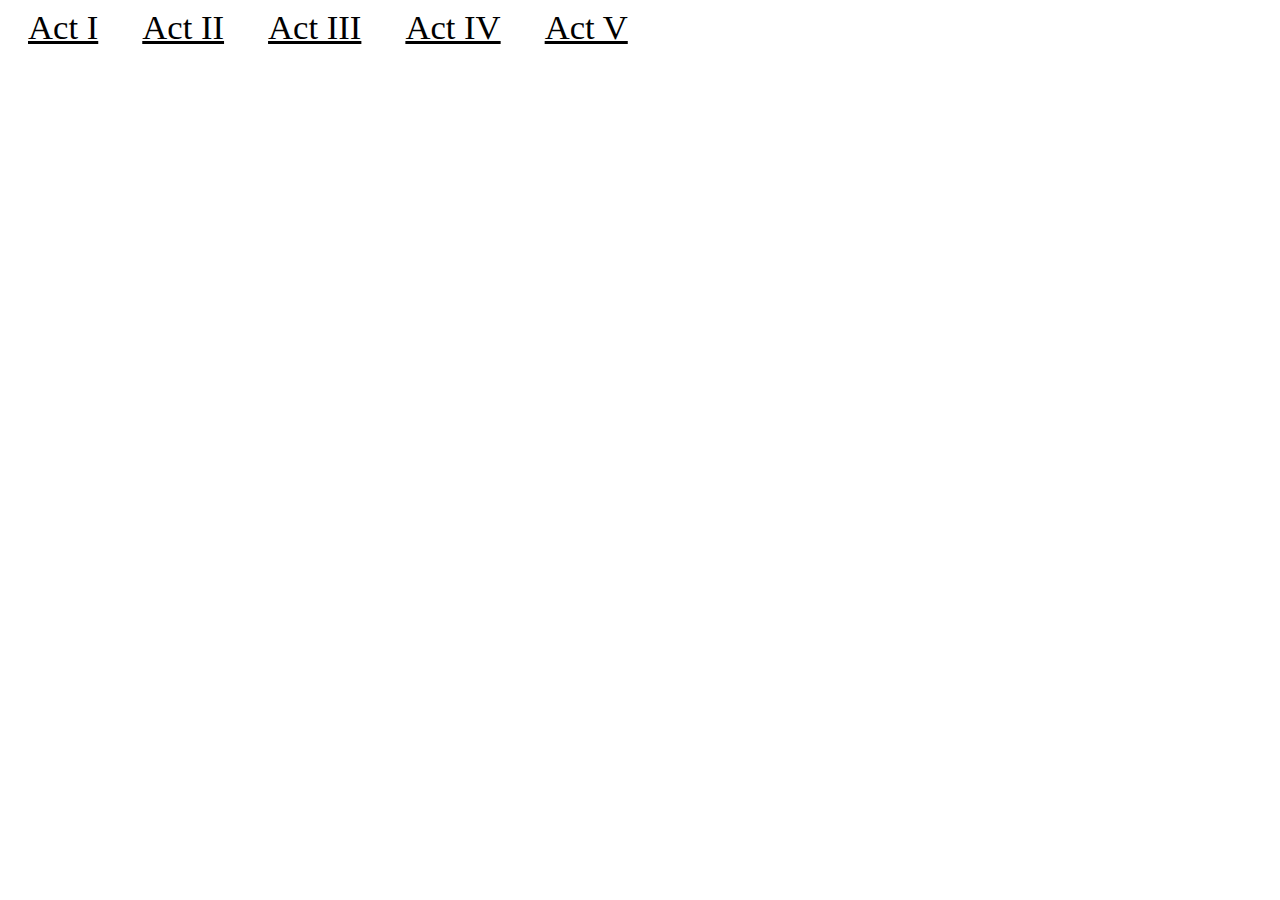
<file: lab05 (1)/Acts Index.html>
<html>
<header>
    <title>Henry V - Acts & Scenes</title>
    <link href="style1.css" rel="stylesheet">
    <meta name="viewport" content="width=device-width, initial-scale=1.0">
</header>
    <body>
        <a class="indextext" href="Act%20I.html">Act I</a>
        <a class="indextext" href="Act%20II.html">Act II</a>
        <a class="indextext" href="Act%20III.html">Act III</a>
        <a class="indextext" href="Act%20IV.html">Act IV</a>
        <a class="indextext" href="Act%20I.html">Act V</a>
    </body>
</file>
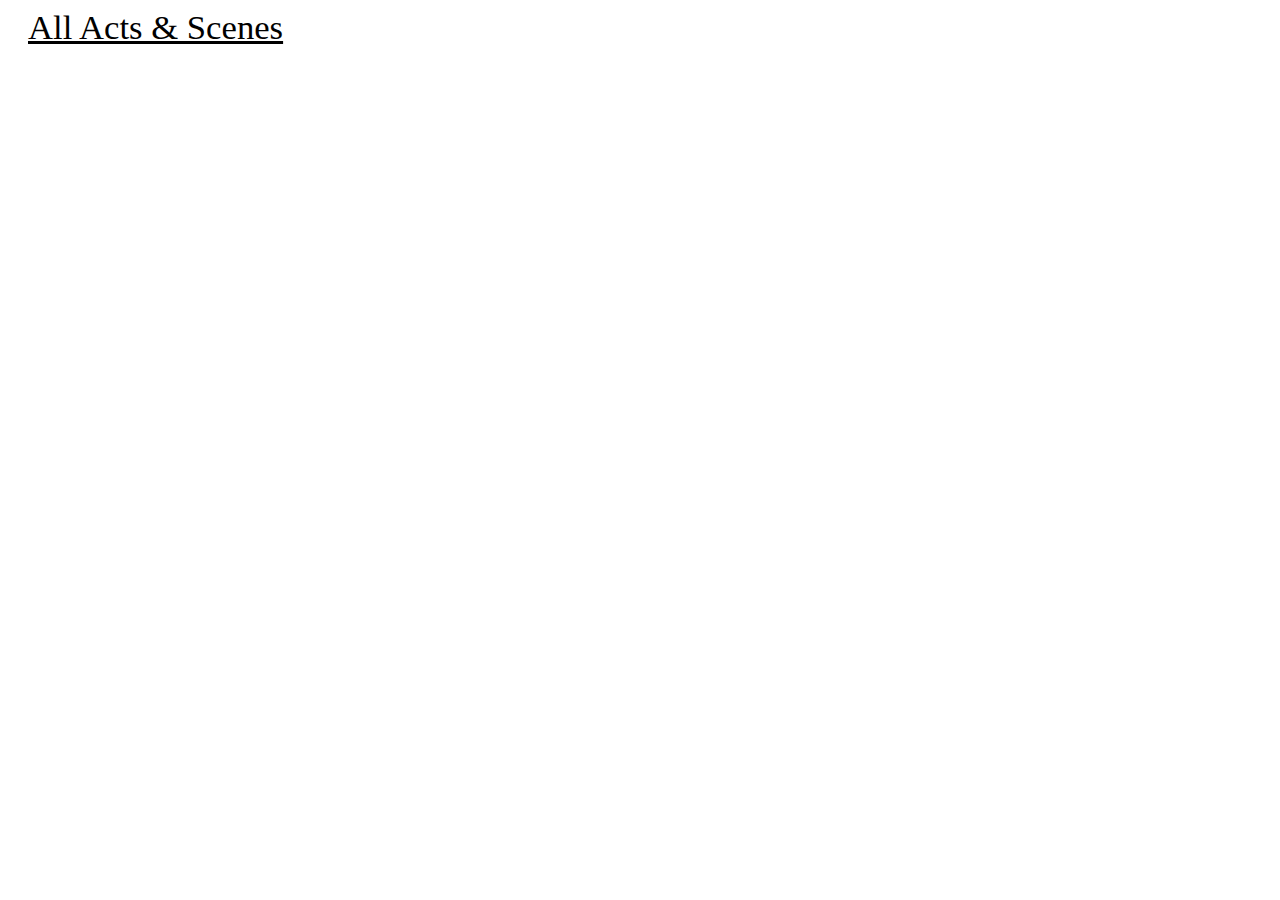
<file: lab05 (1)/Start Page(copy 1).html>
<html>
<header>
    <title>Henry V - A Shakespeare Play</title>
    <link href="style1.css" rel="stylesheet">
    <meta name="viewport" content="width=device-width, initial-scale=1.0">
</header>
    <body>
        <a href="Acts%20Index.html">All Acts & Scenes</a>
    </body>
</file>
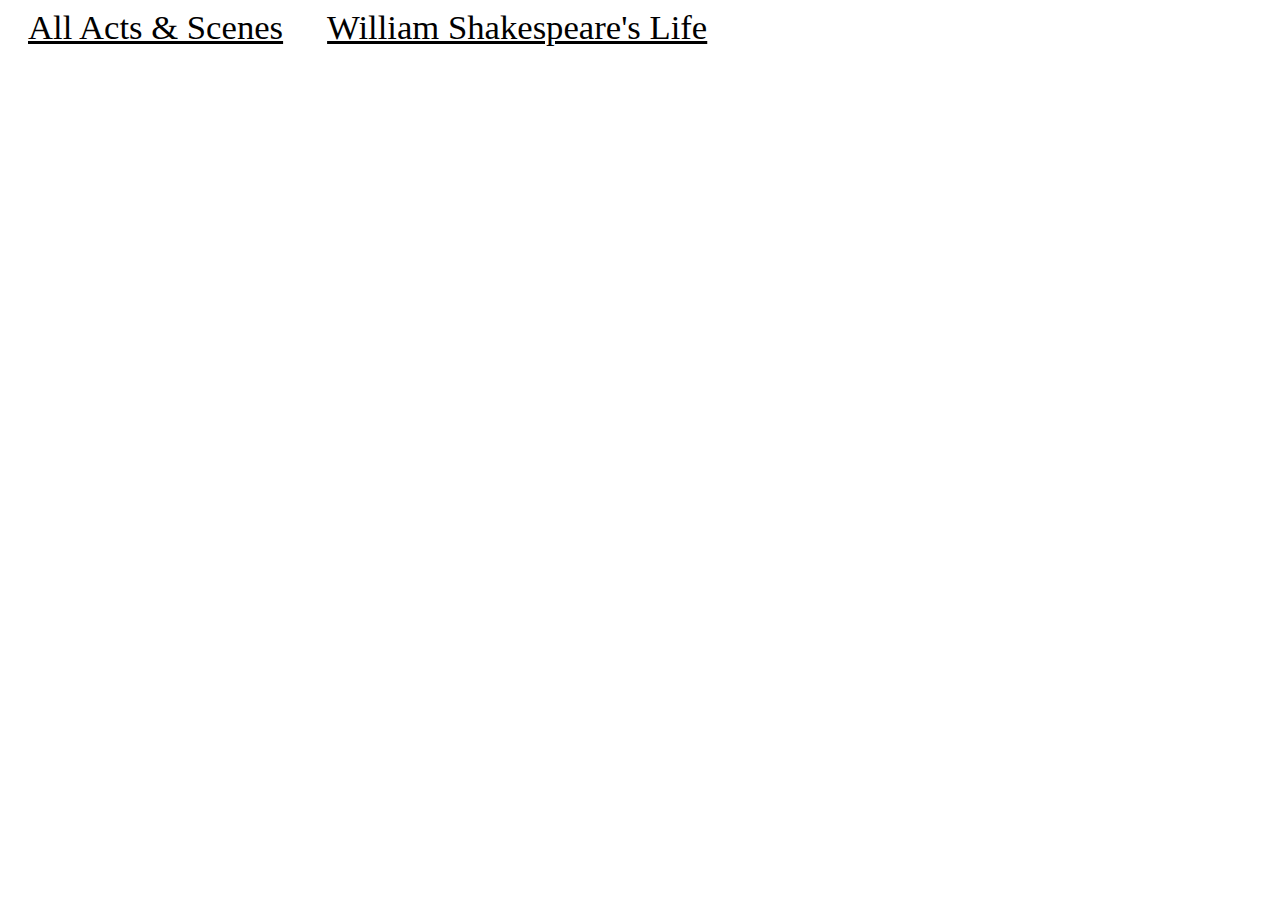
<file: lab05 (1)/Start Page.html>
<html>
<header>
    <title>Henry V - A Shakespeare Play</title>
    <link href="style1.css" rel="stylesheet">
    <meta name="viewport" content="width=device-width, initial-scale=1.0">
</header>
    <body>
        <a href="Acts%20Index.html">All Acts & Scenes</a>
        <a href="Acts%20Index.html">William Shakespeare's Life</a>
    </body>
</file>
<file: lab05 (1)/style1.css>
nav{
    background-color: black;
    position: sticky;
    top:0px;
    width: fit-content;
    border-radius: 20px;
}

.nav-arrow{
    color:white;
}

a{
    color: black;
    font-size: 26pt;
    margin: 20px;
    text-align: center;
}

a.indextext{
    width: max-content;
    color: black;
    font-size: 26pt;
    margin: 20px;
    align-content: center;
}

a.act1scenes{
    color: white;
    font-size: 17pt;
    margin: 10px;
    text-align: center;
}

a.act2scenes{
    color: white;
    font-size: 17pt;
    margin: 10px;
    text-align: center;
}

a.act3scenes{
    color: white;
    font-size: 17pt;
    margin: 10px;
    text-align: center;
}

a.act4scenes{
    color: white;
    font-size: 17pt;
    margin: 10px;
    text-align: center;
}

a.act5scenes{
    color: white;
    font-size: 17pt;
    margin: 10px;
    text-align: center;
}
</file>
